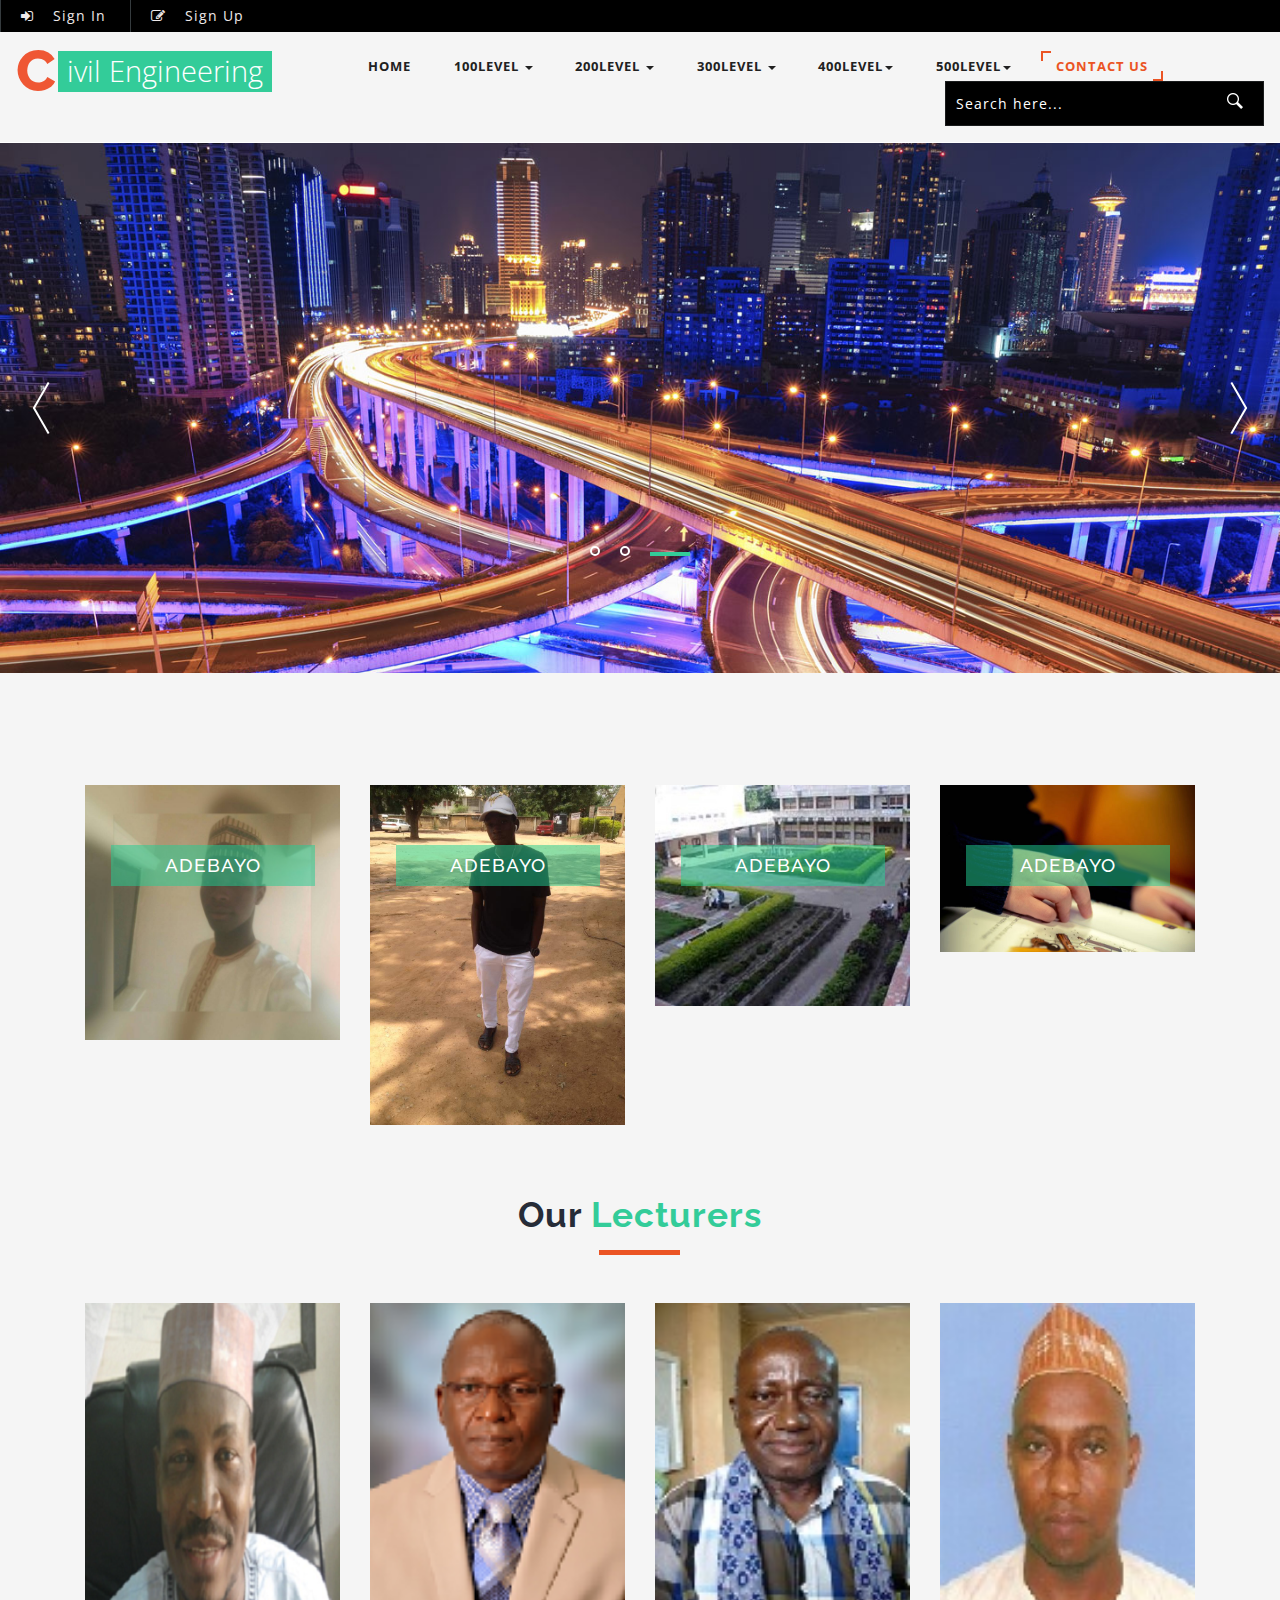
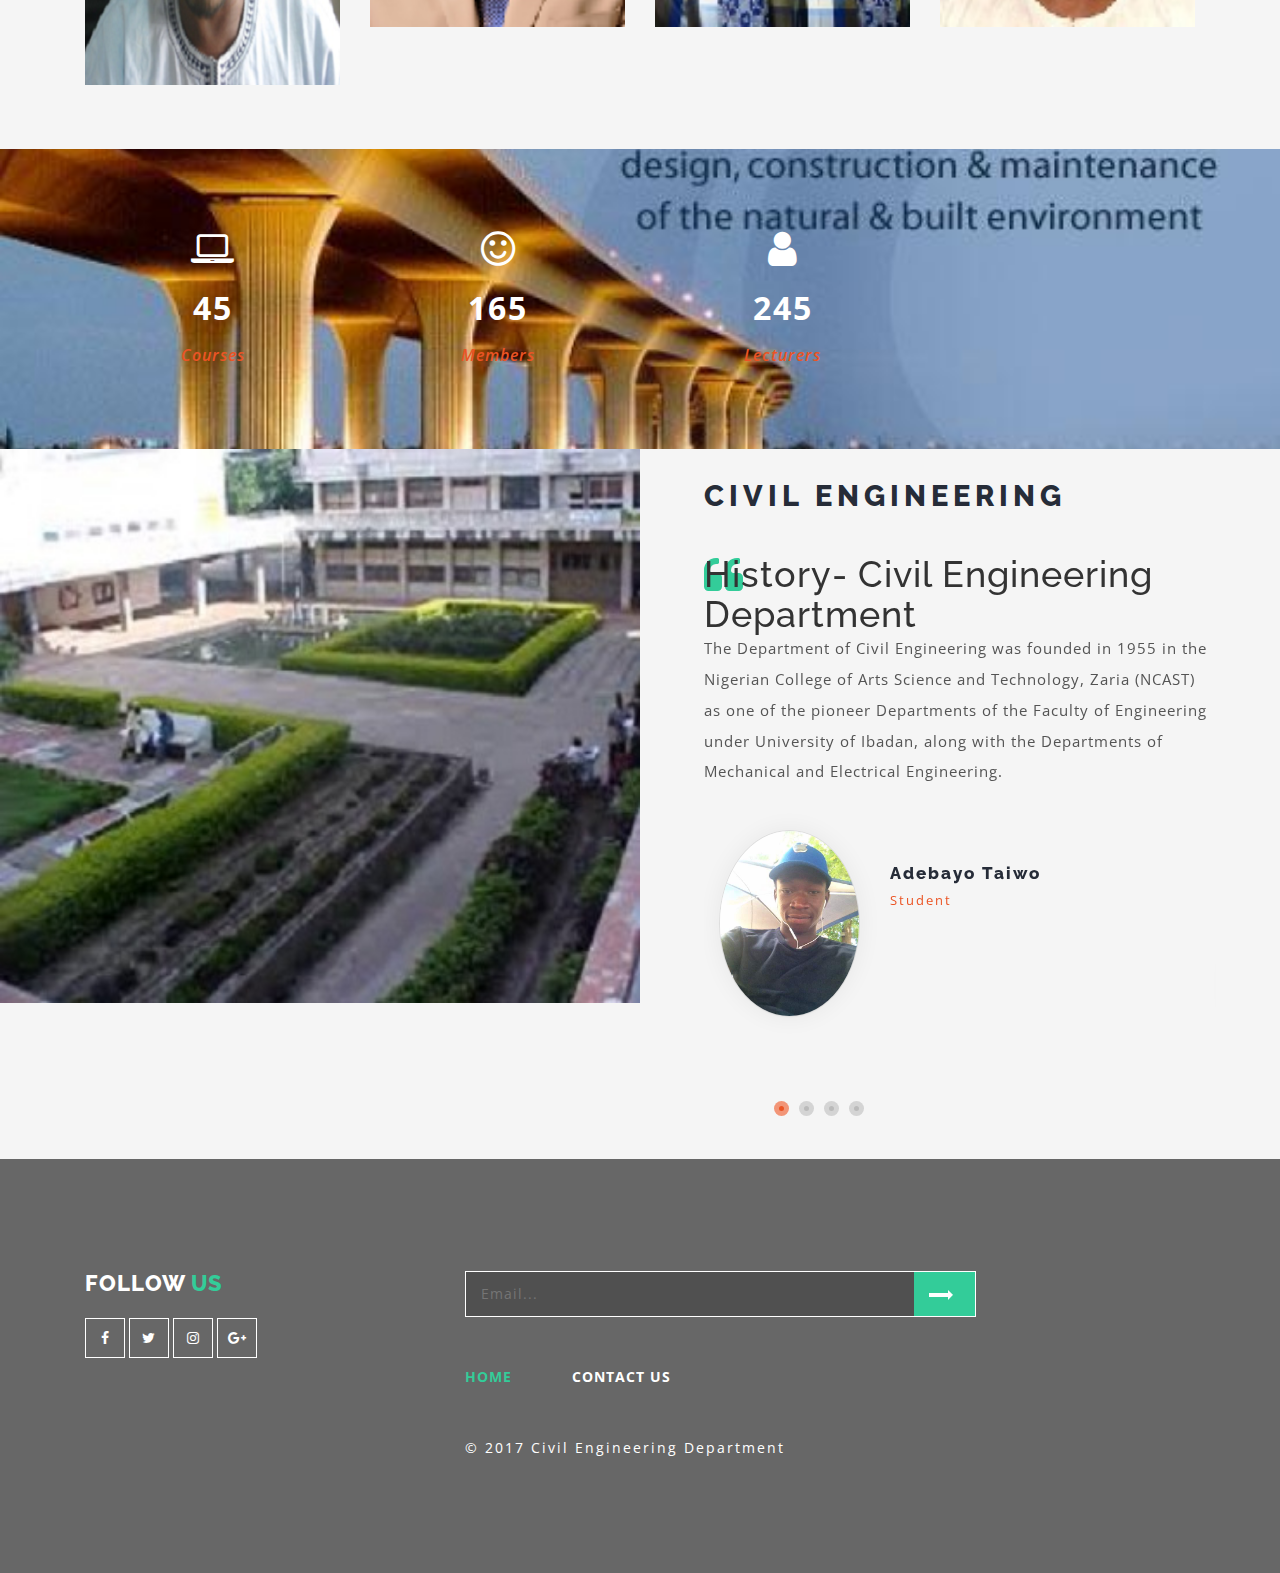
<file: index.html>
<!--
author: Adebayo Taiwo
License: Creative Commons Attribution 3.0 Unported
License URL: http://creativecommons.org/licenses/by/3.0/
-->
<!DOCTYPE html>
<html lang="en">
<head>
<title>Civil Engineering</title>
<!-- custom-theme -->
<meta name="viewport" content="width=device-width, initial-scale=1"/>
<meta http-equiv="Content-Type" content="text/html; charset=utf-8" />
<meta name="keywords" content="For educational and downloading of courses pdf and other"/>
<meta name="author" content="Adebayo Taiwo"/>
<meta http-equiv="refresh" content="60"/>

<script type="application/x-javascript"> addEventListener("load", function() { setTimeout(hideURLbar, 0); }, false);
		function hideURLbar(){ window.scrollTo(0,1); } </script>
<!-- //custom-theme -->
<link href="css/bootstrap.css" rel="stylesheet" type="text/css" media="all" />
<link href="css/JiSlider.css" rel="stylesheet"/> 
<link rel="stylesheet" href="css/flexslider.css" type="text/css" media="screen" property="" />

<link href="css/style.css" rel="stylesheet" type="text/css" media="all" />

<link rel="stylesheet" href="css/flexslider.css" type="text/css" media="screen" property="" />
<!-- font-awesome-icons -->
<link href="css/font-awesome.css" rel="stylesheet"/> 
<!-- //font-awesome-icons -->
<link href="//fonts.googleapis.com/css?family=Raleway:400,400i,500,500i,600,600i,700,700i,800" rel="stylesheet"/>
<link href='//fonts.googleapis.com/css?family=Open+Sans:400,300,300italic,400italic,600,600italic,700,700italic,800,800italic' rel='stylesheet' type='text/css'/>
</head>
	
<body>
<!-- banner -->
<div class="main_section_agile">
		<div class="w3_agile_banner_top">
			<div class="agile_phone_mail">
				<ul class="agile_forms">
					<li><a class="active" href="#" data-toggle="modal" data-target="#myModal2"><i class="fa fa-sign-in" aria-hidden="true"></i> Sign In</a> </li>
					<li><a href="#" data-toggle="modal" data-target="#myModal3"><i class="fa fa-pencil-square-o" aria-hidden="true"></i> Sign Up</a> </li>
				</ul>
				<div class="clearfix"> </div>
			</div>
		</div>
		<div class="agileits_w3layouts_banner_nav">
			<nav class="navbar navbar-default">
				<div class="navbar-header navbar-left">
					<button type="button" class="navbar-toggle collapsed" data-toggle="collapse" data-target="#bs-example-navbar-collapse-1">
						<span class="sr-only">Toggle navigation</span>
						<span class="icon-bar"></span>
						<span class="icon-bar"></span>
						<span class="icon-bar"></span>
					</button>
					<h1><a class="navbar-brand" href="index.html"><i>C</i><span>ivil Engineering</span></a></h1>
				</div>
				<!-- Collect the nav links, forms, and other content for toggling -->
				<div class="collapse navbar-collapse navbar-right" id="bs-example-navbar-collapse-1">
					<nav class="menu--iris">
						<ul class="nav navbar-nav menu__list">
							<li class="menu__item menu__item"><a href="index.html" class="menu__link">Home</a></li>
							<li class="dropdown menu__item">
								<a href="index.html" class="dropdown-toggle menu__link" data-toggle="dropdown">100Level <b class="caret"></b></a>
								<ul class="dropdown-menu agile_short_dropdown">
									<li><a href="firstsemster1.html">First Semester</a></li>
									<li><a href="second semster1.html">Second Semester</a></li>
									<li><a href="Assignment1.html">Assignment</a></li>
								</ul>
							</li>
							<li class="dropdown menu__item">
								<a href="index.html" class="dropdown-toggle menu__link" data-toggle="dropdown">200Level <b class="caret"></b></a>
								<ul class="dropdown-menu agile_short_dropdown">
									<li><a href="firstsemster2.html">First Semester</a></li>
									<li><a href="second semster2.html">Second Semester</a></li>
									<li><a href="Assignment2.html">Assignment</a></li>
								</ul>
							</li>
							<li class="dropdown menu__item">
								<a href="index.html" class="dropdown-toggle menu__link" data-toggle="dropdown">300Level <b class="caret"></b></a>
								<ul class="dropdown-menu agile_short_dropdown">
									<li><a href="firstsemster3.html">First Semester</a></li>
									<li><a href="second semster3.html">Second Semester</a></li>
									<li><a href="Assignment3.html">Assignment</a></li>
								</ul>
							</li>
							<li class="dropdown menu__item">
								<a href="index.html" class="dropdown-toggle menu__link" data-toggle="dropdown">400Level<b class="caret"></b></a>
								<ul class="dropdown-menu agile_short_dropdown">
									<li><a href="firstsemster4.html">First Semester</a></li>
									<li><a href="second semster4.html">Second Semester</a></li>
									<li><a href="Assignment4.html">Assignment</a></li>
								</ul>
							</li>
							<li class="dropdown menu__item">
								<a href="index.html" class="dropdown-toggle menu__link" data-toggle="dropdown">500Level<b class="caret"></b></a>
								<ul class="dropdown-menu agile_short_dropdown">
									<li><a href="firstsemster5.html">First Semester</a></li>
									<li><a href="second semster5.html">Second Semester</a></li>
									<li><a href="Assignment5.html">Assignment</a></li>
								</ul>
							</li>
							<li class="menu__item--current"><a href="mail.html" class="menu__link">Contact Us</a></li>
						</ul>
						<div class="w3_agileits_search">
							<form action="#" method="post">
								<input type="search" name="Search" placeholder="Search here..." required="">
								<input type="submit" value=" ">
							</form>
						</div>
					</nav>
				</div>
			</nav>
		</div>
</div>

<!-- //banner -->
	<div class="banner-silder">
		<div id="JiSlider" class="jislider">
			<ul>
				<li>
					<div class="w3layouts-banner-top">

							<div class="container">
								<div class="agileits-banner-info">
									
								</div>	
							</div>
						</div>
				</li>
				<li>
						<div class="w3layouts-banner-top w3layouts-banner-top1">
						<div class="container">
								<div class="agileits-banner-info">
									
								</div>	
							</div>
						</div>
				</li>
				<li>
						<div class="w3layouts-banner-top w3layouts-banner-top2">
							<div class="container">
								<div class="agileits-banner-info">
									
								</div>	
								
							</div>
						</div>
					</li>

			</ul>
		</div>
      </div>

<!-- //banner -->
	<!-- Modal1 -->
													<div class="modal fade" id="myModal2" tabindex="-1" role="dialog">
														<div class="modal-dialog">
														<!-- Modal content-->
															<div class="modal-content">
																<div class="modal-header">
																	<button type="button" class="close" data-dismiss="modal">&times;</button>
																	
																	<div class="signin-form profile">
																	<h3 class="agileinfo_sign">Sign In</h3>	
																			<div class="login-form">
																				<form action="#" method="post">
																					<input type="text" name="email" placeholder="E-mail" required="">
																					<input type="password" name="password" placeholder="Password" required="">
																					<div class="tp">
																						<input type="submit" value="Sign In">
																					</div>
																				</form>
																			</div>
																			<div class="login-social-grids">
																				<ul>
																					<li><a href="#"><i class="fa fa-facebook"></i></a></li>
																					<li><a href="#"><i class="fa fa-twitter"></i></a></li>
																					<li><a href="#"><i class="fa fa-rss"></i></a></li>
																				</ul>
																			</div>
																			<p><a href="#" data-toggle="modal" data-target="#myModal3" > Don't have an account?</a></p>
																		</div>
																</div>
															</div>
														</div>
													</div>
													<!-- //Modal1 -->	
													<!-- Modal2 -->
													<div class="modal fade" id="myModal3" tabindex="-1" role="dialog">
														<div class="modal-dialog">
														<!-- Modal content-->
															<div class="modal-content">
																<div class="modal-header">
																	<button type="button" class="close" data-dismiss="modal">&times;</button>
																	
																	<div class="signin-form profile">
																	<h3 class="agileinfo_sign">Sign Up</h3>	
																			<div class="login-form">
																				<form action="#" method="post">
																				   <input type="text" name="name" placeholder="Username" required="">
																					<input type="email" name="email" placeholder="Email" required="">
																					<input type="password" name="password" placeholder="Password" required="">
																					<input type="password" name="password" placeholder="Confirm Password" required="">
																					<input type="submit" value="Sign Up">
																				</form>
																			</div>
																			<p><a href="#"> By clicking register, I agree to your terms</a></p>
																		</div>
																</div>
															</div>
														</div>
													</div>
													<!-- //Modal2 -->	

<!-- bootstrap-pop-up -->
	<div class="modal video-modal fade" id="myModal" tabindex="-1" role="dialog" aria-labelledby="myModal">
		<div class="modal-dialog" role="document">
			<div class="modal-content">
				<div class="modal-header">
				
					<button type="button" class="close" data-dismiss="modal" aria-label="Close"><span aria-hidden="true">&times;</span></button>						
				</div>
				<section>
					<div class="modal-body">
						<h>Adebayo</h5>
						<img src="images/2.jpg" alt=" " class="img-responsive" />
						<p>believe in you..and your thought
							<i>success is made by hardship</i></p>
					</div>
				</section>
			</div>
		</div>
	</div>
<!-- //bootstrap-pop-up -->
<!-- banner-bottom -->
	<div class="banner-bottom">
		<div class="container">
			<div class="agileits_banner_bottom_grids">
				<div class="col-md-3 agileits_banner_bottom_grid">
					<div class="hovereffect w3ls_banner_bottom_grid">
						<img src="images/1.jpg" alt=" " class="img-responsive" />
						<div class="overlay">
						   <h4>Adebayo</h4>
						   <p>Taiwo</p>
						</div>
					</div>
				</div>
				<div class="col-md-3 agileits_banner_bottom_grid">
					<div class="hovereffect w3ls_banner_bottom_grid">
						<img src="images/2.jpg" alt=" " class="img-responsive" />
						<div class="overlay">
						   <h4>Adebayo</h4>
						     <p>Taiwo</p>
						</div>
					</div>
				</div>
				<div class="col-md-3 agileits_banner_bottom_grid">
					<div class="hovereffect w3ls_banner_bottom_grid">
						<img src="images/3.jpg" alt=" " class="img-responsive" />
						<div class="overlay">
						   <h4>Adebayo</h4>
						    <p>Taiwo</p>
						</div>
					</div>
				</div>
				<div class="col-md-3 agileits_banner_bottom_grid">
					<div class="hovereffect w3ls_banner_bottom_grid">
						<img src="images/4.jpg" alt=" " class="img-responsive" />
						<div class="overlay">
						   <h4>Adebayo</h4>
						    <p>Taiwo</p>
						</div>
					</div>
				</div>
				<div class="clearfix"> </div>
			</div>
				<div class="team-w3ls-row">
				   <h3 class="w3l_header w3_agileits_header">Our <span>Lecturers</span></h3>
				   <div class="agileits_banner_bottom_grids">
				<div class="col-md-3 col-sm-6 team-grids">
					<img src="images/hod.png" alt=""/>
					<div class="img-caption w3-agileits">
						<div class="img-agileinfo-text">
							<h4>Dr. Y. D. Amartey</h4>
							<p>HOD Civil Engineering</p> 
							<div class="w3social-icons"> 
								<ul>
									<li><a href="#"><i class="fa fa-google-plus"></i> </a></li>
									<li><a href="#"><i class="fa fa-facebook"></i> </a></li>
									<li><a href="#"><i class="fa fa-twitter"></i> </a></li> 
								</ul>
							</div>
						</div>
					</div>
				</div>
				<div class="col-md-3 col-sm-6 team-grids">
					<img src="images/t2.png" alt=""/>
					<div class="img-caption">
						<div class="img-agileinfo-text">
							<h4>Prof. K. J. Osinubi</h4>
							<p>Professor</p>
							<div class="w3social-icons"> 
								<ul>
									<li><a href="#"><i class="fa fa-google-plus"></i> </a></li>
									<li><a href="#"><i class="fa fa-facebook"></i> </a></li>
									<li><a href="#"><i class="fa fa-twitter"></i> </a></li> 
								</ul>
							</div>
						</div>
					</div>
				</div>
				<div class="col-md-3 col-sm-6 team-grids">
					<img src="images/t3.jpg" alt=""/>
					<div class="img-caption">
						<div class="img-agileinfo-text">
							<h4>Prof. S. P. Ejeh</h4>
							<p>Professor</p> 
							<div class="w3social-icons"> 
								<ul>
									<li><a href="#"><i class="fa fa-google-plus"></i> </a></li>
									<li><a href="#"><i class="fa fa-facebook"></i> </a></li>
									<li><a href="#"><i class="fa fa-twitter"></i> </a></li> 
								</ul>
							</div>
						</div>
					</div>
				</div>
				<div class="col-md-3 col-sm-6 team-grids">
					<img src="images/t4.jpg" alt=""/>
					<div class="img-caption">
						<div class="img-agileinfo-text">
							<h4>Prof. I. Abubakar</h4>
							<p>Professor</p>
							<div class="w3social-icons"> 
								<ul>
									<li><a href="#"><i class="fa fa-google-plus"></i> </a></li>
									<li><a href="#"><i class="fa fa-facebook"></i> </a></li>
									<li><a href="#"><i class="fa fa-twitter"></i> </a></li> 
								</ul>
							</div>
						</div>
					</div>
				</div>
				<div class="clearfix"> </div> 
			</div>
			</div>

		</div>
	</div>
<!-- //banner-bottom -->
<!-- stats -->
	<div class="stats" id="stats">
	    <div class="container"> 
			<div class="inner_w3l_agile_grids">
		<div class="col-md-3 w3layouts_stats_left w3_counter_grid">
		   <i class="fa fa-laptop" aria-hidden="true"></i>
			<p class="counter">45</p>
			<h3>Courses</h3>
		</div>
		<div class="col-md-3 w3layouts_stats_left w3_counter_grid1">
		    <i class="fa fa-smile-o" aria-hidden="true"></i>
			<p class="counter">165</p>
			<h3>Members</h3>
		</div>
		<div class="col-md-3 w3layouts_stats_left w3_counter_grid3">
		<i class="fa fa-user" aria-hidden="true"></i>
			<p class="counter">245</p>
			<h3>Lecturers</h3>
		</div>
		<div class="clearfix"> </div>
	</div>
   </div>	
</div>
<!-- //stats -->
<!-- testimonials -->		
	<div class="testimonials">
		<div class="col-md-6 w3layouts_event_left">
			<img src="images/test.jpg" alt=" " class="img-responsive" style="width:100%; height:100%;"/>
		</div>
		<div class="col-md-6 w3layouts_event_right">
			<h3>Civil Engineering</h3>
			<section class="slider">
				<div class="flexslider">
					<ul class="slides">
						<li>
							<div class="w3_event_right_grid">
								<div class="w3layouts_event_right_para">
									<h1>History- Civil Engineering Department</h1>
									<p>The Department of Civil Engineering was founded in 1955 in the Nigerian College of Arts Science and Technology, Zaria (NCAST) as one of the pioneer Departments of the Faculty of Engineering under University of Ibadan, along with the Departments of Mechanical and Electrical Engineering.</p>
									<div class="w3layouts_event_right_para_pos">
										<i class="fa fa-quote-left" aria-hidden="true"></i>
									</div>
								</div>
								<div class="w3_agile_event_right_grids">
									<div class="col-xs-4 w3_agile_event_right_grid_left">
										<img src="images/test1.jpg" alt=" " class="img-responsive" />
									</div>
									<div class="col-xs-8 w3_agile_event_right_grid_right">
										<h4>Adebayo Taiwo</h4>
										<p>Student</p>
									</div>
									<div class="clearfix"> </div>
								</div>
							</div>
						</li>
						<li>
							<div class="w3_event_right_grid">
								<div class="w3layouts_event_right_para">
									<h1>History- Civil Engineering Department</h1>
									<p>Students were then trained for the B.Sc (Eng) degree of the University of London under the scheme of special relation. The first London Degrees were awarded in October, 1960. The courses for the special relation and examinations for the University of London came to an end in June 1965. Students registered thereafter, followed courses of study for honours degree in Civil Engineering.</p>
									<div class="w3layouts_event_right_para_pos">
										<i class="fa fa-quote-left" aria-hidden="true"></i>
									</div>
								</div>
								<div class="w3_agile_event_right_grids">
									<div class="col-xs-4 w3_agile_event_right_grid_left">
										<img src="images/test1.jpg" alt=" " class="img-responsive" />
									</div>
									<div class="col-xs-8 w3_agile_event_right_grid_right">
										<h4>Adebayo Taiwo</h4>
										<p>Student</p>
									</div>
									<div class="clearfix"> </div>
								</div>
							</div>
						</li>
						<li>
							<div class="w3_event_right_grid">
								<div class="w3layouts_event_right_para">
									<h1>History- Civil Engineering Department</h1>
									<p> The Department later took off in the Faculty of Engineering, Ahmadu Bello University, Zaria in October, 1962 along with the other two pioneer Departments. Departments such as Water Resources and Environmental Engineering, Land Surveying now known as Geomatics and Quantity Surveying, were created out of Civil Engineering Departments.</p>
									<div class="w3layouts_event_right_para_pos">
										<i class="fa fa-quote-left" aria-hidden="true"></i>
									</div>
								</div>
								<div class="w3_agile_event_right_grids">
									<div class="col-xs-4 w3_agile_event_right_grid_left">
											<img src="images/test2.jpg" alt=" " class="img-responsive" />
									</div>
									<div class="col-xs-8 w3_agile_event_right_grid_right">
										<h4>Musa lawal</h4>
										<p>Student</p>
									</div>
									<div class="clearfix"> </div>
								</div>
							</div>
						</li>
						<li>
							<div class="w3_event_right_grid">
								<div class="w3layouts_event_right_para">
									<h1>The objectives of Civil Engineering Department are:</h1>
									<p>i.	To produce Engineers for a wide range of professional activities (planning, design, execution and administration of Civil Engineering projects in the fields of Structural, Geotechnical, Highway, Materials and Water resource) 
ii.	Training experts, engineering teachers and researchers in each of the field mentioned above. 
iii.	Conducting research and consultancy services leading to the development of indigenous industry.</p>
									<div class="w3layouts_event_right_para_pos">
										<i class="fa fa-quote-left" aria-hidden="true"></i>
									</div>
								</div>
								<div class="w3_agile_event_right_grids">
									<div class="col-xs-4 w3_agile_event_right_grid_left">
										<img src="images/test1.jpg" alt=" " class="img-responsive" />
									</div>
									<div class="col-xs-8 w3_agile_event_right_grid_right">
										<h4>Adebayo Taiwo</h4>
										<p>Student</p>
									</div>
									<div class="clearfix"> </div>
								</div>
							</div>
						</li>
					</ul>
				</div>
			</section>
		</div>
		<div class="clearfix"> </div>
	</div>
<!-- //testimonials -->	

<!-- footer -->
	<div class="footer">
	<div class="f-bg-w3l">
		<div class="container">
			<div class="col-md-4 w3layouts_footer_grid">
				<h2>Follow <span>Us</span></h2>
				<ul class="social_agileinfo">
					<li><a href="#" class="w3_facebook"><i class="fa fa-facebook"></i></a></li>
					<li><a href="#" class="w3_twitter"><i class="fa fa-twitter"></i></a></li>
					<li><a href="#" class="w3_instagram"><i class="fa fa-instagram"></i></a></li>
					<li><a href="#" class="w3_google"><i class="fa fa-google-plus"></i></a></li>
				</ul>
			</div>
			<div class="col-md-8 w3layouts_footer_grid">
				<form action="#" method="post">
					<input type="email" name="Email" placeholder="Email..." required="">
					<input type="submit" value="">
				</form>
				<ul class="w3l_footer_nav">
					<li><a href="index.html" class="active">Home</a></li>
					<li><a href="mail.html">Contact Us</a></li>
				</ul>
				<p>© 2017 Civil Engineering Department</p>
			</div>
			<div class="clearfix"> </div>
		</div>
	</div>
</div>
<!-- //footer -->
<!-- start-smoth-scrolling -->
<!-- js -->
<script type="text/javascript" src="js/jquery-2.1.4.min.js"></script>
<!-- //js -->
<script src="js/JiSlider.js"></script>
<script>
			$(window).load(function () {
				$('#JiSlider').JiSlider({color: '#fff', start: 3, reverse: true}).addClass('ff')
			})
		</script><script type="text/javascript">

  var _gaq = _gaq || [];
  _gaq.push(['_setAccount', 'UA-36251023-1']);
  _gaq.push(['_setDomainName', 'jqueryscript.net']);
  _gaq.push(['_trackPageview']);

  (function() {
    var ga = document.createElement('script'); ga.type = 'text/javascript'; ga.async = true;
    ga.src = ('https:' == document.location.protocol ? 'https://ssl' : 'http://www') + '.google-analytics.com/ga.js';
    var s = document.getElementsByTagName('script')[0]; s.parentNode.insertBefore(ga, s);
  })();

</script>
<!-- stats -->
	<script src="js/jquery.waypoints.min.js"></script>
	<script src="js/jquery.countup.js"></script>
		<script>
			$('.counter').countUp();
		</script>
<!-- //stats -->
<!-- //footer -->
<!-- flexSlider -->
	<script defer src="js/jquery.flexslider.js"></script>
	<script type="text/javascript">
		$(window).load(function(){
		  $('.flexslider').flexslider({
			animation: "slide",
			start: function(slider){
			  $('body').removeClass('loading');
			}
		  });
		});
  </script>
<!-- //flexSlider -->


<script type="text/javascript" src="js/move-top.js"></script>
<script type="text/javascript" src="js/easing.js"></script>
<script type="text/javascript">
	jQuery(document).ready(function($) {
		$(".scroll").click(function(event){		
			event.preventDefault();
			$('html,body').animate({scrollTop:$(this.hash).offset().top},1000);
		});
	});
</script>
<!-- start-smoth-scrolling -->
<!-- for bootstrap working -->
	<script src="js/bootstrap.js"></script>
<!-- //for bootstrap working -->
<!-- here stars scrolling icon -->
	<script type="text/javascript">
		$(document).ready(function() {
			/*
				var defaults = {
				containerID: 'toTop', // fading element id
				containerHoverID: 'toTopHover', // fading element hover id
				scrollSpeed: 1200,
				easingType: 'linear' 
				};
			*/
								
			$().UItoTop({ easingType: 'easeOutQuart' });
								
			});
	</script>
<!-- //here ends scrolling icon -->
</body>
</html>
</file>
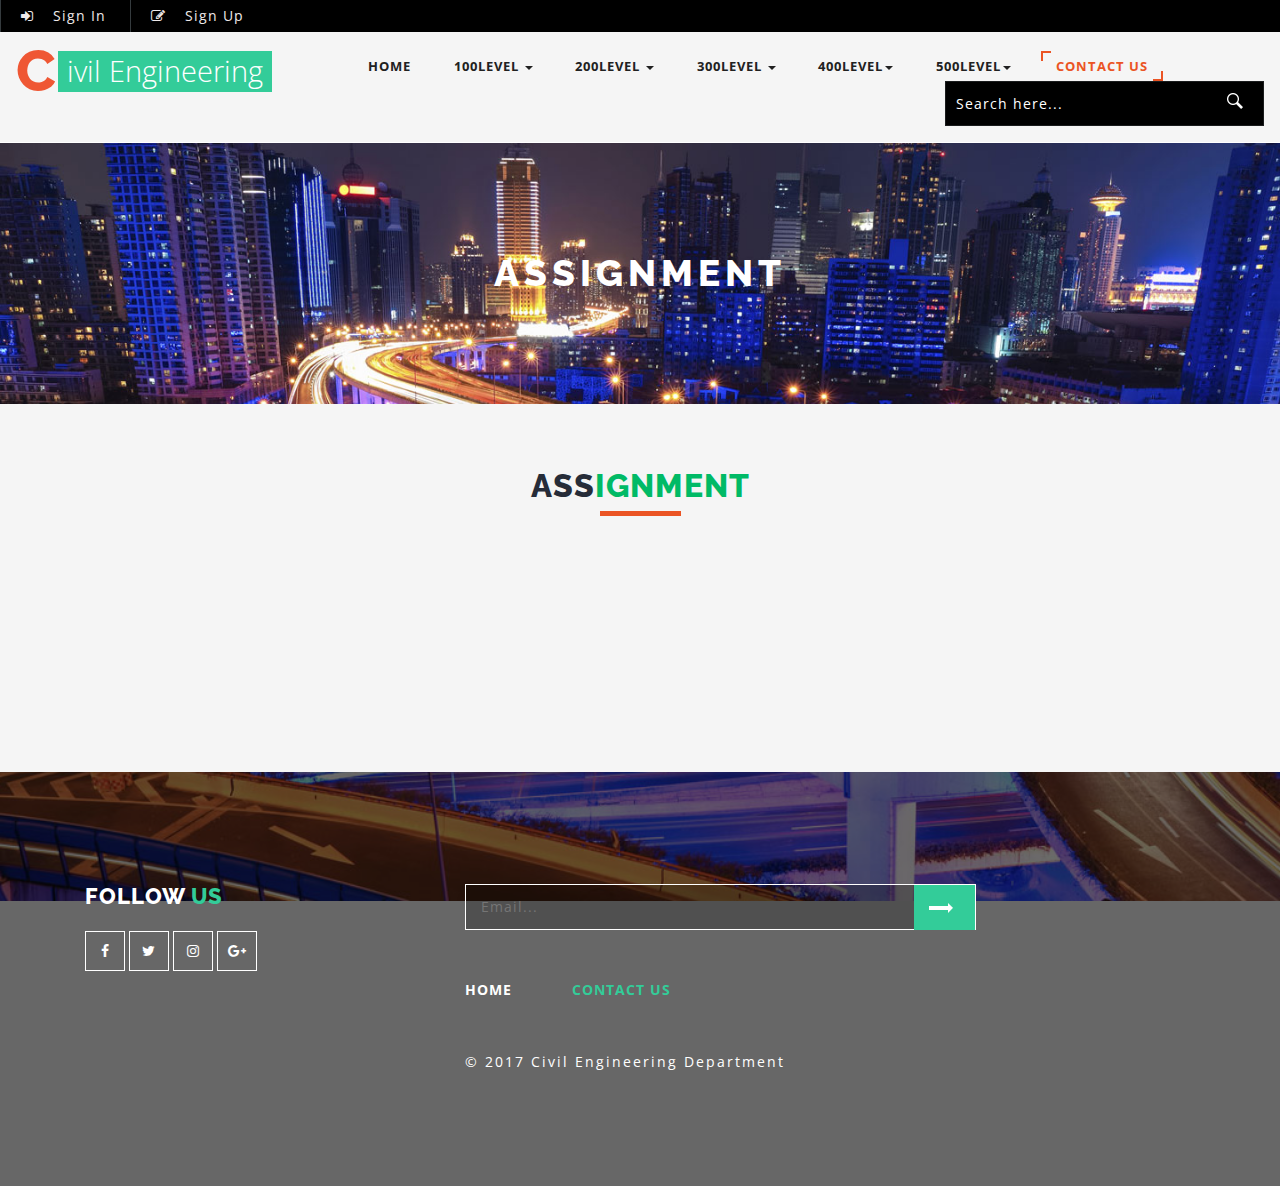
<file: Assignment1.html>
<!--
author: Adebayo Taiwo
License: Creative Commons Attribution 3.0 Unported
License URL: http://creativecommons.org/licenses/by/3.0/
-->
<!DOCTYPE html>
<html lang="en">
<head>
<title>Civil Engineering</title>
<!-- custom-theme -->
<meta name="viewport" content="width=device-width, initial-scale=1"/>
<meta http-equiv="Content-Type" content="text/html; charset=utf-8" />
<meta name="keywords" content="For educational and downloading of courses pdf and other"/>
<meta name="author" content="Adebayo Taiwo"/>
<script type="application/x-javascript"> addEventListener("load", function() { setTimeout(hideURLbar, 0); }, false);
		function hideURLbar(){ window.scrollTo(0,1); } </script>
<!-- //custom-theme -->
<link href="css/bootstrap.css" rel="stylesheet" type="text/css" media="all" />
<link href="css/JiSlider.css" rel="stylesheet"/> 
<link rel="stylesheet" href="css/flexslider.css" type="text/css" media="screen" property="" />

<link href="css/style.css" rel="stylesheet" type="text/css" media="all" />

<link rel="stylesheet" href="css/flexslider.css" type="text/css" media="screen" property="" />
<!-- font-awesome-icons -->
<link href="css/font-awesome.css" rel="stylesheet"/> 
<!-- //font-awesome-icons -->
<link href="//fonts.googleapis.com/css?family=Raleway:400,400i,500,500i,600,600i,700,700i,800" rel="stylesheet"/>
<link href='//fonts.googleapis.com/css?family=Open+Sans:400,300,300italic,400italic,600,600italic,700,700italic,800,800italic' rel='stylesheet' type='text/css'/>
</head>
	
<body>
<!-- banner -->
<div class="main_section_agile">
		<div class="w3_agile_banner_top">
			<div class="agile_phone_mail">
				<ul class="agile_forms">
					<li><a class="active" href="#" data-toggle="modal" data-target="#myModal2"><i class="fa fa-sign-in" aria-hidden="true"></i> Sign In</a> </li>
					<li><a href="#" data-toggle="modal" data-target="#myModal3"><i class="fa fa-pencil-square-o" aria-hidden="true"></i> Sign Up</a> </li>
				</ul>
				<div class="clearfix"> </div>
			</div>
		</div>
		<div class="agileits_w3layouts_banner_nav">
			<nav class="navbar navbar-default">
				<div class="navbar-header navbar-left">
					<button type="button" class="navbar-toggle collapsed" data-toggle="collapse" data-target="#bs-example-navbar-collapse-1">
						<span class="sr-only">Toggle navigation</span>
						<span class="icon-bar"></span>
						<span class="icon-bar"></span>
						<span class="icon-bar"></span>
					</button>
					<h1><a class="navbar-brand" href="index.html"><i>C</i><span>ivil Engineering</span></a></h1>
				</div>
				<!-- Collect the nav links, forms, and other content for toggling -->
				<div class="collapse navbar-collapse navbar-right" id="bs-example-navbar-collapse-1">
					<nav class="menu--iris">
						<ul class="nav navbar-nav menu__list">
							<li class="menu__item menu__item"><a href="index.html" class="menu__link">Home</a></li>
							<li class="dropdown menu__item">
								<a href="index.html" class="dropdown-toggle menu__link" data-toggle="dropdown">100Level <b class="caret"></b></a>
								<ul class="dropdown-menu agile_short_dropdown">
									<li><a href="firstsemster1.html">First Semester</a></li>
									<li><a href="second semster1.html">Second Semester</a></li>
									<li><a href="Assignment1.html">Assignment</a></li>
								</ul>
							</li>
							<li class="dropdown menu__item">
								<a href="index.html" class="dropdown-toggle menu__link" data-toggle="dropdown">200Level <b class="caret"></b></a>
								<ul class="dropdown-menu agile_short_dropdown">
									<li><a href="firstsemster2.html">First Semester</a></li>
									<li><a href="second semster2.html">Second Semester</a></li>
									<li><a href="Assignment2.html">Assignment</a></li>
								</ul>
							</li>
							<li class="dropdown menu__item">
								<a href="index.html" class="dropdown-toggle menu__link" data-toggle="dropdown">300Level <b class="caret"></b></a>
								<ul class="dropdown-menu agile_short_dropdown">
									<li><a href="firstsemster3.html">First Semester</a></li>
									<li><a href="second semster3.html">Second Semester</a></li>
									<li><a href="Assignment3.html">Assignment</a></li>
								</ul>
							</li>
							<li class="dropdown menu__item">
								<a href="index.html" class="dropdown-toggle menu__link" data-toggle="dropdown">400Level<b class="caret"></b></a>
								<ul class="dropdown-menu agile_short_dropdown">
									<li><a href="firstsemster4.html">First Semester</a></li>
									<li><a href="second semster4.html">Second Semester</a></li>
									<li><a href="Assignment4.html">Assignment</a></li>
								</ul>
							</li>
							<li class="dropdown menu__item">
								<a href="index.html" class="dropdown-toggle menu__link" data-toggle="dropdown">500Level<b class="caret"></b></a>
								<ul class="dropdown-menu agile_short_dropdown">
									<li><a href="firstsemster5.html">First Semester</a></li>
									<li><a href="second semster5.html">Second Semester</a></li>
									<li><a href="Assignment5.html">Assignment</a></li>
								</ul>
							</li>
							<li class="menu__item--current"><a href="mail.html" class="menu__link">Contact Us</a></li>
						</ul>
						<div class="w3_agileits_search">
							<form action="#" method="post">
								<input type="search" name="Search" placeholder="Search here..." required="">
								<input type="submit" value=" ">
							</form>
						</div>
					</nav>
				</div>
			</nav>
		</div>
</div>
	<div class="banner1">
		<div class="w3_agileits_service_banner_info">
			<h2>Assignment</h2>
		</div>
	</div>

<!-- //banner -->
	<!-- Modal1 -->
													<div class="modal fade" id="myModal2" tabindex="-1" role="dialog">
														<div class="modal-dialog">
														<!-- Modal content-->
															<div class="modal-content">
																<div class="modal-header">
																	<button type="button" class="close" data-dismiss="modal">&times;</button>
																	
																	<div class="signin-form profile">
																	<h3 class="agileinfo_sign">Sign In</h3>	
																			<div class="login-form">
																				<form action="#" method="post">
																					<input type="text" name="email" placeholder="E-mail" required="">
																					<input type="password" name="password" placeholder="Password" required="">
																					<div class="tp">
																						<input type="submit" value="Sign In">
																					</div>
																				</form>
																			</div>
																			<div class="login-social-grids">
																				<ul>
																					<li><a href="#"><i class="fa fa-facebook"></i></a></li>
																					<li><a href="#"><i class="fa fa-twitter"></i></a></li>
																					<li><a href="#"><i class="fa fa-rss"></i></a></li>
																				</ul>
																			</div>
																			<p><a href="#" data-toggle="modal" data-target="#myModal3" > Don't have an account?</a></p>
																		</div>
																</div>
															</div>
														</div>
													</div>
													<!-- //Modal1 -->	
													<!-- Modal2 -->
													<div class="modal fade" id="myModal3" tabindex="-1" role="dialog">
														<div class="modal-dialog">
														<!-- Modal content-->
															<div class="modal-content">
																<div class="modal-header">
																	<button type="button" class="close" data-dismiss="modal">&times;</button>
																	
																	<div class="signin-form profile">
																	<h3 class="agileinfo_sign">Sign Up</h3>	
																			<div class="login-form">
																				<form action="#" method="post">
																				   <input type="text" name="name" placeholder="Username" required="">
																					<input type="email" name="email" placeholder="Email" required="">
																					<input type="password" name="password" placeholder="Password" required="">
																					<input type="password" name="password" placeholder="Confirm Password" required="">
																					<input type="submit" value="Sign Up">
																				</form>
																			</div>
																			<p><a href="#"> By clicking register, I agree to your terms</a></p>
																		</div>
																</div>
															</div>
														</div>
													</div>
													<!-- //Modal2 -->	
                                                    
	<div class="contact">
		<div class="container">
			<h3 class="w3l_header w3_agileits_header1">Ass<span>ignment</span></h3>
			<div class="w3layouts_mail_grid">
					<div class="agileits_mail_grid_right agileits_w3layouts_mail_grid_right">
					<div class="agileits_mail_grid_right1 agile_mail_grid_right1">
					</div>
				</div>
			</div>
		</div>
	</div>
<!-- footer -->
	<div class="footer">
	<div class="f-bg-w3l">
		<div class="container">
			<div class="col-md-4 w3layouts_footer_grid">
				<h2>Follow <span>Us</span></h2>
				<ul class="social_agileinfo">
					<li><a href="#" class="w3_facebook"><i class="fa fa-facebook"></i></a></li>
					<li><a href="#" class="w3_twitter"><i class="fa fa-twitter"></i></a></li>
					<li><a href="#" class="w3_instagram"><i class="fa fa-instagram"></i></a></li>
					<li><a href="#" class="w3_google"><i class="fa fa-google-plus"></i></a></li>
				</ul>
			</div>
			<div class="col-md-8 w3layouts_footer_grid">
				<form action="#" method="post">
					<input type="email" name="Email" placeholder="Email..." required="">
					<input type="submit" value="">
				</form>
				<ul class="w3l_footer_nav">
					<li><a href="index.html">Home</a></li>
					<li><a class="active" href="mail.html">Contact Us</a></li>
				</ul>
				<p>© 2017 Civil Engineering Department</p>
			</div>
			<div class="clearfix"> </div>
		</div>
	</div>
</div>
<!-- //footer -->
<!-- start-smoth-scrolling -->
<script type="text/javascript" src="js/move-top.js"></script>
<script type="text/javascript" src="js/easing.js"></script>
<script type="text/javascript">
	jQuery(document).ready(function($) {
		$(".scroll").click(function(event){		
			event.preventDefault();
			$('html,body').animate({scrollTop:$(this.hash).offset().top},1000);
		});
	});
</script>
<!-- start-smoth-scrolling -->
<!-- for bootstrap working -->
	<script src="js/bootstrap.js"></script>
<!-- //for bootstrap working -->
<!-- here stars scrolling icon -->
	<script type="text/javascript">
		$(document).ready(function() {
			/*
				var defaults = {
				containerID: 'toTop', // fading element id
				containerHoverID: 'toTopHover', // fading element hover id
				scrollSpeed: 1200,
				easingType: 'linear' 
				};
			*/
								
			$().UItoTop({ easingType: 'easeOutQuart' });
								
			});
	</script>
<!-- //here ends scrolling icon -->
</body>
</html>
</file>
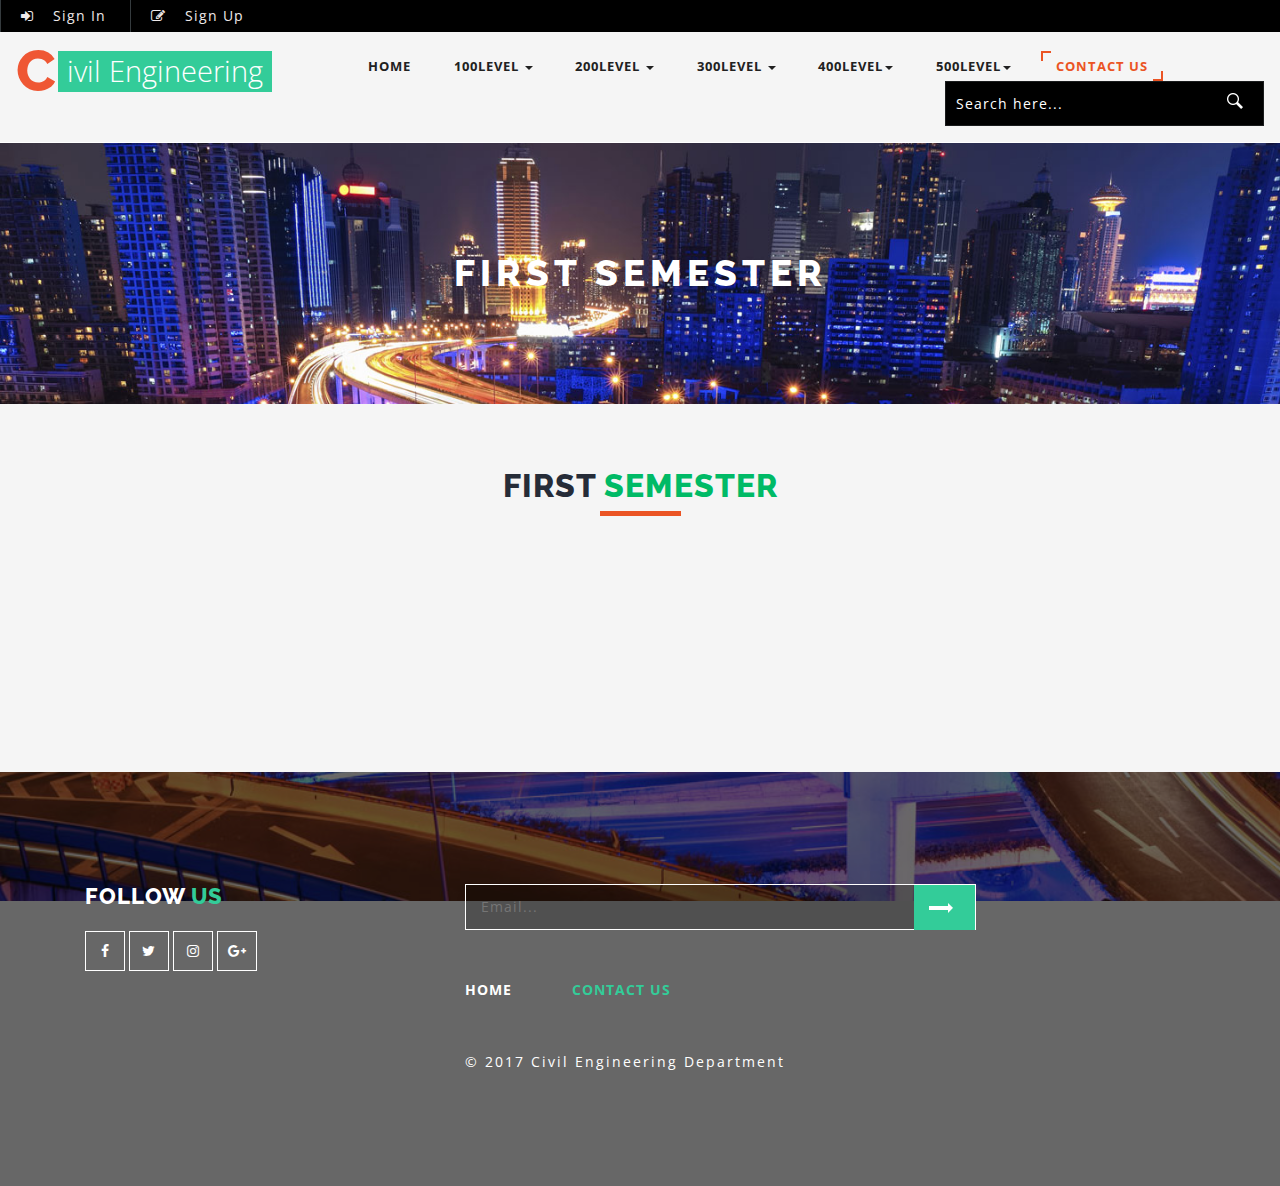
<file: firstsemster1.html>
<!--
author: Adebayo Taiwo
License: Creative Commons Attribution 3.0 Unported
License URL: http://creativecommons.org/licenses/by/3.0/
-->
<!DOCTYPE html>
<html lang="en">
<head>
<title>Civil Engineering</title>
<!-- custom-theme -->
<meta name="viewport" content="width=device-width, initial-scale=1"/>
<meta http-equiv="Content-Type" content="text/html; charset=utf-8" />
<meta name="keywords" content="For educational and downloading of courses pdf and other"/>
<meta name="author" content="Adebayo Taiwo"/>
<meta http-equiv="refresh" content="60"/>
<script type="application/x-javascript"> addEventListener("load", function() { setTimeout(hideURLbar, 0); }, false);
		function hideURLbar(){ window.scrollTo(0,1); } </script>
<!-- //custom-theme -->
<link href="css/bootstrap.css" rel="stylesheet" type="text/css" media="all" />
<link href="css/JiSlider.css" rel="stylesheet"/> 
<link rel="stylesheet" href="css/flexslider.css" type="text/css" media="screen" property="" />

<link href="css/style.css" rel="stylesheet" type="text/css" media="all" />

<link rel="stylesheet" href="css/flexslider.css" type="text/css" media="screen" property="" />
<!-- font-awesome-icons -->
<link href="css/font-awesome.css" rel="stylesheet"/> 
<!-- //font-awesome-icons -->
<link href="//fonts.googleapis.com/css?family=Raleway:400,400i,500,500i,600,600i,700,700i,800" rel="stylesheet"/>
<link href='//fonts.googleapis.com/css?family=Open+Sans:400,300,300italic,400italic,600,600italic,700,700italic,800,800italic' rel='stylesheet' type='text/css'/>
</head>
	
<body>
<!-- banner -->
<div class="main_section_agile">
		<div class="w3_agile_banner_top">
			<div class="agile_phone_mail">
				<ul class="agile_forms">
					<li><a class="active" href="#" data-toggle="modal" data-target="#myModal2"><i class="fa fa-sign-in" aria-hidden="true"></i> Sign In</a> </li>
					<li><a href="#" data-toggle="modal" data-target="#myModal3"><i class="fa fa-pencil-square-o" aria-hidden="true"></i> Sign Up</a> </li>
				</ul>
				<div class="clearfix"> </div>
			</div>
		</div>
		<div class="agileits_w3layouts_banner_nav">
			<nav class="navbar navbar-default">
				<div class="navbar-header navbar-left">
					<button type="button" class="navbar-toggle collapsed" data-toggle="collapse" data-target="#bs-example-navbar-collapse-1">
						<span class="sr-only">Toggle navigation</span>
						<span class="icon-bar"></span>
						<span class="icon-bar"></span>
						<span class="icon-bar"></span>
					</button>
					<h1><a class="navbar-brand" href="index.html"><i>C</i><span>ivil Engineering</span></a></h1>
				</div>
				<!-- Collect the nav links, forms, and other content for toggling -->
				<div class="collapse navbar-collapse navbar-right" id="bs-example-navbar-collapse-1">
					<nav class="menu--iris">
						<ul class="nav navbar-nav menu__list">
							<li class="menu__item menu__item"><a href="index.html" class="menu__link">Home</a></li>
							<li class="dropdown menu__item">
								<a href="index.html" class="dropdown-toggle menu__link" data-toggle="dropdown">100Level <b class="caret"></b></a>
								<ul class="dropdown-menu agile_short_dropdown">
									<li><a href="firstsemster1.html">First Semester</a></li>
									<li><a href="second semster1.html">Second Semester</a></li>
									<li><a href="Assignment1.html">Assignment</a></li>
								</ul>
							</li>
							<li class="dropdown menu__item">
								<a href="index.html" class="dropdown-toggle menu__link" data-toggle="dropdown">200Level <b class="caret"></b></a>
								<ul class="dropdown-menu agile_short_dropdown">
									<li><a href="firstsemster2.html">First Semester</a></li>
									<li><a href="second semster2.html">Second Semester</a></li>
									<li><a href="Assignment2.html">Assignment</a></li>
								</ul>
							</li>
							<li class="dropdown menu__item">
								<a href="index.html" class="dropdown-toggle menu__link" data-toggle="dropdown">300Level <b class="caret"></b></a>
								<ul class="dropdown-menu agile_short_dropdown">
									<li><a href="firstsemster3.html">First Semester</a></li>
									<li><a href="second semster3.html">Second Semester</a></li>
									<li><a href="Assignment3.html">Assignment</a></li>
								</ul>
							</li>
							<li class="dropdown menu__item">
								<a href="index.html" class="dropdown-toggle menu__link" data-toggle="dropdown">400Level<b class="caret"></b></a>
								<ul class="dropdown-menu agile_short_dropdown">
									<li><a href="firstsemster4.html">First Semester</a></li>
									<li><a href="second semster4.html">Second Semester</a></li>
									<li><a href="Assignment4.html">Assignment</a></li>
								</ul>
							</li>
							<li class="dropdown menu__item">
								<a href="index.html" class="dropdown-toggle menu__link" data-toggle="dropdown">500Level<b class="caret"></b></a>
								<ul class="dropdown-menu agile_short_dropdown">
									<li><a href="firstsemster5.html">First Semester</a></li>
									<li><a href="second semster5.html">Second Semester</a></li>
									<li><a href="Assignment5.html">Assignment</a></li>
								</ul>
							</li>
							<li class="menu__item--current"><a href="mail.html" class="menu__link">Contact Us</a></li>
						</ul>
						<div class="w3_agileits_search">
							<form action="#" method="post">
								<input type="search" name="Search" placeholder="Search here..." required="">
								<input type="submit" value=" ">
							</form>
						</div>
					</nav>
				</div>
			</nav>
		</div>
</div>
	<div class="banner1">
		<div class="w3_agileits_service_banner_info">
			<h2>First Semester</h2>
		</div>
	</div>

<!-- //banner -->
	<!-- Modal1 -->
													<div class="modal fade" id="myModal2" tabindex="-1" role="dialog">
														<div class="modal-dialog">
														<!-- Modal content-->
															<div class="modal-content">
																<div class="modal-header">
																	<button type="button" class="close" data-dismiss="modal">&times;</button>
																	
																	<div class="signin-form profile">
																	<h3 class="agileinfo_sign">Sign In</h3>	
																			<div class="login-form">
																				<form action="#" method="post">
																					<input type="text" name="email" placeholder="E-mail" required="">
																					<input type="password" name="password" placeholder="Password" required="">
																					<div class="tp">
																						<input type="submit" value="Sign In">
																					</div>
																				</form>
																			</div>
																			<div class="login-social-grids">
																				<ul>
																					<li><a href="#"><i class="fa fa-facebook"></i></a></li>
																					<li><a href="#"><i class="fa fa-twitter"></i></a></li>
																					<li><a href="#"><i class="fa fa-rss"></i></a></li>
																				</ul>
																			</div>
																			<p><a href="#" data-toggle="modal" data-target="#myModal3" > Don't have an account?</a></p>
																		</div>
																</div>
															</div>
														</div>
													</div>
													<!-- //Modal1 -->	
													<!-- Modal2 -->
													<div class="modal fade" id="myModal3" tabindex="-1" role="dialog">
														<div class="modal-dialog">
														<!-- Modal content-->
															<div class="modal-content">
																<div class="modal-header">
																	<button type="button" class="close" data-dismiss="modal">&times;</button>
																	
																	<div class="signin-form profile">
																	<h3 class="agileinfo_sign">Sign Up</h3>	
																			<div class="login-form">
																				<form action="#" method="post">
																				   <input type="text" name="name" placeholder="Username" required="">
																					<input type="email" name="email" placeholder="Email" required="">
																					<input type="password" name="password" placeholder="Password" required="">
																					<input type="password" name="password" placeholder="Confirm Password" required="">
																					<input type="submit" value="Sign Up">
																				</form>
																			</div>
																			<p><a href="#"> By clicking register, I agree to your terms</a></p>
																		</div>
																</div>
															</div>
														</div>
													</div>
													<!-- //Modal2 -->	
                                                    
	<div class="contact">
		<div class="container">
			<h3 class="w3l_header w3_agileits_header1">First <span>Semester</span></h3>
			<div class="w3layouts_mail_grid">
					<div class="agileits_mail_grid_right agileits_w3layouts_mail_grid_right">
					<div class="agileits_mail_grid_right1 agile_mail_grid_right1">
					</div>
				</div>
			</div>
		</div>
	</div>
<!-- footer -->
	<div class="footer">
	<div class="f-bg-w3l">
		<div class="container">
			<div class="col-md-4 w3layouts_footer_grid">
				<h2>Follow <span>Us</span></h2>
				<ul class="social_agileinfo">
					<li><a href="#" class="w3_facebook"><i class="fa fa-facebook"></i></a></li>
					<li><a href="#" class="w3_twitter"><i class="fa fa-twitter"></i></a></li>
					<li><a href="#" class="w3_instagram"><i class="fa fa-instagram"></i></a></li>
					<li><a href="#" class="w3_google"><i class="fa fa-google-plus"></i></a></li>
				</ul>
			</div>
			<div class="col-md-8 w3layouts_footer_grid">
				<form action="#" method="post">
					<input type="email" name="Email" placeholder="Email..." required="">
					<input type="submit" value="">
				</form>
				<ul class="w3l_footer_nav">
					<li><a href="index.html">Home</a></li>
					<li><a class="active" href="mail.html">Contact Us</a></li>
				</ul>
				<p>© 2017 Civil Engineering Department</p>
			</div>
			<div class="clearfix"> </div>
		</div>
	</div>
</div>
<!-- //footer -->
<!-- start-smoth-scrolling -->
<script type="text/javascript" src="js/move-top.js"></script>
<script type="text/javascript" src="js/easing.js"></script>
<script type="text/javascript">
	jQuery(document).ready(function($) {
		$(".scroll").click(function(event){		
			event.preventDefault();
			$('html,body').animate({scrollTop:$(this.hash).offset().top},1000);
		});
	});
</script>
<!-- start-smoth-scrolling -->
<!-- for bootstrap working -->
	<script src="js/bootstrap.js"></script>
<!-- //for bootstrap working -->
<!-- here stars scrolling icon -->
	<script type="text/javascript">
		$(document).ready(function() {
			/*
				var defaults = {
				containerID: 'toTop', // fading element id
				containerHoverID: 'toTopHover', // fading element hover id
				scrollSpeed: 1200,
				easingType: 'linear' 
				};
			*/
								
			$().UItoTop({ easingType: 'easeOutQuart' });
								
			});
	</script>
<!-- //here ends scrolling icon -->
</body>
</html>
</file>
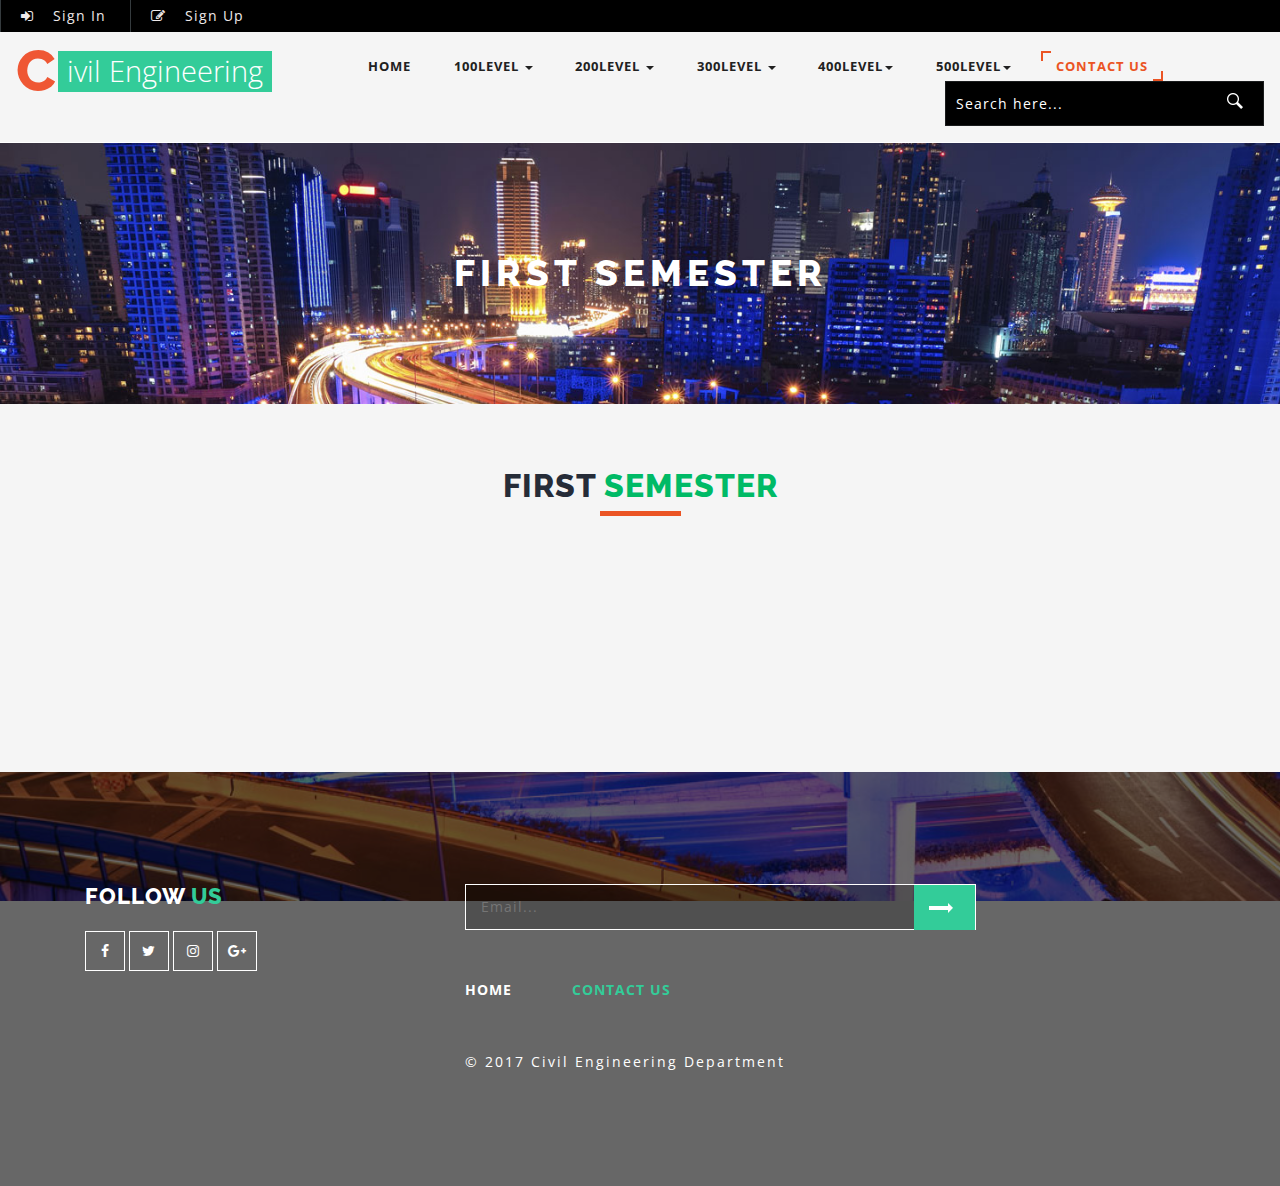
<file: firstsemster2.html>
<!--
author: Adebayo Taiwo
License: Creative Commons Attribution 3.0 Unported
License URL: http://creativecommons.org/licenses/by/3.0/
-->
<!DOCTYPE html>
<html lang="en">
<head>
<title>Civil Engineering</title>
<!-- custom-theme -->
<meta name="viewport" content="width=device-width, initial-scale=1"/>
<meta http-equiv="Content-Type" content="text/html; charset=utf-8" />
<meta name="keywords" content="For educational and downloading of courses pdf and other"/>
<meta name="author" content="Adebayo Taiwo"/>
<script type="application/x-javascript"> addEventListener("load", function() { setTimeout(hideURLbar, 0); }, false);
		function hideURLbar(){ window.scrollTo(0,1); } </script>
<!-- //custom-theme -->
<link href="css/bootstrap.css" rel="stylesheet" type="text/css" media="all" />
<link href="css/JiSlider.css" rel="stylesheet"/> 
<link rel="stylesheet" href="css/flexslider.css" type="text/css" media="screen" property="" />

<link href="css/style.css" rel="stylesheet" type="text/css" media="all" />

<link rel="stylesheet" href="css/flexslider.css" type="text/css" media="screen" property="" />
<!-- font-awesome-icons -->
<link href="css/font-awesome.css" rel="stylesheet"/> 
<!-- //font-awesome-icons -->
<link href="//fonts.googleapis.com/css?family=Raleway:400,400i,500,500i,600,600i,700,700i,800" rel="stylesheet"/>
<link href='//fonts.googleapis.com/css?family=Open+Sans:400,300,300italic,400italic,600,600italic,700,700italic,800,800italic' rel='stylesheet' type='text/css'/>
</head>
	
<body>
<!-- banner -->
<div class="main_section_agile">
		<div class="w3_agile_banner_top">
			<div class="agile_phone_mail">
				<ul class="agile_forms">
					<li><a class="active" href="#" data-toggle="modal" data-target="#myModal2"><i class="fa fa-sign-in" aria-hidden="true"></i> Sign In</a> </li>
					<li><a href="#" data-toggle="modal" data-target="#myModal3"><i class="fa fa-pencil-square-o" aria-hidden="true"></i> Sign Up</a> </li>
				</ul>
				<div class="clearfix"> </div>
			</div>
		</div>
		<div class="agileits_w3layouts_banner_nav">
			<nav class="navbar navbar-default">
				<div class="navbar-header navbar-left">
					<button type="button" class="navbar-toggle collapsed" data-toggle="collapse" data-target="#bs-example-navbar-collapse-1">
						<span class="sr-only">Toggle navigation</span>
						<span class="icon-bar"></span>
						<span class="icon-bar"></span>
						<span class="icon-bar"></span>
					</button>
					<h1><a class="navbar-brand" href="index.html"><i>C</i><span>ivil Engineering</span></a></h1>
				</div>
				<!-- Collect the nav links, forms, and other content for toggling -->
				<div class="collapse navbar-collapse navbar-right" id="bs-example-navbar-collapse-1">
					<nav class="menu--iris">
						<ul class="nav navbar-nav menu__list">
							<li class="menu__item menu__item"><a href="index.html" class="menu__link">Home</a></li>
							<li class="dropdown menu__item">
								<a href="index.html" class="dropdown-toggle menu__link" data-toggle="dropdown">100Level <b class="caret"></b></a>
								<ul class="dropdown-menu agile_short_dropdown">
									<li><a href="firstsemster1.html">First Semester</a></li>
									<li><a href="second semster1.html">Second Semester</a></li>
									<li><a href="Assignment1.html">Assignment</a></li>
								</ul>
							</li>
							<li class="dropdown menu__item">
								<a href="index.html" class="dropdown-toggle menu__link" data-toggle="dropdown">200Level <b class="caret"></b></a>
								<ul class="dropdown-menu agile_short_dropdown">
									<li><a href="firstsemster2.html">First Semester</a></li>
									<li><a href="second semster2.html">Second Semester</a></li>
									<li><a href="Assignment2.html">Assignment</a></li>
								</ul>
							</li>
							<li class="dropdown menu__item">
								<a href="index.html" class="dropdown-toggle menu__link" data-toggle="dropdown">300Level <b class="caret"></b></a>
								<ul class="dropdown-menu agile_short_dropdown">
									<li><a href="firstsemster3.html">First Semester</a></li>
									<li><a href="second semster3.html">Second Semester</a></li>
									<li><a href="Assignment3.html">Assignment</a></li>
								</ul>
							</li>
							<li class="dropdown menu__item">
								<a href="index.html" class="dropdown-toggle menu__link" data-toggle="dropdown">400Level<b class="caret"></b></a>
								<ul class="dropdown-menu agile_short_dropdown">
									<li><a href="firstsemster4.html">First Semester</a></li>
									<li><a href="second semster4.html">Second Semester</a></li>
									<li><a href="Assignment4.html">Assignment</a></li>
								</ul>
							</li>
							<li class="dropdown menu__item">
								<a href="index.html" class="dropdown-toggle menu__link" data-toggle="dropdown">500Level<b class="caret"></b></a>
								<ul class="dropdown-menu agile_short_dropdown">
									<li><a href="firstsemster5.html">First Semester</a></li>
									<li><a href="second semster5.html">Second Semester</a></li>
									<li><a href="Assignment5.html">Assignment</a></li>
								</ul>
							</li>
							<li class="menu__item--current"><a href="mail.html" class="menu__link">Contact Us</a></li>
						</ul>
						<div class="w3_agileits_search">
							<form action="#" method="post">
								<input type="search" name="Search" placeholder="Search here..." required="">
								<input type="submit" value=" ">
							</form>
						</div>
					</nav>
				</div>
			</nav>
		</div>
</div>
	<div class="banner1">
		<div class="w3_agileits_service_banner_info">
			<h2>First Semester</h2>
		</div>
	</div>

<!-- //banner -->
	<!-- Modal1 -->
													<div class="modal fade" id="myModal2" tabindex="-1" role="dialog">
														<div class="modal-dialog">
														<!-- Modal content-->
															<div class="modal-content">
																<div class="modal-header">
																	<button type="button" class="close" data-dismiss="modal">&times;</button>
																	
																	<div class="signin-form profile">
																	<h3 class="agileinfo_sign">Sign In</h3>	
																			<div class="login-form">
																				<form action="#" method="post">
																					<input type="text" name="email" placeholder="E-mail" required="">
																					<input type="password" name="password" placeholder="Password" required="">
																					<div class="tp">
																						<input type="submit" value="Sign In">
																					</div>
																				</form>
																			</div>
																			<div class="login-social-grids">
																				<ul>
																					<li><a href="#"><i class="fa fa-facebook"></i></a></li>
																					<li><a href="#"><i class="fa fa-twitter"></i></a></li>
																					<li><a href="#"><i class="fa fa-rss"></i></a></li>
																				</ul>
																			</div>
																			<p><a href="#" data-toggle="modal" data-target="#myModal3" > Don't have an account?</a></p>
																		</div>
																</div>
															</div>
														</div>
													</div>
													<!-- //Modal1 -->	
													<!-- Modal2 -->
													<div class="modal fade" id="myModal3" tabindex="-1" role="dialog">
														<div class="modal-dialog">
														<!-- Modal content-->
															<div class="modal-content">
																<div class="modal-header">
																	<button type="button" class="close" data-dismiss="modal">&times;</button>
																	
																	<div class="signin-form profile">
																	<h3 class="agileinfo_sign">Sign Up</h3>	
																			<div class="login-form">
																				<form action="#" method="post">
																				   <input type="text" name="name" placeholder="Username" required="">
																					<input type="email" name="email" placeholder="Email" required="">
																					<input type="password" name="password" placeholder="Password" required="">
																					<input type="password" name="password" placeholder="Confirm Password" required="">
																					<input type="submit" value="Sign Up">
																				</form>
																			</div>
																			<p><a href="#"> By clicking register, I agree to your terms</a></p>
																		</div>
																</div>
															</div>
														</div>
													</div>
													<!-- //Modal2 -->	
                                                    
	<div class="contact">
		<div class="container">
			<h3 class="w3l_header w3_agileits_header1">First <span>Semester</span></h3>
			<div class="w3layouts_mail_grid">
					<div class="agileits_mail_grid_right agileits_w3layouts_mail_grid_right">
					<div class="agileits_mail_grid_right1 agile_mail_grid_right1">
					</div>
				</div>
			</div>
		</div>
	</div>
<!-- footer -->
	<div class="footer">
	<div class="f-bg-w3l">
		<div class="container">
			<div class="col-md-4 w3layouts_footer_grid">
				<h2>Follow <span>Us</span></h2>
				<ul class="social_agileinfo">
					<li><a href="#" class="w3_facebook"><i class="fa fa-facebook"></i></a></li>
					<li><a href="#" class="w3_twitter"><i class="fa fa-twitter"></i></a></li>
					<li><a href="#" class="w3_instagram"><i class="fa fa-instagram"></i></a></li>
					<li><a href="#" class="w3_google"><i class="fa fa-google-plus"></i></a></li>
				</ul>
			</div>
			<div class="col-md-8 w3layouts_footer_grid">
				<form action="#" method="post">
					<input type="email" name="Email" placeholder="Email..." required="">
					<input type="submit" value="">
				</form>
				<ul class="w3l_footer_nav">
					<li><a href="index.html">Home</a></li>
					<li><a class="active" href="mail.html">Contact Us</a></li>
				</ul>
				<p>© 2017 Civil Engineering Department</p>
			</div>
			<div class="clearfix"> </div>
		</div>
	</div>
</div>
<!-- //footer -->
<!-- start-smoth-scrolling -->
<script type="text/javascript" src="js/move-top.js"></script>
<script type="text/javascript" src="js/easing.js"></script>
<script type="text/javascript">
	jQuery(document).ready(function($) {
		$(".scroll").click(function(event){		
			event.preventDefault();
			$('html,body').animate({scrollTop:$(this.hash).offset().top},1000);
		});
	});
</script>
<!-- start-smoth-scrolling -->
<!-- for bootstrap working -->
	<script src="js/bootstrap.js"></script>
<!-- //for bootstrap working -->
<!-- here stars scrolling icon -->
	<script type="text/javascript">
		$(document).ready(function() {
			/*
				var defaults = {
				containerID: 'toTop', // fading element id
				containerHoverID: 'toTopHover', // fading element hover id
				scrollSpeed: 1200,
				easingType: 'linear' 
				};
			*/
								
			$().UItoTop({ easingType: 'easeOutQuart' });
								
			});
	</script>
<!-- //here ends scrolling icon -->
</body>
</html>
</file>
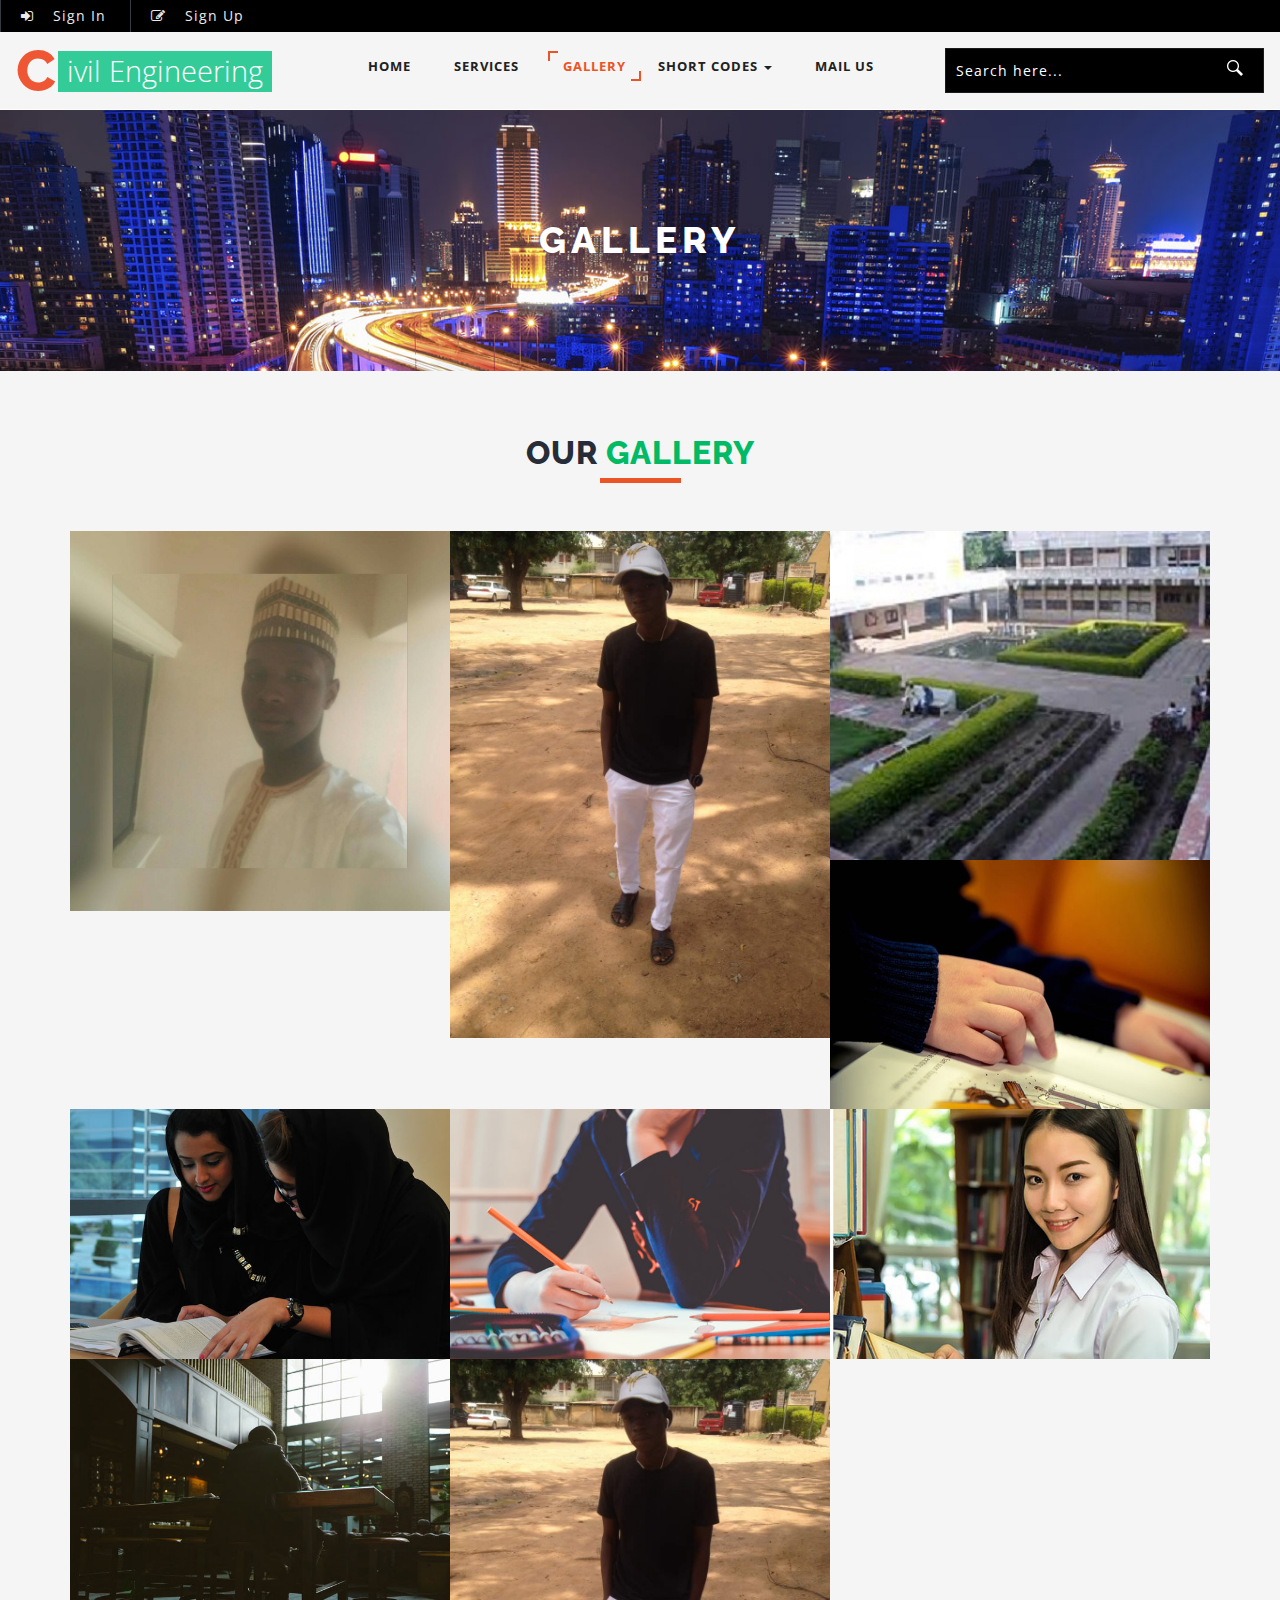
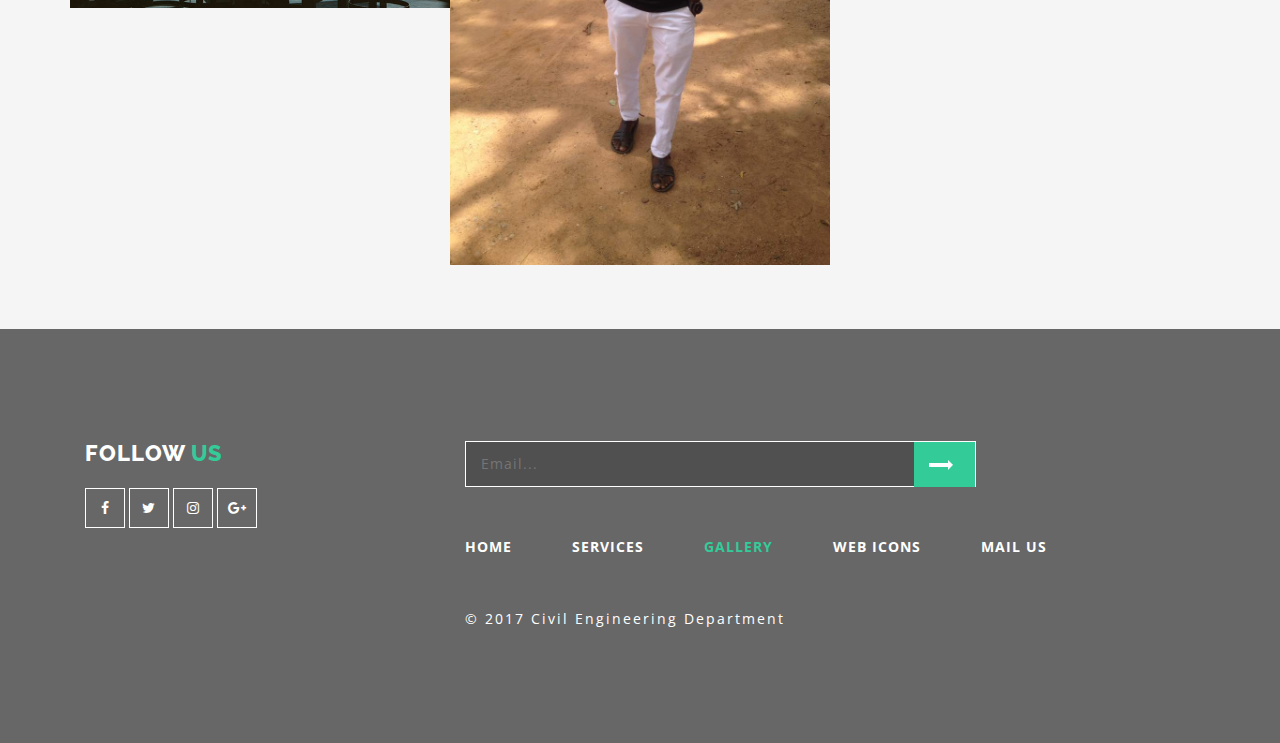
<file: gallery.html>
<!--
author: Adebayo Taiwo
License: Creative Commons Attribution 3.0 Unported
License URL: http://creativecommons.org/licenses/by/3.0/
-->
<!DOCTYPE html>
<html lang="en">
<head>
<title>Civil Engineering</title>
<!-- custom-theme -->
<meta name="viewport" content="width=device-width, initial-scale=1">
<meta http-equiv="Content-Type" content="text/html; charset=utf-8" />
<meta name="keywords" content="For educational and downloading of courses pdf and other"/>
<meta name="author" content="Adebayo Taiwo"/>
<meta http-equiv="refresh" content="60"/>
<script type="application/x-javascript"> addEventListener("load", function() { setTimeout(hideURLbar, 0); }, false);
		function hideURLbar(){ window.scrollTo(0,1); } </script>
<!-- //custom-theme -->
<link href="css/bootstrap.css" rel="stylesheet" type="text/css" media="all" />
<link href="css/style.css" rel="stylesheet" type="text/css" media="all" />
<!-- font-awesome-icons -->
<link href="css/font-awesome.css" rel="stylesheet"> 
<!-- //font-awesome-icons -->
<link href="//fonts.googleapis.com/css?family=Raleway:400,400i,500,500i,600,600i,700,700i,800" rel="stylesheet">
<link href='//fonts.googleapis.com/css?family=Open+Sans:400,300,300italic,400italic,600,600italic,700,700italic,800,800italic' rel='stylesheet' type='text/css'>
</head>
	
<body>
<!-- banner -->
	<div class="main_section_agile">
		<div class="w3_agile_banner_top">
			<div class="agile_phone_mail">
				<ul class="agile_forms">
					<li><a class="active" href="#" data-toggle="modal" data-target="#myModal2"><i class="fa fa-sign-in" aria-hidden="true"></i> Sign In</a> </li>
					<li><a href="#" data-toggle="modal" data-target="#myModal3"><i class="fa fa-pencil-square-o" aria-hidden="true"></i> Sign Up</a> </li>
				</ul>
				<div class="clearfix"> </div>
			</div>
		</div>
		<div class="agileits_w3layouts_banner_nav">
			<nav class="navbar navbar-default">
				<div class="navbar-header navbar-left">
					<button type="button" class="navbar-toggle collapsed" data-toggle="collapse" data-target="#bs-example-navbar-collapse-1">
						<span class="sr-only">Toggle navigation</span>
						<span class="icon-bar"></span>
						<span class="icon-bar"></span>
						<span class="icon-bar"></span>
					</button>
					<h1><a class="navbar-brand" href="index.html"><i>C</i><span>ivil Engineering</span></a></h1>
				</div>
				<!-- Collect the nav links, forms, and other content for toggling -->
				<div class="collapse navbar-collapse navbar-right" id="bs-example-navbar-collapse-1">
					<nav class="menu--iris">
						<ul class="nav navbar-nav menu__list">
							<li class="menu__item"><a href="index.html" class="menu__link">Home</a></li>
							<li class="menu__item"><a href="services.html" class="menu__link">Services</a></li>
							<li class="menu__item--current"><a href="gallery.html" class="menu__link">Gallery</a></li>
							<li class="dropdown menu__item">
								<a href="#" class="dropdown-toggle menu__link" data-toggle="dropdown">Short Codes <b class="caret"></b></a>
								<ul class="dropdown-menu agile_short_dropdown">
									<li><a href="icons.html">Icons</a></li>
									<li><a href="typography.html">Typography</a></li>
								</ul>
							</li>
							<li class="menu__item"><a href="mail.html" class="menu__link">Mail Us</a></li>
						</ul>
						<div class="w3_agileits_search">
							<form action="#" method="post">
								<input type="search" name="Search" placeholder="Search here..." required="">
								<input type="submit" value=" ">
							</form>
						</div>
					</nav>
				</div>
			</nav>
		</div>
</div>
	<div class="banner1">
		<div class="w3_agileits_service_banner_info">
			<h2>Gallery</h2>
		</div>
	</div>
<!-- //banner -->
	<!-- Modal1 -->
													<div class="modal fade" id="myModal2" tabindex="-1" role="dialog">
														<div class="modal-dialog">
														<!-- Modal content-->
															<div class="modal-content">
																<div class="modal-header">
																	<button type="button" class="close" data-dismiss="modal">&times;</button>
																	
																	<div class="signin-form profile">
																	<h3 class="agileinfo_sign">Sign In</h3>	
																			<div class="login-form">
																				<form action="#" method="post">
																					<input type="text" name="email" placeholder="E-mail" required="">
																					<input type="password" name="password" placeholder="Password" required="">
																					<div class="tp">
																						<input type="submit" value="Sign In">
																					</div>
																				</form>
																			</div>
																			<div class="login-social-grids">
																				<ul>
																					<li><a href="#"><i class="fa fa-facebook"></i></a></li>
																					<li><a href="#"><i class="fa fa-twitter"></i></a></li>
																					<li><a href="#"><i class="fa fa-rss"></i></a></li>
																				</ul>
																			</div>
																			<p><a href="#" data-toggle="modal" data-target="#myModal3" > Don't have an account?</a></p>
																		</div>
																</div>
															</div>
														</div>
													</div>
													<!-- //Modal1 -->	
													<!-- Modal2 -->
													<div class="modal fade" id="myModal3" tabindex="-1" role="dialog">
														<div class="modal-dialog">
														<!-- Modal content-->
															<div class="modal-content">
																<div class="modal-header">
																	<button type="button" class="close" data-dismiss="modal">&times;</button>
																	
																	<div class="signin-form profile">
																	<h3 class="agileinfo_sign">Sign Up</h3>	
																			<div class="login-form">
																				<form action="#" method="post">
																				   <input type="text" name="name" placeholder="Username" required="">
																					<input type="email" name="email" placeholder="Email" required="">
																					<input type="password" name="password" placeholder="Password" required="">
																					<input type="password" name="password" placeholder="Confirm Password" required="">
																					<input type="submit" value="Sign Up">
																				</form>
																			</div>
																			<p><a href="#"> By clicking register, I agree to your terms</a></p>
																		</div>
																</div>
															</div>
														</div>
													</div>
													<!-- //Modal2 -->	

<div class="contact">
  <div class="container">
	<h3 class="w3l_header w3_agileits_header">Our <span>Gallery</span></h3>
			<div class="inner_w3l_agile_grids-gal">
				<div class="col-md-4 gallery-grid gallery1">
					<a href="images/1.jpg" class="swipebox"><img src="images/1.jpg" class="img-responsive" alt="/">
						<div class="textbox">
						<h4>Mastering</h4>
						<p><i class="fa fa-graduation-cap" aria-hidden="true"></i></p>
							
						</div>
				</a>
				</div>
				<div class="col-md-4 gallery-grid gallery1">
					<a href="images/2.jpg" class="swipebox"><img src="images/2.jpg" class="img-responsive" alt="/">
						<div class="textbox">
						<h4>Mastering</h4>
						<p><i class="fa fa-graduation-cap" aria-hidden="true"></i></p>
						
						</div>
				</a>
				</div>
				<div class="col-md-4 gallery-grid gallery1">
					<a href="images/3.jpg" class="swipebox"><img src="images/3.jpg" class="img-responsive" alt="/">
						<div class="textbox">
						<h4>Mastering</h4>
							<p><i class="fa fa-graduation-cap" aria-hidden="true"></i></p>
							
						</div>
				</a>
				</div>
				<div class="col-md-4 gallery-grid gallery1">
					<a href="images/4.jpg" class="swipebox"><img src="images/4.jpg" class="img-responsive" alt="/">
						<div class="textbox">
						<h4>Mastering</h4>
							<p><i class="fa fa-graduation-cap" aria-hidden="true"></i></p>
							
						</div>
				</a>
				</div>
				<div class="col-md-4 gallery-grid gallery1">
					<a href="images/5.jpg" class="swipebox"><img src="images/5.jpg" class="img-responsive" alt="/">
						<div class="textbox">
						<h4>Mastering</h4>
							<p><i class="fa fa-graduation-cap" aria-hidden="true"></i></p>
							
						</div>
					</a>
				</div>
				<div class="col-md-4 gallery-grid gallery1">
					<a href="images/6.jpg" class="swipebox"><img src="images/6.jpg" class="img-responsive" alt="/">
						<div class="textbox">
						<h4>Mastering</h4>
							<p><i class="fa fa-graduation-cap" aria-hidden="true"></i></p>
					   </div>
				   </a>
				</div>
				<div class="col-md-4 gallery-grid gallery1">
					<a href="images/7.jpg" class="swipebox"><img src="images/7.jpg" class="img-responsive" alt="/">
						<div class="textbox">
						<h4>Mastering</h4>
							<p><i class="fa fa-graduation-cap" aria-hidden="true"></i></p>
					   </div>
				   </a>
				</div>
				<div class="col-md-4 gallery-grid gallery1">
					<a href="images/8.jpg" class="swipebox"><img src="images/8.jpg" class="img-responsive" alt="/">
						<div class="textbox">
						<h4>Mastering</h4>
							<p><i class="fa fa-graduation-cap" aria-hidden="true"></i></p>
					   </div>
				   </a>
				</div>
					<div class="col-md-4 gallery-grid gallery1">
					<a href="images/2.jpg" class="swipebox"><img src="images/2.jpg" class="img-responsive" alt="/">
						<div class="textbox">
						<h4>Mastering</h4>
							<p><i class="fa fa-graduation-cap" aria-hidden="true"></i></p>
							
						</div>
				</a>
				</div>
			
				<div class="clearfix"> </div>
			</div>
		</div>	
	</div>	
	<!--//gallery-->


<!-- footer -->
	<div class="footer">
	<div class="f-bg-w3l">
		<div class="container">
			<div class="col-md-4 w3layouts_footer_grid">
				<h2>Follow <span>Us</span></h2>
				<ul class="social_agileinfo">
					<li><a href="#" class="w3_facebook"><i class="fa fa-facebook"></i></a></li>
					<li><a href="#" class="w3_twitter"><i class="fa fa-twitter"></i></a></li>
					<li><a href="#" class="w3_instagram"><i class="fa fa-instagram"></i></a></li>
					<li><a href="#" class="w3_google"><i class="fa fa-google-plus"></i></a></li>
				</ul>
			</div>
			<div class="col-md-8 w3layouts_footer_grid">
				<form action="#" method="post">
					<input type="email" name="Email" placeholder="Email..." required="">
					<input type="submit" value="">
				</form>
				<ul class="w3l_footer_nav">
					<li><a href="index.html">Home</a></li>
					<li><a href="services.html">Services</a></li>
					<li><a class="active" href="gallery.html">Gallery</a></li>
					<li><a href="icons.html">Web Icons</a></li>
					<li><a href="mail.html">Mail Us</a></li>
				</ul>
				<p>© 2017 Civil Engineering Department</p>
			</div>
			<div class="clearfix"> </div>
		</div>
	</div>
</div>
<!-- //footer -->
<!-- js -->
<script type="text/javascript" src="js/jquery-2.1.4.min.js"></script>
<!-- //js -->
<!-- start-smoth-scrolling -->
<script type="text/javascript" src="js/move-top.js"></script>
<script type="text/javascript" src="js/easing.js"></script>
<script type="text/javascript">
	jQuery(document).ready(function($) {
		$(".scroll").click(function(event){		
			event.preventDefault();
			$('html,body').animate({scrollTop:$(this.hash).offset().top},1000);
		});
	});
</script>
<!-- start-smooth-scrolling -->
<link rel="stylesheet" href="css/swipebox.css">
				<script src="js/jquery.swipebox.min.js"></script> 
					<script type="text/javascript">
						jQuery(function($) {
							$(".swipebox").swipebox();
						});
					</script>


<!-- for bootstrap working -->
	<script src="js/bootstrap.js"></script>
<!-- //for bootstrap working -->
<!-- here stars scrolling icon -->
	<script type="text/javascript">
		$(document).ready(function() {
			/*
				var defaults = {
				containerID: 'toTop', // fading element id
				containerHoverID: 'toTopHover', // fading element hover id
				scrollSpeed: 1200,
				easingType: 'linear' 
				};
			*/
								
			$().UItoTop({ easingType: 'easeOutQuart' });
								
			});
	</script>
<!-- //here ends scrolling icon -->
</body>
</html>
</file>
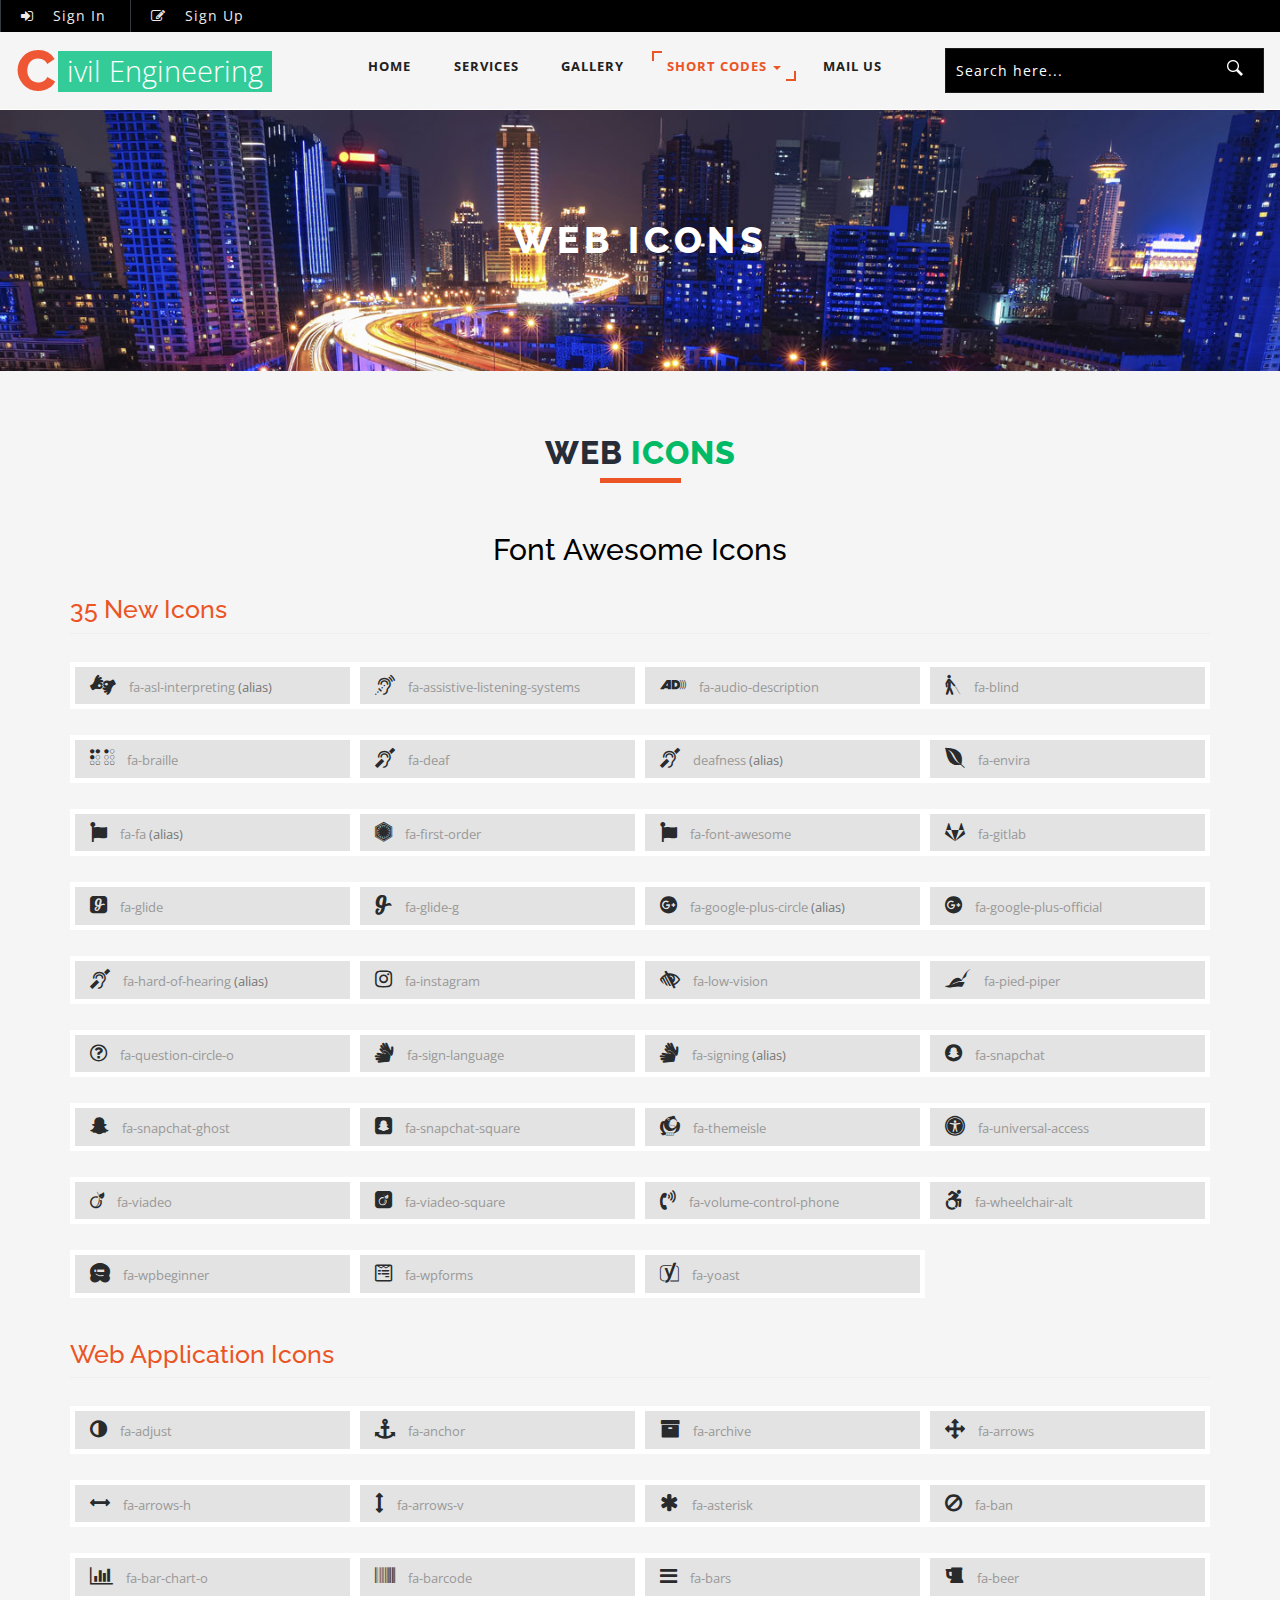
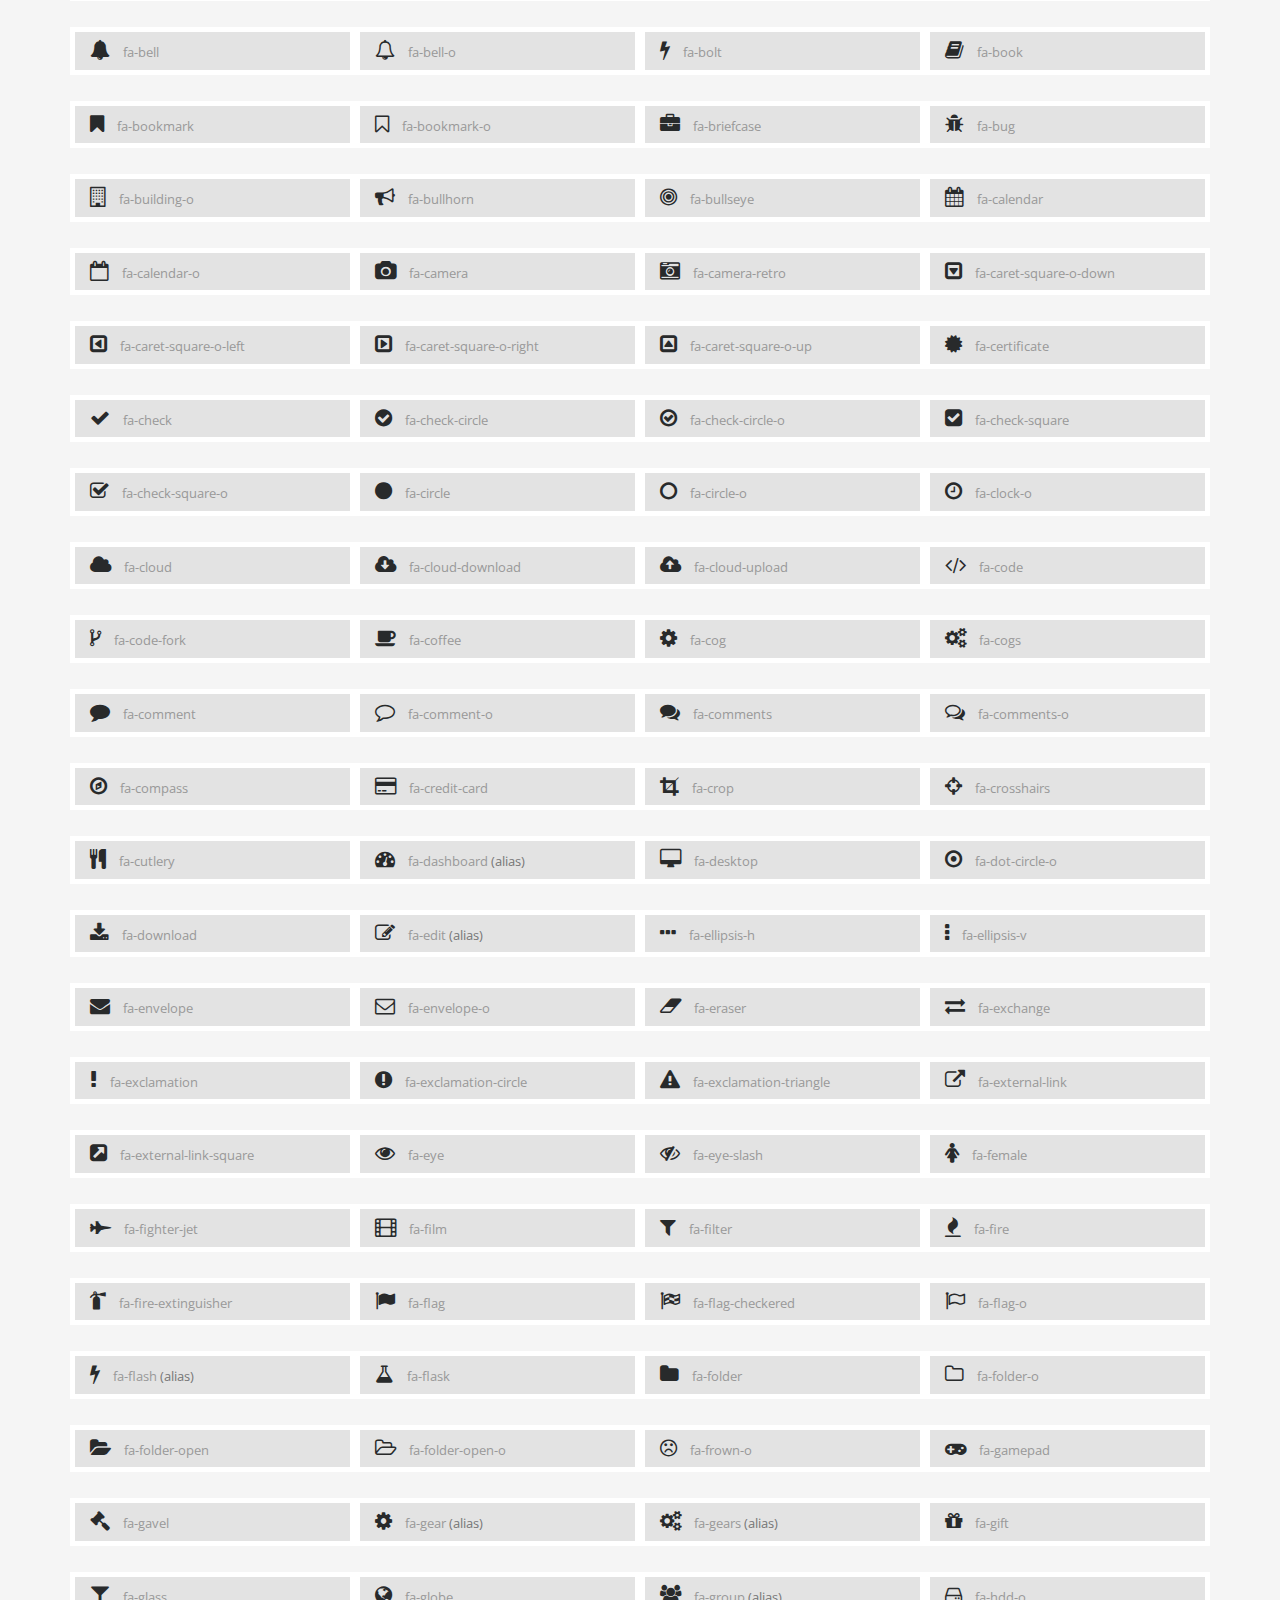
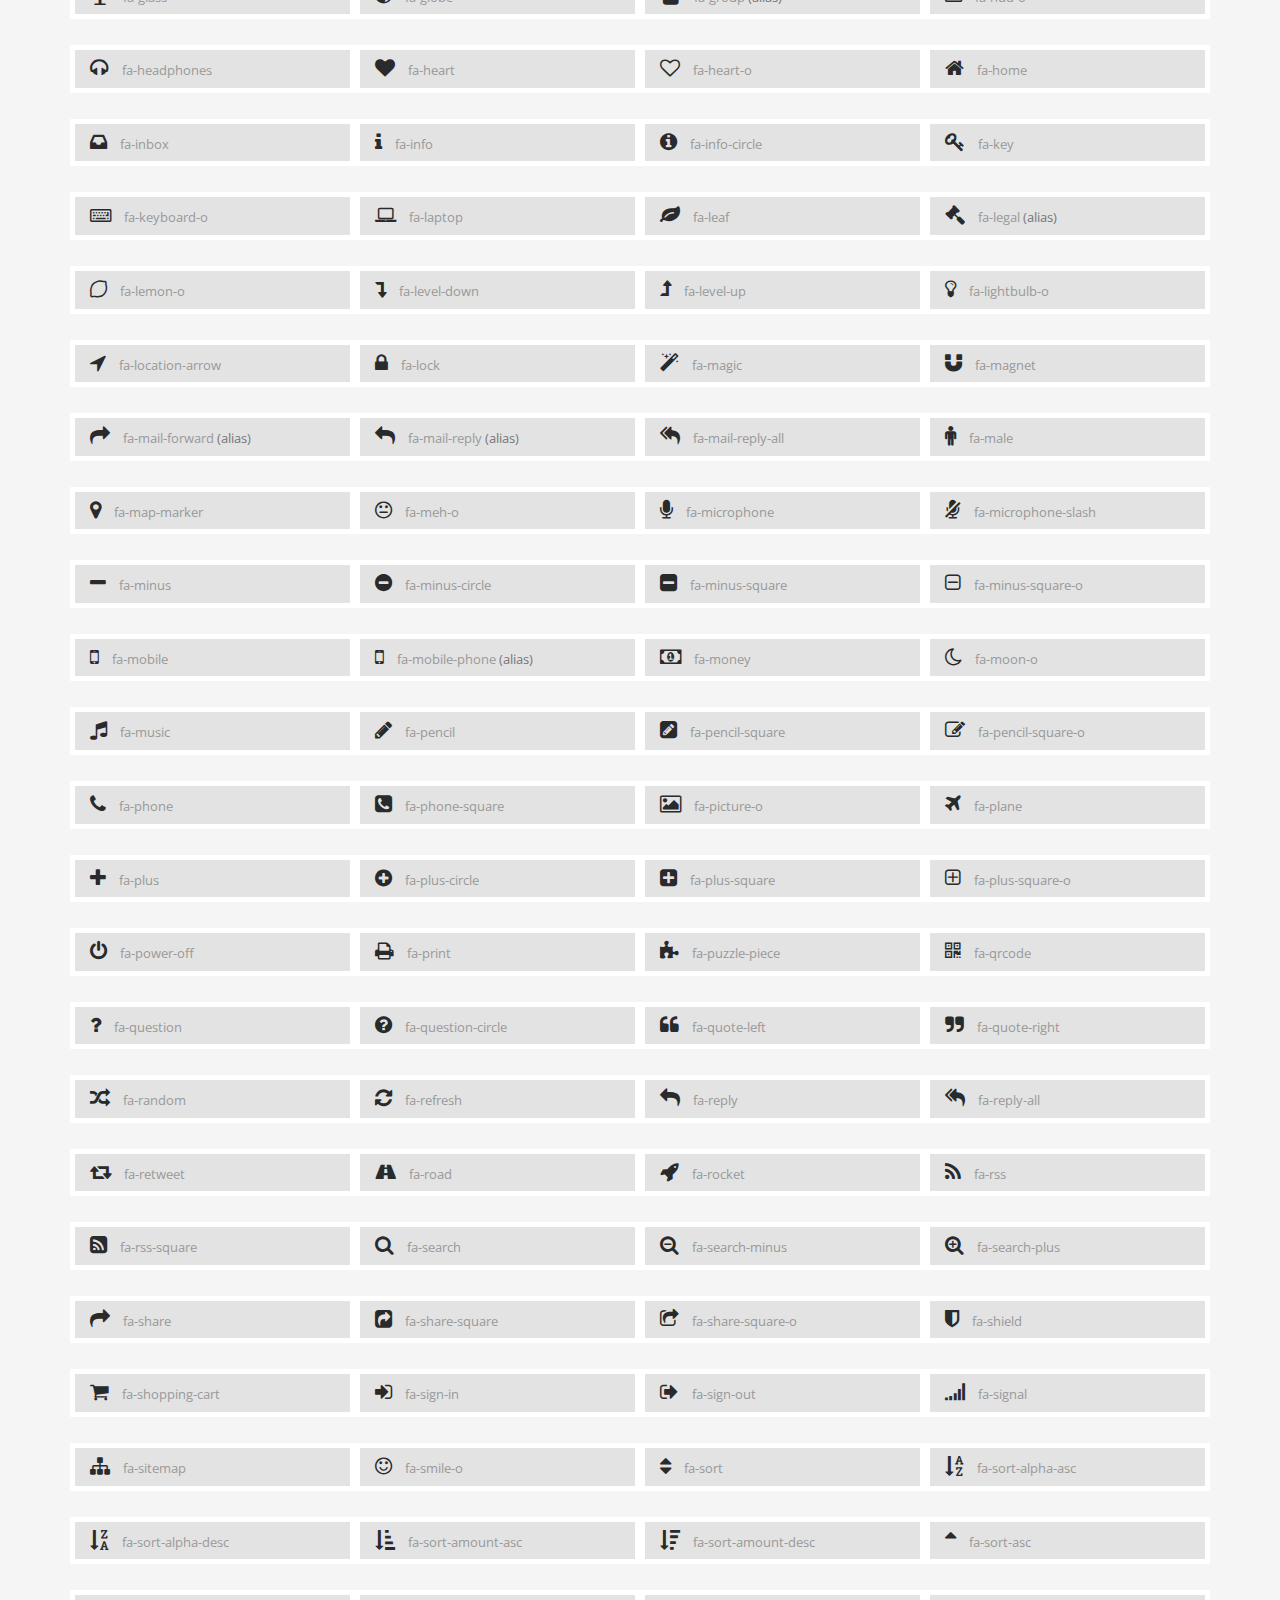
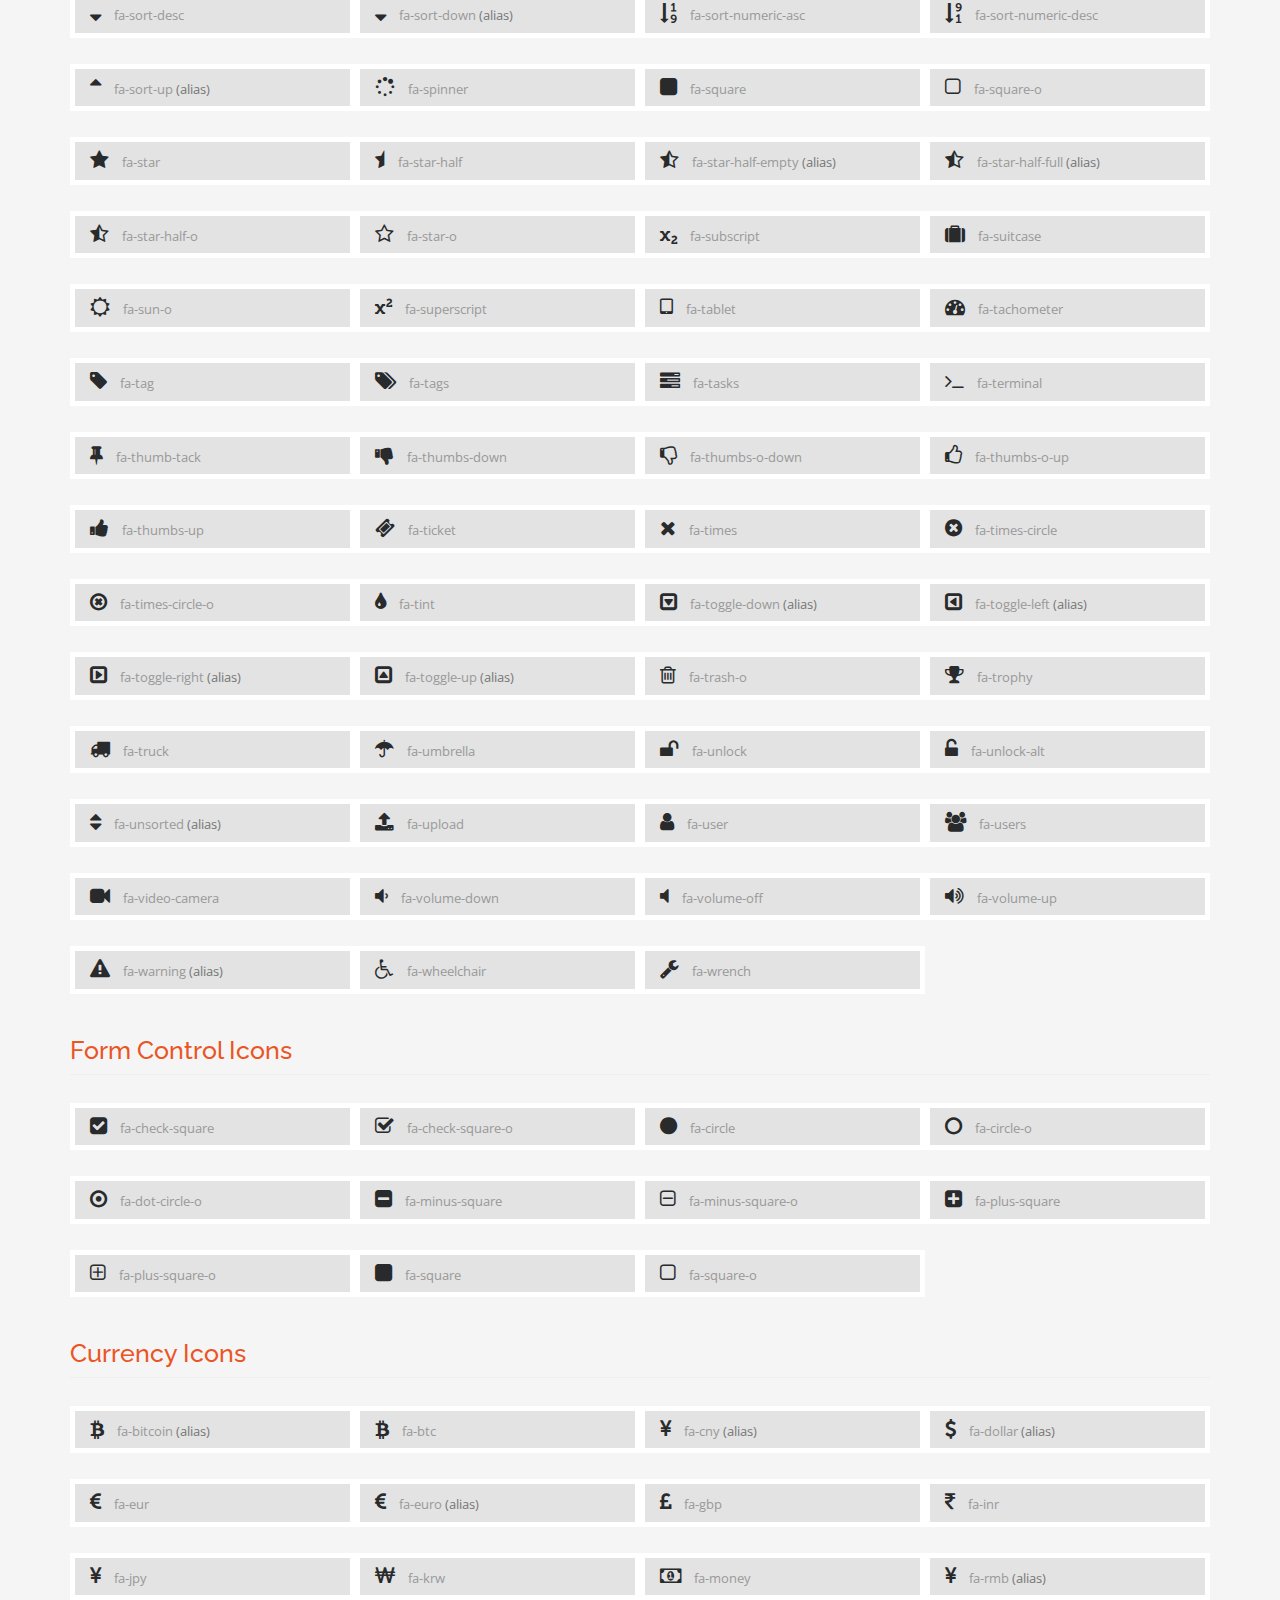
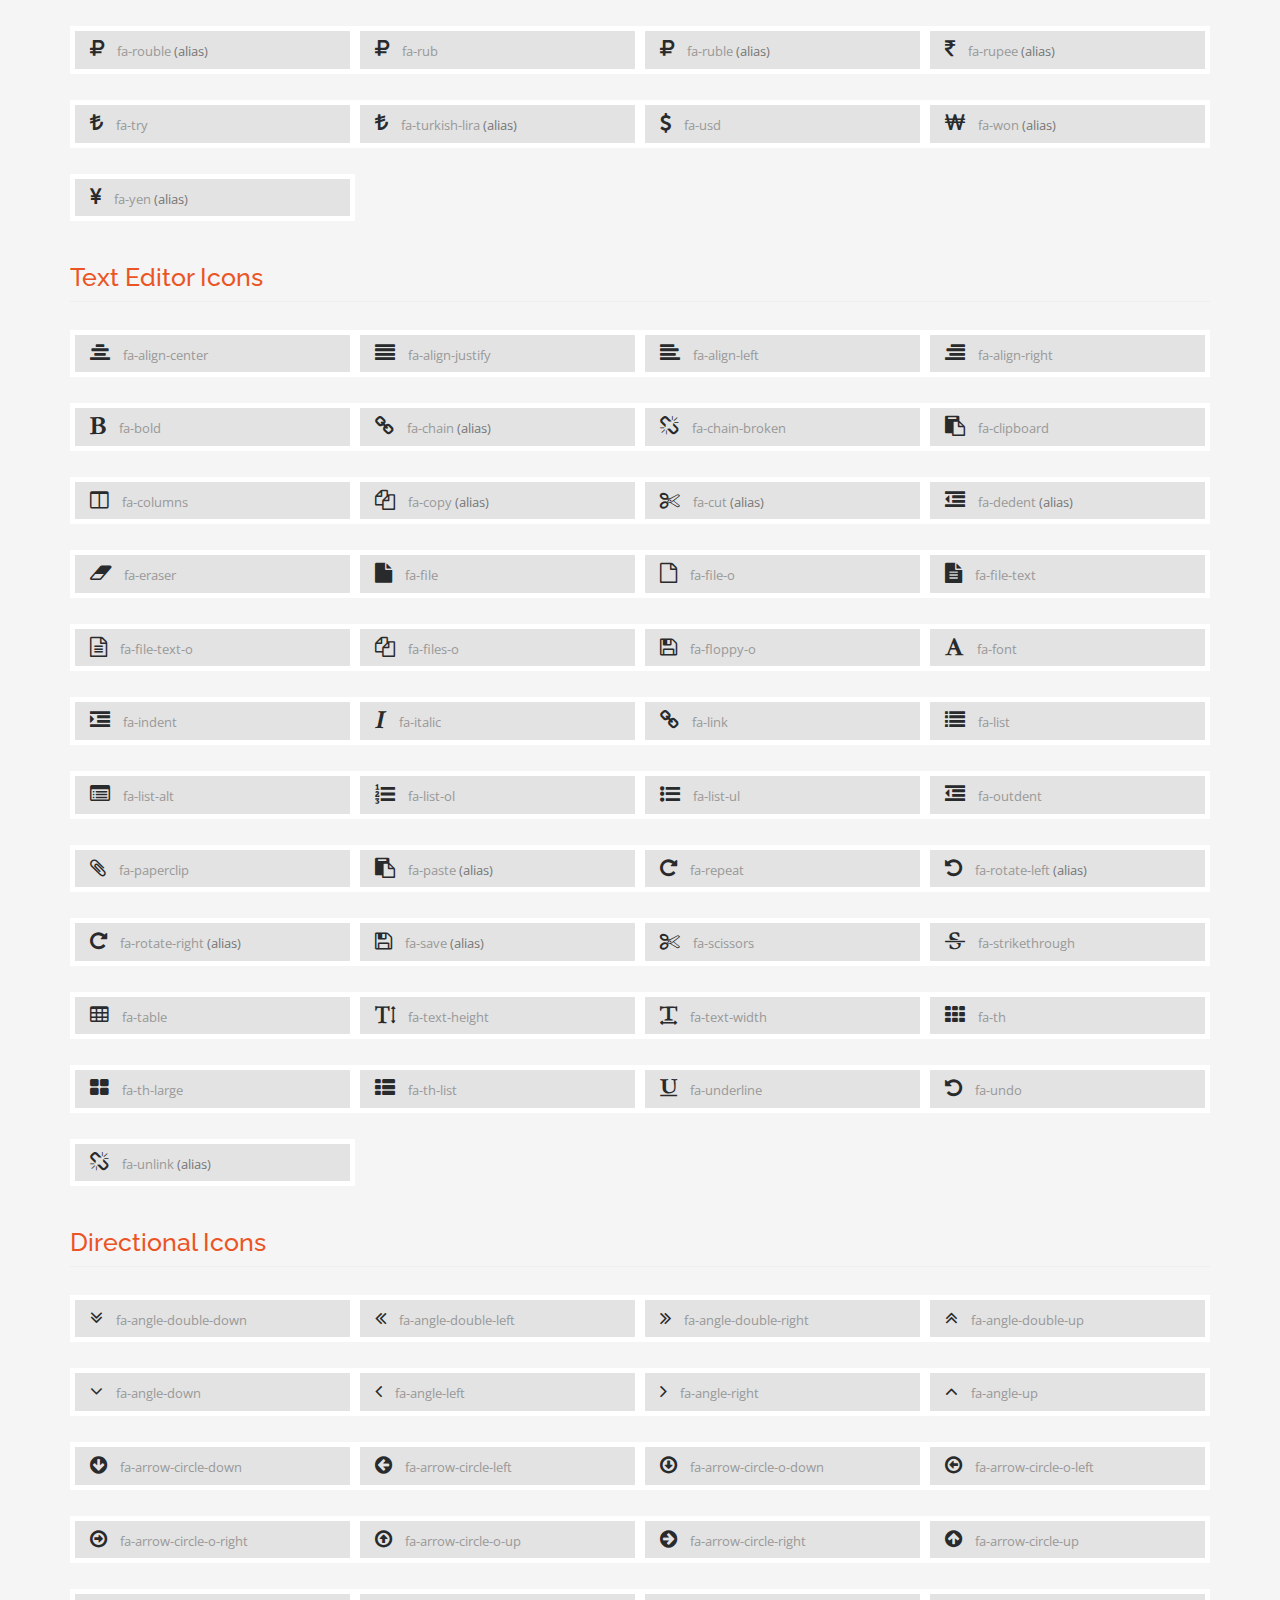
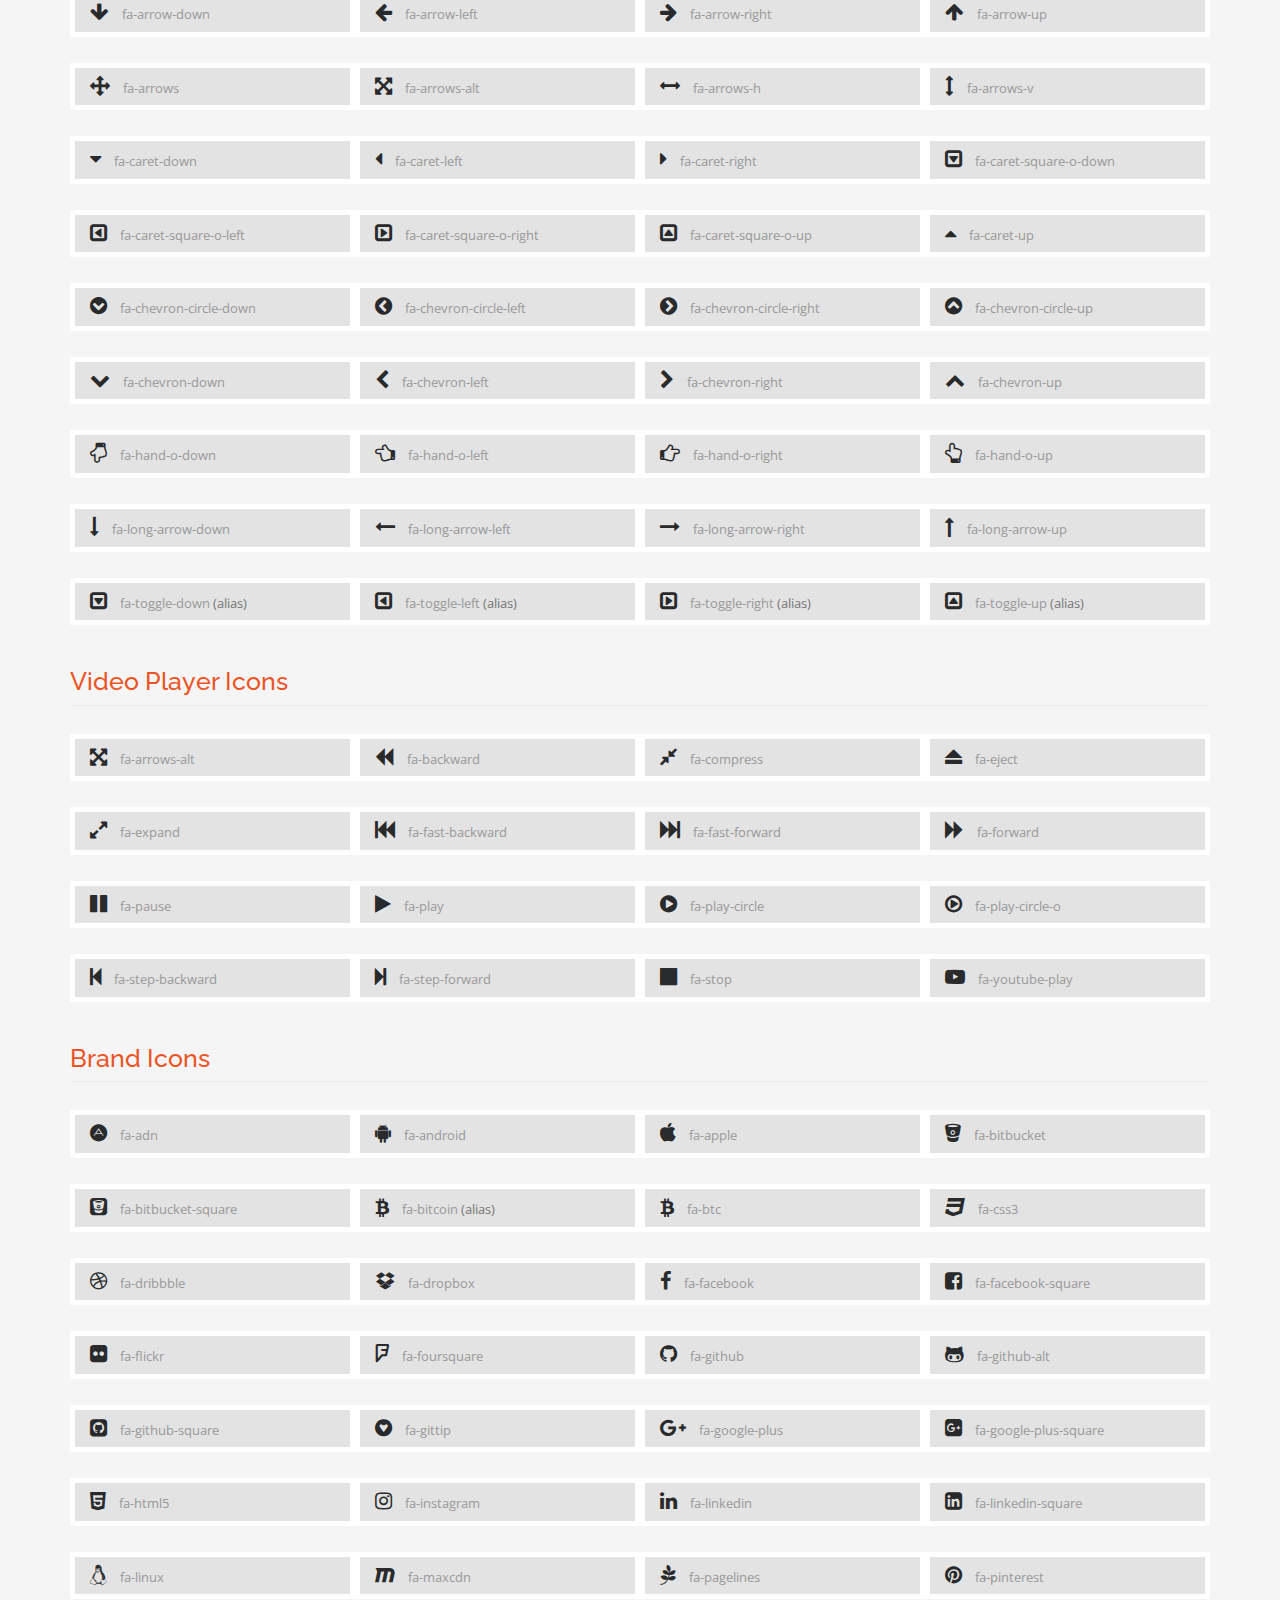
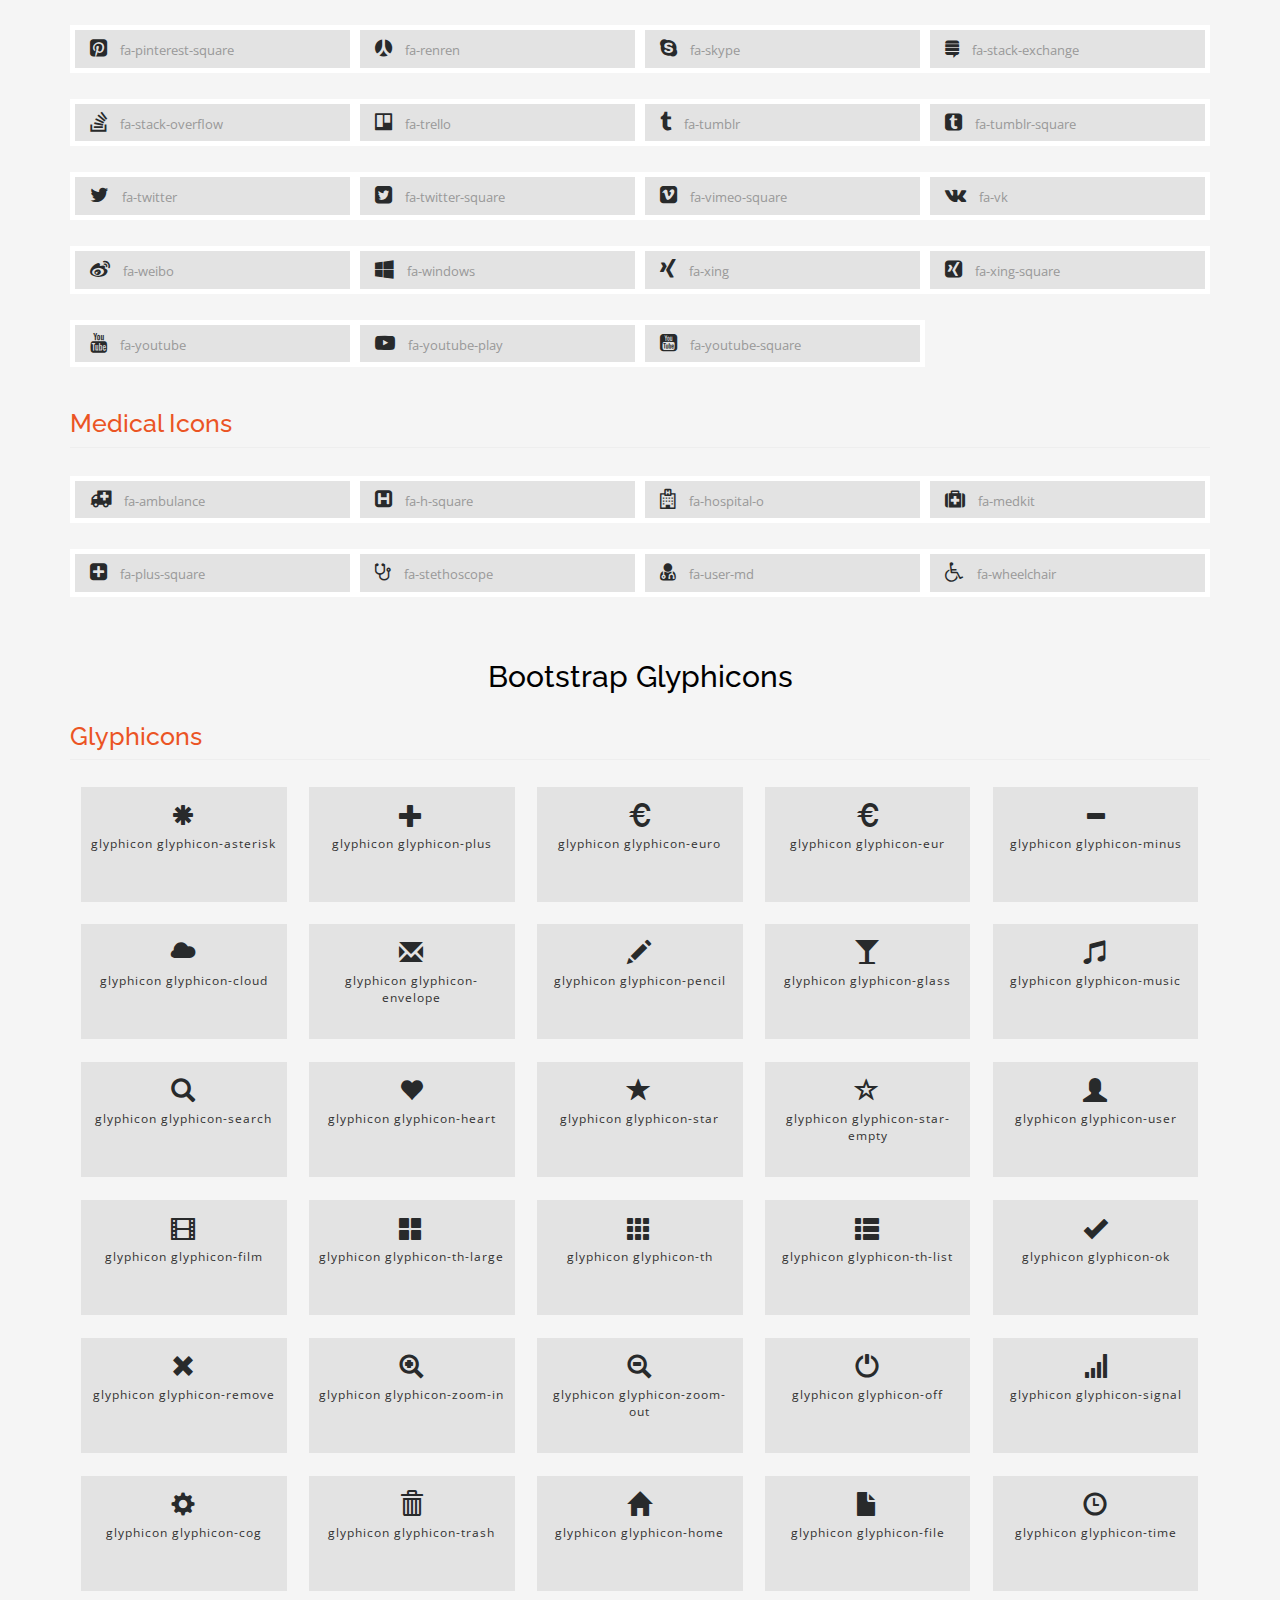
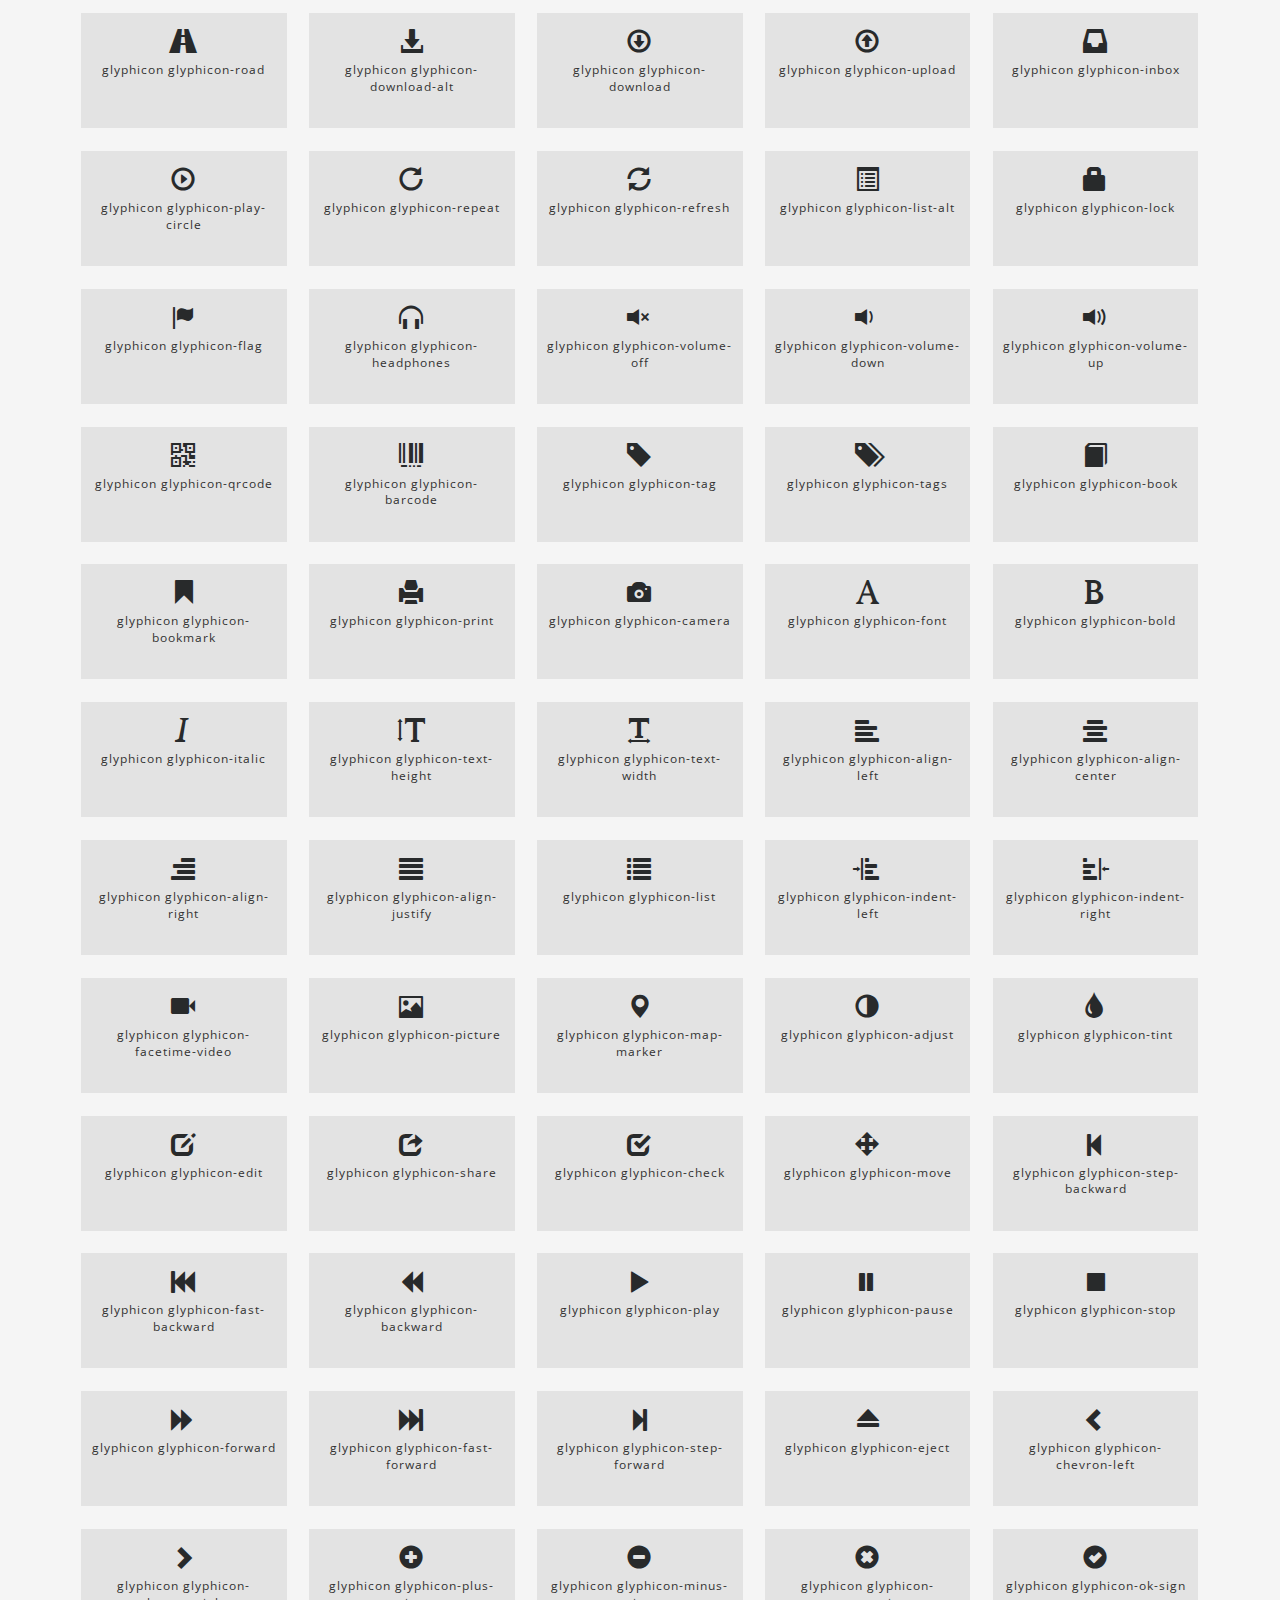
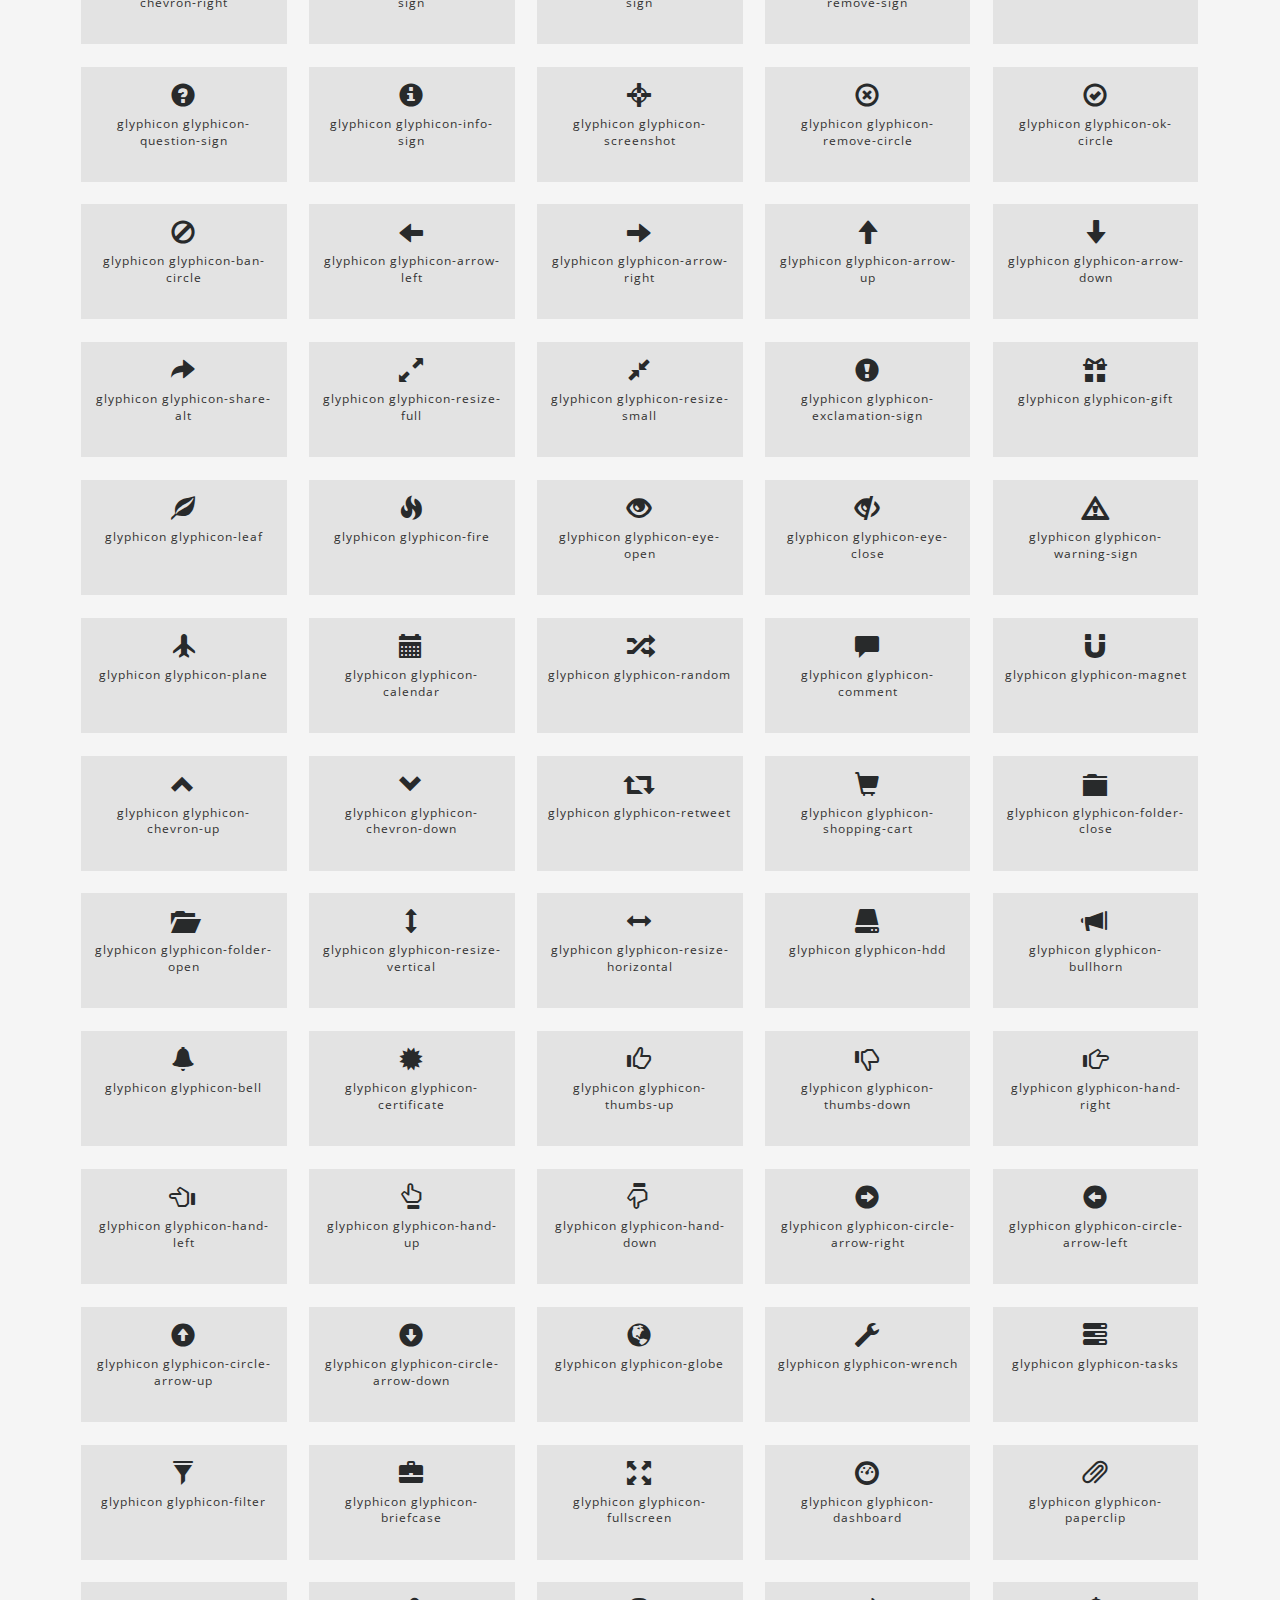
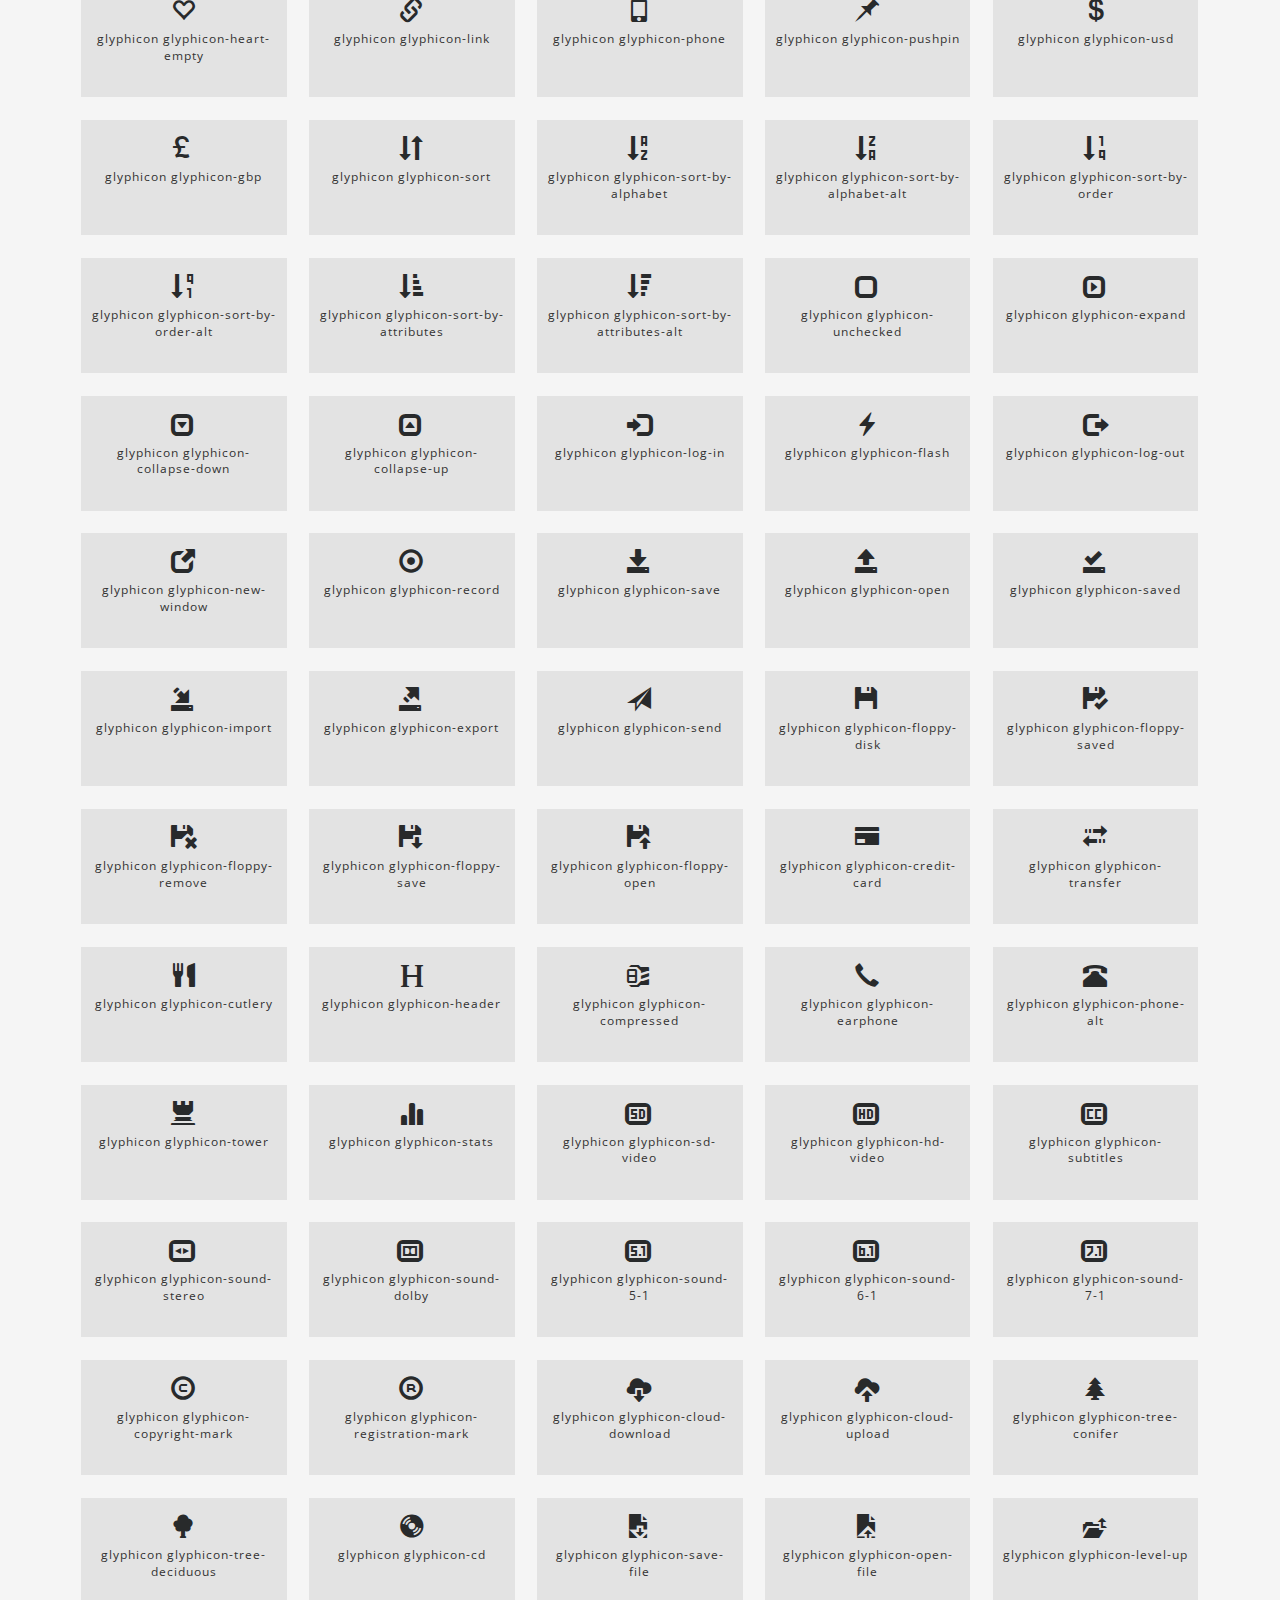
<file: icons.html>
<!--
author: Adebayo Taiwo
License: Creative Commons Attribution 3.0 Unported
License URL: http://creativecommons.org/licenses/by/3.0/
-->
<!DOCTYPE html>
<html lang="en">
<head>
<title>Civil Engineering</title>
<!-- custom-theme -->
<meta name="viewport" content="width=device-width, initial-scale=1">
<meta http-equiv="Content-Type" content="text/html; charset=utf-8" />
<meta name="keywords" content="For educational and downloading of courses pdf and other"/>
<meta name="author" content="Adebayo Taiwo"/>
<meta http-equiv="refresh" content="60"/>
<script type="application/x-javascript"> addEventListener("load", function() { setTimeout(hideURLbar, 0); }, false);
		function hideURLbar(){ window.scrollTo(0,1); } </script>
<!-- //custom-theme -->
<link href="css/bootstrap.css" rel="stylesheet" type="text/css" media="all" />
<link href="css/style.css" rel="stylesheet" type="text/css" media="all" />
<!-- js -->
<script type="text/javascript" src="js/jquery-2.1.4.min.js"></script>
<!-- //js -->
<!-- font-awesome-icons -->
<link href="css/font-awesome.css" rel="stylesheet"> 
<!-- //font-awesome-icons -->
<link href="//fonts.googleapis.com/css?family=Raleway:400,400i,500,500i,600,600i,700,700i,800" rel="stylesheet">
<link href='//fonts.googleapis.com/css?family=Open+Sans:400,300,300italic,400italic,600,600italic,700,700italic,800,800italic' rel='stylesheet' type='text/css'>
</head>
	
<body>
<!-- banner -->
<div class="main_section_agile">
		<div class="w3_agile_banner_top">
			<div class="agile_phone_mail">
				<ul class="agile_forms">
					<li><a class="active" href="#" data-toggle="modal" data-target="#myModal2"><i class="fa fa-sign-in" aria-hidden="true"></i> Sign In</a> </li>
					<li><a href="#" data-toggle="modal" data-target="#myModal3"><i class="fa fa-pencil-square-o" aria-hidden="true"></i> Sign Up</a> </li>
				</ul>
				<div class="clearfix"> </div>
			</div>
		</div>
		<div class="agileits_w3layouts_banner_nav">
			<nav class="navbar navbar-default">
				<div class="navbar-header navbar-left">
					<button type="button" class="navbar-toggle collapsed" data-toggle="collapse" data-target="#bs-example-navbar-collapse-1">
						<span class="sr-only">Toggle navigation</span>
						<span class="icon-bar"></span>
						<span class="icon-bar"></span>
						<span class="icon-bar"></span>
					</button>
				<h1><a class="navbar-brand" href="index.html"><i>C</i><span>ivil Engineering</span></a></h1>
				</div>
				<!-- Collect the nav links, forms, and other content for toggling -->
				<div class="collapse navbar-collapse navbar-right" id="bs-example-navbar-collapse-1">
					<nav class="menu--iris">
						<ul class="nav navbar-nav menu__list">
							<li class="menu__item"><a href="index.html" class="menu__link">Home</a></li>
							<li class="menu__item"><a href="services.html" class="menu__link">Services</a></li>
							<li class="menu__item"><a href="gallery.html" class="menu__link">Gallery</a></li>
							<li class="dropdown menu__item menu__item--current">
								<a href="#" class="dropdown-toggle menu__link" data-toggle="dropdown">Short Codes <b class="caret"></b></a>
								<ul class="dropdown-menu agile_short_dropdown">
									<li><a href="icons.html">Icons</a></li>
									<li><a href="typography.html">Typography</a></li>
								</ul>
							</li>
							<li class="menu__item"><a href="mail.html" class="menu__link">Mail Us</a></li>
						</ul>
						<div class="w3_agileits_search">
							<form action="#" method="post">
								<input type="search" name="Search" placeholder="Search here..." required="">
								<input type="submit" value=" ">
							</form>
						</div>
					</nav>
				</div>
			</nav>
		</div>
</div>
	<div class="banner1">
		<div class="w3_agileits_service_banner_info">
			<h2>Web Icons</h2>
		</div>
	</div>
<!-- //banner -->
	<!-- Modal1 -->
													<div class="modal fade" id="myModal2" tabindex="-1" role="dialog">
														<div class="modal-dialog">
														<!-- Modal content-->
															<div class="modal-content">
																<div class="modal-header">
																	<button type="button" class="close" data-dismiss="modal">&times;</button>
																	
																	<div class="signin-form profile">
																	<h3 class="agileinfo_sign">Sign In</h3>	
																			<div class="login-form">
																				<form action="#" method="post">
																					<input type="text" name="email" placeholder="E-mail" required="">
																					<input type="password" name="password" placeholder="Password" required="">
																					<div class="tp">
																						<input type="submit" value="Sign In">
																					</div>
																				</form>
																			</div>
																			<div class="login-social-grids">
																				<ul>
																					<li><a href="#"><i class="fa fa-facebook"></i></a></li>
																					<li><a href="#"><i class="fa fa-twitter"></i></a></li>
																					<li><a href="#"><i class="fa fa-rss"></i></a></li>
																				</ul>
																			</div>
																			<p><a href="#" data-toggle="modal" data-target="#myModal3" > Don't have an account?</a></p>
																		</div>
																</div>
															</div>
														</div>
													</div>
													<!-- //Modal1 -->	
													<!-- Modal2 -->
													<div class="modal fade" id="myModal3" tabindex="-1" role="dialog">
														<div class="modal-dialog">
														<!-- Modal content-->
															<div class="modal-content">
																<div class="modal-header">
																	<button type="button" class="close" data-dismiss="modal">&times;</button>
																	
																	<div class="signin-form profile">
																	<h3 class="agileinfo_sign">Sign Up</h3>	
																			<div class="login-form">
																				<form action="#" method="post">
																				   <input type="text" name="name" placeholder="Username" required="">
																					<input type="email" name="email" placeholder="Email" required="">
																					<input type="password" name="password" placeholder="Password" required="">
																					<input type="password" name="password" placeholder="Confirm Password" required="">
																					<input type="submit" value="Sign Up">
																				</form>
																			</div>
																			<p><a href="#"> By clicking register, I agree to your terms</a></p>
																		</div>
																</div>
															</div>
														</div>
													</div>
													<!-- //Modal2 -->	

<!-- icons -->
	<div class="contact">
		<div class="container">
			<h3 class="w3l_header">Web <span>Icons</span></h3>
			<div class="grid_3 grid_4 w3_agileits_icons_page">
				<div class="icons">
					<h3 class="agileits-icons-title">Font Awesome Icons</h3>
					<section id="new">
						<h3 class="page-header page-header icon-subheading">35 New Icons </h3>							  

						<div class="row fontawesome-icon-list">
							
							<div class="icon-box col-md-3 col-sm-4"><a class="agile-icon" href="#"><i class="fa fa-asl-interpreting" aria-hidden="true"></i> fa-asl-interpreting <span class="text-muted">(alias)</span></a></div>
							
							<div class="icon-box col-md-3 col-sm-4"><a class="agile-icon" href="#"><i class="fa fa-assistive-listening-systems" aria-hidden="true"></i> fa-assistive-listening-systems</a></div>
							
							<div class="icon-box col-md-3 col-sm-4"><a class="agile-icon" href="#"><i class="fa fa-audio-description" aria-hidden="true"></i> fa-audio-description</a></div>
							
							<div class="icon-box col-md-3 col-sm-4"><a class="agile-icon" href="#"><i class="fa fa-blind" aria-hidden="true"></i> fa-blind</a></div>
							
							<div class="icon-box col-md-3 col-sm-4"><a class="agile-icon" href="#"><i class="fa fa-braille" aria-hidden="true"></i> fa-braille</a></div>
							
							<div class="icon-box col-md-3 col-sm-4"><a class="agile-icon" href="#"><i class="fa fa-deaf" aria-hidden="true"></i> fa-deaf</a></div>
							
							<div class="icon-box col-md-3 col-sm-4"><a class="agile-icon" href="#"><i class="fa fa-deafness" aria-hidden="true"></i> deafness <span class="text-muted">(alias)</span></a></div>
							
							<div class="icon-box col-md-3 col-sm-4"><a class="agile-icon" href="#"><i class="fa fa-envira" aria-hidden="true"></i> fa-envira</a></div>
							
							<div class="icon-box col-md-3 col-sm-4"><a class="agile-icon" href="#"><i class="fa fa-fa" aria-hidden="true"></i> fa-fa <span class="text-muted">(alias)</span></a></div>
							
							<div class="icon-box col-md-3 col-sm-4"><a class="agile-icon" href="#"><i class="fa fa-first-order" aria-hidden="true"></i> fa-first-order</a></div>
							
							<div class="icon-box col-md-3 col-sm-4"><a class="agile-icon" href="#"><i class="fa fa-font-awesome" aria-hidden="true"></i> fa-font-awesome</a></div>
							
							<div class="icon-box col-md-3 col-sm-4"><a class="agile-icon" href="#"><i class="fa fa-gitlab" aria-hidden="true"></i> fa-gitlab</a></div>
							
							<div class="icon-box col-md-3 col-sm-4"><a class="agile-icon" href="#"><i class="fa fa-glide" aria-hidden="true"></i> fa-glide</a></div>
							
							<div class="icon-box col-md-3 col-sm-4"><a class="agile-icon" href="#"><i class="fa fa-glide-g" aria-hidden="true"></i> fa-glide-g</a></div>
							
							<div class="icon-box col-md-3 col-sm-4"><a class="agile-icon" href="#"><i class="fa fa-google-plus-circle" aria-hidden="true"></i> fa-google-plus-circle <span class="text-muted">(alias)</span></a></div>
							
							<div class="icon-box col-md-3 col-sm-4"><a class="agile-icon" href="#"><i class="fa fa-google-plus-official" aria-hidden="true"></i> fa-google-plus-official</a></div>
							
							<div class="icon-box col-md-3 col-sm-4"><a class="agile-icon" href="#"><i class="fa fa-hard-of-hearing" aria-hidden="true"></i> fa-hard-of-hearing <span class="text-muted">(alias)</span></a></div>
							
							<div class="icon-box col-md-3 col-sm-4"><a class="agile-icon" href="#"><i class="fa fa-instagram" aria-hidden="true"></i> fa-instagram</a></div>
							
							<div class="icon-box col-md-3 col-sm-4"><a class="agile-icon" href="#"><i class="fa fa-low-vision" aria-hidden="true"></i> fa-low-vision</a></div>
							
							<div class="icon-box col-md-3 col-sm-4"><a class="agile-icon" href="#"><i class="fa fa-pied-piper" aria-hidden="true"></i> fa-pied-piper</a></div>
							
							<div class="icon-box col-md-3 col-sm-4"><a class="agile-icon" href="#"><i class="fa fa-question-circle-o" aria-hidden="true"></i> fa-question-circle-o</a></div>
							
							<div class="icon-box col-md-3 col-sm-4"><a class="agile-icon" href="#"><i class="fa fa-sign-language" aria-hidden="true"></i> fa-sign-language</a></div>
							
							<div class="icon-box col-md-3 col-sm-4"><a class="agile-icon" href="#"><i class="fa fa-signing" aria-hidden="true"></i> fa-signing <span class="text-muted">(alias)</span></a></div>
							
							<div class="icon-box col-md-3 col-sm-4"><a class="agile-icon" href="#"><i class="fa fa-snapchat" aria-hidden="true"></i> fa-snapchat</a></div>
							
							<div class="icon-box col-md-3 col-sm-4"><a class="agile-icon" href="#"><i class="fa fa-snapchat-ghost" aria-hidden="true"></i> fa-snapchat-ghost</a></div>
							
							<div class="icon-box col-md-3 col-sm-4"><a class="agile-icon" href="#"><i class="fa fa-snapchat-square" aria-hidden="true"></i> fa-snapchat-square</a></div>
							
							<div class="icon-box col-md-3 col-sm-4"><a class="agile-icon" href="#"><i class="fa fa-themeisle" aria-hidden="true"></i> fa-themeisle</a></div>
							
							<div class="icon-box col-md-3 col-sm-4"><a class="agile-icon" href="#"><i class="fa fa-universal-access" aria-hidden="true"></i> fa-universal-access</a></div>
							
							<div class="icon-box col-md-3 col-sm-4"><a class="agile-icon" href="#"><i class="fa fa-viadeo" aria-hidden="true"></i> fa-viadeo</a></div>
							
							<div class="icon-box col-md-3 col-sm-4"><a class="agile-icon" href="#"><i class="fa fa-viadeo-square" aria-hidden="true"></i> fa-viadeo-square</a></div>
							
							<div class="icon-box col-md-3 col-sm-4"><a class="agile-icon" href="#"><i class="fa fa-volume-control-phone" aria-hidden="true"></i> fa-volume-control-phone</a></div>
							
							<div class="icon-box col-md-3 col-sm-4"><a class="agile-icon" href="#"><i class="fa fa-wheelchair-alt" aria-hidden="true"></i> fa-wheelchair-alt</a></div>
							
							<div class="icon-box col-md-3 col-sm-4"><a class="agile-icon" href="#"><i class="fa fa-wpbeginner" aria-hidden="true"></i> fa-wpbeginner</a></div>
							
							<div class="icon-box col-md-3 col-sm-4"><a class="agile-icon" href="#"><i class="fa fa-wpforms" aria-hidden="true"></i> fa-wpforms</a></div>
							
							<div class="icon-box col-md-3 col-sm-4"><a class="agile-icon" href="#"><i class="fa fa-yoast" aria-hidden="true"></i> fa-yoast</a></div>
							
						</div>

					</section>
					
					<div class="section group">
						<div class="box"> 
							<div class="title ">
								<h3 class="page-header icon-subheading">Web Application Icons</h3>
							</div>
							<div class="box_content"> 
								<div class="fontawesome-icon-list"> 
									<div class="icon-box col-md-3 col-sm-4"><a class="agile-icon" href="#"><i class="fa fa-adjust"></i> fa-adjust</a></div>
							
									<div class="icon-box col-md-3 col-sm-4"><a class="agile-icon" href="#"><i class="fa fa-anchor"></i> fa-anchor</a></div>
							
									<div class="icon-box col-md-3 col-sm-4"><a class="agile-icon" href="#"><i class="fa fa-archive"></i> fa-archive</a></div>
							
									<div class="icon-box col-md-3 col-sm-4"><a class="agile-icon" href="#"><i class="fa fa-arrows"></i> fa-arrows</a></div>
							
									<div class="icon-box col-md-3 col-sm-4"><a class="agile-icon" href="#"><i class="fa fa-arrows-h"></i> fa-arrows-h</a></div>
							
									<div class="icon-box col-md-3 col-sm-4"><a class="agile-icon" href="#"><i class="fa fa-arrows-v"></i> fa-arrows-v</a></div>
							
									<div class="icon-box col-md-3 col-sm-4"><a class="agile-icon" href="#"><i class="fa fa-asterisk"></i> fa-asterisk</a></div>
							
									<div class="icon-box col-md-3 col-sm-4"><a class="agile-icon" href="#"><i class="fa fa-ban"></i> fa-ban</a></div>
							
									<div class="icon-box col-md-3 col-sm-4"><a class="agile-icon" href="#"><i class="fa fa-bar-chart-o"></i> fa-bar-chart-o</a></div>
							
									<div class="icon-box col-md-3 col-sm-4"><a class="agile-icon" href="#"><i class="fa fa-barcode"></i> fa-barcode</a></div>
							
									<div class="icon-box col-md-3 col-sm-4"><a class="agile-icon" href="#"><i class="fa fa-bars"></i> fa-bars</a></div>
							
									<div class="icon-box col-md-3 col-sm-4"><a class="agile-icon" href="#"><i class="fa fa-beer"></i> fa-beer</a></div>
							
									<div class="icon-box col-md-3 col-sm-4"><a class="agile-icon" href="#"><i class="fa fa-bell"></i> fa-bell</a></div>
							
									<div class="icon-box col-md-3 col-sm-4"><a class="agile-icon" href="#"><i class="fa fa-bell-o"></i> fa-bell-o</a></div>
							
									<div class="icon-box col-md-3 col-sm-4"><a class="agile-icon" href="#"><i class="fa fa-bolt"></i> fa-bolt</a></div>
							
									<div class="icon-box col-md-3 col-sm-4"><a class="agile-icon" href="#"><i class="fa fa-book"></i> fa-book</a></div>
							
									<div class="icon-box col-md-3 col-sm-4"><a class="agile-icon" href="#"><i class="fa fa-bookmark"></i> fa-bookmark</a></div>
							
									<div class="icon-box col-md-3 col-sm-4"><a class="agile-icon" href="#"><i class="fa fa-bookmark-o"></i> fa-bookmark-o</a></div>
							
									<div class="icon-box col-md-3 col-sm-4"><a class="agile-icon" href="#"><i class="fa fa-briefcase"></i> fa-briefcase</a></div>
							
									<div class="icon-box col-md-3 col-sm-4"><a class="agile-icon" href="#"><i class="fa fa-bug"></i> fa-bug</a></div>
							
									<div class="icon-box col-md-3 col-sm-4"><a class="agile-icon" href="#"><i class="fa fa-building-o"></i> fa-building-o</a></div>
							
									<div class="icon-box col-md-3 col-sm-4"><a class="agile-icon" href="#"><i class="fa fa-bullhorn"></i> fa-bullhorn</a></div>
							
									<div class="icon-box col-md-3 col-sm-4"><a class="agile-icon" href="#"><i class="fa fa-bullseye"></i> fa-bullseye</a></div>
							
									<div class="icon-box col-md-3 col-sm-4"><a class="agile-icon" href="#"><i class="fa fa-calendar"></i> fa-calendar</a></div>
							
									<div class="icon-box col-md-3 col-sm-4"><a class="agile-icon" href="#"><i class="fa fa-calendar-o"></i> fa-calendar-o</a></div>
							
									<div class="icon-box col-md-3 col-sm-4"><a class="agile-icon" href="#"><i class="fa fa-camera"></i> fa-camera</a></div>
							
									<div class="icon-box col-md-3 col-sm-4"><a class="agile-icon" href="#"><i class="fa fa-camera-retro"></i> fa-camera-retro</a></div>
							
									<div class="icon-box col-md-3 col-sm-4"><a class="agile-icon" href="#"><i class="fa fa-caret-square-o-down"></i> fa-caret-square-o-down</a></div>
							
									<div class="icon-box col-md-3 col-sm-4"><a class="agile-icon" href="#"><i class="fa fa-caret-square-o-left"></i> fa-caret-square-o-left</a></div>
							
									<div class="icon-box col-md-3 col-sm-4"><a class="agile-icon" href="#"><i class="fa fa-caret-square-o-right"></i> fa-caret-square-o-right</a></div>
							
									<div class="icon-box col-md-3 col-sm-4"><a class="agile-icon" href="#"><i class="fa fa-caret-square-o-up"></i> fa-caret-square-o-up</a></div>
							
									<div class="icon-box col-md-3 col-sm-4"><a class="agile-icon" href="#"><i class="fa fa-certificate"></i> fa-certificate</a></div>
							
									<div class="icon-box col-md-3 col-sm-4"><a class="agile-icon" href="#"><i class="fa fa-check"></i> fa-check</a></div>
							
									<div class="icon-box col-md-3 col-sm-4"><a class="agile-icon" href="#"><i class="fa fa-check-circle"></i> fa-check-circle</a></div>
							
									<div class="icon-box col-md-3 col-sm-4"><a class="agile-icon" href="#"><i class="fa fa-check-circle-o"></i> fa-check-circle-o</a></div>
							
									<div class="icon-box col-md-3 col-sm-4"><a class="agile-icon" href="#"><i class="fa fa-check-square"></i> fa-check-square</a></div>
							
									<div class="icon-box col-md-3 col-sm-4"><a class="agile-icon" href="#"><i class="fa fa-check-square-o"></i> fa-check-square-o</a></div>
							
									<div class="icon-box col-md-3 col-sm-4"><a class="agile-icon" href="#"><i class="fa fa-circle"></i> fa-circle</a></div>
							
									<div class="icon-box col-md-3 col-sm-4"><a class="agile-icon" href="#"><i class="fa fa-circle-o"></i> fa-circle-o</a></div>
							
									<div class="icon-box col-md-3 col-sm-4"><a class="agile-icon" href="#"><i class="fa fa-clock-o"></i> fa-clock-o</a></div>
							
									<div class="icon-box col-md-3 col-sm-4"><a class="agile-icon" href="#"><i class="fa fa-cloud"></i> fa-cloud</a></div>
							
									<div class="icon-box col-md-3 col-sm-4"><a class="agile-icon" href="#"><i class="fa fa-cloud-download"></i> fa-cloud-download</a></div>
							
									<div class="icon-box col-md-3 col-sm-4"><a class="agile-icon" href="#"><i class="fa fa-cloud-upload"></i> fa-cloud-upload</a></div>
							
									<div class="icon-box col-md-3 col-sm-4"><a class="agile-icon" href="#"><i class="fa fa-code"></i> fa-code</a></div>
							
									<div class="icon-box col-md-3 col-sm-4"><a class="agile-icon" href="#"><i class="fa fa-code-fork"></i> fa-code-fork</a></div>
							
									<div class="icon-box col-md-3 col-sm-4"><a class="agile-icon" href="#"><i class="fa fa-coffee"></i> fa-coffee</a></div>
							
									<div class="icon-box col-md-3 col-sm-4"><a class="agile-icon" href="#"><i class="fa fa-cog"></i> fa-cog</a></div>
							
									<div class="icon-box col-md-3 col-sm-4"><a class="agile-icon" href="#"><i class="fa fa-cogs"></i> fa-cogs</a></div>
							
									<div class="icon-box col-md-3 col-sm-4"><a class="agile-icon" href="#"><i class="fa fa-comment"></i> fa-comment</a></div>
							
									<div class="icon-box col-md-3 col-sm-4"><a class="agile-icon" href="#"><i class="fa fa-comment-o"></i> fa-comment-o</a></div>
							
									<div class="icon-box col-md-3 col-sm-4"><a class="agile-icon" href="#"><i class="fa fa-comments"></i> fa-comments</a></div>
							
									<div class="icon-box col-md-3 col-sm-4"><a class="agile-icon" href="#"><i class="fa fa-comments-o"></i> fa-comments-o</a></div>
							
									<div class="icon-box col-md-3 col-sm-4"><a class="agile-icon" href="#"><i class="fa fa-compass"></i> fa-compass</a></div>
							
									<div class="icon-box col-md-3 col-sm-4"><a class="agile-icon" href="#"><i class="fa fa-credit-card"></i> fa-credit-card</a></div>
							
									<div class="icon-box col-md-3 col-sm-4"><a class="agile-icon" href="#"><i class="fa fa-crop"></i> fa-crop</a></div>
							
									<div class="icon-box col-md-3 col-sm-4"><a class="agile-icon" href="#"><i class="fa fa-crosshairs"></i> fa-crosshairs</a></div>
							
									<div class="icon-box col-md-3 col-sm-4"><a class="agile-icon" href="#"><i class="fa fa-cutlery"></i> fa-cutlery</a></div>
							
									<div class="icon-box col-md-3 col-sm-4"><a class="agile-icon" href="#"><i class="fa fa-dashboard"></i> fa-dashboard <span class="text-muted">(alias)</span></a></div>
							
									<div class="icon-box col-md-3 col-sm-4"><a class="agile-icon" href="#"><i class="fa fa-desktop"></i> fa-desktop</a></div>
							
									<div class="icon-box col-md-3 col-sm-4"><a class="agile-icon" href="#"><i class="fa fa-dot-circle-o"></i> fa-dot-circle-o</a></div>
							
									<div class="icon-box col-md-3 col-sm-4"><a class="agile-icon" href="#"><i class="fa fa-download"></i> fa-download</a></div>
							
									<div class="icon-box col-md-3 col-sm-4"><a class="agile-icon" href="#"><i class="fa fa-edit"></i> fa-edit <span class="text-muted">(alias)</span></a></div>
							
									<div class="icon-box col-md-3 col-sm-4"><a class="agile-icon" href="#"><i class="fa fa-ellipsis-h"></i> fa-ellipsis-h</a></div>
							
									<div class="icon-box col-md-3 col-sm-4"><a class="agile-icon" href="#"><i class="fa fa-ellipsis-v"></i> fa-ellipsis-v</a></div>
							
									<div class="icon-box col-md-3 col-sm-4"><a class="agile-icon" href="#"><i class="fa fa-envelope"></i> fa-envelope</a></div>
							
									<div class="icon-box col-md-3 col-sm-4"><a class="agile-icon" href="#"><i class="fa fa-envelope-o"></i> fa-envelope-o</a></div>
							
									<div class="icon-box col-md-3 col-sm-4"><a class="agile-icon" href="#"><i class="fa fa-eraser"></i> fa-eraser</a></div>
							
									<div class="icon-box col-md-3 col-sm-4"><a class="agile-icon" href="#"><i class="fa fa-exchange"></i> fa-exchange</a></div>
							
									<div class="icon-box col-md-3 col-sm-4"><a class="agile-icon" href="#"><i class="fa fa-exclamation"></i> fa-exclamation</a></div>
							
									<div class="icon-box col-md-3 col-sm-4"><a class="agile-icon" href="#"><i class="fa fa-exclamation-circle"></i> fa-exclamation-circle</a></div>
							
									<div class="icon-box col-md-3 col-sm-4"><a class="agile-icon" href="#"><i class="fa fa-exclamation-triangle"></i> fa-exclamation-triangle</a></div>
							
									<div class="icon-box col-md-3 col-sm-4"><a class="agile-icon" href="#"><i class="fa fa-external-link"></i> fa-external-link</a></div>
							
									<div class="icon-box col-md-3 col-sm-4"><a class="agile-icon" href="#"><i class="fa fa-external-link-square"></i> fa-external-link-square</a></div>
							
									<div class="icon-box col-md-3 col-sm-4"><a class="agile-icon" href="#"><i class="fa fa-eye"></i> fa-eye</a></div>
							
									<div class="icon-box col-md-3 col-sm-4"><a class="agile-icon" href="#"><i class="fa fa-eye-slash"></i> fa-eye-slash</a></div>
							
									<div class="icon-box col-md-3 col-sm-4"><a class="agile-icon" href="#"><i class="fa fa-female"></i> fa-female</a></div>
							
									<div class="icon-box col-md-3 col-sm-4"><a class="agile-icon" href="#"><i class="fa fa-fighter-jet"></i> fa-fighter-jet</a></div>
							
									<div class="icon-box col-md-3 col-sm-4"><a class="agile-icon" href="#"><i class="fa fa-film"></i> fa-film</a></div>
							
									<div class="icon-box col-md-3 col-sm-4"><a class="agile-icon" href="#"><i class="fa fa-filter"></i> fa-filter</a></div>
							
									<div class="icon-box col-md-3 col-sm-4"><a class="agile-icon" href="#"><i class="fa fa-fire"></i> fa-fire</a></div>
							
									<div class="icon-box col-md-3 col-sm-4"><a class="agile-icon" href="#"><i class="fa fa-fire-extinguisher"></i> fa-fire-extinguisher</a></div>
							
									<div class="icon-box col-md-3 col-sm-4"><a class="agile-icon" href="#"><i class="fa fa-flag"></i> fa-flag</a></div>
							
									<div class="icon-box col-md-3 col-sm-4"><a class="agile-icon" href="#"><i class="fa fa-flag-checkered"></i> fa-flag-checkered</a></div>
							
									<div class="icon-box col-md-3 col-sm-4"><a class="agile-icon" href="#"><i class="fa fa-flag-o"></i> fa-flag-o</a></div>
							
									<div class="icon-box col-md-3 col-sm-4"><a class="agile-icon" href="#"><i class="fa fa-flash"></i> fa-flash <span class="text-muted">(alias)</span></a></div>
							
									<div class="icon-box col-md-3 col-sm-4"><a class="agile-icon" href="#"><i class="fa fa-flask"></i> fa-flask</a></div>
							
									<div class="icon-box col-md-3 col-sm-4"><a class="agile-icon" href="#"><i class="fa fa-folder"></i> fa-folder</a></div>
							
									<div class="icon-box col-md-3 col-sm-4"><a class="agile-icon" href="#"><i class="fa fa-folder-o"></i> fa-folder-o</a></div>
							
									<div class="icon-box col-md-3 col-sm-4"><a class="agile-icon" href="#"><i class="fa fa-folder-open"></i> fa-folder-open</a></div>
							
									<div class="icon-box col-md-3 col-sm-4"><a class="agile-icon" href="#"><i class="fa fa-folder-open-o"></i> fa-folder-open-o</a></div>
							
									<div class="icon-box col-md-3 col-sm-4"><a class="agile-icon" href="#"><i class="fa fa-frown-o"></i> fa-frown-o</a></div>
							
									<div class="icon-box col-md-3 col-sm-4"><a class="agile-icon" href="#"><i class="fa fa-gamepad"></i> fa-gamepad</a></div>
							
									<div class="icon-box col-md-3 col-sm-4"><a class="agile-icon" href="#"><i class="fa fa-gavel"></i> fa-gavel</a></div>
							
									<div class="icon-box col-md-3 col-sm-4"><a class="agile-icon" href="#"><i class="fa fa-gear"></i> fa-gear <span class="text-muted">(alias)</span></a></div>
							
									<div class="icon-box col-md-3 col-sm-4"><a class="agile-icon" href="#"><i class="fa fa-gears"></i> fa-gears <span class="text-muted">(alias)</span></a></div>
							
									<div class="icon-box col-md-3 col-sm-4"><a class="agile-icon" href="#"><i class="fa fa-gift"></i> fa-gift</a></div>
							
									<div class="icon-box col-md-3 col-sm-4"><a class="agile-icon" href="#"><i class="fa fa-glass"></i> fa-glass</a></div>
							
									<div class="icon-box col-md-3 col-sm-4"><a class="agile-icon" href="#"><i class="fa fa-globe"></i> fa-globe</a></div>
							
									<div class="icon-box col-md-3 col-sm-4"><a class="agile-icon" href="#"><i class="fa fa-group"></i> fa-group <span class="text-muted">(alias)</span></a></div>
							
									<div class="icon-box col-md-3 col-sm-4"><a class="agile-icon" href="#"><i class="fa fa-hdd-o"></i> fa-hdd-o</a></div>
							
									<div class="icon-box col-md-3 col-sm-4"><a class="agile-icon" href="#"><i class="fa fa-headphones"></i> fa-headphones</a></div>
							
									<div class="icon-box col-md-3 col-sm-4"><a class="agile-icon" href="#"><i class="fa fa-heart"></i> fa-heart</a></div>
							
									<div class="icon-box col-md-3 col-sm-4"><a class="agile-icon" href="#"><i class="fa fa-heart-o"></i> fa-heart-o</a></div>
							
									<div class="icon-box col-md-3 col-sm-4"><a class="agile-icon" href="#"><i class="fa fa-home"></i> fa-home</a></div>
							
									<div class="icon-box col-md-3 col-sm-4"><a class="agile-icon" href="#"><i class="fa fa-inbox"></i> fa-inbox</a></div>
							
									<div class="icon-box col-md-3 col-sm-4"><a class="agile-icon" href="#"><i class="fa fa-info"></i> fa-info</a></div>
							
									<div class="icon-box col-md-3 col-sm-4"><a class="agile-icon" href="#info-circle"><i class="fa fa-info-circle"></i> fa-info-circle</a></div>
							
									<div class="icon-box col-md-3 col-sm-4"><a class="agile-icon" href="#key"><i class="fa fa-key"></i> fa-key</a></div>
							
									<div class="icon-box col-md-3 col-sm-4"><a class="agile-icon" href="#keyboard-o"><i class="fa fa-keyboard-o"></i> fa-keyboard-o</a></div>
							
									<div class="icon-box col-md-3 col-sm-4"><a class="agile-icon" href="#laptop"><i class="fa fa-laptop"></i> fa-laptop</a></div>
							
									<div class="icon-box col-md-3 col-sm-4"><a class="agile-icon" href="#leaf"><i class="fa fa-leaf"></i> fa-leaf</a></div>
							
									<div class="icon-box col-md-3 col-sm-4"><a class="agile-icon" href="#gavel"><i class="fa fa-legal"></i> fa-legal <span class="text-muted">(alias)</span></a></div>
							
									<div class="icon-box col-md-3 col-sm-4"><a class="agile-icon" href="#lemon-o"><i class="fa fa-lemon-o"></i> fa-lemon-o</a></div>
							
									<div class="icon-box col-md-3 col-sm-4"><a class="agile-icon" href="#level-down"><i class="fa fa-level-down"></i> fa-level-down</a></div>
							
									<div class="icon-box col-md-3 col-sm-4"><a class="agile-icon" href="#level-up"><i class="fa fa-level-up"></i> fa-level-up</a></div>
							
									<div class="icon-box col-md-3 col-sm-4"><a class="agile-icon" href="#lightbulb-o"><i class="fa fa-lightbulb-o"></i> fa-lightbulb-o</a></div>
							
									<div class="icon-box col-md-3 col-sm-4"><a class="agile-icon" href="#location-arrow"><i class="fa fa-location-arrow"></i> fa-location-arrow</a></div>
							
									<div class="icon-box col-md-3 col-sm-4"><a class="agile-icon" href="#lock"><i class="fa fa-lock"></i> fa-lock</a></div>
							
									<div class="icon-box col-md-3 col-sm-4"><a class="agile-icon" href="#magic"><i class="fa fa-magic"></i> fa-magic</a></div>
							
									<div class="icon-box col-md-3 col-sm-4"><a class="agile-icon" href="#magnet"><i class="fa fa-magnet"></i> fa-magnet</a></div>
							
									<div class="icon-box col-md-3 col-sm-4"><a class="agile-icon" href="#share"><i class="fa fa-mail-forward"></i> fa-mail-forward <span class="text-muted">(alias)</span></a></div>
							
									<div class="icon-box col-md-3 col-sm-4"><a class="agile-icon" href="#reply"><i class="fa fa-mail-reply"></i> fa-mail-reply <span class="text-muted">(alias)</span></a></div>
							
									<div class="icon-box col-md-3 col-sm-4"><a class="agile-icon" href="#mail-reply-all"><i class="fa fa-mail-reply-all"></i> fa-mail-reply-all</a></div>
							
									<div class="icon-box col-md-3 col-sm-4"><a class="agile-icon" href="#male"><i class="fa fa-male"></i> fa-male</a></div>
							
									<div class="icon-box col-md-3 col-sm-4"><a class="agile-icon" href="#map-marker"><i class="fa fa-map-marker"></i> fa-map-marker</a></div>
							
									<div class="icon-box col-md-3 col-sm-4"><a class="agile-icon" href="#meh-o"><i class="fa fa-meh-o"></i> fa-meh-o</a></div>
							
									<div class="icon-box col-md-3 col-sm-4"><a class="agile-icon" href="#microphone"><i class="fa fa-microphone"></i> fa-microphone</a></div>
							
									<div class="icon-box col-md-3 col-sm-4"><a class="agile-icon" href="#microphone-slash"><i class="fa fa-microphone-slash"></i> fa-microphone-slash</a></div>
							
									<div class="icon-box col-md-3 col-sm-4"><a class="agile-icon" href="#minus"><i class="fa fa-minus"></i> fa-minus</a></div>
							
									<div class="icon-box col-md-3 col-sm-4"><a class="agile-icon" href="#minus-circle"><i class="fa fa-minus-circle"></i> fa-minus-circle</a></div>
							
									<div class="icon-box col-md-3 col-sm-4"><a class="agile-icon" href="#minus-square"><i class="fa fa-minus-square"></i> fa-minus-square</a></div>
							
									<div class="icon-box col-md-3 col-sm-4"><a class="agile-icon" href="#minus-square-o"><i class="fa fa-minus-square-o"></i> fa-minus-square-o</a></div>
							
									<div class="icon-box col-md-3 col-sm-4"><a class="agile-icon" href="#mobile"><i class="fa fa-mobile"></i> fa-mobile</a></div>
							
									<div class="icon-box col-md-3 col-sm-4"><a class="agile-icon" href="#mobile"><i class="fa fa-mobile-phone"></i> fa-mobile-phone <span class="text-muted">(alias)</span></a></div>
							
									<div class="icon-box col-md-3 col-sm-4"><a class="agile-icon" href="#money"><i class="fa fa-money"></i> fa-money</a></div>
							
									<div class="icon-box col-md-3 col-sm-4"><a class="agile-icon" href="#moon-o"><i class="fa fa-moon-o"></i> fa-moon-o</a></div>
							
									<div class="icon-box col-md-3 col-sm-4"><a class="agile-icon" href="#music"><i class="fa fa-music"></i> fa-music</a></div>
							
									<div class="icon-box col-md-3 col-sm-4"><a class="agile-icon" href="#pencil"><i class="fa fa-pencil"></i> fa-pencil</a></div>
							
									<div class="icon-box col-md-3 col-sm-4"><a class="agile-icon" href="#pencil-square"><i class="fa fa-pencil-square"></i> fa-pencil-square</a></div>
							
									<div class="icon-box col-md-3 col-sm-4"><a class="agile-icon" href="#pencil-square-o"><i class="fa fa-pencil-square-o"></i> fa-pencil-square-o</a></div>
							
									<div class="icon-box col-md-3 col-sm-4"><a class="agile-icon" href="#phone"><i class="fa fa-phone"></i> fa-phone</a></div>
							
									<div class="icon-box col-md-3 col-sm-4"><a class="agile-icon" href="#phone-square"><i class="fa fa-phone-square"></i> fa-phone-square</a></div>
							
									<div class="icon-box col-md-3 col-sm-4"><a class="agile-icon" href="#picture-o"><i class="fa fa-picture-o"></i> fa-picture-o</a></div>
							
									<div class="icon-box col-md-3 col-sm-4"><a class="agile-icon" href="#plane"><i class="fa fa-plane"></i> fa-plane</a></div>
							
									<div class="icon-box col-md-3 col-sm-4"><a class="agile-icon" href="#plus"><i class="fa fa-plus"></i> fa-plus</a></div>
							
									<div class="icon-box col-md-3 col-sm-4"><a class="agile-icon" href="#plus-circle"><i class="fa fa-plus-circle"></i> fa-plus-circle</a></div>
							
									<div class="icon-box col-md-3 col-sm-4"><a class="agile-icon" href="#plus-square"><i class="fa fa-plus-square"></i> fa-plus-square</a></div>
							
									<div class="icon-box col-md-3 col-sm-4"><a class="agile-icon" href="#plus-square-o"><i class="fa fa-plus-square-o"></i> fa-plus-square-o</a></div>
							
									<div class="icon-box col-md-3 col-sm-4"><a class="agile-icon" href="#power-off"><i class="fa fa-power-off"></i> fa-power-off</a></div>
							
									<div class="icon-box col-md-3 col-sm-4"><a class="agile-icon" href="#print"><i class="fa fa-print"></i> fa-print</a></div>
							
									<div class="icon-box col-md-3 col-sm-4"><a class="agile-icon" href="#puzzle-piece"><i class="fa fa-puzzle-piece"></i> fa-puzzle-piece</a></div>
							
									<div class="icon-box col-md-3 col-sm-4"><a class="agile-icon" href="#qrcode"><i class="fa fa-qrcode"></i> fa-qrcode</a></div>
							
									<div class="icon-box col-md-3 col-sm-4"><a class="agile-icon" href="#question"><i class="fa fa-question"></i> fa-question</a></div>
							
									<div class="icon-box col-md-3 col-sm-4"><a class="agile-icon" href="#question-circle"><i class="fa fa-question-circle"></i> fa-question-circle</a></div>
							
									<div class="icon-box col-md-3 col-sm-4"><a class="agile-icon" href="#quote-left"><i class="fa fa-quote-left"></i> fa-quote-left</a></div>
							
									<div class="icon-box col-md-3 col-sm-4"><a class="agile-icon" href="#quote-right"><i class="fa fa-quote-right"></i> fa-quote-right</a></div>
							
									<div class="icon-box col-md-3 col-sm-4"><a class="agile-icon" href="#random"><i class="fa fa-random"></i> fa-random</a></div>
							
									<div class="icon-box col-md-3 col-sm-4"><a class="agile-icon" href="#refresh"><i class="fa fa-refresh"></i> fa-refresh</a></div>
							
									<div class="icon-box col-md-3 col-sm-4"><a class="agile-icon" href="#reply"><i class="fa fa-reply"></i> fa-reply</a></div>
							
									<div class="icon-box col-md-3 col-sm-4"><a class="agile-icon" href="#reply-all"><i class="fa fa-reply-all"></i> fa-reply-all</a></div>
							
									<div class="icon-box col-md-3 col-sm-4"><a class="agile-icon" href="#retweet"><i class="fa fa-retweet"></i> fa-retweet</a></div>
							
									<div class="icon-box col-md-3 col-sm-4"><a class="agile-icon" href="#road"><i class="fa fa-road"></i> fa-road</a></div>
							
									<div class="icon-box col-md-3 col-sm-4"><a class="agile-icon" href="#rocket"><i class="fa fa-rocket"></i> fa-rocket</a></div>
							
									<div class="icon-box col-md-3 col-sm-4"><a class="agile-icon" href="#rss"><i class="fa fa-rss"></i> fa-rss</a></div>
							
									<div class="icon-box col-md-3 col-sm-4"><a class="agile-icon" href="#rss-square"><i class="fa fa-rss-square"></i> fa-rss-square</a></div>
							
									<div class="icon-box col-md-3 col-sm-4"><a class="agile-icon" href="#search"><i class="fa fa-search"></i> fa-search</a></div>
							
									<div class="icon-box col-md-3 col-sm-4"><a class="agile-icon" href="#search-minus"><i class="fa fa-search-minus"></i> fa-search-minus</a></div>
							
									<div class="icon-box col-md-3 col-sm-4"><a class="agile-icon" href="#search-plus"><i class="fa fa-search-plus"></i> fa-search-plus</a></div>
							
									<div class="icon-box col-md-3 col-sm-4"><a class="agile-icon" href="#share"><i class="fa fa-share"></i> fa-share</a></div>
							
									<div class="icon-box col-md-3 col-sm-4"><a class="agile-icon" href="#share-square"><i class="fa fa-share-square"></i> fa-share-square</a></div>
							
									<div class="icon-box col-md-3 col-sm-4"><a class="agile-icon" href="#share-square-o"><i class="fa fa-share-square-o"></i> fa-share-square-o</a></div>
							
									<div class="icon-box col-md-3 col-sm-4"><a class="agile-icon" href="#shield"><i class="fa fa-shield"></i> fa-shield</a></div>
							
									<div class="icon-box col-md-3 col-sm-4"><a class="agile-icon" href="#shopping-cart"><i class="fa fa-shopping-cart"></i> fa-shopping-cart</a></div>
							
									<div class="icon-box col-md-3 col-sm-4"><a class="agile-icon" href="#sign-in"><i class="fa fa-sign-in"></i> fa-sign-in</a></div>
							
									<div class="icon-box col-md-3 col-sm-4"><a class="agile-icon" href="#sign-out"><i class="fa fa-sign-out"></i> fa-sign-out</a></div>
							
									<div class="icon-box col-md-3 col-sm-4"><a class="agile-icon" href="#signal"><i class="fa fa-signal"></i> fa-signal</a></div>
							
									<div class="icon-box col-md-3 col-sm-4"><a class="agile-icon" href="#sitemap"><i class="fa fa-sitemap"></i> fa-sitemap</a></div>
							
									<div class="icon-box col-md-3 col-sm-4"><a class="agile-icon" href="#smile-o"><i class="fa fa-smile-o"></i> fa-smile-o</a></div>
							
									<div class="icon-box col-md-3 col-sm-4"><a class="agile-icon" href="#sort"><i class="fa fa-sort"></i> fa-sort</a></div>
							
									<div class="icon-box col-md-3 col-sm-4"><a class="agile-icon" href="#sort-alpha-asc"><i class="fa fa-sort-alpha-asc"></i> fa-sort-alpha-asc</a></div>
							
									<div class="icon-box col-md-3 col-sm-4"><a class="agile-icon" href="#sort-alpha-desc"><i class="fa fa-sort-alpha-desc"></i> fa-sort-alpha-desc</a></div>
							
									<div class="icon-box col-md-3 col-sm-4"><a class="agile-icon" href="#sort-amount-asc"><i class="fa fa-sort-amount-asc"></i> fa-sort-amount-asc</a></div>
							
									<div class="icon-box col-md-3 col-sm-4"><a class="agile-icon" href="#sort-amount-desc"><i class="fa fa-sort-amount-desc"></i> fa-sort-amount-desc</a></div>
							
									<div class="icon-box col-md-3 col-sm-4"><a class="agile-icon" href="#sort-asc"><i class="fa fa-sort-asc"></i> fa-sort-asc</a></div>
							
									<div class="icon-box col-md-3 col-sm-4"><a class="agile-icon" href="#sort-desc"><i class="fa fa-sort-desc"></i> fa-sort-desc</a></div>
							
									<div class="icon-box col-md-3 col-sm-4"><a class="agile-icon" href="#sort-asc"><i class="fa fa-sort-down"></i> fa-sort-down <span class="text-muted">(alias)</span></a></div>
							
									<div class="icon-box col-md-3 col-sm-4"><a class="agile-icon" href="#sort-numeric-asc"><i class="fa fa-sort-numeric-asc"></i> fa-sort-numeric-asc</a></div>
							
									<div class="icon-box col-md-3 col-sm-4"><a class="agile-icon" href="#sort-numeric-desc"><i class="fa fa-sort-numeric-desc"></i> fa-sort-numeric-desc</a></div>
							
									<div class="icon-box col-md-3 col-sm-4"><a class="agile-icon" href="#sort-desc"><i class="fa fa-sort-up"></i> fa-sort-up <span class="text-muted">(alias)</span></a></div>
							
									<div class="icon-box col-md-3 col-sm-4"><a class="agile-icon" href="#spinner"><i class="fa fa-spinner"></i> fa-spinner</a></div>
							
									<div class="icon-box col-md-3 col-sm-4"><a class="agile-icon" href="#square"><i class="fa fa-square"></i> fa-square</a></div>
							
									<div class="icon-box col-md-3 col-sm-4"><a class="agile-icon" href="#square-o"><i class="fa fa-square-o"></i> fa-square-o</a></div>
							
									<div class="icon-box col-md-3 col-sm-4"><a class="agile-icon" href="#star"><i class="fa fa-star"></i> fa-star</a></div>
							
									<div class="icon-box col-md-3 col-sm-4"><a class="agile-icon" href="#star-half"><i class="fa fa-star-half"></i> fa-star-half</a></div>
							
									<div class="icon-box col-md-3 col-sm-4"><a class="agile-icon" href="#star-half-o"><i class="fa fa-star-half-empty"></i> fa-star-half-empty <span class="text-muted">(alias)</span></a></div>
							
									<div class="icon-box col-md-3 col-sm-4"><a class="agile-icon" href="#star-half-o"><i class="fa fa-star-half-full"></i> fa-star-half-full <span class="text-muted">(alias)</span></a></div>
							
									<div class="icon-box col-md-3 col-sm-4"><a class="agile-icon" href="#star-half-o"><i class="fa fa-star-half-o"></i> fa-star-half-o</a></div>
							
									<div class="icon-box col-md-3 col-sm-4"><a class="agile-icon" href="#star-o"><i class="fa fa-star-o"></i> fa-star-o</a></div>
							
									<div class="icon-box col-md-3 col-sm-4"><a class="agile-icon" href="#subscript"><i class="fa fa-subscript"></i> fa-subscript</a></div>
							
									<div class="icon-box col-md-3 col-sm-4"><a class="agile-icon" href="#suitcase"><i class="fa fa-suitcase"></i> fa-suitcase</a></div>
							
									<div class="icon-box col-md-3 col-sm-4"><a class="agile-icon" href="#sun-o"><i class="fa fa-sun-o"></i> fa-sun-o</a></div>
							
									<div class="icon-box col-md-3 col-sm-4"><a class="agile-icon" href="#superscript"><i class="fa fa-superscript"></i> fa-superscript</a></div>
							
									<div class="icon-box col-md-3 col-sm-4"><a class="agile-icon" href="#tablet"><i class="fa fa-tablet"></i> fa-tablet</a></div>
							
									<div class="icon-box col-md-3 col-sm-4"><a class="agile-icon" href="#tachometer"><i class="fa fa-tachometer"></i> fa-tachometer</a></div>
							
									<div class="icon-box col-md-3 col-sm-4"><a class="agile-icon" href="#tag"><i class="fa fa-tag"></i> fa-tag</a></div>
							
									<div class="icon-box col-md-3 col-sm-4"><a class="agile-icon" href="#tags"><i class="fa fa-tags"></i> fa-tags</a></div>
							
									<div class="icon-box col-md-3 col-sm-4"><a class="agile-icon" href="#tasks"><i class="fa fa-tasks"></i> fa-tasks</a></div>
							
									<div class="icon-box col-md-3 col-sm-4"><a class="agile-icon" href="#terminal"><i class="fa fa-terminal"></i> fa-terminal</a></div>
							
									<div class="icon-box col-md-3 col-sm-4"><a class="agile-icon" href="#thumb-tack"><i class="fa fa-thumb-tack"></i> fa-thumb-tack</a></div>
							
									<div class="icon-box col-md-3 col-sm-4"><a class="agile-icon" href="#thumbs-down"><i class="fa fa-thumbs-down"></i> fa-thumbs-down</a></div>
							
									<div class="icon-box col-md-3 col-sm-4"><a class="agile-icon" href="#thumbs-o-down"><i class="fa fa-thumbs-o-down"></i> fa-thumbs-o-down</a></div>
							
									<div class="icon-box col-md-3 col-sm-4"><a class="agile-icon" href="#thumbs-o-up"><i class="fa fa-thumbs-o-up"></i> fa-thumbs-o-up</a></div>
							
									<div class="icon-box col-md-3 col-sm-4"><a class="agile-icon" href="#thumbs-up"><i class="fa fa-thumbs-up"></i> fa-thumbs-up</a></div>
							
									<div class="icon-box col-md-3 col-sm-4"><a class="agile-icon" href="#ticket"><i class="fa fa-ticket"></i> fa-ticket</a></div>
							
									<div class="icon-box col-md-3 col-sm-4"><a class="agile-icon" href="#times"><i class="fa fa-times"></i> fa-times</a></div>
							
									<div class="icon-box col-md-3 col-sm-4"><a class="agile-icon" href="#times-circle"><i class="fa fa-times-circle"></i> fa-times-circle</a></div>
							
									<div class="icon-box col-md-3 col-sm-4"><a class="agile-icon" href="#times-circle-o"><i class="fa fa-times-circle-o"></i> fa-times-circle-o</a></div>
							
									<div class="icon-box col-md-3 col-sm-4"><a class="agile-icon" href="#tint"><i class="fa fa-tint"></i> fa-tint</a></div>
							
									<div class="icon-box col-md-3 col-sm-4"><a class="agile-icon" href="#caret-square-o-down"><i class="fa fa-toggle-down"></i> fa-toggle-down <span class="text-muted">(alias)</span></a></div>
							
									<div class="icon-box col-md-3 col-sm-4"><a class="agile-icon" href="#caret-square-o-left"><i class="fa fa-toggle-left"></i> fa-toggle-left <span class="text-muted">(alias)</span></a></div>
							
									<div class="icon-box col-md-3 col-sm-4"><a class="agile-icon" href="#caret-square-o-right"><i class="fa fa-toggle-right"></i> fa-toggle-right <span class="text-muted">(alias)</span></a></div>
							
									<div class="icon-box col-md-3 col-sm-4"><a class="agile-icon" href="#caret-square-o-up"><i class="fa fa-toggle-up"></i> fa-toggle-up <span class="text-muted">(alias)</span></a></div>
							
									<div class="icon-box col-md-3 col-sm-4"><a class="agile-icon" href="#trash-o"><i class="fa fa-trash-o"></i> fa-trash-o</a></div>
							
									<div class="icon-box col-md-3 col-sm-4"><a class="agile-icon" href="#trophy"><i class="fa fa-trophy"></i> fa-trophy</a></div>
							
									<div class="icon-box col-md-3 col-sm-4"><a class="agile-icon" href="#truck"><i class="fa fa-truck"></i> fa-truck</a></div>
							
									<div class="icon-box col-md-3 col-sm-4"><a class="agile-icon" href="#umbrella"><i class="fa fa-umbrella"></i> fa-umbrella</a></div>
							
									<div class="icon-box col-md-3 col-sm-4"><a class="agile-icon" href="#unlock"><i class="fa fa-unlock"></i> fa-unlock</a></div>
							
									<div class="icon-box col-md-3 col-sm-4"><a class="agile-icon" href="#unlock-alt"><i class="fa fa-unlock-alt"></i> fa-unlock-alt</a></div>
							
									<div class="icon-box col-md-3 col-sm-4"><a class="agile-icon" href="#sort"><i class="fa fa-unsorted"></i> fa-unsorted <span class="text-muted">(alias)</span></a></div>
							
									<div class="icon-box col-md-3 col-sm-4"><a class="agile-icon" href="#upload"><i class="fa fa-upload"></i> fa-upload</a></div>
							
									<div class="icon-box col-md-3 col-sm-4"><a class="agile-icon" href="#user"><i class="fa fa-user"></i> fa-user</a></div>
							
									<div class="icon-box col-md-3 col-sm-4"><a class="agile-icon" href="#users"><i class="fa fa-users"></i> fa-users</a></div>
							
									<div class="icon-box col-md-3 col-sm-4"><a class="agile-icon" href="#video-camera"><i class="fa fa-video-camera"></i> fa-video-camera</a></div>
							
									<div class="icon-box col-md-3 col-sm-4"><a class="agile-icon" href="#volume-down"><i class="fa fa-volume-down"></i> fa-volume-down</a></div>
							
									<div class="icon-box col-md-3 col-sm-4"><a class="agile-icon" href="#volume-off"><i class="fa fa-volume-off"></i> fa-volume-off</a></div>
							
									<div class="icon-box col-md-3 col-sm-4"><a class="agile-icon" href="#volume-up"><i class="fa fa-volume-up"></i> fa-volume-up</a></div>
							
									<div class="icon-box col-md-3 col-sm-4"><a class="agile-icon" href="#exclamation-triangle"><i class="fa fa-warning"></i> fa-warning <span class="text-muted">(alias)</span></a></div>
							
									<div class="icon-box col-md-3 col-sm-4"><a class="agile-icon" href="#wheelchair"><i class="fa fa-wheelchair"></i> fa-wheelchair</a></div>
							
									<div class="icon-box col-md-3 col-sm-4"><a class="agile-icon" href="#wrench"><i class="fa fa-wrench"></i> fa-wrench</a></div>
									<div class="clearfix"></div>
								</div> 
								<div class="title margin-top">
									<h3 class="page-header icon-subheading">Form Control Icons</h3>
								</div>
								<div class="box_content">
									<div class="fontawesome-icon-list"> 
										<div class="icon-box col-md-3 col-sm-4"><a class="agile-icon" href="#check-square"><i class="fa fa-check-square"></i> fa-check-square</a></div>
						
										<div class="icon-box col-md-3 col-sm-4"><a class="agile-icon" href="#check-square-o"><i class="fa fa-check-square-o"></i> fa-check-square-o</a></div>
						
										<div class="icon-box col-md-3 col-sm-4"><a class="agile-icon" href="#circle"><i class="fa fa-circle"></i> fa-circle</a></div>
						
										<div class="icon-box col-md-3 col-sm-4"><a class="agile-icon" href="#circle-o"><i class="fa fa-circle-o"></i> fa-circle-o</a></div>
						
										<div class="icon-box col-md-3 col-sm-4"><a class="agile-icon" href="#dot-circle-o"><i class="fa fa-dot-circle-o"></i> fa-dot-circle-o</a></div>
						
										<div class="icon-box col-md-3 col-sm-4"><a class="agile-icon" href="#minus-square"><i class="fa fa-minus-square"></i> fa-minus-square</a></div>
						
										<div class="icon-box col-md-3 col-sm-4"><a class="agile-icon" href="#minus-square-o"><i class="fa fa-minus-square-o"></i> fa-minus-square-o</a></div>
						
										<div class="icon-box col-md-3 col-sm-4"><a class="agile-icon" href="#plus-square"><i class="fa fa-plus-square"></i> fa-plus-square</a></div>
						
										<div class="icon-box col-md-3 col-sm-4"><a class="agile-icon" href="#plus-square-o"><i class="fa fa-plus-square-o"></i> fa-plus-square-o</a></div>
						
										<div class="icon-box col-md-3 col-sm-4"><a class="agile-icon" href="#square"><i class="fa fa-square"></i> fa-square</a></div>
						
										<div class="icon-box col-md-3 col-sm-4"><a class="agile-icon" href="#square-o"><i class="fa fa-square-o"></i> fa-square-o</a></div>
										<div class="clearfix"></div>
									</div>
								</div> 
								<div class="title  margin-top">
									<h3 class="page-header icon-subheading">Currency Icons</h3>
								</div>
								<div class="box_content">
									<div class="fontawesome-icon-list">
										<div class="icon-box col-md-3 col-sm-4"><a class="agile-icon" href="#btc"><i class="fa fa-bitcoin"></i> fa-bitcoin <span class="text-muted">(alias)</span></a></div>
						
										<div class="icon-box col-md-3 col-sm-4"><a class="agile-icon" href="#btc"><i class="fa fa-btc"></i> fa-btc</a></div>
						
										<div class="icon-box col-md-3 col-sm-4"><a class="agile-icon" href="#jpy"><i class="fa fa-cny"></i> fa-cny <span class="text-muted">(alias)</span></a></div>
						
										<div class="icon-box col-md-3 col-sm-4"><a class="agile-icon" href="#usd"><i class="fa fa-dollar"></i> fa-dollar <span class="text-muted">(alias)</span></a></div>
						
										<div class="icon-box col-md-3 col-sm-4"><a class="agile-icon" href="#eur"><i class="fa fa-eur"></i> fa-eur</a></div>
						
										<div class="icon-box col-md-3 col-sm-4"><a class="agile-icon" href="#eur"><i class="fa fa-euro"></i> fa-euro <span class="text-muted">(alias)</span></a></div>
						
										<div class="icon-box col-md-3 col-sm-4"><a class="agile-icon" href="#gbp"><i class="fa fa-gbp"></i> fa-gbp</a></div>
						
										<div class="icon-box col-md-3 col-sm-4"><a class="agile-icon" href="#inr"><i class="fa fa-inr"></i> fa-inr</a></div>
						
										<div class="icon-box col-md-3 col-sm-4"><a class="agile-icon" href="#jpy"><i class="fa fa-jpy"></i> fa-jpy</a></div>
						
										<div class="icon-box col-md-3 col-sm-4"><a class="agile-icon" href="#krw"><i class="fa fa-krw"></i> fa-krw</a></div>
						
										<div class="icon-box col-md-3 col-sm-4"><a class="agile-icon" href="#money"><i class="fa fa-money"></i> fa-money</a></div>
						
										<div class="icon-box col-md-3 col-sm-4"><a class="agile-icon" href="#jpy"><i class="fa fa-rmb"></i> fa-rmb <span class="text-muted">(alias)</span></a></div>
						
										<div class="icon-box col-md-3 col-sm-4"><a class="agile-icon" href="#rub"><i class="fa fa-rouble"></i> fa-rouble <span class="text-muted">(alias)</span></a></div>
						
										<div class="icon-box col-md-3 col-sm-4"><a class="agile-icon" href="#rub"><i class="fa fa-rub"></i> fa-rub</a></div>
						
										<div class="icon-box col-md-3 col-sm-4"><a class="agile-icon" href="#rub"><i class="fa fa-ruble"></i> fa-ruble <span class="text-muted">(alias)</span></a></div>
						
										<div class="icon-box col-md-3 col-sm-4"><a class="agile-icon" href="#inr"><i class="fa fa-rupee"></i> fa-rupee <span class="text-muted">(alias)</span></a></div>
						
										<div class="icon-box col-md-3 col-sm-4"><a class="agile-icon" href="#try"><i class="fa fa-try"></i> fa-try</a></div>
						
										<div class="icon-box col-md-3 col-sm-4"><a class="agile-icon" href="#try"><i class="fa fa-turkish-lira"></i> fa-turkish-lira <span class="text-muted">(alias)</span></a></div>
						
										<div class="icon-box col-md-3 col-sm-4"><a class="agile-icon" href="#usd"><i class="fa fa-usd"></i> fa-usd</a></div>
						
										<div class="icon-box col-md-3 col-sm-4"><a class="agile-icon" href="#krw"><i class="fa fa-won"></i> fa-won <span class="text-muted">(alias)</span></a></div>
						
										<div class="icon-box col-md-3 col-sm-4"><a class="agile-icon" href="#jpy"><i class="fa fa-yen"></i> fa-yen <span class="text-muted">(alias)</span></a></div>
										<div class="clearfix"></div>
									</div>
								</div> 
								<div class="title margin-top">
									 <h3 class="page-header icon-subheading">Text Editor Icons</h3>
								</div>
								<div class="box_content">
									<div class="fontawesome-icon-list">
										<div class="icon-box col-md-3 col-sm-4"><a class="agile-icon" href="#align-center"><i class="fa fa-align-center"></i> fa-align-center</a></div>
						
										<div class="icon-box col-md-3 col-sm-4"><a class="agile-icon" href="#align-justify"><i class="fa fa-align-justify"></i> fa-align-justify</a></div>
						
										<div class="icon-box col-md-3 col-sm-4"><a class="agile-icon" href="#align-left"><i class="fa fa-align-left"></i> fa-align-left</a></div>
						
										<div class="icon-box col-md-3 col-sm-4"><a class="agile-icon" href="#align-right"><i class="fa fa-align-right"></i> fa-align-right</a></div>
						
										<div class="icon-box col-md-3 col-sm-4"><a class="agile-icon" href="#bold"><i class="fa fa-bold"></i> fa-bold</a></div>
						
										<div class="icon-box col-md-3 col-sm-4"><a class="agile-icon" href="#link"><i class="fa fa-chain"></i> fa-chain <span class="text-muted">(alias)</span></a></div>
						
										<div class="icon-box col-md-3 col-sm-4"><a class="agile-icon" href="#chain-broken"><i class="fa fa-chain-broken"></i> fa-chain-broken</a></div>
						
										<div class="icon-box col-md-3 col-sm-4"><a class="agile-icon" href="#clipboard"><i class="fa fa-clipboard"></i> fa-clipboard</a></div>
						
										<div class="icon-box col-md-3 col-sm-4"><a class="agile-icon" href="#columns"><i class="fa fa-columns"></i> fa-columns</a></div>
						
										<div class="icon-box col-md-3 col-sm-4"><a class="agile-icon" href="#files-o"><i class="fa fa-copy"></i> fa-copy <span class="text-muted">(alias)</span></a></div>
						
										<div class="icon-box col-md-3 col-sm-4"><a class="agile-icon" href="#scissors"><i class="fa fa-cut"></i> fa-cut <span class="text-muted">(alias)</span></a></div>
						
										<div class="icon-box col-md-3 col-sm-4"><a class="agile-icon" href="#outdent"><i class="fa fa-dedent"></i> fa-dedent <span class="text-muted">(alias)</span></a></div>
						
										<div class="icon-box col-md-3 col-sm-4"><a class="agile-icon" href="#eraser"><i class="fa fa-eraser"></i> fa-eraser</a></div>
						
										<div class="icon-box col-md-3 col-sm-4"><a class="agile-icon" href="#file"><i class="fa fa-file"></i> fa-file</a></div>
						
										<div class="icon-box col-md-3 col-sm-4"><a class="agile-icon" href="#file-o"><i class="fa fa-file-o"></i> fa-file-o</a></div>
						
										<div class="icon-box col-md-3 col-sm-4"><a class="agile-icon" href="#file-text"><i class="fa fa-file-text"></i> fa-file-text</a></div>
						
										<div class="icon-box col-md-3 col-sm-4"><a class="agile-icon" href="#file-text-o"><i class="fa fa-file-text-o"></i> fa-file-text-o</a></div>
						
										<div class="icon-box col-md-3 col-sm-4"><a class="agile-icon" href="#files-o"><i class="fa fa-files-o"></i> fa-files-o</a></div>
						
										<div class="icon-box col-md-3 col-sm-4"><a class="agile-icon" href="#floppy-o"><i class="fa fa-floppy-o"></i> fa-floppy-o</a></div>
						
										<div class="icon-box col-md-3 col-sm-4"><a class="agile-icon" href="#font"><i class="fa fa-font"></i> fa-font</a></div>
						
										<div class="icon-box col-md-3 col-sm-4"><a class="agile-icon" href="#indent"><i class="fa fa-indent"></i> fa-indent</a></div>
						
										<div class="icon-box col-md-3 col-sm-4"><a class="agile-icon" href="#italic"><i class="fa fa-italic"></i> fa-italic</a></div>
						
										<div class="icon-box col-md-3 col-sm-4"><a class="agile-icon" href="#link"><i class="fa fa-link"></i> fa-link</a></div>
						
										<div class="icon-box col-md-3 col-sm-4"><a class="agile-icon" href="#list"><i class="fa fa-list"></i> fa-list</a></div>
						
										<div class="icon-box col-md-3 col-sm-4"><a class="agile-icon" href="#list-alt"><i class="fa fa-list-alt"></i> fa-list-alt</a></div>
						
										<div class="icon-box col-md-3 col-sm-4"><a class="agile-icon" href="#list-ol"><i class="fa fa-list-ol"></i> fa-list-ol</a></div>
						
										<div class="icon-box col-md-3 col-sm-4"><a class="agile-icon" href="#list-ul"><i class="fa fa-list-ul"></i> fa-list-ul</a></div>
						
										<div class="icon-box col-md-3 col-sm-4"><a class="agile-icon" href="#outdent"><i class="fa fa-outdent"></i> fa-outdent</a></div>
						
										<div class="icon-box col-md-3 col-sm-4"><a class="agile-icon" href="#paperclip"><i class="fa fa-paperclip"></i> fa-paperclip</a></div>
						
										<div class="icon-box col-md-3 col-sm-4"><a class="agile-icon" href="#clipboard"><i class="fa fa-paste"></i> fa-paste <span class="text-muted">(alias)</span></a></div>
						
										<div class="icon-box col-md-3 col-sm-4"><a class="agile-icon" href="#repeat"><i class="fa fa-repeat"></i> fa-repeat</a></div>
						
										<div class="icon-box col-md-3 col-sm-4"><a class="agile-icon" href="#undo"><i class="fa fa-rotate-left"></i> fa-rotate-left <span class="text-muted">(alias)</span></a></div>
						
										<div class="icon-box col-md-3 col-sm-4"><a class="agile-icon" href="#repeat"><i class="fa fa-rotate-right"></i> fa-rotate-right <span class="text-muted">(alias)</span></a></div>
						
										<div class="icon-box col-md-3 col-sm-4"><a class="agile-icon" href="#floppy-o"><i class="fa fa-save"></i> fa-save <span class="text-muted">(alias)</span></a></div>
						
										<div class="icon-box col-md-3 col-sm-4"><a class="agile-icon" href="#scissors"><i class="fa fa-scissors"></i> fa-scissors</a></div>
						
										<div class="icon-box col-md-3 col-sm-4"><a class="agile-icon" href="#strikethrough"><i class="fa fa-strikethrough"></i> fa-strikethrough</a></div>
						
										<div class="icon-box col-md-3 col-sm-4"><a class="agile-icon" href="#table"><i class="fa fa-table"></i> fa-table</a></div>
						
										<div class="icon-box col-md-3 col-sm-4"><a class="agile-icon" href="#text-height"><i class="fa fa-text-height"></i> fa-text-height</a></div>
						
										<div class="icon-box col-md-3 col-sm-4"><a class="agile-icon" href="#text-width"><i class="fa fa-text-width"></i> fa-text-width</a></div>
						
										<div class="icon-box col-md-3 col-sm-4"><a class="agile-icon" href="#th"><i class="fa fa-th"></i> fa-th</a></div>
						
										<div class="icon-box col-md-3 col-sm-4"><a class="agile-icon" href="#th-large"><i class="fa fa-th-large"></i> fa-th-large</a></div>
						
										<div class="icon-box col-md-3 col-sm-4"><a class="agile-icon" href="#th-list"><i class="fa fa-th-list"></i> fa-th-list</a></div>
						
										<div class="icon-box col-md-3 col-sm-4"><a class="agile-icon" href="#underline"><i class="fa fa-underline"></i> fa-underline</a></div>
						
										<div class="icon-box col-md-3 col-sm-4"><a class="agile-icon" href="#undo"><i class="fa fa-undo"></i> fa-undo</a></div>
						
										<div class="icon-box col-md-3 col-sm-4"><a class="agile-icon" href="#chain-broken"><i class="fa fa-unlink"></i> fa-unlink <span class="text-muted">(alias)</span></a></div>
										<div class="clearfix"></div>
									</div>
								</div> 
								<div class="title margin-top">
									<h3 class="page-header icon-subheading">Directional Icons</h3>
								</div>
								<div class="box_content">
									<div class="fontawesome-icon-list">
										<div class="icon-box col-md-3 col-sm-4"><a class="agile-icon" href="#angle-double-down"><i class="fa fa-angle-double-down"></i> fa-angle-double-down</a></div>
						
										<div class="icon-box col-md-3 col-sm-4"><a class="agile-icon" href="#angle-double-left"><i class="fa fa-angle-double-left"></i> fa-angle-double-left</a></div>
						
										<div class="icon-box col-md-3 col-sm-4"><a class="agile-icon" href="#angle-double-right"><i class="fa fa-angle-double-right"></i> fa-angle-double-right</a></div>
						
										<div class="icon-box col-md-3 col-sm-4"><a class="agile-icon" href="#angle-double-up"><i class="fa fa-angle-double-up"></i> fa-angle-double-up</a></div>
						
										<div class="icon-box col-md-3 col-sm-4"><a class="agile-icon" href="#angle-down"><i class="fa fa-angle-down"></i> fa-angle-down</a></div>
						
										<div class="icon-box col-md-3 col-sm-4"><a class="agile-icon" href="#angle-left"><i class="fa fa-angle-left"></i> fa-angle-left</a></div>
						
										<div class="icon-box col-md-3 col-sm-4"><a class="agile-icon" href="#angle-right"><i class="fa fa-angle-right"></i> fa-angle-right</a></div>
						
										<div class="icon-box col-md-3 col-sm-4"><a class="agile-icon" href="#angle-up"><i class="fa fa-angle-up"></i> fa-angle-up</a></div>
						
										<div class="icon-box col-md-3 col-sm-4"><a class="agile-icon" href="#arrow-circle-down"><i class="fa fa-arrow-circle-down"></i> fa-arrow-circle-down</a></div>
						
										<div class="icon-box col-md-3 col-sm-4"><a class="agile-icon" href="#arrow-circle-left"><i class="fa fa-arrow-circle-left"></i> fa-arrow-circle-left</a></div>
						
										<div class="icon-box col-md-3 col-sm-4"><a class="agile-icon" href="#arrow-circle-o-down"><i class="fa fa-arrow-circle-o-down"></i> fa-arrow-circle-o-down</a></div>
						
										<div class="icon-box col-md-3 col-sm-4"><a class="agile-icon" href="#arrow-circle-o-left"><i class="fa fa-arrow-circle-o-left"></i> fa-arrow-circle-o-left</a></div>
						
										<div class="icon-box col-md-3 col-sm-4"><a class="agile-icon" href="#arrow-circle-o-right"><i class="fa fa-arrow-circle-o-right"></i> fa-arrow-circle-o-right</a></div>
						
										<div class="icon-box col-md-3 col-sm-4"><a class="agile-icon" href="#arrow-circle-o-up"><i class="fa fa-arrow-circle-o-up"></i> fa-arrow-circle-o-up</a></div>
						
										<div class="icon-box col-md-3 col-sm-4"><a class="agile-icon" href="#arrow-circle-right"><i class="fa fa-arrow-circle-right"></i> fa-arrow-circle-right</a></div>
						
										<div class="icon-box col-md-3 col-sm-4"><a class="agile-icon" href="#arrow-circle-up"><i class="fa fa-arrow-circle-up"></i> fa-arrow-circle-up</a></div>
						
										<div class="icon-box col-md-3 col-sm-4"><a class="agile-icon" href="#arrow-down"><i class="fa fa-arrow-down"></i> fa-arrow-down</a></div>
						
										<div class="icon-box col-md-3 col-sm-4"><a class="agile-icon" href="#arrow-left"><i class="fa fa-arrow-left"></i> fa-arrow-left</a></div>
						
										<div class="icon-box col-md-3 col-sm-4"><a class="agile-icon" href="#arrow-right"><i class="fa fa-arrow-right"></i> fa-arrow-right</a></div>
						
										<div class="icon-box col-md-3 col-sm-4"><a class="agile-icon" href="#arrow-up"><i class="fa fa-arrow-up"></i> fa-arrow-up</a></div>
						
										<div class="icon-box col-md-3 col-sm-4"><a class="agile-icon" href="#arrows"><i class="fa fa-arrows"></i> fa-arrows</a></div>
						
										<div class="icon-box col-md-3 col-sm-4"><a class="agile-icon" href="#arrows-alt"><i class="fa fa-arrows-alt"></i> fa-arrows-alt</a></div>
						
										<div class="icon-box col-md-3 col-sm-4"><a class="agile-icon" href="#arrows-h"><i class="fa fa-arrows-h"></i> fa-arrows-h</a></div>
						
										<div class="icon-box col-md-3 col-sm-4"><a class="agile-icon" href="#arrows-v"><i class="fa fa-arrows-v"></i> fa-arrows-v</a></div>
						
										<div class="icon-box col-md-3 col-sm-4"><a class="agile-icon" href="#caret-down"><i class="fa fa-caret-down"></i> fa-caret-down</a></div>
						
										<div class="icon-box col-md-3 col-sm-4"><a class="agile-icon" href="#caret-left"><i class="fa fa-caret-left"></i> fa-caret-left</a></div>
						
										<div class="icon-box col-md-3 col-sm-4"><a class="agile-icon" href="#caret-right"><i class="fa fa-caret-right"></i> fa-caret-right</a></div>
						
										<div class="icon-box col-md-3 col-sm-4"><a class="agile-icon" href="#caret-square-o-down"><i class="fa fa-caret-square-o-down"></i> fa-caret-square-o-down</a></div>
						
										<div class="icon-box col-md-3 col-sm-4"><a class="agile-icon" href="#caret-square-o-left"><i class="fa fa-caret-square-o-left"></i> fa-caret-square-o-left</a></div>
						
										<div class="icon-box col-md-3 col-sm-4"><a class="agile-icon" href="#caret-square-o-right"><i class="fa fa-caret-square-o-right"></i> fa-caret-square-o-right</a></div>
						
										<div class="icon-box col-md-3 col-sm-4"><a class="agile-icon" href="#caret-square-o-up"><i class="fa fa-caret-square-o-up"></i> fa-caret-square-o-up</a></div>
						
										<div class="icon-box col-md-3 col-sm-4"><a class="agile-icon" href="#caret-up"><i class="fa fa-caret-up"></i> fa-caret-up</a></div>
						
										<div class="icon-box col-md-3 col-sm-4"><a class="agile-icon" href="#chevron-circle-down"><i class="fa fa-chevron-circle-down"></i> fa-chevron-circle-down</a></div>
						
										<div class="icon-box col-md-3 col-sm-4"><a class="agile-icon" href="#chevron-circle-left"><i class="fa fa-chevron-circle-left"></i> fa-chevron-circle-left</a></div>
						
										<div class="icon-box col-md-3 col-sm-4"><a class="agile-icon" href="#chevron-circle-right"><i class="fa fa-chevron-circle-right"></i> fa-chevron-circle-right</a></div>
						
										<div class="icon-box col-md-3 col-sm-4"><a class="agile-icon" href="#chevron-circle-up"><i class="fa fa-chevron-circle-up"></i> fa-chevron-circle-up</a></div>
						
										<div class="icon-box col-md-3 col-sm-4"><a class="agile-icon" href="#chevron-down"><i class="fa fa-chevron-down"></i> fa-chevron-down</a></div>
						
										<div class="icon-box col-md-3 col-sm-4"><a class="agile-icon" href="#chevron-left"><i class="fa fa-chevron-left"></i> fa-chevron-left</a></div>
						
										<div class="icon-box col-md-3 col-sm-4"><a class="agile-icon" href="#chevron-right"><i class="fa fa-chevron-right"></i> fa-chevron-right</a></div>
						
										<div class="icon-box col-md-3 col-sm-4"><a class="agile-icon" href="#chevron-up"><i class="fa fa-chevron-up"></i> fa-chevron-up</a></div>
						
										<div class="icon-box col-md-3 col-sm-4"><a class="agile-icon" href="#hand-o-down"><i class="fa fa-hand-o-down"></i> fa-hand-o-down</a></div>
						
										<div class="icon-box col-md-3 col-sm-4"><a class="agile-icon" href="#hand-o-left"><i class="fa fa-hand-o-left"></i> fa-hand-o-left</a></div>
						
										<div class="icon-box col-md-3 col-sm-4"><a class="agile-icon" href="#hand-o-right"><i class="fa fa-hand-o-right"></i> fa-hand-o-right</a></div>
						
										<div class="icon-box col-md-3 col-sm-4"><a class="agile-icon" href="#hand-o-up"><i class="fa fa-hand-o-up"></i> fa-hand-o-up</a></div>
						
										<div class="icon-box col-md-3 col-sm-4"><a class="agile-icon" href="#long-arrow-down"><i class="fa fa-long-arrow-down"></i> fa-long-arrow-down</a></div>
						
										<div class="icon-box col-md-3 col-sm-4"><a class="agile-icon" href="#long-arrow-left"><i class="fa fa-long-arrow-left"></i> fa-long-arrow-left</a></div>
						
										<div class="icon-box col-md-3 col-sm-4"><a class="agile-icon" href="#long-arrow-right"><i class="fa fa-long-arrow-right"></i> fa-long-arrow-right</a></div>
						
										<div class="icon-box col-md-3 col-sm-4"><a class="agile-icon" href="#long-arrow-up"><i class="fa fa-long-arrow-up"></i> fa-long-arrow-up</a></div>
						
										<div class="icon-box col-md-3 col-sm-4"><a class="agile-icon" href="#caret-square-o-down"><i class="fa fa-toggle-down"></i> fa-toggle-down <span class="text-muted">(alias)</span></a></div>
						
										<div class="icon-box col-md-3 col-sm-4"><a class="agile-icon" href="#caret-square-o-left"><i class="fa fa-toggle-left"></i> fa-toggle-left <span class="text-muted">(alias)</span></a></div>
						
										<div class="icon-box col-md-3 col-sm-4"><a class="agile-icon" href="#caret-square-o-right"><i class="fa fa-toggle-right"></i> fa-toggle-right <span class="text-muted">(alias)</span></a></div>
						
										<div class="icon-box col-md-3 col-sm-4"><a class="agile-icon" href="#caret-square-o-up"><i class="fa fa-toggle-up"></i> fa-toggle-up <span class="text-muted">(alias)</span></a></div>
										<div class="clearfix"></div>
									</div>
								</div>	
							   
								<div class="title margin-top">
									 <h3 class="page-header icon-subheading">Video Player Icons</h3>
								</div>
							   <div class="box_content">
								<div class="fontawesome-icon-list">
										<div class="icon-box col-md-3 col-sm-4"><a class="agile-icon" href="#arrows-alt"><i class="fa fa-arrows-alt"></i> fa-arrows-alt</a></div>
						
										<div class="icon-box col-md-3 col-sm-4"><a class="agile-icon" href="#backward"><i class="fa fa-backward"></i> fa-backward</a></div>
						
										<div class="icon-box col-md-3 col-sm-4"><a class="agile-icon" href="#compress"><i class="fa fa-compress"></i> fa-compress</a></div>
						
										<div class="icon-box col-md-3 col-sm-4"><a class="agile-icon" href="#eject"><i class="fa fa-eject"></i> fa-eject</a></div>
						
										<div class="icon-box col-md-3 col-sm-4"><a class="agile-icon" href="#expand"><i class="fa fa-expand"></i> fa-expand</a></div>
						
										<div class="icon-box col-md-3 col-sm-4"><a class="agile-icon" href="#fast-backward"><i class="fa fa-fast-backward"></i> fa-fast-backward</a></div>
						
										<div class="icon-box col-md-3 col-sm-4"><a class="agile-icon" href="#fast-forward"><i class="fa fa-fast-forward"></i> fa-fast-forward</a></div>
						
										<div class="icon-box col-md-3 col-sm-4"><a class="agile-icon" href="#forward"><i class="fa fa-forward"></i> fa-forward</a></div>
						
										<div class="icon-box col-md-3 col-sm-4"><a class="agile-icon" href="#pause"><i class="fa fa-pause"></i> fa-pause</a></div>
						
										<div class="icon-box col-md-3 col-sm-4"><a class="agile-icon" href="#play"><i class="fa fa-play"></i> fa-play</a></div>
						
										<div class="icon-box col-md-3 col-sm-4"><a class="agile-icon" href="#play-circle"><i class="fa fa-play-circle"></i> fa-play-circle</a></div>
						
										<div class="icon-box col-md-3 col-sm-4"><a class="agile-icon" href="#play-circle-o"><i class="fa fa-play-circle-o"></i> fa-play-circle-o</a></div>
						
										<div class="icon-box col-md-3 col-sm-4"><a class="agile-icon" href="#step-backward"><i class="fa fa-step-backward"></i> fa-step-backward</a></div>
						
										<div class="icon-box col-md-3 col-sm-4"><a class="agile-icon" href="#step-forward"><i class="fa fa-step-forward"></i> fa-step-forward</a></div>
						
										<div class="icon-box col-md-3 col-sm-4"><a class="agile-icon" href="#stop"><i class="fa fa-stop"></i> fa-stop</a></div>
						
										<div class="icon-box col-md-3 col-sm-4"><a class="agile-icon" href="#youtube-play"><i class="fa fa-youtube-play"></i> fa-youtube-play</a></div>
										<div class="clearfix"></div>
									</div>
								</div> 
								<div class="title margin-top">
									<h3 class="page-header icon-subheading">Brand Icons</h3>
								</div>
								<div class="box_content">
									<div class="fontawesome-icon-list">
										<div class="icon-box col-md-3 col-sm-4"><a class="agile-icon" href="#adn"><i class="fa fa-adn"></i> fa-adn</a></div>
						
										<div class="icon-box col-md-3 col-sm-4"><a class="agile-icon" href="#android"><i class="fa fa-android"></i> fa-android</a></div>
						
										<div class="icon-box col-md-3 col-sm-4"><a class="agile-icon" href="#apple"><i class="fa fa-apple"></i> fa-apple</a></div>
						
										<div class="icon-box col-md-3 col-sm-4"><a class="agile-icon" href="#bitbucket"><i class="fa fa-bitbucket"></i> fa-bitbucket</a></div>
						
										<div class="icon-box col-md-3 col-sm-4"><a class="agile-icon" href="#bitbucket-square"><i class="fa fa-bitbucket-square"></i> fa-bitbucket-square</a></div>
						
										<div class="icon-box col-md-3 col-sm-4"><a class="agile-icon" href="#btc"><i class="fa fa-bitcoin"></i> fa-bitcoin <span class="text-muted">(alias)</span></a></div>
						
										<div class="icon-box col-md-3 col-sm-4"><a class="agile-icon" href="#btc"><i class="fa fa-btc"></i> fa-btc</a></div>
						
										<div class="icon-box col-md-3 col-sm-4"><a class="agile-icon" href="#css3"><i class="fa fa-css3"></i> fa-css3</a></div>
						
										<div class="icon-box col-md-3 col-sm-4"><a class="agile-icon" href="#dribbble"><i class="fa fa-dribbble"></i> fa-dribbble</a></div>
						
										<div class="icon-box col-md-3 col-sm-4"><a class="agile-icon" href="#dropbox"><i class="fa fa-dropbox"></i> fa-dropbox</a></div>
						
										<div class="icon-box col-md-3 col-sm-4"><a class="agile-icon" href="#facebook"><i class="fa fa-facebook"></i> fa-facebook</a></div>
						
										<div class="icon-box col-md-3 col-sm-4"><a class="agile-icon" href="#facebook-square"><i class="fa fa-facebook-square"></i> fa-facebook-square</a></div>
						
										<div class="icon-box col-md-3 col-sm-4"><a class="agile-icon" href="#flickr"><i class="fa fa-flickr"></i> fa-flickr</a></div>
						
										<div class="icon-box col-md-3 col-sm-4"><a class="agile-icon" href="#foursquare"><i class="fa fa-foursquare"></i> fa-foursquare</a></div>
						
										<div class="icon-box col-md-3 col-sm-4"><a class="agile-icon" href="#github"><i class="fa fa-github"></i> fa-github</a></div>
						
										<div class="icon-box col-md-3 col-sm-4"><a class="agile-icon" href="#github-alt"><i class="fa fa-github-alt"></i> fa-github-alt</a></div>
						
										<div class="icon-box col-md-3 col-sm-4"><a class="agile-icon" href="#github-square"><i class="fa fa-github-square"></i> fa-github-square</a></div>
						
										<div class="icon-box col-md-3 col-sm-4"><a class="agile-icon" href="#gittip"><i class="fa fa-gittip"></i> fa-gittip</a></div>
						
										<div class="icon-box col-md-3 col-sm-4"><a class="agile-icon" href="#google-plus"><i class="fa fa-google-plus"></i> fa-google-plus</a></div>
						
										<div class="icon-box col-md-3 col-sm-4"><a class="agile-icon" href="#google-plus-square"><i class="fa fa-google-plus-square"></i> fa-google-plus-square</a></div>
						
										<div class="icon-box col-md-3 col-sm-4"><a class="agile-icon" href="#html5"><i class="fa fa-html5"></i> fa-html5</a></div>
						
										<div class="icon-box col-md-3 col-sm-4"><a class="agile-icon" href="#instagram"><i class="fa fa-instagram"></i> fa-instagram</a></div>
						
										<div class="icon-box col-md-3 col-sm-4"><a class="agile-icon" href="#linkedin"><i class="fa fa-linkedin"></i> fa-linkedin</a></div>
						
										<div class="icon-box col-md-3 col-sm-4"><a class="agile-icon" href="#linkedin-square"><i class="fa fa-linkedin-square"></i> fa-linkedin-square</a></div>
						
										<div class="icon-box col-md-3 col-sm-4"><a class="agile-icon" href="#linux"><i class="fa fa-linux"></i> fa-linux</a></div>
						
										<div class="icon-box col-md-3 col-sm-4"><a class="agile-icon" href="#maxcdn"><i class="fa fa-maxcdn"></i> fa-maxcdn</a></div>
						
										<div class="icon-box col-md-3 col-sm-4"><a class="agile-icon" href="#pagelines"><i class="fa fa-pagelines"></i> fa-pagelines</a></div>
						
										<div class="icon-box col-md-3 col-sm-4"><a class="agile-icon" href="#pinterest"><i class="fa fa-pinterest"></i> fa-pinterest</a></div>
						
										<div class="icon-box col-md-3 col-sm-4"><a class="agile-icon" href="#pinterest-square"><i class="fa fa-pinterest-square"></i> fa-pinterest-square</a></div>
						
										<div class="icon-box col-md-3 col-sm-4"><a class="agile-icon" href="#renren"><i class="fa fa-renren"></i> fa-renren</a></div>
						
										<div class="icon-box col-md-3 col-sm-4"><a class="agile-icon" href="#skype"><i class="fa fa-skype"></i> fa-skype</a></div>
						
										<div class="icon-box col-md-3 col-sm-4"><a class="agile-icon" href="#stack-exchange"><i class="fa fa-stack-exchange"></i> fa-stack-exchange</a></div>
						
										<div class="icon-box col-md-3 col-sm-4"><a class="agile-icon" href="#stack-overflow"><i class="fa fa-stack-overflow"></i> fa-stack-overflow</a></div>
						
										<div class="icon-box col-md-3 col-sm-4"><a class="agile-icon" href="#trello"><i class="fa fa-trello"></i> fa-trello</a></div>
						
										<div class="icon-box col-md-3 col-sm-4"><a class="agile-icon" href="#tumblr"><i class="fa fa-tumblr"></i> fa-tumblr</a></div>
						
										<div class="icon-box col-md-3 col-sm-4"><a class="agile-icon" href="#tumblr-square"><i class="fa fa-tumblr-square"></i> fa-tumblr-square</a></div>
						
										<div class="icon-box col-md-3 col-sm-4"><a class="agile-icon" href="#twitter"><i class="fa fa-twitter"></i> fa-twitter</a></div>
						
										<div class="icon-box col-md-3 col-sm-4"><a class="agile-icon" href="#twitter-square"><i class="fa fa-twitter-square"></i> fa-twitter-square</a></div>
						
										<div class="icon-box col-md-3 col-sm-4"><a class="agile-icon" href="#vimeo-square"><i class="fa fa-vimeo-square"></i> fa-vimeo-square</a></div>
						
										<div class="icon-box col-md-3 col-sm-4"><a class="agile-icon" href="#vk"><i class="fa fa-vk"></i> fa-vk</a></div>
						
										<div class="icon-box col-md-3 col-sm-4"><a class="agile-icon" href="#weibo"><i class="fa fa-weibo"></i> fa-weibo</a></div>
						
										<div class="icon-box col-md-3 col-sm-4"><a class="agile-icon" href="#windows"><i class="fa fa-windows"></i> fa-windows</a></div>
						
										<div class="icon-box col-md-3 col-sm-4"><a class="agile-icon" href="#xing"><i class="fa fa-xing"></i> fa-xing</a></div>
						
										<div class="icon-box col-md-3 col-sm-4"><a class="agile-icon" href="#xing-square"><i class="fa fa-xing-square"></i> fa-xing-square</a></div>
						
										<div class="icon-box col-md-3 col-sm-4"><a class="agile-icon" href="#youtube"><i class="fa fa-youtube"></i> fa-youtube</a></div>
						
										<div class="icon-box col-md-3 col-sm-4"><a class="agile-icon" href="#youtube-play"><i class="fa fa-youtube-play"></i> fa-youtube-play</a></div>
						
										<div class="icon-box col-md-3 col-sm-4"><a class="agile-icon" href="#youtube-square"><i class="fa fa-youtube-square"></i> fa-youtube-square</a></div>
										<div class="clearfix"></div>
									</div>
								</div> 
								<div class="title margin-top">
									<h3 class="page-header icon-subheading">Medical Icons</h3>
								</div>
								<div class="box_content">
									<div class="fontawesome-icon-list">
										<div class="icon-box col-md-3 col-sm-4"><a class="agile-icon" href="#ambulance"><i class="fa fa-ambulance"></i> fa-ambulance</a></div>
						
										<div class="icon-box col-md-3 col-sm-4"><a class="agile-icon" href="#h-square"><i class="fa fa-h-square"></i> fa-h-square</a></div>
						
										<div class="icon-box col-md-3 col-sm-4"><a class="agile-icon" href="#hospital-o"><i class="fa fa-hospital-o"></i> fa-hospital-o</a></div>
						
										<div class="icon-box col-md-3 col-sm-4"><a class="agile-icon" href="#medkit"><i class="fa fa-medkit"></i> fa-medkit</a></div>
						
										<div class="icon-box col-md-3 col-sm-4"><a class="agile-icon" href="#plus-square"><i class="fa fa-plus-square"></i> fa-plus-square</a></div>
						
										<div class="icon-box col-md-3 col-sm-4"><a class="agile-icon" href="#stethoscope"><i class="fa fa-stethoscope"></i> fa-stethoscope</a></div>
						
										<div class="icon-box col-md-3 col-sm-4"><a class="agile-icon" href="#user-md"><i class="fa fa-user-md"></i> fa-user-md</a></div>
						
										<div class="icon-box col-md-3 col-sm-4"><a class="agile-icon" href="#wheelchair"><i class="fa fa-wheelchair"></i> fa-wheelchair</a></div>
										<div class="clearfix"></div>
									</div>
								</div>   
							</div>
						</div>
					</div> 
				</div>
			</div>
			<div class="grid_3 grid_4">
				<h3 class="agileits-icons-title">Bootstrap Glyphicons</h3>
				<h3 class="page-header icon-subheading">Glyphicons</h3>
				<div class="bs-glyphicons"> <ul class="bs-glyphicons-list"> <li> <span class="glyphicon glyphicon-asterisk" aria-hidden="true"></span> <span class="glyphicon-class">glyphicon glyphicon-asterisk</span> </li> <li> <span class="glyphicon glyphicon-plus" aria-hidden="true"></span> <span class="glyphicon-class">glyphicon glyphicon-plus</span> </li> <li> <span class="glyphicon glyphicon-euro" aria-hidden="true"></span> <span class="glyphicon-class">glyphicon glyphicon-euro</span> </li> <li> <span class="glyphicon glyphicon-eur" aria-hidden="true"></span> <span class="glyphicon-class">glyphicon glyphicon-eur</span> </li> <li> <span class="glyphicon glyphicon-minus" aria-hidden="true"></span> <span class="glyphicon-class">glyphicon glyphicon-minus</span> </li> <li> <span class="glyphicon glyphicon-cloud" aria-hidden="true"></span> <span class="glyphicon-class">glyphicon glyphicon-cloud</span> </li> <li> <span class="glyphicon glyphicon-envelope" aria-hidden="true"></span> <span class="glyphicon-class">glyphicon glyphicon-envelope</span> </li> <li> <span class="glyphicon glyphicon-pencil" aria-hidden="true"></span> <span class="glyphicon-class">glyphicon glyphicon-pencil</span> </li> <li> <span class="glyphicon glyphicon-glass" aria-hidden="true"></span> <span class="glyphicon-class">glyphicon glyphicon-glass</span> </li> <li> <span class="glyphicon glyphicon-music" aria-hidden="true"></span> <span class="glyphicon-class">glyphicon glyphicon-music</span> </li> <li> <span class="glyphicon glyphicon-search" aria-hidden="true"></span> <span class="glyphicon-class">glyphicon glyphicon-search</span> </li> <li> <span class="glyphicon glyphicon-heart" aria-hidden="true"></span> <span class="glyphicon-class">glyphicon glyphicon-heart</span> </li> <li> <span class="glyphicon glyphicon-star" aria-hidden="true"></span> <span class="glyphicon-class">glyphicon glyphicon-star</span> </li> <li> <span class="glyphicon glyphicon-star-empty" aria-hidden="true"></span> <span class="glyphicon-class">glyphicon glyphicon-star-empty</span> </li> <li> <span class="glyphicon glyphicon-user" aria-hidden="true"></span> <span class="glyphicon-class">glyphicon glyphicon-user</span> </li> <li> <span class="glyphicon glyphicon-film" aria-hidden="true"></span> <span class="glyphicon-class">glyphicon glyphicon-film</span> </li> <li> <span class="glyphicon glyphicon-th-large" aria-hidden="true"></span> <span class="glyphicon-class">glyphicon glyphicon-th-large</span> </li> <li> <span class="glyphicon glyphicon-th" aria-hidden="true"></span> <span class="glyphicon-class">glyphicon glyphicon-th</span> </li> <li> <span class="glyphicon glyphicon-th-list" aria-hidden="true"></span> <span class="glyphicon-class">glyphicon glyphicon-th-list</span> </li> <li> <span class="glyphicon glyphicon-ok" aria-hidden="true"></span> <span class="glyphicon-class">glyphicon glyphicon-ok</span> </li> <li> <span class="glyphicon glyphicon-remove" aria-hidden="true"></span> <span class="glyphicon-class">glyphicon glyphicon-remove</span> </li> <li> <span class="glyphicon glyphicon-zoom-in" aria-hidden="true"></span> <span class="glyphicon-class">glyphicon glyphicon-zoom-in</span> </li> <li> <span class="glyphicon glyphicon-zoom-out" aria-hidden="true"></span> <span class="glyphicon-class">glyphicon glyphicon-zoom-out</span> </li> <li> <span class="glyphicon glyphicon-off" aria-hidden="true"></span> <span class="glyphicon-class">glyphicon glyphicon-off</span> </li> <li> <span class="glyphicon glyphicon-signal" aria-hidden="true"></span> <span class="glyphicon-class">glyphicon glyphicon-signal</span> </li> <li> <span class="glyphicon glyphicon-cog" aria-hidden="true"></span> <span class="glyphicon-class">glyphicon glyphicon-cog</span> </li> <li> <span class="glyphicon glyphicon-trash" aria-hidden="true"></span> <span class="glyphicon-class">glyphicon glyphicon-trash</span> </li> <li> <span class="glyphicon glyphicon-home" aria-hidden="true"></span> <span class="glyphicon-class">glyphicon glyphicon-home</span> </li> <li> <span class="glyphicon glyphicon-file" aria-hidden="true"></span> <span class="glyphicon-class">glyphicon glyphicon-file</span> </li> <li> <span class="glyphicon glyphicon-time" aria-hidden="true"></span> <span class="glyphicon-class">glyphicon glyphicon-time</span> </li> <li> <span class="glyphicon glyphicon-road" aria-hidden="true"></span> <span class="glyphicon-class">glyphicon glyphicon-road</span> </li> <li> <span class="glyphicon glyphicon-download-alt" aria-hidden="true"></span> <span class="glyphicon-class">glyphicon glyphicon-download-alt</span> </li> <li> <span class="glyphicon glyphicon-download" aria-hidden="true"></span> <span class="glyphicon-class">glyphicon glyphicon-download</span> </li> <li> <span class="glyphicon glyphicon-upload" aria-hidden="true"></span> <span class="glyphicon-class">glyphicon glyphicon-upload</span> </li> <li> <span class="glyphicon glyphicon-inbox" aria-hidden="true"></span> <span class="glyphicon-class">glyphicon glyphicon-inbox</span> </li> <li> <span class="glyphicon glyphicon-play-circle" aria-hidden="true"></span> <span class="glyphicon-class">glyphicon glyphicon-play-circle</span> </li> <li> <span class="glyphicon glyphicon-repeat" aria-hidden="true"></span> <span class="glyphicon-class">glyphicon glyphicon-repeat</span> </li> <li> <span class="glyphicon glyphicon-refresh" aria-hidden="true"></span> <span class="glyphicon-class">glyphicon glyphicon-refresh</span> </li> <li> <span class="glyphicon glyphicon-list-alt" aria-hidden="true"></span> <span class="glyphicon-class">glyphicon glyphicon-list-alt</span> </li> <li> <span class="glyphicon glyphicon-lock" aria-hidden="true"></span> <span class="glyphicon-class">glyphicon glyphicon-lock</span> </li> <li> <span class="glyphicon glyphicon-flag" aria-hidden="true"></span> <span class="glyphicon-class">glyphicon glyphicon-flag</span> </li> <li> <span class="glyphicon glyphicon-headphones" aria-hidden="true"></span> <span class="glyphicon-class">glyphicon glyphicon-headphones</span> </li> <li> <span class="glyphicon glyphicon-volume-off" aria-hidden="true"></span> <span class="glyphicon-class">glyphicon glyphicon-volume-off</span> </li> <li> <span class="glyphicon glyphicon-volume-down" aria-hidden="true"></span> <span class="glyphicon-class">glyphicon glyphicon-volume-down</span> </li> <li> <span class="glyphicon glyphicon-volume-up" aria-hidden="true"></span> <span class="glyphicon-class">glyphicon glyphicon-volume-up</span> </li> <li> <span class="glyphicon glyphicon-qrcode" aria-hidden="true"></span> <span class="glyphicon-class">glyphicon glyphicon-qrcode</span> </li> <li> <span class="glyphicon glyphicon-barcode" aria-hidden="true"></span> <span class="glyphicon-class">glyphicon glyphicon-barcode</span> </li> <li> <span class="glyphicon glyphicon-tag" aria-hidden="true"></span> <span class="glyphicon-class">glyphicon glyphicon-tag</span> </li> <li> <span class="glyphicon glyphicon-tags" aria-hidden="true"></span> <span class="glyphicon-class">glyphicon glyphicon-tags</span> </li> <li> <span class="glyphicon glyphicon-book" aria-hidden="true"></span> <span class="glyphicon-class">glyphicon glyphicon-book</span> </li> <li> <span class="glyphicon glyphicon-bookmark" aria-hidden="true"></span> <span class="glyphicon-class">glyphicon glyphicon-bookmark</span> </li> <li> <span class="glyphicon glyphicon-print" aria-hidden="true"></span> <span class="glyphicon-class">glyphicon glyphicon-print</span> </li> <li> <span class="glyphicon glyphicon-camera" aria-hidden="true"></span> <span class="glyphicon-class">glyphicon glyphicon-camera</span> </li> <li> <span class="glyphicon glyphicon-font" aria-hidden="true"></span> <span class="glyphicon-class">glyphicon glyphicon-font</span> </li> <li> <span class="glyphicon glyphicon-bold" aria-hidden="true"></span> <span class="glyphicon-class">glyphicon glyphicon-bold</span> </li> <li> <span class="glyphicon glyphicon-italic" aria-hidden="true"></span> <span class="glyphicon-class">glyphicon glyphicon-italic</span> </li> <li> <span class="glyphicon glyphicon-text-height" aria-hidden="true"></span> <span class="glyphicon-class">glyphicon glyphicon-text-height</span> </li> <li> <span class="glyphicon glyphicon-text-width" aria-hidden="true"></span> <span class="glyphicon-class">glyphicon glyphicon-text-width</span> </li> <li> <span class="glyphicon glyphicon-align-left" aria-hidden="true"></span> <span class="glyphicon-class">glyphicon glyphicon-align-left</span> </li> <li> <span class="glyphicon glyphicon-align-center" aria-hidden="true"></span> <span class="glyphicon-class">glyphicon glyphicon-align-center</span> </li> <li> <span class="glyphicon glyphicon-align-right" aria-hidden="true"></span> <span class="glyphicon-class">glyphicon glyphicon-align-right</span> </li> <li> <span class="glyphicon glyphicon-align-justify" aria-hidden="true"></span> <span class="glyphicon-class">glyphicon glyphicon-align-justify</span> </li> <li> <span class="glyphicon glyphicon-list" aria-hidden="true"></span> <span class="glyphicon-class">glyphicon glyphicon-list</span> </li> <li> <span class="glyphicon glyphicon-indent-left" aria-hidden="true"></span> <span class="glyphicon-class">glyphicon glyphicon-indent-left</span> </li> <li> <span class="glyphicon glyphicon-indent-right" aria-hidden="true"></span> <span class="glyphicon-class">glyphicon glyphicon-indent-right</span> </li> <li> <span class="glyphicon glyphicon-facetime-video" aria-hidden="true"></span> <span class="glyphicon-class">glyphicon glyphicon-facetime-video</span> </li> <li> <span class="glyphicon glyphicon-picture" aria-hidden="true"></span> <span class="glyphicon-class">glyphicon glyphicon-picture</span> </li> <li> <span class="glyphicon glyphicon-map-marker" aria-hidden="true"></span> <span class="glyphicon-class">glyphicon glyphicon-map-marker</span> </li> <li> <span class="glyphicon glyphicon-adjust" aria-hidden="true"></span> <span class="glyphicon-class">glyphicon glyphicon-adjust</span> </li> <li> <span class="glyphicon glyphicon-tint" aria-hidden="true"></span> <span class="glyphicon-class">glyphicon glyphicon-tint</span> </li> <li> <span class="glyphicon glyphicon-edit" aria-hidden="true"></span> <span class="glyphicon-class">glyphicon glyphicon-edit</span> </li> <li> <span class="glyphicon glyphicon-share" aria-hidden="true"></span> <span class="glyphicon-class">glyphicon glyphicon-share</span> </li> <li> <span class="glyphicon glyphicon-check" aria-hidden="true"></span> <span class="glyphicon-class">glyphicon glyphicon-check</span> </li> <li> <span class="glyphicon glyphicon-move" aria-hidden="true"></span> <span class="glyphicon-class">glyphicon glyphicon-move</span> </li> <li> <span class="glyphicon glyphicon-step-backward" aria-hidden="true"></span> <span class="glyphicon-class">glyphicon glyphicon-step-backward</span> </li> <li> <span class="glyphicon glyphicon-fast-backward" aria-hidden="true"></span> <span class="glyphicon-class">glyphicon glyphicon-fast-backward</span> </li> <li> <span class="glyphicon glyphicon-backward" aria-hidden="true"></span> <span class="glyphicon-class">glyphicon glyphicon-backward</span> </li> <li> <span class="glyphicon glyphicon-play" aria-hidden="true"></span> <span class="glyphicon-class">glyphicon glyphicon-play</span> </li> <li> <span class="glyphicon glyphicon-pause" aria-hidden="true"></span> <span class="glyphicon-class">glyphicon glyphicon-pause</span> </li> <li> <span class="glyphicon glyphicon-stop" aria-hidden="true"></span> <span class="glyphicon-class">glyphicon glyphicon-stop</span> </li> <li> <span class="glyphicon glyphicon-forward" aria-hidden="true"></span> <span class="glyphicon-class">glyphicon glyphicon-forward</span> </li> <li> <span class="glyphicon glyphicon-fast-forward" aria-hidden="true"></span> <span class="glyphicon-class">glyphicon glyphicon-fast-forward</span> </li> <li> <span class="glyphicon glyphicon-step-forward" aria-hidden="true"></span> <span class="glyphicon-class">glyphicon glyphicon-step-forward</span> </li> <li> <span class="glyphicon glyphicon-eject" aria-hidden="true"></span> <span class="glyphicon-class">glyphicon glyphicon-eject</span> </li> <li> <span class="glyphicon glyphicon-chevron-left" aria-hidden="true"></span> <span class="glyphicon-class">glyphicon glyphicon-chevron-left</span> </li> <li> <span class="glyphicon glyphicon-chevron-right" aria-hidden="true"></span> <span class="glyphicon-class">glyphicon glyphicon-chevron-right</span> </li> <li> <span class="glyphicon glyphicon-plus-sign" aria-hidden="true"></span> <span class="glyphicon-class">glyphicon glyphicon-plus-sign</span> </li> <li> <span class="glyphicon glyphicon-minus-sign" aria-hidden="true"></span> <span class="glyphicon-class">glyphicon glyphicon-minus-sign</span> </li> <li> <span class="glyphicon glyphicon-remove-sign" aria-hidden="true"></span> <span class="glyphicon-class">glyphicon glyphicon-remove-sign</span> </li> <li> <span class="glyphicon glyphicon-ok-sign" aria-hidden="true"></span> <span class="glyphicon-class">glyphicon glyphicon-ok-sign</span> </li> <li> <span class="glyphicon glyphicon-question-sign" aria-hidden="true"></span> <span class="glyphicon-class">glyphicon glyphicon-question-sign</span> </li> <li> <span class="glyphicon glyphicon-info-sign" aria-hidden="true"></span> <span class="glyphicon-class">glyphicon glyphicon-info-sign</span> </li> <li> <span class="glyphicon glyphicon-screenshot" aria-hidden="true"></span> <span class="glyphicon-class">glyphicon glyphicon-screenshot</span> </li> <li> <span class="glyphicon glyphicon-remove-circle" aria-hidden="true"></span> <span class="glyphicon-class">glyphicon glyphicon-remove-circle</span> </li> <li> <span class="glyphicon glyphicon-ok-circle" aria-hidden="true"></span> <span class="glyphicon-class">glyphicon glyphicon-ok-circle</span> </li> <li> <span class="glyphicon glyphicon-ban-circle" aria-hidden="true"></span> <span class="glyphicon-class">glyphicon glyphicon-ban-circle</span> </li> <li> <span class="glyphicon glyphicon-arrow-left" aria-hidden="true"></span> <span class="glyphicon-class">glyphicon glyphicon-arrow-left</span> </li> <li> <span class="glyphicon glyphicon-arrow-right" aria-hidden="true"></span> <span class="glyphicon-class">glyphicon glyphicon-arrow-right</span> </li> <li> <span class="glyphicon glyphicon-arrow-up" aria-hidden="true"></span> <span class="glyphicon-class">glyphicon glyphicon-arrow-up</span> </li> <li> <span class="glyphicon glyphicon-arrow-down" aria-hidden="true"></span> <span class="glyphicon-class">glyphicon glyphicon-arrow-down</span> </li> <li> <span class="glyphicon glyphicon-share-alt" aria-hidden="true"></span> <span class="glyphicon-class">glyphicon glyphicon-share-alt</span> </li> <li> <span class="glyphicon glyphicon-resize-full" aria-hidden="true"></span> <span class="glyphicon-class">glyphicon glyphicon-resize-full</span> </li> <li> <span class="glyphicon glyphicon-resize-small" aria-hidden="true"></span> <span class="glyphicon-class">glyphicon glyphicon-resize-small</span> </li> <li> <span class="glyphicon glyphicon-exclamation-sign" aria-hidden="true"></span> <span class="glyphicon-class">glyphicon glyphicon-exclamation-sign</span> </li> <li> <span class="glyphicon glyphicon-gift" aria-hidden="true"></span> <span class="glyphicon-class">glyphicon glyphicon-gift</span> </li> <li> <span class="glyphicon glyphicon-leaf" aria-hidden="true"></span> <span class="glyphicon-class">glyphicon glyphicon-leaf</span> </li> <li> <span class="glyphicon glyphicon-fire" aria-hidden="true"></span> <span class="glyphicon-class">glyphicon glyphicon-fire</span> </li> <li> <span class="glyphicon glyphicon-eye-open" aria-hidden="true"></span> <span class="glyphicon-class">glyphicon glyphicon-eye-open</span> </li> <li> <span class="glyphicon glyphicon-eye-close" aria-hidden="true"></span> <span class="glyphicon-class">glyphicon glyphicon-eye-close</span> </li> <li> <span class="glyphicon glyphicon-warning-sign" aria-hidden="true"></span> <span class="glyphicon-class">glyphicon glyphicon-warning-sign</span> </li> <li> <span class="glyphicon glyphicon-plane" aria-hidden="true"></span> <span class="glyphicon-class">glyphicon glyphicon-plane</span> </li> <li> <span class="glyphicon glyphicon-calendar" aria-hidden="true"></span> <span class="glyphicon-class">glyphicon glyphicon-calendar</span> </li> <li> <span class="glyphicon glyphicon-random" aria-hidden="true"></span> <span class="glyphicon-class">glyphicon glyphicon-random</span> </li> <li> <span class="glyphicon glyphicon-comment" aria-hidden="true"></span> <span class="glyphicon-class">glyphicon glyphicon-comment</span> </li> <li> <span class="glyphicon glyphicon-magnet" aria-hidden="true"></span> <span class="glyphicon-class">glyphicon glyphicon-magnet</span> </li> <li> <span class="glyphicon glyphicon-chevron-up" aria-hidden="true"></span> <span class="glyphicon-class">glyphicon glyphicon-chevron-up</span> </li> <li> <span class="glyphicon glyphicon-chevron-down" aria-hidden="true"></span> <span class="glyphicon-class">glyphicon glyphicon-chevron-down</span> </li> <li> <span class="glyphicon glyphicon-retweet" aria-hidden="true"></span> <span class="glyphicon-class">glyphicon glyphicon-retweet</span> </li> <li> <span class="glyphicon glyphicon-shopping-cart" aria-hidden="true"></span> <span class="glyphicon-class">glyphicon glyphicon-shopping-cart</span> </li> <li> <span class="glyphicon glyphicon-folder-close" aria-hidden="true"></span> <span class="glyphicon-class">glyphicon glyphicon-folder-close</span> </li> <li> <span class="glyphicon glyphicon-folder-open" aria-hidden="true"></span> <span class="glyphicon-class">glyphicon glyphicon-folder-open</span> </li> <li> <span class="glyphicon glyphicon-resize-vertical" aria-hidden="true"></span> <span class="glyphicon-class">glyphicon glyphicon-resize-vertical</span> </li> <li> <span class="glyphicon glyphicon-resize-horizontal" aria-hidden="true"></span> <span class="glyphicon-class">glyphicon glyphicon-resize-horizontal</span> </li> <li> <span class="glyphicon glyphicon-hdd" aria-hidden="true"></span> <span class="glyphicon-class">glyphicon glyphicon-hdd</span> </li> <li> <span class="glyphicon glyphicon-bullhorn" aria-hidden="true"></span> <span class="glyphicon-class">glyphicon glyphicon-bullhorn</span> </li> <li> <span class="glyphicon glyphicon-bell" aria-hidden="true"></span> <span class="glyphicon-class">glyphicon glyphicon-bell</span> </li> <li> <span class="glyphicon glyphicon-certificate" aria-hidden="true"></span> <span class="glyphicon-class">glyphicon glyphicon-certificate</span> </li> <li> <span class="glyphicon glyphicon-thumbs-up" aria-hidden="true"></span> <span class="glyphicon-class">glyphicon glyphicon-thumbs-up</span> </li> <li> <span class="glyphicon glyphicon-thumbs-down" aria-hidden="true"></span> <span class="glyphicon-class">glyphicon glyphicon-thumbs-down</span> </li> <li> <span class="glyphicon glyphicon-hand-right" aria-hidden="true"></span> <span class="glyphicon-class">glyphicon glyphicon-hand-right</span> </li> <li> <span class="glyphicon glyphicon-hand-left" aria-hidden="true"></span> <span class="glyphicon-class">glyphicon glyphicon-hand-left</span> </li> <li> <span class="glyphicon glyphicon-hand-up" aria-hidden="true"></span> <span class="glyphicon-class">glyphicon glyphicon-hand-up</span> </li> <li> <span class="glyphicon glyphicon-hand-down" aria-hidden="true"></span> <span class="glyphicon-class">glyphicon glyphicon-hand-down</span> </li> <li> <span class="glyphicon glyphicon-circle-arrow-right" aria-hidden="true"></span> <span class="glyphicon-class">glyphicon glyphicon-circle-arrow-right</span> </li> <li> <span class="glyphicon glyphicon-circle-arrow-left" aria-hidden="true"></span> <span class="glyphicon-class">glyphicon glyphicon-circle-arrow-left</span> </li> <li> <span class="glyphicon glyphicon-circle-arrow-up" aria-hidden="true"></span> <span class="glyphicon-class">glyphicon glyphicon-circle-arrow-up</span> </li> <li> <span class="glyphicon glyphicon-circle-arrow-down" aria-hidden="true"></span> <span class="glyphicon-class">glyphicon glyphicon-circle-arrow-down</span> </li> <li> <span class="glyphicon glyphicon-globe" aria-hidden="true"></span> <span class="glyphicon-class">glyphicon glyphicon-globe</span> </li> <li> <span class="glyphicon glyphicon-wrench" aria-hidden="true"></span> <span class="glyphicon-class">glyphicon glyphicon-wrench</span> </li> <li> <span class="glyphicon glyphicon-tasks" aria-hidden="true"></span> <span class="glyphicon-class">glyphicon glyphicon-tasks</span> </li> <li> <span class="glyphicon glyphicon-filter" aria-hidden="true"></span> <span class="glyphicon-class">glyphicon glyphicon-filter</span> </li> <li> <span class="glyphicon glyphicon-briefcase" aria-hidden="true"></span> <span class="glyphicon-class">glyphicon glyphicon-briefcase</span> </li> <li> <span class="glyphicon glyphicon-fullscreen" aria-hidden="true"></span> <span class="glyphicon-class">glyphicon glyphicon-fullscreen</span> </li> <li> <span class="glyphicon glyphicon-dashboard" aria-hidden="true"></span> <span class="glyphicon-class">glyphicon glyphicon-dashboard</span> </li> <li> <span class="glyphicon glyphicon-paperclip" aria-hidden="true"></span> <span class="glyphicon-class">glyphicon glyphicon-paperclip</span> </li> <li> <span class="glyphicon glyphicon-heart-empty" aria-hidden="true"></span> <span class="glyphicon-class">glyphicon glyphicon-heart-empty</span> </li> <li> <span class="glyphicon glyphicon-link" aria-hidden="true"></span> <span class="glyphicon-class">glyphicon glyphicon-link</span> </li> <li> <span class="glyphicon glyphicon-phone" aria-hidden="true"></span> <span class="glyphicon-class">glyphicon glyphicon-phone</span> </li> <li> <span class="glyphicon glyphicon-pushpin" aria-hidden="true"></span> <span class="glyphicon-class">glyphicon glyphicon-pushpin</span> </li> <li> <span class="glyphicon glyphicon-usd" aria-hidden="true"></span> <span class="glyphicon-class">glyphicon glyphicon-usd</span> </li> <li> <span class="glyphicon glyphicon-gbp" aria-hidden="true"></span> <span class="glyphicon-class">glyphicon glyphicon-gbp</span> </li> <li> <span class="glyphicon glyphicon-sort" aria-hidden="true"></span> <span class="glyphicon-class">glyphicon glyphicon-sort</span> </li> <li> <span class="glyphicon glyphicon-sort-by-alphabet" aria-hidden="true"></span> <span class="glyphicon-class">glyphicon glyphicon-sort-by-alphabet</span> </li> <li> <span class="glyphicon glyphicon-sort-by-alphabet-alt" aria-hidden="true"></span> <span class="glyphicon-class">glyphicon glyphicon-sort-by-alphabet-alt</span> </li> <li> <span class="glyphicon glyphicon-sort-by-order" aria-hidden="true"></span> <span class="glyphicon-class">glyphicon glyphicon-sort-by-order</span> </li> <li> <span class="glyphicon glyphicon-sort-by-order-alt" aria-hidden="true"></span> <span class="glyphicon-class">glyphicon glyphicon-sort-by-order-alt</span> </li> <li> <span class="glyphicon glyphicon-sort-by-attributes" aria-hidden="true"></span> <span class="glyphicon-class">glyphicon glyphicon-sort-by-attributes</span> </li> <li> <span class="glyphicon glyphicon-sort-by-attributes-alt" aria-hidden="true"></span> <span class="glyphicon-class">glyphicon glyphicon-sort-by-attributes-alt</span> </li> <li> <span class="glyphicon glyphicon-unchecked" aria-hidden="true"></span> <span class="glyphicon-class">glyphicon glyphicon-unchecked</span> </li> <li> <span class="glyphicon glyphicon-expand" aria-hidden="true"></span> <span class="glyphicon-class">glyphicon glyphicon-expand</span> </li> <li> <span class="glyphicon glyphicon-collapse-down" aria-hidden="true"></span> <span class="glyphicon-class">glyphicon glyphicon-collapse-down</span> </li> <li> <span class="glyphicon glyphicon-collapse-up" aria-hidden="true"></span> <span class="glyphicon-class">glyphicon glyphicon-collapse-up</span> </li> <li> <span class="glyphicon glyphicon-log-in" aria-hidden="true"></span> <span class="glyphicon-class">glyphicon glyphicon-log-in</span> </li> <li> <span class="glyphicon glyphicon-flash" aria-hidden="true"></span> <span class="glyphicon-class">glyphicon glyphicon-flash</span> </li> <li> <span class="glyphicon glyphicon-log-out" aria-hidden="true"></span> <span class="glyphicon-class">glyphicon glyphicon-log-out</span> </li> <li> <span class="glyphicon glyphicon-new-window" aria-hidden="true"></span> <span class="glyphicon-class">glyphicon glyphicon-new-window</span> </li> <li> <span class="glyphicon glyphicon-record" aria-hidden="true"></span> <span class="glyphicon-class">glyphicon glyphicon-record</span> </li> <li> <span class="glyphicon glyphicon-save" aria-hidden="true"></span> <span class="glyphicon-class">glyphicon glyphicon-save</span> </li> <li> <span class="glyphicon glyphicon-open" aria-hidden="true"></span> <span class="glyphicon-class">glyphicon glyphicon-open</span> </li> <li> <span class="glyphicon glyphicon-saved" aria-hidden="true"></span> <span class="glyphicon-class">glyphicon glyphicon-saved</span> </li> <li> <span class="glyphicon glyphicon-import" aria-hidden="true"></span> <span class="glyphicon-class">glyphicon glyphicon-import</span> </li> <li> <span class="glyphicon glyphicon-export" aria-hidden="true"></span> <span class="glyphicon-class">glyphicon glyphicon-export</span> </li> <li> <span class="glyphicon glyphicon-send" aria-hidden="true"></span> <span class="glyphicon-class">glyphicon glyphicon-send</span> </li> <li> <span class="glyphicon glyphicon-floppy-disk" aria-hidden="true"></span> <span class="glyphicon-class">glyphicon glyphicon-floppy-disk</span> </li> <li> <span class="glyphicon glyphicon-floppy-saved" aria-hidden="true"></span> <span class="glyphicon-class">glyphicon glyphicon-floppy-saved</span> </li> <li> <span class="glyphicon glyphicon-floppy-remove" aria-hidden="true"></span> <span class="glyphicon-class">glyphicon glyphicon-floppy-remove</span> </li> <li> <span class="glyphicon glyphicon-floppy-save" aria-hidden="true"></span> <span class="glyphicon-class">glyphicon glyphicon-floppy-save</span> </li> <li> <span class="glyphicon glyphicon-floppy-open" aria-hidden="true"></span> <span class="glyphicon-class">glyphicon glyphicon-floppy-open</span> </li> <li> <span class="glyphicon glyphicon-credit-card" aria-hidden="true"></span> <span class="glyphicon-class">glyphicon glyphicon-credit-card</span> </li> <li> <span class="glyphicon glyphicon-transfer" aria-hidden="true"></span> <span class="glyphicon-class">glyphicon glyphicon-transfer</span> </li> <li> <span class="glyphicon glyphicon-cutlery" aria-hidden="true"></span> <span class="glyphicon-class">glyphicon glyphicon-cutlery</span> </li> <li> <span class="glyphicon glyphicon-header" aria-hidden="true"></span> <span class="glyphicon-class">glyphicon glyphicon-header</span> </li> <li> <span class="glyphicon glyphicon-compressed" aria-hidden="true"></span> <span class="glyphicon-class">glyphicon glyphicon-compressed</span> </li> <li> <span class="glyphicon glyphicon-earphone" aria-hidden="true"></span> <span class="glyphicon-class">glyphicon glyphicon-earphone</span> </li> <li> <span class="glyphicon glyphicon-phone-alt" aria-hidden="true"></span> <span class="glyphicon-class">glyphicon glyphicon-phone-alt</span> </li> <li> <span class="glyphicon glyphicon-tower" aria-hidden="true"></span> <span class="glyphicon-class">glyphicon glyphicon-tower</span> </li> <li> <span class="glyphicon glyphicon-stats" aria-hidden="true"></span> <span class="glyphicon-class">glyphicon glyphicon-stats</span> </li> <li> <span class="glyphicon glyphicon-sd-video" aria-hidden="true"></span> <span class="glyphicon-class">glyphicon glyphicon-sd-video</span> </li> <li> <span class="glyphicon glyphicon-hd-video" aria-hidden="true"></span> <span class="glyphicon-class">glyphicon glyphicon-hd-video</span> </li> <li> <span class="glyphicon glyphicon-subtitles" aria-hidden="true"></span> <span class="glyphicon-class">glyphicon glyphicon-subtitles</span> </li> <li> <span class="glyphicon glyphicon-sound-stereo" aria-hidden="true"></span> <span class="glyphicon-class">glyphicon glyphicon-sound-stereo</span> </li> <li> <span class="glyphicon glyphicon-sound-dolby" aria-hidden="true"></span> <span class="glyphicon-class">glyphicon glyphicon-sound-dolby</span> </li> <li> <span class="glyphicon glyphicon-sound-5-1" aria-hidden="true"></span> <span class="glyphicon-class">glyphicon glyphicon-sound-5-1</span> </li> <li> <span class="glyphicon glyphicon-sound-6-1" aria-hidden="true"></span> <span class="glyphicon-class">glyphicon glyphicon-sound-6-1</span> </li> <li> <span class="glyphicon glyphicon-sound-7-1" aria-hidden="true"></span> <span class="glyphicon-class">glyphicon glyphicon-sound-7-1</span> </li> <li> <span class="glyphicon glyphicon-copyright-mark" aria-hidden="true"></span> <span class="glyphicon-class">glyphicon glyphicon-copyright-mark</span> </li> <li> <span class="glyphicon glyphicon-registration-mark" aria-hidden="true"></span> <span class="glyphicon-class">glyphicon glyphicon-registration-mark</span> </li> <li> <span class="glyphicon glyphicon-cloud-download" aria-hidden="true"></span> <span class="glyphicon-class">glyphicon glyphicon-cloud-download</span> </li> <li> <span class="glyphicon glyphicon-cloud-upload" aria-hidden="true"></span> <span class="glyphicon-class">glyphicon glyphicon-cloud-upload</span> </li> <li> <span class="glyphicon glyphicon-tree-conifer" aria-hidden="true"></span> <span class="glyphicon-class">glyphicon glyphicon-tree-conifer</span> </li> <li> <span class="glyphicon glyphicon-tree-deciduous" aria-hidden="true"></span> <span class="glyphicon-class">glyphicon glyphicon-tree-deciduous</span> </li> <li> <span class="glyphicon glyphicon-cd" aria-hidden="true"></span> <span class="glyphicon-class">glyphicon glyphicon-cd</span> </li> <li> <span class="glyphicon glyphicon-save-file" aria-hidden="true"></span> <span class="glyphicon-class">glyphicon glyphicon-save-file</span> </li> <li> <span class="glyphicon glyphicon-open-file" aria-hidden="true"></span> <span class="glyphicon-class">glyphicon glyphicon-open-file</span> </li> <li> <span class="glyphicon glyphicon-level-up" aria-hidden="true"></span> <span class="glyphicon-class">glyphicon glyphicon-level-up</span> </li> <li> <span class="glyphicon glyphicon-copy" aria-hidden="true"></span> <span class="glyphicon-class">glyphicon glyphicon-copy</span> </li> <li> <span class="glyphicon glyphicon-paste" aria-hidden="true"></span> <span class="glyphicon-class">glyphicon glyphicon-paste</span> </li> <li> <span class="glyphicon glyphicon-alert" aria-hidden="true"></span> <span class="glyphicon-class">glyphicon glyphicon-alert</span> </li> <li> <span class="glyphicon glyphicon-equalizer" aria-hidden="true"></span> <span class="glyphicon-class">glyphicon glyphicon-equalizer</span> </li> <li> <span class="glyphicon glyphicon-king" aria-hidden="true"></span> <span class="glyphicon-class">glyphicon glyphicon-king</span> </li> <li> <span class="glyphicon glyphicon-queen" aria-hidden="true"></span> <span class="glyphicon-class">glyphicon glyphicon-queen</span> </li> <li> <span class="glyphicon glyphicon-pawn" aria-hidden="true"></span> <span class="glyphicon-class">glyphicon glyphicon-pawn</span> </li> <li> <span class="glyphicon glyphicon-bishop" aria-hidden="true"></span> <span class="glyphicon-class">glyphicon glyphicon-bishop</span> </li> <li> <span class="glyphicon glyphicon-knight" aria-hidden="true"></span> <span class="glyphicon-class">glyphicon glyphicon-knight</span> </li> <li> <span class="glyphicon glyphicon-baby-formula" aria-hidden="true"></span> <span class="glyphicon-class">glyphicon glyphicon-baby-formula</span> </li> <li> <span class="glyphicon glyphicon-tent" aria-hidden="true"></span> <span class="glyphicon-class">glyphicon glyphicon-tent</span> </li> <li> <span class="glyphicon glyphicon-blackboard" aria-hidden="true"></span> <span class="glyphicon-class">glyphicon glyphicon-blackboard</span> </li> <li> <span class="glyphicon glyphicon-bed" aria-hidden="true"></span> <span class="glyphicon-class">glyphicon glyphicon-bed</span> </li> <li> <span class="glyphicon glyphicon-apple" aria-hidden="true"></span> <span class="glyphicon-class">glyphicon glyphicon-apple</span> </li> <li> <span class="glyphicon glyphicon-erase" aria-hidden="true"></span> <span class="glyphicon-class">glyphicon glyphicon-erase</span> </li> <li> <span class="glyphicon glyphicon-hourglass" aria-hidden="true"></span> <span class="glyphicon-class">glyphicon glyphicon-hourglass</span> </li> <li> <span class="glyphicon glyphicon-lamp" aria-hidden="true"></span> <span class="glyphicon-class">glyphicon glyphicon-lamp</span> </li> <li> <span class="glyphicon glyphicon-duplicate" aria-hidden="true"></span> <span class="glyphicon-class">glyphicon glyphicon-duplicate</span> </li> <li> <span class="glyphicon glyphicon-piggy-bank" aria-hidden="true"></span> <span class="glyphicon-class">glyphicon glyphicon-piggy-bank</span> </li> <li> <span class="glyphicon glyphicon-scissors" aria-hidden="true"></span> <span class="glyphicon-class">glyphicon glyphicon-scissors</span> </li> <li> <span class="glyphicon glyphicon-bitcoin" aria-hidden="true"></span> <span class="glyphicon-class">glyphicon glyphicon-bitcoin</span> </li> <li> <span class="glyphicon glyphicon-btc" aria-hidden="true"></span> <span class="glyphicon-class">glyphicon glyphicon-btc</span> </li> <li> <span class="glyphicon glyphicon-xbt" aria-hidden="true"></span> <span class="glyphicon-class">glyphicon glyphicon-xbt</span> </li> <li> <span class="glyphicon glyphicon-yen" aria-hidden="true"></span> <span class="glyphicon-class">glyphicon glyphicon-yen</span> </li> <li> <span class="glyphicon glyphicon-jpy" aria-hidden="true"></span> <span class="glyphicon-class">glyphicon glyphicon-jpy</span> </li> <li> <span class="glyphicon glyphicon-ruble" aria-hidden="true"></span> <span class="glyphicon-class">glyphicon glyphicon-ruble</span> </li> <li> <span class="glyphicon glyphicon-rub" aria-hidden="true"></span> <span class="glyphicon-class">glyphicon glyphicon-rub</span> </li> <li> <span class="glyphicon glyphicon-scale" aria-hidden="true"></span> <span class="glyphicon-class">glyphicon glyphicon-scale</span> </li> <li> <span class="glyphicon glyphicon-ice-lolly" aria-hidden="true"></span> <span class="glyphicon-class">glyphicon glyphicon-ice-lolly</span> </li> <li> <span class="glyphicon glyphicon-ice-lolly-tasted" aria-hidden="true"></span> <span class="glyphicon-class">glyphicon glyphicon-ice-lolly-tasted</span> </li> <li> <span class="glyphicon glyphicon-education" aria-hidden="true"></span> <span class="glyphicon-class">glyphicon glyphicon-education</span> </li> <li> <span class="glyphicon glyphicon-option-horizontal" aria-hidden="true"></span> <span class="glyphicon-class">glyphicon glyphicon-option-horizontal</span> </li> <li> <span class="glyphicon glyphicon-option-vertical" aria-hidden="true"></span> <span class="glyphicon-class">glyphicon glyphicon-option-vertical</span> </li> <li> <span class="glyphicon glyphicon-menu-hamburger" aria-hidden="true"></span> <span class="glyphicon-class">glyphicon glyphicon-menu-hamburger</span> </li> <li> <span class="glyphicon glyphicon-modal-window" aria-hidden="true"></span> <span class="glyphicon-class">glyphicon glyphicon-modal-window</span> </li> <li> <span class="glyphicon glyphicon-oil" aria-hidden="true"></span> <span class="glyphicon-class">glyphicon glyphicon-oil</span> </li> <li> <span class="glyphicon glyphicon-grain" aria-hidden="true"></span> <span class="glyphicon-class">glyphicon glyphicon-grain</span> </li> <li> <span class="glyphicon glyphicon-sunglasses" aria-hidden="true"></span> <span class="glyphicon-class">glyphicon glyphicon-sunglasses</span> </li> <li> <span class="glyphicon glyphicon-text-size" aria-hidden="true"></span> <span class="glyphicon-class">glyphicon glyphicon-text-size</span> </li> <li> <span class="glyphicon glyphicon-text-color" aria-hidden="true"></span> <span class="glyphicon-class">glyphicon glyphicon-text-color</span> </li> <li> <span class="glyphicon glyphicon-text-background" aria-hidden="true"></span> <span class="glyphicon-class">glyphicon glyphicon-text-background</span> </li> <li> <span class="glyphicon glyphicon-object-align-top" aria-hidden="true"></span> <span class="glyphicon-class">glyphicon glyphicon-object-align-top</span> </li> <li> <span class="glyphicon glyphicon-object-align-bottom" aria-hidden="true"></span> <span class="glyphicon-class">glyphicon glyphicon-object-align-bottom</span> </li> <li> <span class="glyphicon glyphicon-object-align-horizontal" aria-hidden="true"></span> <span class="glyphicon-class">glyphicon glyphicon-object-align-horizontal</span> </li> <li> <span class="glyphicon glyphicon-object-align-left" aria-hidden="true"></span> <span class="glyphicon-class">glyphicon glyphicon-object-align-left</span> </li> <li> <span class="glyphicon glyphicon-object-align-vertical" aria-hidden="true"></span> <span class="glyphicon-class">glyphicon glyphicon-object-align-vertical</span> </li> <li> <span class="glyphicon glyphicon-object-align-right" aria-hidden="true"></span> <span class="glyphicon-class">glyphicon glyphicon-object-align-right</span> </li> <li> <span class="glyphicon glyphicon-triangle-right" aria-hidden="true"></span> <span class="glyphicon-class">glyphicon glyphicon-triangle-right</span> </li> <li> <span class="glyphicon glyphicon-triangle-left" aria-hidden="true"></span> <span class="glyphicon-class">glyphicon glyphicon-triangle-left</span> </li> <li> <span class="glyphicon glyphicon-triangle-bottom" aria-hidden="true"></span> <span class="glyphicon-class">glyphicon glyphicon-triangle-bottom</span> </li> <li> <span class="glyphicon glyphicon-triangle-top" aria-hidden="true"></span> <span class="glyphicon-class">glyphicon glyphicon-triangle-top</span> </li> <li> <span class="glyphicon glyphicon-console" aria-hidden="true"></span> <span class="glyphicon-class">glyphicon glyphicon-console</span> </li> <li> <span class="glyphicon glyphicon-superscript" aria-hidden="true"></span> <span class="glyphicon-class">glyphicon glyphicon-superscript</span> </li> <li> <span class="glyphicon glyphicon-subscript" aria-hidden="true"></span> <span class="glyphicon-class">glyphicon glyphicon-subscript</span> </li> <li> <span class="glyphicon glyphicon-menu-left" aria-hidden="true"></span> <span class="glyphicon-class">glyphicon glyphicon-menu-left</span> </li> <li> <span class="glyphicon glyphicon-menu-right" aria-hidden="true"></span> <span class="glyphicon-class">glyphicon glyphicon-menu-right</span> </li> <li> <span class="glyphicon glyphicon-menu-down" aria-hidden="true"></span> <span class="glyphicon-class">glyphicon glyphicon-menu-down</span> </li> <li> <span class="glyphicon glyphicon-menu-up" aria-hidden="true"></span> <span class="glyphicon-class">glyphicon glyphicon-menu-up</span> </li> </ul> </div>
			</div>
		</div>
	</div>
<!-- //icons -->
<!-- footer -->
	<div class="footer">
	<div class="f-bg-w3l">
		<div class="container">
			<div class="col-md-4 w3layouts_footer_grid">
				<h2>Follow <span>Us</span></h2>
				<ul class="social_agileinfo">
					<li><a href="#" class="w3_facebook"><i class="fa fa-facebook"></i></a></li>
					<li><a href="#" class="w3_twitter"><i class="fa fa-twitter"></i></a></li>
					<li><a href="#" class="w3_instagram"><i class="fa fa-instagram"></i></a></li>
					<li><a href="#" class="w3_google"><i class="fa fa-google-plus"></i></a></li>
				</ul>
			</div>
			<div class="col-md-8 w3layouts_footer_grid">
				<form action="#" method="post">
					<input type="email" name="Email" placeholder="Email..." required="">
					<input type="submit" value="">
				</form>
				<ul class="w3l_footer_nav">
					<li><a href="index.html">Home</a></li>
					<li><a href="services.html">Services</a></li>
					<li><a href="gallery.html">Gallery</a></li>
					<li><a class="active" href="icons.html">Web Icons</a></li>
					<li><a href="mail.html">Mail Us</a></li>
				</ul>
				<p>© 2017 Civil Engineering Department</p>
			</div>
			<div class="clearfix"> </div>
		</div>
	</div>
</div>
<!-- //footer -->
<!-- start-smoth-scrolling -->
<script type="text/javascript" src="js/move-top.js"></script>
<script type="text/javascript" src="js/easing.js"></script>
<script type="text/javascript">
	jQuery(document).ready(function($) {
		$(".scroll").click(function(event){		
			event.preventDefault();
			$('html,body').animate({scrollTop:$(this.hash).offset().top},1000);
		});
	});
</script>
<!-- start-smoth-scrolling -->
<!-- for bootstrap working -->
	<script src="js/bootstrap.js"></script>
<!-- //for bootstrap working -->
<!-- here stars scrolling icon -->
	<script type="text/javascript">
		$(document).ready(function() {
			/*
				var defaults = {
				containerID: 'toTop', // fading element id
				containerHoverID: 'toTopHover', // fading element hover id
				scrollSpeed: 1200,
				easingType: 'linear' 
				};
			*/
								
			$().UItoTop({ easingType: 'easeOutQuart' });
								
			});
	</script>
<!-- //here ends scrolling icon -->
</body>
</html>
</file>
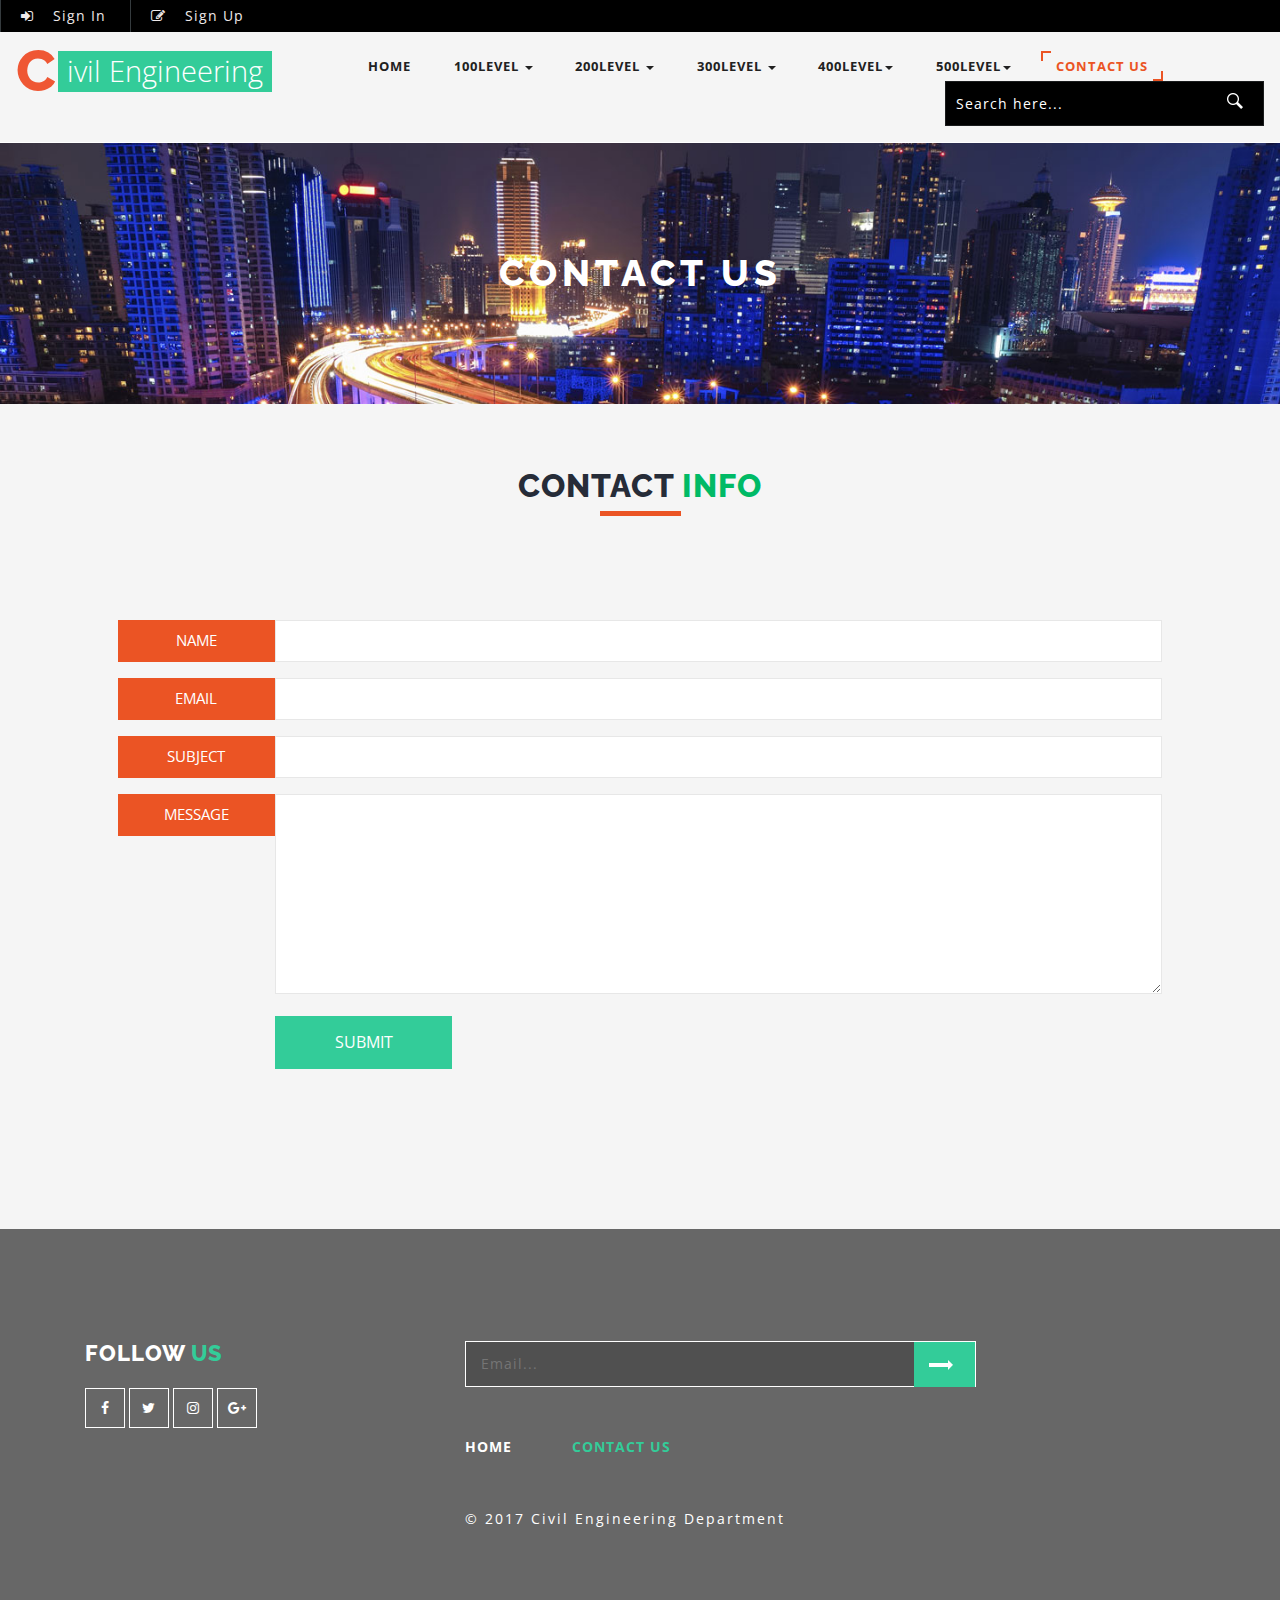
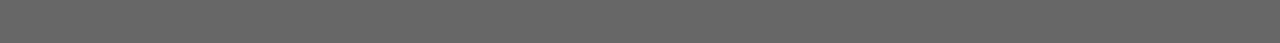
<file: mail.html>
<!--
author: Adebayo Taiwo
License: Creative Commons Attribution 3.0 Unported
License URL: http://creativecommons.org/licenses/by/3.0/
-->
<!DOCTYPE html>
<html lang="en">
<head>
<title>Civil Engineering</title>
<!-- custom-theme -->
<meta name="viewport" content="width=device-width, initial-scale=1"/>
<meta http-equiv="Content-Type" content="text/html; charset=utf-8" />
<meta name="keywords" content="For educational and downloading of courses pdf and other"/>
<meta name="author" content="Adebayo Taiwo"/>
<script type="application/x-javascript"> addEventListener("load", function() { setTimeout(hideURLbar, 0); }, false);
		function hideURLbar(){ window.scrollTo(0,1); } </script>
<!-- //custom-theme -->
<link href="css/bootstrap.css" rel="stylesheet" type="text/css" media="all" />
<link href="css/JiSlider.css" rel="stylesheet"/> 
<link rel="stylesheet" href="css/flexslider.css" type="text/css" media="screen" property="" />

<link href="css/style.css" rel="stylesheet" type="text/css" media="all" />

<link rel="stylesheet" href="css/flexslider.css" type="text/css" media="screen" property="" />
<!-- font-awesome-icons -->
<link href="css/font-awesome.css" rel="stylesheet"/> 
<!-- //font-awesome-icons -->
<link href="//fonts.googleapis.com/css?family=Raleway:400,400i,500,500i,600,600i,700,700i,800" rel="stylesheet"/>
<link href='//fonts.googleapis.com/css?family=Open+Sans:400,300,300italic,400italic,600,600italic,700,700italic,800,800italic' rel='stylesheet' type='text/css'/>
</head>
	
<body>
<!-- banner -->
<div class="main_section_agile">
		<div class="w3_agile_banner_top">
			<div class="agile_phone_mail">
				<ul class="agile_forms">
					<li><a class="active" href="#" data-toggle="modal" data-target="#myModal2"><i class="fa fa-sign-in" aria-hidden="true"></i> Sign In</a> </li>
					<li><a href="#" data-toggle="modal" data-target="#myModal3"><i class="fa fa-pencil-square-o" aria-hidden="true"></i> Sign Up</a> </li>
				</ul>
				<div class="clearfix"> </div>
			</div>
		</div>
		<div class="agileits_w3layouts_banner_nav">
			<nav class="navbar navbar-default">
				<div class="navbar-header navbar-left">
					<button type="button" class="navbar-toggle collapsed" data-toggle="collapse" data-target="#bs-example-navbar-collapse-1">
						<span class="sr-only">Toggle navigation</span>
						<span class="icon-bar"></span>
						<span class="icon-bar"></span>
						<span class="icon-bar"></span>
					</button>
					<h1><a class="navbar-brand" href="index.html"><i>C</i><span>ivil Engineering</span></a></h1>
				</div>
				<!-- Collect the nav links, forms, and other content for toggling -->
				<div class="collapse navbar-collapse navbar-right" id="bs-example-navbar-collapse-1">
					<nav class="menu--iris">
						<ul class="nav navbar-nav menu__list">
							<li class="menu__item menu__item"><a href="index.html" class="menu__link">Home</a></li>
							<li class="dropdown menu__item">
								<a href="#" class="dropdown-toggle menu__link" data-toggle="dropdown">100Level <b class="caret"></b></a>
								<ul class="dropdown-menu agile_short_dropdown">
									<li><a href="firstsemster1.html">First Semester</a></li>
									<li><a href="second semster1.html">Second Semester</a></li>
									<li><a href="Assignment1.html">Assignment</a></li>
								</ul>
							</li>
							<li class="dropdown menu__item">
								<a href="#" class="dropdown-toggle menu__link" data-toggle="dropdown">200Level <b class="caret"></b></a>
								<ul class="dropdown-menu agile_short_dropdown">
									<li><a href="firstsemster2.html">First Semester</a></li>
									<li><a href="second semster2.html">Second Semester</a></li>
									<li><a href="Assignment2.html">Assignment</a></li>
								</ul>
							</li>
							<li class="dropdown menu__item">
								<a href="#" class="dropdown-toggle menu__link" data-toggle="dropdown">300Level <b class="caret"></b></a>
								<ul class="dropdown-menu agile_short_dropdown">
									<li><a href="firstsemster3.html">First Semester</a></li>
									<li><a href="second semster3.html">Second Semester</a></li>
									<li><a href="Assignment3.html">Assignment</a></li>
								</ul>
							</li>
							<li class="dropdown menu__item">
								<a href="#" class="dropdown-toggle menu__link" data-toggle="dropdown">400Level<b class="caret"></b></a>
								<ul class="dropdown-menu agile_short_dropdown">
									<li><a href="firstsemster4.html">First Semester</a></li>
									<li><a href="second semster4.html">Second Semester</a></li>
									<li><a href="Assignment4.html">Assignment</a></li>
								</ul>
							</li>
							<li class="dropdown menu__item">
								<a href="#" class="dropdown-toggle menu__link" data-toggle="dropdown">500Level<b class="caret"></b></a>
								<ul class="dropdown-menu agile_short_dropdown">
									<li><a href="firstsemster5.html">First Semester</a></li>
									<li><a href="second semster5.html">Second Semester</a></li>
									<li><a href="Assignment5.html">Assignment</a></li>
								</ul>
							</li>
							<li class="menu__item--current"><a href="mail.html" class="menu__link">Contact Us</a></li>
						</ul>
						<div class="w3_agileits_search">
							<form action="#" method="post">
								<input type="search" name="Search" placeholder="Search here..." required="">
								<input type="submit" value=" ">
							</form>
						</div>
					</nav>
				</div>
			</nav>
		</div>
</div>
	<div class="banner1">
		<div class="w3_agileits_service_banner_info">
			<h2>Contact Us</h2>
		</div>
	</div>

<!-- //banner -->
	<!-- Modal1 -->
													<div class="modal fade" id="myModal2" tabindex="-1" role="dialog">
														<div class="modal-dialog">
														<!-- Modal content-->
															<div class="modal-content">
																<div class="modal-header">
																	<button type="button" class="close" data-dismiss="modal">&times;</button>
																	
																	<div class="signin-form profile">
																	<h3 class="agileinfo_sign">Sign In</h3>	
																			<div class="login-form">
																				<form action="#" method="post">
																					<input type="text" name="email" placeholder="E-mail" required="">
																					<input type="password" name="password" placeholder="Password" required="">
																					<div class="tp">
																						<input type="submit" value="Sign In">
																					</div>
																				</form>
																			</div>
																			<div class="login-social-grids">
																				<ul>
																					<li><a href="#"><i class="fa fa-facebook"></i></a></li>
																					<li><a href="#"><i class="fa fa-twitter"></i></a></li>
																					<li><a href="#"><i class="fa fa-rss"></i></a></li>
																				</ul>
																			</div>
																			<p><a href="#" data-toggle="modal" data-target="#myModal3" > Don't have an account?</a></p>
																		</div>
																</div>
															</div>
														</div>
													</div>
													<!-- //Modal1 -->	
													<!-- Modal2 -->
													<div class="modal fade" id="myModal3" tabindex="-1" role="dialog">
														<div class="modal-dialog">
														<!-- Modal content-->
															<div class="modal-content">
																<div class="modal-header">
																	<button type="button" class="close" data-dismiss="modal">&times;</button>
																	
																	<div class="signin-form profile">
																	<h3 class="agileinfo_sign">Sign Up</h3>	
																			<div class="login-form">
																				<form action="#" method="post">
																				   <input type="text" name="name" placeholder="Username" required="">
																					<input type="email" name="email" placeholder="Email" required="">
																					<input type="password" name="password" placeholder="Password" required="">
																					<input type="password" name="password" placeholder="Confirm Password" required="">
																					<input type="submit" value="Sign Up">
																				</form>
																			</div>
																			<p><a href="#"> By clicking register, I agree to your terms</a></p>
																		</div>
																</div>
															</div>
														</div>
													</div>
													<!-- //Modal2 -->	

<!-- mail -->
	<div class="contact">
		<div class="container">
			<h3 class="w3l_header w3_agileits_header1">Contact <span>Info</span></h3>
			<div class="w3layouts_mail_grid">
					<div class="agileits_mail_grid_right agileits_w3layouts_mail_grid_right">
					<div class="agileits_mail_grid_right1 agile_mail_grid_right1">
						<form action="#" method="post">
							<span>
								<i>Name</i>
								<input type="text" name="Name" placeholder=" " required="">
							</span>
							<span>
								<i>Email</i>
								<input type="email" name="Email" placeholder=" " required="">
							</span>
							<span>
								<i>Subject</i>
								<input type="text" name="Subject" placeholder=" " required="">
							</span>
							<span>
								<i>Message</i>
								<textarea name="Message" placeholder=" " required=""></textarea>

							</span>
							<input type="submit" value="SUBMIT">
						</form>
					</div>
				</div>
			</div>
		</div>
	</div>
	<!--// mail -->
<!-- footer -->
	<div class="footer">
	<div class="f-bg-w3l">
		<div class="container">
			<div class="col-md-4 w3layouts_footer_grid">
				<h2>Follow <span>Us</span></h2>
				<ul class="social_agileinfo">
					<li><a href="#" class="w3_facebook"><i class="fa fa-facebook"></i></a></li>
					<li><a href="#" class="w3_twitter"><i class="fa fa-twitter"></i></a></li>
					<li><a href="#" class="w3_instagram"><i class="fa fa-instagram"></i></a></li>
					<li><a href="#" class="w3_google"><i class="fa fa-google-plus"></i></a></li>
				</ul>
			</div>
			<div class="col-md-8 w3layouts_footer_grid">
				<form action="#" method="post">
					<input type="email" name="Email" placeholder="Email..." required="">
					<input type="submit" value="">
				</form>
				<ul class="w3l_footer_nav">
					<li><a href="index.html">Home</a></li>
					<li><a class="active" href="mail.html">Contact Us</a></li>
				</ul>
				<p>© 2017 Civil Engineering Department</p>
			</div>
			<div class="clearfix"> </div>
		</div>
	</div>
</div>
<!-- //footer -->
<!-- start-smoth-scrolling -->
<script type="text/javascript" src="js/move-top.js"></script>
<script type="text/javascript" src="js/easing.js"></script>
<script type="text/javascript">
	jQuery(document).ready(function($) {
		$(".scroll").click(function(event){		
			event.preventDefault();
			$('html,body').animate({scrollTop:$(this.hash).offset().top},1000);
		});
	});
</script>
<!-- start-smoth-scrolling -->
<!-- for bootstrap working -->
	<script src="js/bootstrap.js"></script>
<!-- //for bootstrap working -->
<!-- here stars scrolling icon -->
	<script type="text/javascript">
		$(document).ready(function() {
			/*
				var defaults = {
				containerID: 'toTop', // fading element id
				containerHoverID: 'toTopHover', // fading element hover id
				scrollSpeed: 1200,
				easingType: 'linear' 
				};
			*/
								
			$().UItoTop({ easingType: 'easeOutQuart' });
								
			});
	</script>
<!-- //here ends scrolling icon -->
</body>
</html>
</file>
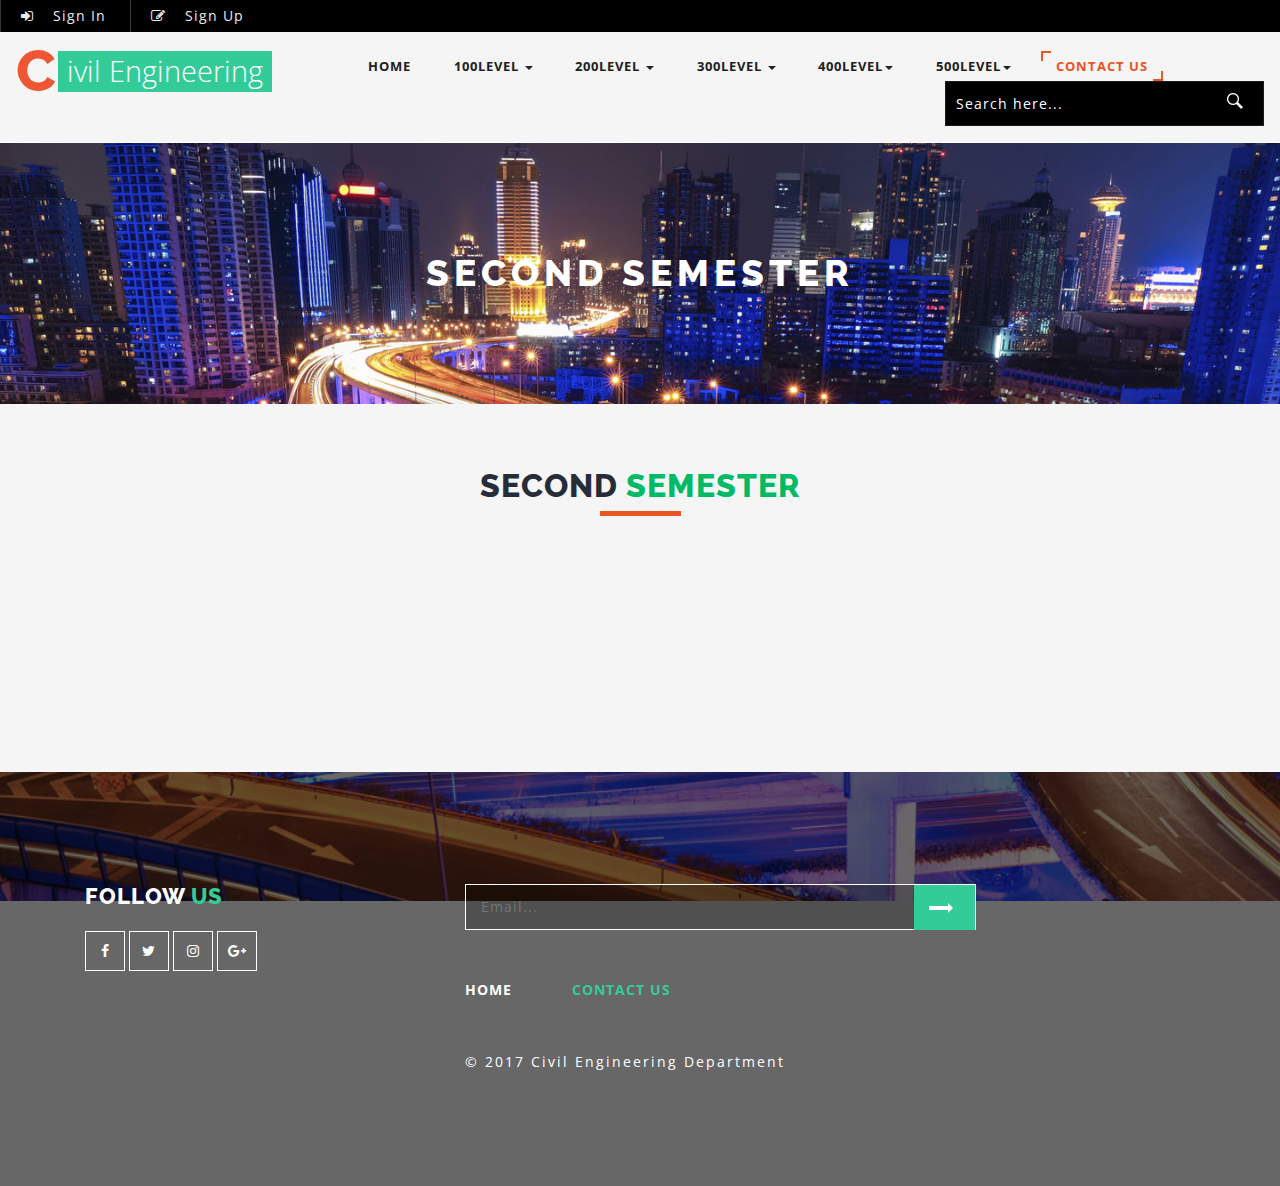
<file: second semster1.html>
<!--
author: Adebayo Taiwo
License: Creative Commons Attribution 3.0 Unported
License URL: http://creativecommons.org/licenses/by/3.0/
-->
<!DOCTYPE html>
<html lang="en">
<head>
<title>Civil Engineering</title>
<!-- custom-theme -->
<meta name="viewport" content="width=device-width, initial-scale=1"/>
<meta http-equiv="Content-Type" content="text/html; charset=utf-8" />
<meta name="keywords" content="For educational and downloading of courses pdf and other"/>
<meta name="author" content="Adebayo Taiwo"/>
<script type="application/x-javascript"> addEventListener("load", function() { setTimeout(hideURLbar, 0); }, false);
		function hideURLbar(){ window.scrollTo(0,1); } </script>
<!-- //custom-theme -->
<link href="css/bootstrap.css" rel="stylesheet" type="text/css" media="all" />
<link href="css/JiSlider.css" rel="stylesheet"/> 
<link rel="stylesheet" href="css/flexslider.css" type="text/css" media="screen" property="" />

<link href="css/style.css" rel="stylesheet" type="text/css" media="all" />

<link rel="stylesheet" href="css/flexslider.css" type="text/css" media="screen" property="" />
<!-- font-awesome-icons -->
<link href="css/font-awesome.css" rel="stylesheet"/> 
<!-- //font-awesome-icons -->
<link href="//fonts.googleapis.com/css?family=Raleway:400,400i,500,500i,600,600i,700,700i,800" rel="stylesheet"/>
<link href='//fonts.googleapis.com/css?family=Open+Sans:400,300,300italic,400italic,600,600italic,700,700italic,800,800italic' rel='stylesheet' type='text/css'/>
</head>
	
<body>
<!-- banner -->
<div class="main_section_agile">
		<div class="w3_agile_banner_top">
			<div class="agile_phone_mail">
				<ul class="agile_forms">
					<li><a class="active" href="#" data-toggle="modal" data-target="#myModal2"><i class="fa fa-sign-in" aria-hidden="true"></i> Sign In</a> </li>
					<li><a href="#" data-toggle="modal" data-target="#myModal3"><i class="fa fa-pencil-square-o" aria-hidden="true"></i> Sign Up</a> </li>
				</ul>
				<div class="clearfix"> </div>
			</div>
		</div>
		<div class="agileits_w3layouts_banner_nav">
			<nav class="navbar navbar-default">
				<div class="navbar-header navbar-left">
					<button type="button" class="navbar-toggle collapsed" data-toggle="collapse" data-target="#bs-example-navbar-collapse-1">
						<span class="sr-only">Toggle navigation</span>
						<span class="icon-bar"></span>
						<span class="icon-bar"></span>
						<span class="icon-bar"></span>
					</button>
					<h1><a class="navbar-brand" href="index.html"><i>C</i><span>ivil Engineering</span></a></h1>
				</div>
				<!-- Collect the nav links, forms, and other content for toggling -->
				<div class="collapse navbar-collapse navbar-right" id="bs-example-navbar-collapse-1">
					<nav class="menu--iris">
						<ul class="nav navbar-nav menu__list">
							<li class="menu__item menu__item"><a href="index.html" class="menu__link">Home</a></li>
							<li class="dropdown menu__item">
								<a href="index.html" class="dropdown-toggle menu__link" data-toggle="dropdown">100Level <b class="caret"></b></a>
								<ul class="dropdown-menu agile_short_dropdown">
									<li><a href="firstsemster1.html">First Semester</a></li>
									<li><a href="second semster1.html">Second Semester</a></li>
									<li><a href="Assignment1.html">Assignment</a></li>
								</ul>
							</li>
							<li class="dropdown menu__item">
								<a href="index.html" class="dropdown-toggle menu__link" data-toggle="dropdown">200Level <b class="caret"></b></a>
								<ul class="dropdown-menu agile_short_dropdown">
									<li><a href="firstsemster2.html">First Semester</a></li>
									<li><a href="second semster2.html">Second Semester</a></li>
									<li><a href="Assignment2.html">Assignment</a></li>
								</ul>
							</li>
							<li class="dropdown menu__item">
								<a href="index.html" class="dropdown-toggle menu__link" data-toggle="dropdown">300Level <b class="caret"></b></a>
								<ul class="dropdown-menu agile_short_dropdown">
									<li><a href="firstsemster3.html">First Semester</a></li>
									<li><a href="second semster3.html">Second Semester</a></li>
									<li><a href="Assignment3.html">Assignment</a></li>
								</ul>
							</li>
							<li class="dropdown menu__item">
								<a href="index.html" class="dropdown-toggle menu__link" data-toggle="dropdown">400Level<b class="caret"></b></a>
								<ul class="dropdown-menu agile_short_dropdown">
									<li><a href="firstsemster4.html">First Semester</a></li>
									<li><a href="second semster4.html">Second Semester</a></li>
									<li><a href="Assignment4.html">Assignment</a></li>
								</ul>
							</li>
							<li class="dropdown menu__item">
								<a href="index.html" class="dropdown-toggle menu__link" data-toggle="dropdown">500Level<b class="caret"></b></a>
								<ul class="dropdown-menu agile_short_dropdown">
									<li><a href="firstsemster5.html">First Semester</a></li>
									<li><a href="second semster5.html">Second Semester</a></li>
									<li><a href="Assignment5.html">Assignment</a></li>
								</ul>
							</li>
							<li class="menu__item--current"><a href="mail.html" class="menu__link">Contact Us</a></li>
						</ul>
						<div class="w3_agileits_search">
							<form action="#" method="post">
								<input type="search" name="Search" placeholder="Search here..." required="">
								<input type="submit" value=" ">
							</form>
						</div>
					</nav>
				</div>
			</nav>
		</div>
</div>
	<div class="banner1">
		<div class="w3_agileits_service_banner_info">
			<h2>Second Semester</h2>
		</div>
	</div>

<!-- //banner -->
	<!-- Modal1 -->
													<div class="modal fade" id="myModal2" tabindex="-1" role="dialog">
														<div class="modal-dialog">
														<!-- Modal content-->
															<div class="modal-content">
																<div class="modal-header">
																	<button type="button" class="close" data-dismiss="modal">&times;</button>
																	
																	<div class="signin-form profile">
																	<h3 class="agileinfo_sign">Sign In</h3>	
																			<div class="login-form">
																				<form action="#" method="post">
																					<input type="text" name="email" placeholder="E-mail" required="">
																					<input type="password" name="password" placeholder="Password" required="">
																					<div class="tp">
																						<input type="submit" value="Sign In">
																					</div>
																				</form>
																			</div>
																			<div class="login-social-grids">
																				<ul>
																					<li><a href="#"><i class="fa fa-facebook"></i></a></li>
																					<li><a href="#"><i class="fa fa-twitter"></i></a></li>
																					<li><a href="#"><i class="fa fa-rss"></i></a></li>
																				</ul>
																			</div>
																			<p><a href="#" data-toggle="modal" data-target="#myModal3" > Don't have an account?</a></p>
																		</div>
																</div>
															</div>
														</div>
													</div>
													<!-- //Modal1 -->	
													<!-- Modal2 -->
													<div class="modal fade" id="myModal3" tabindex="-1" role="dialog">
														<div class="modal-dialog">
														<!-- Modal content-->
															<div class="modal-content">
																<div class="modal-header">
																	<button type="button" class="close" data-dismiss="modal">&times;</button>
																	
																	<div class="signin-form profile">
																	<h3 class="agileinfo_sign">Sign Up</h3>	
																			<div class="login-form">
																				<form action="#" method="post">
																				   <input type="text" name="name" placeholder="Username" required="">
																					<input type="email" name="email" placeholder="Email" required="">
																					<input type="password" name="password" placeholder="Password" required="">
																					<input type="password" name="password" placeholder="Confirm Password" required="">
																					<input type="submit" value="Sign Up">
																				</form>
																			</div>
																			<p><a href="#"> By clicking register, I agree to your terms</a></p>
																		</div>
																</div>
															</div>
														</div>
													</div>
													<!-- //Modal2 -->	
                                                    
	<div class="contact">
		<div class="container">
			<h3 class="w3l_header w3_agileits_header1">Second <span>Semester</span></h3>
			<div class="w3layouts_mail_grid">
					<div class="agileits_mail_grid_right agileits_w3layouts_mail_grid_right">
					<div class="agileits_mail_grid_right1 agile_mail_grid_right1">
					</div>
				</div>
			</div>
		</div>
	</div>
<!-- footer -->
	<div class="footer">
	<div class="f-bg-w3l">
		<div class="container">
			<div class="col-md-4 w3layouts_footer_grid">
				<h2>Follow <span>Us</span></h2>
				<ul class="social_agileinfo">
					<li><a href="#" class="w3_facebook"><i class="fa fa-facebook"></i></a></li>
					<li><a href="#" class="w3_twitter"><i class="fa fa-twitter"></i></a></li>
					<li><a href="#" class="w3_instagram"><i class="fa fa-instagram"></i></a></li>
					<li><a href="#" class="w3_google"><i class="fa fa-google-plus"></i></a></li>
				</ul>
			</div>
			<div class="col-md-8 w3layouts_footer_grid">
				<form action="#" method="post">
					<input type="email" name="Email" placeholder="Email..." required="">
					<input type="submit" value="">
				</form>
				<ul class="w3l_footer_nav">
					<li><a href="index.html">Home</a></li>
					<li><a class="active" href="mail.html">Contact Us</a></li>
				</ul>
				<p>© 2017 Civil Engineering Department</p>
			</div>
			<div class="clearfix"> </div>
		</div>
	</div>
</div>
<!-- //footer -->
<!-- start-smoth-scrolling -->
<script type="text/javascript" src="js/move-top.js"></script>
<script type="text/javascript" src="js/easing.js"></script>
<script type="text/javascript">
	jQuery(document).ready(function($) {
		$(".scroll").click(function(event){		
			event.preventDefault();
			$('html,body').animate({scrollTop:$(this.hash).offset().top},1000);
		});
	});
</script>
<!-- start-smoth-scrolling -->
<!-- for bootstrap working -->
	<script src="js/bootstrap.js"></script>
<!-- //for bootstrap working -->
<!-- here stars scrolling icon -->
	<script type="text/javascript">
		$(document).ready(function() {
			/*
				var defaults = {
				containerID: 'toTop', // fading element id
				containerHoverID: 'toTopHover', // fading element hover id
				scrollSpeed: 1200,
				easingType: 'linear' 
				};
			*/
								
			$().UItoTop({ easingType: 'easeOutQuart' });
								
			});
	</script>
<!-- //here ends scrolling icon -->
</body>
</html>
</file>
<file: css/JiSlider.css>
/****** JiSlider css ******/
	#JiSlider {
				width: 100%;
				height: 100%;
			}
.jislider ul {
	height: 100%;
	margin: 0;
	padding: 0;
	position: relative;
	list-style-type: none;
}

.jislider ul li {
	position: relative;
	height: 100%;
	float: left;
	overflow: hidden;
}

.jislider__img {
	position: absolute;
	top: 0;
	left: 0;
	background-size: cover;
	background-position: center;
	width: 100%;
	height: 100%;
	z-index: -1;
}

.jislider__left-arrow {
	position: absolute;
	left: 30px;
	top: 0;
	bottom: 0;
	margin: auto;
	width: 30px;
	height: 60px;
	cursor: pointer;
}

.jislider__left-arrow__top {
	content: '';
	position: absolute;
	top: 0;
	left: 0;
	width: 2px;
	height: 30px;
	background-color: inherit;
	-webkit-transform: rotate(30deg) translateX(10px) translateY(-3px);
	-ms-transform: rotate(30deg) translateX(10px) translateY(-3px);
	transform: rotate(30deg) translateX(10px) translateY(-3px);
}

.jislider__left-arrow__bottom {
	content: '';
	position: absolute;
	bottom: 0;
	left: 0;
	width: 2px;
	height: 30px;
	background-color: inherit;
	-webkit-transform: rotate(-30deg) translateX(10px) translateY(3px);
	-ms-transform: rotate(-30deg) translateX(10px) translateY(3px);
	transform: rotate(-30deg) translateX(10px) translateY(3px);
}


.jislider__right-arrow {
	position: absolute;
	right: 30px;
	top: 0;
	bottom: 0;
	margin: auto;
	width: 30px;
	height: 60px;
	cursor: pointer;
}

.jislider__right-arrow__top {
	content: '';
	position: absolute;
	top: 0;
	right: 0;
	width: 2px;
	height: 30px;
	background-color: inherit;
	-webkit-transform: rotate(-30deg) translateX(-10px) translateY(-3px);
	-ms-transform: rotate(-30deg) translateX(-10px) translateY(-3px);
	transform: rotate(-30deg) translateX(-10px) translateY(-3px);
}

.jislider__right-arrow__bottom {
	content: '';
	position: absolute;
	bottom: 0;
	right: 0;
	width: 2px;
	height: 30px;
	background-color: inherit;
	-webkit-transform: rotate(30deg) translateX(-10px) translateY(3px);
	-ms-transform: rotate(30deg) translateX(-10px) translateY(3px);
	transform: rotate(30deg) translateX(-10px) translateY(3px);
}

.jislider__controller {
    position: absolute;
    max-width: 80%;
    padding: 0 30px;
    left:0%;
    right: 0;
    bottom: 20%;
    margin: auto;
    text-align: center;
}

.jislider__button {
    display: inline-block;
    width: 10px;
    height: 10px;
    margin: 5px 10px;
    border-radius: 50%;
    -webkit-border-radius: 50%;
    -o-border-radius: 50%;
    -moz-border-radius: 50%;
    -ms-border-radius: 50%;
    cursor: pointer;
    border: 2px solid #fff!important;
}
.jislider__button.jislider__on{
	background:#33cc99!important;
    border:2px solid #33cc99!important;
    height:2px;
    width:40px;
	border-radius:0px!important;
}
.jislider__controller {
    width: 200px!important;
}
/*--start-responsive-design--*/

@media (max-width:600px){
	.jislider__left-arrow {
		position: absolute;
		left: 10px;
		top: 0;
		bottom: 0;
		margin: auto;
		width: 30px;
		height: 60px;
		cursor: pointer;
	}
	.jislider__right-arrow {
		position: absolute;
		right: 10px;
		top: 0;
		bottom: 0;
		margin: auto;
		width: 30px;
		height: 60px;
		cursor: pointer;
	}
}
@media (max-width:480px){

	
}
@media (max-width:414px){

}
@media (max-width:384px){

}
@media (max-width:320px){

}
</file>
<file: css/style.css>
/*--
Author: W3layouts
Author URL: http://w3layouts.com
License: Creative Commons Attribution 3.0 Unported
License URL: http://creativecommons.org/licenses/by/3.0/
--*/
html, body{
    font-size: 100%;
	font-family: 'Open Sans', sans-serif;
	background:whitesmoke;
	margin: 0;
}
p,ul li,ol li{
	margin:0;
	font-size:14px;
	    letter-spacing: 1px;
}
h1,h2,h3,h4,h5,h6{
font-family: 'Raleway', sans-serif;
	margin:0;
}
ul,label{
	margin:0;
	padding:0;
}
body a:hover{
	text-decoration:none;
}
input[type="submit"],input[type="reset"],a,.agileinfo_services_grid1_pos,.agileinfo_services_grid1 h4,.simplefilter li{
	-webkit-transition: 0.5s ease-in;
    -moz-transition: 0.5s ease-in;
    -ms-transition: 0.5s ease-in;
    -o-transition: 0.5s ease-in;
    transition:0.5s ease-in;
}
/*-- banner --*/
.w3_agile_banner_top{
	    background: #000;
}
.agile_phone_mail{
	text-align:right;
}
.agile_phone_mail ul li{
      display: inline-block;
    padding: 6px 20px;
    border-left: 1px solid #353b3e;
    color: #fff;
    letter-spacing: 1px;
}
.agile_phone_mail ul li a {
    text-decoration: none;
    color: #efeaea;
}
.agile_phone_mail ul li a:hover{
	color:#fff;
}
.agile_phone_mail ul li i{
	padding-right:1em;
}
.agileits_w3layouts_banner_nav{
	padding:1em;
	border-bottom:1px solid #fff;
}
.navbar-default {
    background: none;
    border: none;
}
.navbar {
    border-radius: 0;
	margin-bottom:0;
}
.navbar-default .navbar-brand,.navbar-default .navbar-brand:hover, .navbar-default .navbar-brand:focus {
    color: #fff;
}
.navbar-default .navbar-nav > li > a:hover{
    color: #eb5424;
}
.agile_short_dropdown {
    background: #33cc99;
    border: none;
    box-shadow: none;
    border-radius: 0;
    text-align: center;
	padding:0;
	min-width: 130px;
}
.agile_short_dropdown li a {
    color: #fff;
    font-weight: 600;
    padding: 10px 0;
}
.navbar-brand {
    padding: 0;
    font-size: .8em;
    line-height: 45px;
    height: 45px;
    letter-spacing: 2px;
}
.navbar-brand span {
    color: #fff;
    background: #33cc99;
    padding: 0 9px 2px 9px;
    letter-spacing: 0px;
    font-family: 'Open Sans', sans-serif;
    font-weight: 100;
}
.navbar-brand i{
	font-style: normal;
    font-size: 2em;
    display: inline-block;
	    color: #ef5734;
    vertical-align: top;
	    font-weight:800;
}
.w3_agileits_search {
       float: right;
    width: 35%;
    padding: 10px;
    background: rgb(0, 0, 0);
    border: 1px solid #1a1c1d;
}
.w3_agileits_search input[type="search"]{
	outline:none;
	color:#fff;
	background:none;
	border:none;
	letter-spacing:1px;
	padding:0;
	font-size:14px;
	width:88%;
}
.w3_agileits_search input[type="submit"]{
	outline: none;
    background: url(../images/search.png) no-repeat 6px 1px;
    border: none;
    padding: 0;
    width: 10%;
}
.w3_agileits_search input[type="search"]::-webkit-input-placeholder{
	color:#fff !important;
}
.navbar-collapse {
    padding: 0;
}
.navbar-nav > li > a {
    text-transform: uppercase;
    padding:5px 15px;
    font-weight: 700;
    font-size: 13px;
}
.navbar-right {
    width: 58%;
    margin-right: 0;
}
.navbar-default .navbar-nav > li > a {
    color: #212121;
}
.navbar-default .navbar-nav > .open > a, .navbar-default .navbar-nav > .open > a:hover, .navbar-default .navbar-nav > .open > a:focus {
    color: #212121;
    background-color: transparent;
}
.navbar-default .navbar-nav > .menu__item--current.open > a,.navbar-default .navbar-nav > .menu__item--current.open > a:focus  {
    color:#eb5424;
}
.navbar {
    min-height: 45px;
}
.navbar-nav {
    margin: 0.2em 0 0;
}
.navbar-default .navbar-nav > .active > a, .navbar-default .navbar-nav > .active > a:hover, .navbar-default .navbar-nav > .active > a:focus {
    color: #fff;
    background-color: #33cc99;
}
.navbar-nav > li {
    margin: 0 2px;
}
.wthree_banner_info{
    width: 60%;
    margin: 0em auto 0;
    text-align: center;
    padding-top: 13em;
}
.wthree_banner_info h2{
	font-size: 3em;
    color: #fff;
    font-weight: 600;
    text-transform: uppercase;
	line-height:1.5em;
	margin-bottom:2em;
}
.wthree_banner_info h2 span{
	display: block;
    font-size: .4em;
    line-height: 1.4em;
    width: 15%;
    margin: 0 auto;
    background: #eb5424;
}

ul.agile_forms {
    float: left;
}
/*-- //banner --*/
/*-- banner-top --*/
.w3layouts-banner-top{
    background: url(../images/banner.jpg) no-repeat 0px 0px;
    background-size: cover;	
	-webkit-background-size: cover;	
	-moz-background-size: cover;
	-o-background-size: cover;		
	-moz-background-size: cover;
	min-height:700px;
}
.w3layouts-banner-top1{
	background: url(../images/banner1.jpg) no-repeat 0px 0px;
    background-size: cover;	
	-webkit-background-size: cover;	
	-moz-background-size: cover;
	-o-background-size: cover;		
	-moz-background-size: cover;
	min-height:700px;
}
.w3layouts-banner-top2{
	background: url(../images/banner2.jpg) no-repeat 0px 0px;
    background-size: cover;	
	-webkit-background-size: cover;	
	-moz-background-size: cover;
	-o-background-size: cover;		
	-moz-background-size: cover;	
	min-height:700px;
}

.agileits-banner-info h3 {
    color: #fff;
    font-size: 5.5em;
    margin: 0.3em 0 0.2em 0;
    letter-spacing: 2px;
    text-transform: uppercase;
    font-weight:800;
	text-shadow: 1px 1px 2px rgb(12, 12, 12);
	-webkit-text-shadow: 1px 1px 2px rgb(12, 12, 12);
	-o-text-shadow: 1px 1px 2px rgb(12, 12, 12);
	-moz-text-shadow: 1px 1px 2px rgb(12, 12, 12);
	
}
.agileits-banner-info h3 span{
	    background: #2529d8;
    padding: 0 15px;
}
.agileits-banner-info {
    text-align:center;
    padding: 18em 0 0em;
}

.agileits-banner-info p {
    color: #e2dfdf;
    font-size: 1.1em;
    line-height: 1.9em;
    letter-spacing: 9px;
    font-weight: 600;
     text-align:center;
}
.agileits_w3layouts_more{
	position:relative;
}
.agileits_w3layouts_more a{
	    font-size: 17px;
    color: #fff;
    text-decoration: none;
    text-transform: uppercase;
    letter-spacing: 4px;
    position: relative;
}

.agileits-banner-info span {
	background:#ef5734;
    padding: 0.5em 2em;
    color: #fff;
    font-size: 1.1em;
    padding: 5px 2em;
    text-transform: uppercase;
    letter-spacing: 2px;
}
/*-- //banner-top --*/ 
/*--about--*/
.about-left_w3ls_img {
    background: url(../images/ab.jpg)no-repeat center;
    min-height: 642px;
    background-size: cover;
    -webkit-background-size: cover;
    -moz-background-size: cover;
    -o-background-size: cover;
    -moz-background-size: cover;
	background-position:fixed;
}
.about-top_agile_its h2 {
	font-size:3em;
	font-weight:600;
	color: #000;
	text-transform: uppercase;
}
.about-top_agile_its {
     padding: 7em 0em 0em 3em;
}
.about-top_agile_its h5 {
    font-size: 11px;
    font-weight: 400;
    color: #33cc99;
    text-transform: uppercase;
    padding: 0px 0px 10px 0px;
    border-bottom: 1px solid #cec8c8;
    margin: 0px 0px 15px 0px;
    letter-spacing: 4px;
}
.about-top_agile_its span {
     font-weight: 600;
    font-style: italic;
    color: #ef5734;
    font-size: 1em;
    letter-spacing: 1px;
    line-height: 2em;
}
.about-top_agile_its p {
  font-size:1em;
  font-weight: 400;
  color: #838383;
  line-height: 2em;
  letter-spacing:1px;
  margin-bottom:1em;
}
p.w3l_sub_para_agile {
    color: #33cc99;
    letter-spacing: 5px;
    font-size: 0.9em;
    text-align: center;
    font-weight: 400;
}
/*--about end here--*/
/*-- banner-bottom --*/
.banner-bottom,.services,.service-bottom,.contact,#blog{
	padding:5em 0;
}
.banner-bottom h3{
       text-align: center;
        color: #262c38;
    font-size: 2em;
    text-transform: capitalize;
    width: 82%;
    font-weight: 700;
    margin: 0 auto;
    line-height: 1.5em;
    letter-spacing: 1px;
}
.banner-bottom h3 span{
	color:#33cc99;
}
.banner-bottom h3 span.fixed_w3{
	color:#eb5424;
}
.agileits_banner_bottom_grids,.w3layouts_work_grids,.wthree_testimonial_grids,.wthree_services_grids,.w3layouts_mail_grid{
	margin:3em 0 0;
}
.w3ls_banner_bottom_grid{
	position:relative;
}
.w3ls_banner_bottom_grid_pos{
	position:absolute;
	top:0%;
	left:0%;
	width:100%;
	text-align:center;
}
/*-- image-effect --*/
.hovereffect {
    overflow: hidden;
    position: relative;
    text-align: center;
}

.hovereffect .overlay {
  width: 100%;
  height: 100%;
  position: absolute;
  overflow: hidden;
  top: 0;
  left: 0;
  -webkit-transition: all 0.4s  cubic-bezier(0.88,-0.99, 0, 1.81);
  transition: all 0.4s  cubic-bezier(0.88,-0.99, 0, 1.81);
}

.hovereffect:hover .overlay {
  background-color:rgba(23, 24, 24, 0.49);
}

.hovereffect img {
  display: block;
  position: relative;
}

.hovereffect h4 {
	text-transform: uppercase;
    color: #fff;
    text-align: center;
    position: relative;
    font-size: 1.2em;
    padding: 10px 0;
    width: 80%;
    margin: 0 auto;
     background: rgba(34, 206, 148, 0.51);
    -webkit-transform:translateY(60px);
    -ms-transform:translateY(60px);
    transform:translateY(60px);
    -webkit-transition: all 0.4s cubic-bezier(0.88,-0.99, 0, 1.81);
    transition: all 0.4s cubic-bezier(0.88,-0.99, 0, 1.81);
	letter-spacing:1px;
}

.hovereffect:hover h4 {
  -webkit-transform: translateY(20px);
  -ms-transform: translateY(20px);
  transform: translateY(20px);
  -moz-transform: translateY(20px);
  -o-transform: translateY(20px);
}

.hovereffect p{
    text-transform: uppercase;
    color: #fff;
    background-color: transparent;
    opacity: 0;
    filter: alpha(opacity=0);
    -webkit-transform: scale(0);
    -ms-transform: scale(0);
    transform: scale(0);
    -webkit-transition: all 0.4s cubic-bezier(0.88,-0.99, 0, 1.81);
    transition: all 0.4s cubic-bezier(0.88,-0.99, 0, 1.81);
    font-weight: normal;
    margin: 0;
    padding: 3em 2em 0em;
    letter-spacing: 2px;
}

.hovereffect:hover p{
  opacity: 1;
  filter: alpha(opacity=100);
  -webkit-transform: scale(1);
  -ms-transform: scale(1);
  transform: scale(1);
}
.w3l_header {
    font-size:2.1em;
        color: #262c38;
    letter-spacing: 1px;
    text-transform: uppercase;
    position: relative;
    font-weight: 800;
    text-align: center;
}
.w3l_header:after {
    border-top: 5px solid #eb5424;
    display: block;
    width: 81px;
    content: "";
    margin: 8px auto 0;
}
.w3l_header span {
    color: #00ba66;
}

/*-- //banner-bottom --*/
/*-- team --*/
.team-grids{
	position:relative;
	overflow:hidden;
} 
.team-grids img {
    width: 100%;
}
.team-grids h4 {
    font-size: 1.4em;
    color: #fff;
    font-weight: 800;
    letter-spacing: 1px;
}
.team-grids.img-agileinfo-text p {
    color: #fff;
    margin:.5em 0 .8em;
}
.img-agileinfo-text {
    position: absolute;
    top: -50%;
    padding: 1.5em 2em 0;
    text-align: center;
    width: 90%;
    -webkit-transition: .5s all;
    transition: .5s all;
    -moz-transition: .5s all;
}
.img-caption::before {
    content: '';
    position: absolute;
    z-index: 0;
    top: inherit;
    width: 0;
    background: rgba(235, 84, 36, 0.8);
    -webkit-transition: .5s all;
    transition: .5s all;
    -moz-transition: .5s all;
}
.team-grids:hover div.img-agileinfo-text {
    top: 52%;
} 
.team-grids:hover div.img-caption::before {
    bottom: 0;
    width: 90%;
    height: 50%;
}
.w3social-icons ul li {
    display: inline-block;
	margin: 0 .5em;
}
.w3social-icons ul li a{
    color:#fff;
} 
.w3social-icons ul li a:hover{
      color: #00ba66;
}
.team-w3ls-row {
    margin-top: 4em;
}
.img-agileinfo-text p {
    color: #fff;
    margin: 1em 0;
    letter-spacing: 1px;
}
.team-grids img {
    width: 100%;
}
/*-- //team --*/
/*-- services --*/
.services{
	    background: #192138;
}
.specialty-grids-top,.agileits-team-grids,.events-info,.newsletter-grids,.w3layouts-contact-grids,.contact-form{
	margin: 4em 0 0 0;
}
.service-box {
	background: none;
	border: none;
	box-shadow: none;
	border-radius: 0;
	padding: 0;
	overflow: visible;
	text-align: center;
}
.service-box .icon {
    width: 80px;
    height: 80px;
    border-radius: 50%;
	-webkit-border-radius: 50%;
	-o-border-radius: 50%;
	-moz-border-radius: 50%;
       background: #eb5424;
    margin: 0 auto;
    text-align: center;
    position: relative;
}
.icon i.fa{
	color:#fff;
	font-size:1.5em;
}
.service-box .icon img {
  position: relative;
  z-index: 100;
  transition: all 0.3s ease 0s;
}
.service-box span {
    color: rgba(255, 255, 255, 0.55);
    line-height: 77px;
    font-size: 1.8em;
    z-index: 9999;
}
.service-box span:before{
	color: rgba(255, 255, 255, 0.55);
    line-height: 77px;
    font-size: 1.8em;
    z-index: 9999;
}
.service-box .icon:before {
    content: '';
    width: 102%;
    height: 102%;
    border-radius: 50%;
	-webkit-border-radius: 50%;
	-o-border-radius: 50%;
	-moz-border-radius: 50%;
       background: rgba(0, 186, 102, 0.65);
    position: absolute;
    top: -1px;
    left: -1px;
    z-index: 10;
    -webkit-transform: scale(0);
    -moz-transform: scale(0);
    -ms-transform: scale(0);
    -o-transform: scale(0);
    transform: scale(0);
    transition: all 0.3s ease 0s;
}
.agile_inner_w3ls-grids.two {
    margin-top: 4em;
}
.service-box:hover .icon img {
  -webkit-transform: scale(0.9);
  -moz-transform: scale(0.9);
  -ms-transform: scale(0.9);
  -o-transform: scale(0.9);
  transform: scale(0.9);
}
.service-box:hover .icon:before {
  -webkit-transform: scale(1);
  -moz-transform: scale(1);
  -ms-transform: scale(1);
  -o-transform: scale(1);
  transform: scale(1);
}
.service-box h5 {
       font-size: 1em;
    color: #fff;
    margin: 1.2em 0 0.8em 0;
    font-weight: 800;
    text-transform: uppercase;
    letter-spacing: 1px;
}
.service-box p {
    color: #747884;
    font-size: .9em;
    line-height: 1.9em;
    margin: 0;
}
.icon i.fa{
    position: absolute;
    display: block;
    color: #fff;
    font-size: 3em;
    font-style: normal;
    text-align: center;
    line-height: 1;
    padding:.6em 0 0 0;
    -webkit-font-smoothing: antialiased;
    -moz-osx-font-smoothing: grayscale;
    z-index: 999;
    top: -22px;
    left: 53px;

}
.specialty-button{
	margin-top:3em;
}
h3.w3l_header.w3_agileits_header.two {
    color: #fff;
}
/*-- //services --*/
/*-- stats --*/
.w3layouts_stats_left{
       padding: 5em 0 4em 0;
	text-align:center;
}
.w3layouts_stats_left p{
    font-size: 2em;
    font-weight: 700;
    letter-spacing: 2px;
    color: #fff;
    margin: 0.5em 0;
}
.w3layouts_stats_left h3 {
       font-size: 1em;
       color: #eb5424;
    font-style: italic;
    font-family: 'Open Sans', sans-serif;
    letter-spacing: 1px;
    font-weight: 600;

}
.w3layouts_stats_left i {
    font-size: 2.5em;
    color: #fff;
}
.w3l_stats_bottom_grid_left img{
	margin:0 auto;
}
.stats{
	 background: url(../images/banner.jpg) no-repeat 0px -212px;
    background-size: cover;
    -webkit-background-size: cover;
    -moz-background-size: cover;
    -o-background-size: cover;
    -moz-background-size: cover;
    min-height: 300px;
    text-align: center;
}
/*-- //stats --*/
/*-- blog --*/
.agile_inner_w3ls-grids {
    margin-top: 3em;
}
.w3-agile-post-img a {
    background: url(../images/1.jpg) no-repeat 0px 0px;
    background-size: cover;
    min-height:350px;
    display: block;
    text-decoration: none;
}
.w3-agile-post-img1 a {
    background: url(../images/2.jpg) no-repeat 0px 0px;
    background-size: cover;
}
.w3-agile-post-img2 a {
    background: url(../images/4.jpg) no-repeat 0px 0px;
    background-size: cover;
}
.w3-agile-post-img1 a:focus{
	outline:none;
}
.w3-agile-post-img a ul {
    padding: 7em 2em 0 2em;
    text-align: center;
    vertical-align: bottom;
}
.w3-agile-post-img a ul li {
    display: block;
    color: #FFFFFF;
    font-size: 0.8em;
    text-decoration: none;
    padding: .5em 0em;
    border-radius: 20px;
    width:18%;
}
.w3-agile-post-img a ul li:nth-child(1){
	background: #03A9F4;
}
.w3-agile-post-img a ul li:nth-child(2) {
    margin: 1em 0em;
    background: #F44336;
}
.w3-agile-post-img a ul li:nth-child(3){
       background: #33cc99;
}
.w3-agile-post-info h4 {
    margin: 1em 0 0.5em 0;
}
.w3-agile-post-info h4 a {
   color: #262c38;
    font-size: .9em;
    font-weight: 800;
    text-transform: uppercase;
    letter-spacing: 3px;
    text-decoration: none;
    margin-top: 1em;
}
.w3-agile-post-info h4 a:hover{
	    color: #eb5424;
}
.w3-agile-post-info h4 a:focus{
	outline:none;
}
.w3-agile-post-info p {
    color: #545454;
    font-size: 1em;
    margin: 1em 0;
    line-height: 1.9em;
    letter-spacing: 1px;
}
.w3-agile-post-info ul{
	padding:0;
	margin:0;
}
.w3-agile-post-info ul li{
 display: inline-block;
    color: #000000;
    font-size: 0.9em;
    font-style: italic;
    letter-spacing: 1px;
}
.w3-agile-post-info ul li:nth-child(2) {
    margin: 0 0 0 25em;
}
.w3-agile-post-info ul li a{
	color:#999999;
	text-decoration:none;
}
.w3-agile-post-info ul li a:hover{
	color:#4CAF50;
}
/*-- //blog --*/
/*-- //banner-bottom --*/
/*-- testimonials --*/

.w3layouts_event_left{
	padding:0;
}
.w3layouts_event_right{
	padding:5em;
}
.w3layouts_event_right h3{
	font-size: 1.8em;
      color: #262c38;
    text-transform: uppercase;
    letter-spacing: 5px;
    font-weight: 800;
}
.w3layouts_event_right_para{
	position: relative;
    z-index: 1;
    margin:3em 0;
}
.w3layouts_event_right_para p{
	font-size: 1.1em;
      color: #545454;
    width: 80%;
    line-height: 2em;
}
.w3layouts_event_right_para_pos{
	position:absolute;
	top:0%;
	left:0%;
	z-index: -1;
}
.w3layouts_event_right_para_pos i{
	font-size: 3em;
    color: #33cc99;
}
.w3_agile_event_right_grid_left img{
	border:5px solid #ff464f;
    border-radius: 50%;
    -webkit-border-radius: 50%;
    -o-border-radius: 50%;
    -moz-border-radius: 50%;
	box-shadow: 0 0px 24px 0 rgba(0, 0, 0, 0.06), 0 1px 0px 0 rgba(0, 0, 0, 0.02);
    -webkit-box-shadow: 0 0px 24px 0 rgba(0, 0, 0, 0.06), 0 1px 0px 0 rgba(0, 0, 0, 0.02);
    -moz-box-shadow: 0 0px 24px 0 rgba(0, 0, 0, 0.06), 0 1px 0px 0 rgba(0, 0, 0, 0.02);
    -o-box-shadow: 0 0px 24px 0 rgba(0, 0, 0, 0.06), 0 1px 0px 0 rgba(0, 0, 0, 0.02);
    border: 1px solid #ddd;
	margin:0 auto;
}
.w3_agile_event_right_grid_right h4{
    font-size: 1.2em;
    color: #494c52;
    letter-spacing: 2px;
    margin: 2em 0 .5em;
    color: #262c38;
    font-weight: 800;
}
.w3_agile_event_right_grid_right p{
    color: #eb5424;
    font-size: 13px;
    letter-spacing: 2px;
}
/*-- //testimonials --*/
/*-- footer --*/
.footer{
    background: url(../images/banner2.jpg) no-repeat 0px 0px;
    background-size: cover;
    -webkit-background-size: cover;
    -moz-background-size: cover;
    -o-background-size: cover;
    -ms-background-size: cover;
    min-height: 400px;
		background-attachment:fixed;
}
.f-bg-w3l {
    background: rgba(0, 0, 0, 0.58);
    padding: 7em 0 7em 0;
}
.w3layouts_footer_grid h2{
    font-size: 1.4em;
    color: #fff;
    position: relative;
    margin-bottom: 1em;
    font-weight: 800;
    letter-spacing: 1px;
    text-transform: uppercase;
}
.w3layouts_footer_grid h2 span{
	color:#33cc99;
}
.social_agileinfo li{
	display:inline-block;
}
.social_agileinfo li a{
	width:40px;
	height:40px;
	display:block;
	border:1px solid #fff;
	text-align:center;
	color:#fff;
}
.social_agileinfo li a i{
	font-size:1em;
	line-height:2.8em;
}
.w3_facebook:hover{
	border:1px solid #3b5998;
	background:#3b5998;
}
.w3_twitter:hover{
	border:1px solid #1da1f2;
	background:#1da1f2;
}
.w3_instagram:hover{
	border:1px solid #833ab4;
	background:#833ab4;
}
.w3_google:hover{
	border:1px solid #dd4b39;
	background:#dd4b39;
}
.w3l_footer_nav{
    margin: 3em 0 3em;
}
.w3l_footer_nav li{
	display:inline-block;
	margin-right:4em;
	text-transform:uppercase;
}
.w3l_footer_nav li a{
	color:#fff;
	font-weight:bold;
	text-decoration:none;
}
.w3l_footer_nav li a:hover,.w3l_footer_nav li a.active{
	color:#33cc99;
}
.w3layouts_footer_grid p{
    color: #fff;
    line-height: 1.8em;
    letter-spacing: 2px;
}
.w3layouts_footer_grid p a{
	color:#fff;
	text-decoration:underline;
}
.w3layouts_footer_grid p a:hover{
	color:#33cc99;
}
.w3layouts_footer_grid form{
    border: 1px solid #fff;
    width: 70%;
}
.w3layouts_footer_grid input[type="email"]{
    outline: none;
    padding: 12px 15px;
    color: #fff;
    font-size: 14px;
    width: 88%;
    border: none;
    background: rgba(0, 0, 0, 0.22);
		letter-spacing:1px;
}
.w3layouts_footer_grid input[type="submit"] {
    outline: none;
    padding: 11px 0px;
    width: 12%;
       background: #33cc99 url(../images/arrow.png) no-repeat 15px 11px;
    border: none;
    float: right;
}
/*-- //footer --*/
/*-- menu --*/
.menu__list {
	position: relative;
	list-style: none;
}
.menu__link {
	-webkit-user-select: none;
	-moz-user-select: none;
	-ms-user-select: none;
	user-select: none;
	-webkit-touch-callout: none;
	-khtml-user-select: none;
	-webkit-tap-highlight-color: rgba(0, 0, 0, 0);
}
/* Iris */
.menu--iris .menu__item {
    margin: 0 0.9em 0 0;
}

.menu--iris .menu__link {
	position: relative;
	text-align: center;
	color: #b5b5b5;
	-webkit-transition: color 0.3s;
	transition: color 0.3s;
}

.menu--iris .menu__link:hover,
.menu--iris .menu__link:focus {
	color: #eb5424;
}

.menu--iris .menu__item--current .menu__link {
	color: #eb5424;
}

.menu--iris .menu__link::before,
.menu--iris .menu__link::after {
	content: '';
	position: absolute;
	width: 10px;
	height: 10px;
	opacity: 0;
	border: 2px solid #eb5424;
	-webkit-transition: -webkit-transform 0.3s, opacity 0.3s;
	transition: transform 0.3s, opacity 0.3s;
	-webkit-transition-timing-function: cubic-bezier(0.17, 0.67, 0.05, 1.29);
	transition-timing-function: cubic-bezier(0.17, 0.67, 0.05, 1.29);
}

.menu--iris .menu__link::before {
	top: 0;
	left: 0;
	border-width: 2px 0 0 2px;
	-webkit-transform: translate3d(10px, 10px, 0);
	transform: translate3d(10px, 10px, 0);
}

.menu--iris .menu__link::after {
	right: 0;
	bottom: 0;
	border-width: 0 2px 2px 0;
	-webkit-transform: translate3d(-10px, -10px, 0);
	transform: translate3d(-10px, -10px, 0);
}

.menu--iris .menu__item--current .menu__link::before,
.menu--iris .menu__item--current .menu__link::after,.menu__link:hover::before,.menu__link:hover::after{
	opacity: 1;
	-webkit-transform: translate3d(0, 0, 0);
	transform: translate3d(0, 0, 0);
}
/*-- //menu --*/
/*-- bootstrap-pop-up --*/
.close {
    opacity: 1;
}
.modal-header {
	    border-bottom: none!important;
}
.modal-body p {
    color: #383535;
    text-align: left;
        padding: 2em 1em 1em;
    margin: 0 !important;
    line-height: 2em;
}
.modal-body p i {
    display: block;
    margin: 2em 0 0;
    color: #33cc99;
}
.modal-content {
    border-radius: 0;
}
button.close {
    font-size: 1em;
    color:#014727;
	outline: none;
}
.modal-body h5 {
    font-weight: 700;
    margin: 0 0 1em 0;
    text-transform: uppercase;
    letter-spacing: 1px;
    text-align: center;
    font-size: 1.4em;
    color: #262c38;
}
/*-- //bootstrap-pop-up --*/
/*-- to-top --*/
#toTop {
	display: none;
	text-decoration: none;
	position: fixed;
	bottom: 20px;
	right: 2%;
	overflow: hidden;
	z-index: 999; 
	width: 32px;
	height: 32px;
	border: none;
	text-indent: 100%;
	background: url(../images/arrow-top.png) no-repeat 0px 0px;
}
#toTopHover {
	width: 32px;
	height: 32px;
	display: block;
	overflow: hidden;
	float: right;
	opacity: 0;
	-moz-opacity: 0;
	filter: alpha(opacity=0);
}
/*-- //to-top --*/
/*-- services --*/
.banner1 {
    background: url(../images/banner2.jpg) no-repeat 0px 0px;
    background-size: cover;
    -webkit-background-size: cover;
    -moz-background-size: cover;
    -o-background-size: cover;
    -ms-background-size: cover;
      min-height: 261px;
}
.w3_agileits_service_banner_info h2 {
    text-align: center;
    font-size: 2.3em;
    color: #fff;
    padding-top: 3em;
    text-transform: uppercase;
    letter-spacing: 5px;
    font-weight: 800;
}
.services.two {
    background: #fff;
}
.wthree_services_grid_left h3{
    font-size: 1.4em;
    color: #212121;
    line-height: 1.5em;
    letter-spacing: 1px;
    font-weight: 700;
}
.wthree_services_grid_left h4 {
    font-size: 0.9em;
    letter-spacing: 8px;
    color: #a8abb1;
}
.wthree_services_grid_left h3 span{
	color:#eb5424;
}
.wthree_services_grid_left p{
	color: #545454;
	line-height:2em;
	margin:2em 0;
}
.w3_agileits_more a {
    border-color: #eb5424;
}
.w3_agileits_more a.link.link--kumya{
	color:#eb5424;
}
.w3_agileits_more a:hover {
    border-color: #212121;
}
.agileits_w3layouts_service_grid{
	text-align:center;
}
.agile_service_grd{
    width: 80px;
    height: 80px;
    text-align: center;
    margin: 0 auto;
    position: relative;
    z-index: 1;
    background: #212121;
}
.agileits_w3layouts_service_grid:nth-child(4),.agileits_w3layouts_service_grid:nth-child(5),.agileits_w3layouts_service_grid:nth-child(6){
	margin-top:2em;
}
.agile_service_grd i{
    font-size: 2em;
    color: #fff;
    line-height: 2.5em;
}
.agileits_w3layouts_service_grid h4{
    font-size: 1.2em;
    color: #33cc99;
    margin: 1em 0 .6em;
    padding: .3em 0;
    font-weight: 600;
    letter-spacing: 1px;
}
.agileits_w3layouts_service_grid p{
	    color: #545454;
	line-height:1.9em;
}
.agileits_w3layouts_service_grid:hover .agile_service_grd{
    -webkit-animation: fa-spin 3s infinite linear;
    animation: fa-spin 3s infinite linear;
	background:#33cc99;
	border-color:#33cc99;
}
.agileits_w3layouts_service_grid:hover .agile_service_grd i{
	color:#fff;
}
/*-- //services --*/

/*-- stats-bottom --*/
.agileinfo_services_grid1{
	padding:2em;
	background:#f5f5f5;
	position:relative;
	    border: 1px solid #e4e5e6;
}
.agileinfo_services_grid1_pos{
	position: absolute;
    width: 50px;
    height: 50px;
    background: #eb5424;
    border-radius: 40px;
    bottom: -11%;
    right: 13%;
    text-align: center;
}
.agileinfo_services_grid1_pos span{
	color: #fff;
    font-size: 1em;
    top: 15px;
}
.agileinfo_services_grid1 h4{
	font-size:1.1em;
	color:#212121;
	text-transform:capitalize;
	line-height:1.5em;
	position:relative;
	padding-bottom:.5em;
	letter-spacing: 2px;
}
.agileinfo_services_grid1 p{
	    color: #545454;
	line-height:2em;
	margin:1em 0 0;
}
.agileinfo_services_grids{
	margin:5em 0 4em;
}
.agileinfo_services_grid:hover .agileinfo_services_grid1 h4:after,.agileinfo_services_grid:hover .agileinfo_services_grid1_pos{
	    background: #33cc99;
}
.agileinfo_services_grid:hover .agileinfo_services_grid1_pos span{
	color: #fff;
}
/*-- //stats-bottom --*/
/*-- gallery --*/
#gallery {
     padding:6em 0 0 0;
}
#portfolio p {
  line-height: 1.8em;
  margin: 25px 0 0 0;
  font-size:1.1
  color: #ffffff;
  font-weight: 300;
}
.gallery-section h3{
   margin: 0;
  color: #ffffff;
  font-size: 36px;
  font-weight: 500;
  letter-spacing: 18px;
}
.gallery-grid {
  padding: 0;
}
.gallery1 {
position:relative;
}
.gallery1 .textbox {
	width:100%;
	height:100%;
	position:absolute;
	top:0;
	left:0;
	-webkit-transform: scale(0);
	transform: scale(0);
    background-color: rgba(51, 204, 153, 0.92);
}
.gallery1:hover .textbox {
	-webkit-transform: scale(1);
	transform: scale(1);
}
.gallery-grid img{
		width:100%;
}

.textbox {
-webkit-transition: all 0.7s ease;
transition: all 0.7s ease;
text-align:center;
}
.textbox h4 {
    font-size: 2em;
    color: #FFF;
    margin-top: 2.5em;
    text-transform: uppercase;
    font-weight: 800;
    letter-spacing: 1px;
}
.textbox p {
     font-size: 26px !important;
    color: #fff;
    background: rgba(0, 0, 0, 0.83);
    margin: 6px 0 0 0!important;
    padding: 3px 0;
}
.inner_w3l_agile_grids-gal {
    margin-top: 3em;
}
/*--//gallery--*/
/*-- icons --*/
ul.bs-glyphicons-list li:hover {
    background: #000;
    transition: 0.5s all;
    -webkit-transition: 0.5s all;
    -o-transition: 0.5s all;
    -ms-transition: 0.5s all;
    -moz-transition: 0.5s all;
}
ul.bs-glyphicons-list li:hover span {
    color: #fff;
}
.codes a {
    color: #999;
}
.row.fontawesome-icon-list {
    margin: 0;
}
.icon-box {
    padding: 8px 15px;
    background:rgba(149, 149, 149, 0.18);
    margin: 1em 0 1em 0;
    border: 5px solid #ffffff;
    text-align: left;
    -moz-box-sizing: border-box;
    -webkit-box-sizing: border-box;
    box-sizing: border-box;
    font-size: 13px;
    transition: 0.5s all;
    -webkit-transition: 0.5s all;
    -o-transition: 0.5s all;
    -ms-transition: 0.5s all;
    -moz-transition: 0.5s all;
    cursor: pointer;
} 
.icon-box:hover {
    background: #000;
	transition:0.5s all;
	-webkit-transition:0.5s all;
	-o-transition:0.5s all;
	-ms-transition:0.5s all;
	-moz-transition:0.5s all;
}
.icon-box:hover i.fa {
	color:#fff !important;
}
.icon-box:hover a.agile-icon {
	color:#fff !important;
}
.codes .bs-glyphicons li {
    float: left;
    width: 12.5%;
    height: 115px;
    padding: 10px; 
    line-height: 1.4;
    text-align: center;  
    font-size: 12px;
    list-style-type: none;	
}
.codes .bs-glyphicons .glyphicon {
    margin-top: 5px;
    margin-bottom: 10px;
    font-size: 24px;
}
.codes .glyphicon {
    position: relative;
    top: 1px;
    display: inline-block;
    font-family: 'Glyphicons Halflings';
    font-style: normal;
    font-weight: 400;
    line-height: 1;
    -webkit-font-smoothing: antialiased;
    -moz-osx-font-smoothing: grayscale;
	color: #777;
} 
.codes .bs-glyphicons .glyphicon-class {
    display: block;
    text-align: center;
    word-wrap: break-word;
}
h3.icon-subheading {
	font-size: 25px;
    color:#eb5424 !important;
    margin: 30px 0 15px;
}
h3.agileits-icons-title {
    text-align: center;
    font-size: 30px;
    color: #000;
}
.icons a {
    color: #999;
}
.icon-box i {
    margin-right: 10px !important;
    font-size: 20px !important;
    color: #282a2b !important;
}
.bs-glyphicons li {
    float: left;
    width: 18%;
    height: 115px;
    padding: 10px;
    line-height: 1.4;
    text-align: center;
    font-size: 12px;
    list-style-type: none;
    background:rgba(149, 149, 149, 0.18);
    margin: 1%;
	cursor: pointer;
}
.bs-glyphicons .glyphicon {
    margin-top: 5px;
    margin-bottom: 10px;
    font-size: 24px;
	color: #282a2b;
}
.glyphicon {
    position: relative;
    top: 1px;
    display: inline-block;
    font-family: 'Glyphicons Halflings';
    font-style: normal;
    font-weight: 400;
    line-height: 1;
    -webkit-font-smoothing: antialiased;
    -moz-osx-font-smoothing: grayscale;
	color: #777;
} 
.bs-glyphicons .glyphicon-class {
    display: block;
    text-align: center;
    word-wrap: break-word;
}
@media (max-width:1080px){
	.icon-box {
		width:33.33%;
	}
}
@media (max-width:991px){
	h3.agileits-icons-title {
		font-size: 28px;
	}
	h3.icon-subheading {
		font-size: 22px;
	}
	.icon-box {
		width: 50%;
	}
}
@media (max-width:768px){
	h3.agileits-icons-title {
		font-size: 28px;
	}
	h3.icon-subheading {
		font-size: 25px;
	}
	.row {
		margin-right: 0;
		margin-left: 0;
	}
	.icon-box {
		margin: 0;
	}
	.agileits_w3layouts_service_grid h4 {
		font-size: 0.9em;
		letter-spacing: 4px;
	}
}
@media (max-width:767px){
	.team-grids:hover div.img-caption::before, .img-agileinfo-text {
		width: 93.5%;
	}
}
@media (max-width:667px){
	.team-grids:hover div.img-caption::before, .img-agileinfo-text {
		width: 100%!important;
	}
}
@media (max-width: 640px){
	.icon-box {
		float: left;
		width: 50%;
	}
	h3.icon-subheading {
		font-size: 22px;
	}
	.grid_3.grid_4.w3_agileits_icons_page {
		margin-top: 25px;
	}
}
@media (max-width: 480px){
	.bs-glyphicons li {
		width: 31%;
	}
}
@media (max-width: 414px){
	h3.agileits-icons-title {
		font-size: 23px;
	}
	h3.icon-subheading {
		font-size: 18px;
	}
	.bs-glyphicons li {
		width: 31.33%;
	}
}
@media (max-width: 384px){
	.icon-box {
		float: none;
		width: 100%;
	}
}
@media (max-width: 375px){
	.w3_agileits_icons_page {
		margin: 25px 0 0 !important;
	}
}
/*-- //icons --*/
/*--Typography--*/
.well {
    font-weight: 300;
    font-size: 14px;
}
.list-group-item {
    font-weight: 300;
    font-size: 14px;
}
li.list-group-item1 {
    font-size: 14px;
    font-weight: 300;
}
.typo p {
    margin: 0;
    font-size: 14px;
    font-weight: 300;
}
.show-grid [class^=col-] {
    background: #fff;
	text-align: center;
	margin-bottom: 10px;
	line-height: 2em;
	border: 10px solid #f0f0f0;
}
.show-grid [class*="col-"]:hover {
	background: #e0e0e0;
}
.grid_3{
	margin-bottom:2em;
}
.xs h3, h3.m_1{
	color:#000;
	font-size:1.7em;
	font-weight:300;
	margin-bottom: 1em;
}
.grid_3 p{
	color: #999;
	font-size: 0.85em;
	margin-bottom: 1em;
	font-weight: 300;
}
.grid_4{
	background:none;
	margin-top:50px;
}
.label {
	font-weight: 300 !important;
	border-radius:4px;
}  
.grid_5{
	background:none;
	padding:2em 0;
}
.grid_5 h3, .grid_5 h2, .grid_5 h1, .grid_5 h4, .grid_5 h5, h3.hdg, h3.bars {
	margin-bottom: 1em;
    color:#eb5424;
}
.table > thead > tr > th, .table > tbody > tr > th, .table > tfoot > tr > th, .table > thead > tr > td, .table > tbody > tr > td, .table > tfoot > tr > td {
	border-top: none !important;
}
.tab-content > .active {
	display: block;
	visibility: visible;
}
.pagination > .active > a, .pagination > .active > span, .pagination > .active > a:hover, .pagination > .active > span:hover, .pagination > .active > a:focus, .pagination > .active > span:focus {
	z-index: 0;
}
.badge-primary {
	background-color: #03a9f4;
}
.badge-success {
	background-color: #8bc34a;
}
.badge-warning {
	background-color: #ffc107;
}
.badge-danger {
	background-color: #e51c23;
}
.grid_3 p{
	line-height: 2em;
	color: #888;
	font-size: 0.9em;
	margin-bottom: 1em;
	font-weight: 300;
}
.bs-docs-example {
	margin: 1em 0;
}
section#tables  p {
	margin-top: 1em;
}
.tab-container .tab-content {
	border-radius: 0 2px 2px 2px;
	border: 1px solid #e0e0e0;
	padding: 16px;
	background-color: #ffffff;
}
.table td, .table>tbody>tr>td, .table>tbody>tr>th, .table>tfoot>tr>td, .table>tfoot>tr>th, .table>thead>tr>td, .table>thead>tr>th {
	padding: 15px!important;
}
.table > thead > tr > th, .table > tbody > tr > th, .table > tfoot > tr > th, .table > thead > tr > td, .table > tbody > tr > td, .table > tfoot > tr > td {
	font-size: 0.9em;
	color: #999;
	border-top: none !important;
}
.tab-content > .active {
	display: block;
	visibility: visible;
}
.label {
	font-weight: 300 !important;
}
.label {
	padding: 4px 6px;
	border: none;
	text-shadow: none;
}
.alert {
	font-size: 0.85em;
}
h1.t-button,h2.t-button,h3.t-button,h4.t-button,h5.t-button {
	line-height:2em;
	margin-top:0.5em;
	margin-bottom: 0.5em;
}
li.list-group-item1 {
	line-height: 2.5em;
}
.input-group {
	margin-bottom: 20px;
}
.in-gp-tl{
	padding:0;
}
.in-gp-tb{
	padding-right:0;
}
.list-group {
	margin-bottom: 48px;
}
ol {
	margin-bottom: 44px;
}
h2.typoh2{
    margin: 0 0 10px;
}
@media (max-width:768px){
	.grid_5 {
		padding: 0 0 1em;
	}
	.grid_3 {
		margin-bottom: 0em;
	}
	.grid_3.grid_5.w3l {
		margin-top: 1.5em;
	}
}
@media (max-width:640px){
	h1, .h1, h2, .h2, h3, .h3 {
		margin-top: 0px;
		margin-bottom: 0px;
	}
	.grid_5 h3, .grid_5 h2, .grid_5 h1, .grid_5 h4, .grid_5 h5, h3.hdg, h3.bars {
		margin-bottom: .5em;
	}
	.progress {
		height: 10px;
		margin-bottom: 10px;
	}
	ol.breadcrumb li,.grid_3 p,ul.list-group li,li.list-group-item1 {
		font-size: 14px;
	}
	.breadcrumb {
		margin-bottom: 25px;
	}
	.well {
		font-size: 14px;
		margin-bottom: 10px;
	}
	h2.typoh2 {
		font-size: 1.5em;
	}
	.label {
		font-size: 60%;
	}
	.in-gp-tl {
		padding: 0 1em;
	}
	.in-gp-tb {
		padding-right: 1em;
	}
	.list-group {
		margin-bottom: 20px;
	}
}
@media (max-width:480px){
	.grid_5 h3, .grid_5 h2, .grid_5 h1, .grid_5 h4, .grid_5 h5, h3.hdg, h3.bars {
		font-size: 1.2em;
	}
	.table h1 {
		font-size: 26px;
	}
	.table h2 {
		font-size: 23px;
	}
	.table h3 {
		font-size: 20px;
	}
	.label {
		font-size: 53%;
	}
	.alert,p {
		font-size: 14px;
	}
	.pagination {
		margin: 20px 0 0px;
	}
	.grid_3.grid_4.w3layouts {
		margin-top: 0;
	}
}
@media (max-width: 320px){
	.grid_4 {
		margin-top: 18px;
	}
	h3.title {
		font-size: 1.6em;
	}
	.alert, p,ol.breadcrumb li, .grid_3 p,.well, ul.list-group li, li.list-group-item1,a.list-group-item {
		font-size: 13px;
	}
	.alert {
		padding: 10px;
		margin-bottom: 10px;
	}
	ul.pagination li a {
		font-size: 14px;
		padding: 5px 11px;
	}
	.list-group {
		margin-bottom: 10px;
	}
	.well {
		padding: 10px;
	}
	.nav > li > a {
		font-size: 14px;
	}
	table.table.table-striped,.table-bordered,.bs-docs-example {
		display: none;
	}
}
/*-- //typography --*/
/*-- mail --*/
.w3layouts_mail_grid_left1{
	float: left;
    width: 70px;
    height: 70px;
    text-align: center;
	border-radius:50px;
}
.w3layouts_mail_grid_left1 span{
	font-size: 1.3em;
    color: #fff;
    line-height: 3.2em;
}
.w3layouts_mail_grid_left2{
	float:right;
	width:70%;
	    text-align: left;
}
.w3layouts_mail_grid_left2 h3{
	font-size: 1.1em;
    color: #eb5424;
    margin: 1em 0 0.3em;
    text-transform: uppercase;
    letter-spacing: 4px;
}
.w3layouts_mail_grid_left2 a{
	text-decoration:none;
	color:#999;
	font-size:14px;
}
.w3layouts_mail_grid_left2 a:hover{
	color:#212121;
}
.w3layouts_mail_grid_left2 p{
	    color: #545454;
}
/* Radial Out */
.hvr-radial-out {
  display: inline-block;
  vertical-align: middle;
  -webkit-transform: perspective(1px) translateZ(0);
  transform: perspective(1px) translateZ(0);
  box-shadow: 0 0 1px transparent;
  position: relative;
  overflow: hidden;
  background: #404040;
  -webkit-transition-property: color;
  transition-property: color;
  -webkit-transition-duration: 0.3s;
  transition-duration: 0.3s;
}
.hvr-radial-out:before {
  content: "";
  position: absolute;
  z-index: -1;
  top: 0;
  left: 0;
  right: 0;
  bottom: 0;
  background: #33cc99;
  border-radius: 100%;
  -webkit-transform: scale(0);
  transform: scale(0);
  -webkit-transition-property: transform;
  transition-property: transform;
  -webkit-transition-duration: 0.3s;
  transition-duration: 0.3s;
  -webkit-transition-timing-function: ease-out;
  transition-timing-function: ease-out;
}
.hvr-radial-out:hover, .hvr-radial-out:focus, .hvr-radial-out:active {
  color: white;
}
.hvr-radial-out:hover:before, .hvr-radial-out:focus:before, .hvr-radial-out:active:before,.w3layouts_mail_grid_left:hover .hvr-radial-out:before{
  -webkit-transform: scale(2);
  transform: scale(2);
}
.w3_agile_map iframe{
	width:100%;
	min-height:350px;
}
.agileits_mail_grid_left h4{
    font-size: 1.4em;
    color: #262c38;
    letter-spacing: 1px;
    font-weight: 800;
	margin-bottom: 1.5em;
}
.agileits_mail_grid_lft_grid1.w3_agileits_mail_grid_lft_grid1 h4{
   font-size:1.4em;
    color: #262c38;
    letter-spacing: 1px;
    font-weight: 800;
	margin-bottom: 1.5em;
}
.agileits_mail_grid_lft_grid ul li{
	list-style-type:none;
	color:#212121;
	margin-bottom:1.5em;
}
.agileits_mail_grid_lft_grid ul li i{
	padding-right:1em;
	color:#33cc99;
}
.agileits_mail_grid_lft_grid1 h4 span{
	color:#eb5424;
}
.agileits_mail_grid_lft_grid1 ul li{
	list-style-type: none;
    color: #999;
    line-height: 1.8em;
	margin-bottom:1.5em;
	position:relative;
	padding-left: 2em;
}
.agileits_mail_grid_lft_grid1 ul li:last-child{
	margin-bottom:0;
}
.agileits_mail_grid_lft_grid1 ul li:before{
	content:"\f099";
	position:absolute;
	top:0%;
	left:0%;
	font-family: FontAwesome;
	color:#1da1f2;
}
.agileits_mail_grid_lft_grid1 ul li a{
	color:#212121;
	text-decoration:none;
	font-weight: 600;
}
.agileits_mail_grid_lft_grid1 ul li a:hover{
	color:#999;
}
.agileits_mail_grid_right1{
	padding:3em;
	background:#f5f5f5;
}
.agileits_mail_grid_right1 span i{
    color: #fff;
    font-size: 15px;
    text-transform: uppercase;
    font-style: normal;
    float: left;
    width: 15%;
    background: #eb5424;
    padding: 10px 10px;
    text-align: center;
}
.agileits_mail_grid_right1 input[type="text"],.agileits_mail_grid_right1 input[type="email"],.agileits_mail_grid_right1 textarea{
	outline: none;
    width: 85%;
    background: #fff;
    color: #212121;
    padding: 10px;
    font-size: 14px;
    border: 1px solid #E7E7E7;
}
.agileits_mail_grid_right1 span {
    padding: .5em 0;
    display: block;
}
.agileits_mail_grid_right1 textarea{
	min-height:200px;
}
.agileits_mail_grid_right1 input[type="submit"] {
    outline: none;
    width: 17%;
    background: #33cc99;
    color: #fff;
    padding: 15px 0;
    font-size: 1em;
    border: none;
    margin: .5em 0 0 9.8em;
}
.agileits_mail_grid_right1 input[type="submit"]:hover{
    background:#eb5424;
}
.agileits_mail_grid_right.agileits_w3layouts_mail_grid_right {
    margin-bottom: 3em;
}
/*-- //mail --*/
/*-- registration --*/
.signin-form {
	    padding: 0em 1em 1em 1em;
    text-align: center;
}
.signin-form h3,h3.agileinfo_sign  {
       font-size: 1.5em;
    color: #212121;
    font-weight: 700;
    margin: 1em 0 0.8em 0;
    text-transform: uppercase;
    letter-spacing: 1px;
}
h3.agileinfo_sign  {
	text-align:center;
}
.signin-form h3 span {
    color: #67e1ff;
}
.signin-form img {
    border-radius: 50%;
}
.login-form {
    margin: 1em 0 2.5em;
}
.signin-form input[type="email"],.signin-form input[type="text"], .signin-form input[type="password"] {
      width: 100%;
    padding: 1em 1em 1em 1em;
    font-size: 0.8em;
       margin: 0.5em 0;
    outline: none;
    color: #212121;
    border: none;
    border: 1px solid #ccc;
    letter-spacing: 1px;
    text-align: center;
}
.signin-form input[type="email"] {
    background: none;
    display: block;
}
.signin-form input[type="text"] {
    background: none;
    display: block;
}
.signin-form input[type="password"] {
     background: none;
    display: block;
}
.signin-form ::-webkit-input-placeholder{
	color:#212121 !important;
}
.signin-form input[type="submit"] {
    outline: none;
    padding: 0.8em 0;
    width: 100%;
    text-align: center;
    font-size: 1em;
    margin-top: 1em;
    border: none;
    color: #FFFFFF;
	text-transform:uppercase;
    cursor: pointer;
      background: #33cc99;
    box-shadow: 0px 2px 1px rgba(28, 28, 29, 0.42);
	
}
.signin-form input[type="submit"]:hover {
    color: #fff;
       background: #000;
    transition: .5s all;
	-webkit-transition: .5s all;
    -moz-transition: .5s all;
    -o-transition: .5s all;
    -ms-transition: .5s all;
}
.signin-form p a {
    font-size: 0.875em;
    color: #212121;
    letter-spacing: 1px;
}
.login-social-grids{
    margin: 1em 0;
}
.login-social-grids ul {
    padding: 0;
    margin: 0;
}
.login-social-grids ul li {
    display: inline-block;
    margin: 0 .5em 0 0;
}
.login-social-grids ul li a {
    color: #FFFFFF;
    text-align: center;
}
.login-social-grids ul li a i.fa.fa-facebook, .login-social-grids ul li a i.fa.fa-twitter, .login-social-grids ul li a i.fa.fa-rss{
    height: 30px;
    width: 30px;
    border: solid 2px #212121;
    line-height: 29px;
    background: none;
    color: #212121;
    transition: 0.5s all;
    -webkit-transition: 0.5s all;
    -moz-transition: 0.5s all;
    -o-transition: 0.5s all;
    -ms-transition: 0.5s all;
}
.login-social-grids ul li a i.fa.fa-facebook:hover {
	border: solid 2px #3b5998;
	background:#3b5998;
    color: #FFFFFF;
}
.login-social-grids ul li a i.fa.fa-twitter:hover{
	border: solid 2px #55acee;
	background:#55acee;
	color: #FFFFFF;
}
.login-social-grids ul li a i.fa.fa-rss:hover{
	border: solid 2px #f26522;
	background:#f26522;
	color: #FFFFFF;
}
.modal-header .close{
	float:right!important;
}
.form-control:focus {
    border: 1px solid #ccc;
    outline: 0;
	 box-shadow:none!important;
}
/*-- //registration --*/
/*-- start-responsive-design --*/
@media (max-width:1440px){
	.navbar-right {
		width: 64%;
	}
	.wthree_banner_info {
		width: 67%;
	}
	.w3layouts-banner-top,.w3layouts-banner-top1,.w3layouts-banner-top2 {
		min-height: 630px;
	}
	.agileits-banner-info {
		padding: 15em 0 0em;
	}
	.w3layouts_event_right {
		padding: 3em 5em 2em 5em;
	}
	.banner-bottom, .services, .service-bottom, .contact,#blog {
		padding: 4em 0;
	}
}
@media (max-width: 1366px){
	.navbar-right {
		width: 70%;
	}
	.banner {
		min-height: 645px;
	}
	.wthree_banner_info {
		margin: 9em auto 0;
	}
	.wthree_banner_info h2 {
		font-size: 2.6em;
	}
	.w3layouts_work_grid_right {
		padding: 5em 13em 5em 5em;
	}
	.team {
		min-height: 450px;
	}
	.w3layouts_event_right_para p {
		font-size: 1.1em;
		color: #545454;
		width: 100%;
		line-height: 2em;
	}
	.w3l_header {
       font-size:2em;
	}
}
@media (max-width: 1280px){
	.navbar-right {
		width: 73%;
	}
	.banner-bottom h3 {
		font-size: 2.2em;
	}
	.w3layouts_work_grid_right h5 {
		font-size: 1.85em;
	}
	.w3layouts_work_grid_left {
		width: 45%;
	}
	.w3layouts_work_grid_left_pos {
		top: 19%;
		right: -15%;
	}
	.w3layouts-banner-top, .w3layouts-banner-top1, .w3layouts-banner-top2 {
		min-height: 530px;
	}
	.agileits-banner-info {
		padding: 11em 0 0em;
	}
	.w3layouts_event_right {
		padding: 2em 4em 2em 4em;
	}
	.agileits-banner-info h3 {
      font-size: 4.5em;
	}
	.agileinfo_services_grids {
		margin: 2em 0 4em;
	}
		.team-grids h4 {
    font-size: 1.2em;
	}
}
@media (max-width: 1080px){
	.navbar-right {
		width: 80%;
	}
	.w3_agileits_search {
		width:34%;
	}
	.menu--iris .menu__item {
		margin: 0 1em 0 0;
	}
	.wthree_banner_info {
		width: 80%;
	}
	.banner {
		min-height: 565px;
		background-position:-75px 0px;
	}
	.wthree_banner_info h2 {
		font-size: 2.4em;
		margin-bottom: 1.5em;
	}
	.banner-bottom h3 {
		font-size: 1.7em;
	}
	.hovereffect h4 {
		font-size: 1.2em;
		padding: 7px 0;
		width: 75%;
		-webkit-transform: translateY(50px);
		-ms-transform: translateY(50px);
		transform: translateY(50px);
	}
	.hovereffect p {
		padding: 2.5em 1em 0em;
		letter-spacing: 1px;
	}
	.w3layouts_work_grid_right {
		padding:3em 7em 4em 3em;
	}
	.w3l_header:after {
		left: 17%;
	}
	.w3_agile_team_grid {
		width: 50%;
		margin: 5em 0 0 6em;
	}
	.team {
		min-height: 410px;
	}
	.w3_agileits_header:after {
		left:30% !important;
	}
	.agileits_testimonials_right_grid:before {
		left: -4%;
	}
	.w3_testimonials_right_grid:before {
		right: -4% !important;
	}
	.wthree_testimonial_grid_right h3 {
		font-size: 1.8em;
	}
	.w3layouts_footer_grid h2:after {
		left: 45%;
	}
	.w3l_footer_nav li:last-child{
		margin-right:0;
	}
	.agileits_w3layouts_service_grid h4 {
		font-size: 0.9em;
		letter-spacing: 2px;
	}
	.w3_agileits_service_banner_info h2 {
		font-size: 2.5em;
	}
	.banner1 {
       min-height: 160px;
	}
	.agile_service_grd {
		width: 80px;
		height: 80px;
	}
	.agile_service_grd i {
		font-size: 1.7em;
		line-height: 2.8em;
	}
	.wthree_services_grid_left h3 {
		font-size: 1.3em;
	}
	.agileinfo_services_grid1 h4 {
		letter-spacing: 0px;
	}
	.w3_agileits_header1:after {
		left: 24% !important;
	}
	.w3_textbox h4 {
		font-size: 1.5em;
		margin: 1.5em 0 .5em;
	}
	.agileits_mail_grid_right1 {
		padding: 2em;
	}
	.agileits_mail_grid_right1 span i {
		font-size: 13px;
	}
	.navbar-brand i {
		font-size: 1.8em;
	}
	.navbar-brand span {
		padding: 0 9px 2px 9px;
		font-size: 0.9em;
	}
	.w3_agileits_search {
		width: 30%;
	}
	.service-box p {
		font-size: .85em;
		margin: 0;
	}
	.icon i.fa {
		top: -29px;
		left: 53px;
	    font-size: 2.5em;
	}
	.w3-agile-post-img a {
		min-height: 290px;
	}
	.w3-agile-post-info ul li:nth-child(2) {
		margin: 0 0 0 18em;
	}
	.w3-agile-post-img a ul li {
		font-size: 0.8em;
		padding: .5em 0em;
		width: 21%;
	}
	.w3layouts_event_right {
		width: 100%;
		padding: 3em 5em 3em 5em;
	}
	.w3layouts_event_left {
		padding: 0;
		float: none;
		margin: 0 auto;
	}
	.stats {
		min-height: 254px;
		text-align: center;
	}
	.w3layouts_stats_left {
		padding: 4em 0 4em 0;
	}
	.textbox h4 {
		font-size: 2em;
		margin-top: 1.9em;
	}
	.w3_agileits_service_banner_info h2 {
		font-size: 2em;
		padding-top: 2em;
	}
	.agileits-banner-info p {
       font-size: 1em;
	}
	.f-bg-w3l {
		padding: 5em 0 5em 0;
	}
	.f-bg-w3l {
		padding: 5em 0 5em 0;
	}
	.footer {
		min-height: 348px;
	}
	.w3layouts_mail_grid_left2 h3 {
		font-size: 1em;
		margin: 1em 0 0.3em;
		letter-spacing: 4px;
	}
	.agileits_mail_grid_right1 input[type="submit"] {
       width: 17%;
		margin: .5em 0 0 8.2em;
	}
	.agileits_mail_grid_left h4 {
		font-size: 1.2em;
		margin-bottom: 1.5em;
	}
	.agileits_mail_grid_left h4 {
		font-size: 1.2em;
		margin-bottom: 1.5em;
	}
	.agile_inner_w3ls-grids {
		margin-top: 2em;
	}
	.team-grids h4 {
    font-size: 1.2em;
	}
	.team-grids:hover div.img-caption::before,.img-agileinfo-text { 
    width: 87.5%; 
	}
	.team-grids:hover div.img-caption::before { 
		height: 57%;
	}
	.team-grids:hover div.img-agileinfo-text {
		top: 46%;
	}
	.team-w3ls-row {
		margin-top:3em;
	}
}
@media (max-width: 1024px){
	.w3_agileits_search {
		width: 30%;
	}
	.w3layouts_work_grid_right h5 {
		font-size: 1.8em;
	}
	.w3layouts_work_grid_right {
		padding: 2em 7em 0em 3em;
	}
	.w3_agileits_search input[type="submit"] {
		background-position:2px 1px;
	}
	.navbar-nav > li > a {
		padding: 5px 14px;
		font-size:12px;
	}
   .agileits-banner-info h3 {
		font-size: 4em;
	}
	.w3layouts_stats_left {
		padding: 3em 0 0em 0;
	}
	.stats {
		min-height: 235px;
		text-align: center;
	}
}
@media (max-width: 991px){
	.navbar-nav > li > a {
		padding: 3px 10px;
	}
	.menu--iris .menu__item:last-child{
		margin-right:0;
	}
	.w3_agileits_search {
		width: 35%;
	}
	.navbar-nav {
		margin: 0.5em 0 0;
	}
	.wthree_banner_info h2 {
		font-size: 2.2em;
	}
	.link--kumya {
		padding: 12px 25px;
	}
	.banner-bottom h3 {
		width: 100%;
	}
	.agileits_banner_bottom_grid {
		float: left;
		width: 50%;
	}
	.agileits_banner_bottom_grid:nth-child(2){
		margin-bottom:2em;
	}
	.hovereffect h4 {
		-webkit-transform: translateY(83px);
		-ms-transform: translateY(83px);
		transform: translateY(83px);
	}
	.hovereffect:hover h4 {
		-webkit-transform: translateY(55px);
		-ms-transform: translateY(55px);
		transform: translateY(55px);
		-moz-transform: translateY(55px);
		-o-transform: translateY(55px);
	}
	.hovereffect p {
		padding: 5.5em 1em 0em;
	}
	.w3l_header:after {
		left: 21%;
	}
	.w3layouts_work_grid_right {
		padding: 2em 5em 0em 3em;
	}
	.w3_agile_team_grid {
		width: 55%;
		margin: 5em 0 0 4em;
	}
	.w3layouts_footer_grid:first-child {
		float: left;
		width: 35%;
	}
	.w3layouts_footer_grid:nth-child(2) {
		float: right;
		width: 65%;
	}
	.w3layouts_footer_grid form {
		width: 100%;
	}
	.w3layouts_footer_grid h2:after {
		left: 56%;
		width: 40%;
	}
	.w3l_footer_nav li {
		margin-right: 1.7em;
	}
	.agileits_w3layouts_service_grid {
		float: left;
		width: 33.33%;
	}
	.wthree_services_grid_right {
		margin-top: 2em;
	}
	.agileits_w3layouts_service_grid h4 {
		font-size: 1.1em;
		letter-spacing: 7px;
	}
	.w3layouts_service_bottom_grid {
		float: left;
		width: 25%;
	}
	.agileits_w3layouts_stats_grid {
		width: 65px;
		height: 65px;
	}
	.agileits_w3layouts_stats_grid i {
		font-size: 1.5em;
		line-height: 2.5em;
	}
	.w3layouts_service_bottom_grid p {
		font-size: 1.7em;
		width: 80%;
	}
	.w3layouts_service_bottom_grid h3 {
		font-size: 1.2em;
		letter-spacing: 1px;
	}
	.agileinfo_services_grid {
		padding-top: 3em;
	}
	.agileinfo_services_grids {
		margin: 1em 0 0em;
	}
	.agileinfo_services_grid1 h4 {
		letter-spacing: 2px;
		font-size: 1.2em;
	}
	.agileinfo_services_grid1_pos {
		top: -22%;
	}
	.agileinfo_services_grid1 h4:after {
		right: 50%;
	}
	.w3_agileits_header1:after {
		left: 31% !important;
	}
	.agileits_portfolio_grid .w3_textbox {
		padding: 0 1em;
	}
	.w3_textbox h4 {
		font-size: 1em;
		letter-spacing: 3px;
	}
	.simplefilter li {
		padding: 0.6em 1.5em;
		font-size: 13px;
	}
	.w3layouts_mail_grid_left {
		float: left;
		width: 100%;
		text-align: center;
		margin-bottom: 1em;
		padding:0;
	}
	.w3layouts_mail_grid_left1 {
		float: none;
		margin-left: 3.5em;
	}
	.w3layouts_mail_grid_left2 p {
		line-height: 1.8em;
	}
	.agileits_w3layouts_mail_grid_right {
		margin-top: 2em;
	}
	.agileits_mail_grid_right1 input[type="submit"] {
		margin: .5em 0 0 6em;
	}
	.gallery-grid {
		padding: 0;
		float: left;
		width: 33%;
	}
	.textbox h4 {
		font-size: 1.5em;
		margin-top: 1.9em;
	}
	.banner-bottom, .services, .service-bottom, .contact,#blog {
		padding: 3em 0;
	}
	.navbar-nav > li > a {
		font-size: 11px;
	}
	.inner_w3l_agile_grids-gal {
		margin-top: 2em;
	}
	.w3l_header {
		font-size: 1.8em;
	}
	.banner-bottom h3 {
		font-size: 1.6em;
	}
	.service-box {
		float: left;
		width: 50%;
	}
	.service-box:nth-child(3),.service-box:nth-child(4) {
		margin-top:2em;
	}
	.w3-agile-post-img a ul {
      padding: 4em 1em 0 1em;
	}
	.w3-agile-post-img a {
		min-height: 207px;
	}
	.w3-agile-post-info p {
		font-size: 0.9em;
		margin: 1em 0;
		letter-spacing: 1px;
	}
	.w3-agile-post-info ul li:nth-child(2) {
		margin: 0 0 0 10em;
	}
	.stats {
		min-height: 430px;
		text-align: center;
		background: url(../images/banner.jpg) no-repeat 0px 0px;
	}
	.w3layouts_stats_left {
		padding: 3.5em 0 0em 0;
		float: left;
		width: 50%;
	}
	.wthree_services_grid_right {
		margin-top: 2em;
		padding: 0;
	}
	.agileits_mail_grid_right1 input[type="submit"] {
		margin: .5em 0 0 6.3em;
	}
	.team-w3ls-row {
		width: 67%;
	    margin: 2em auto 0;
	}
	.team-grids:nth-child(3),.team-grids:nth-child(4){
		margin-top:1em;
	}
}
@media (max-width: 800px){
	.menu--iris .menu__item {
		margin: 0 0.6em 0 0;
	}
	.navbar-brand {
		font-size: .7em;
		letter-spacing: 1px;
	}
	.navbar-nav > li > a {
		padding: 3px 7px;
		font-size: 12px;
	}
	.w3_agileits_search {
		width: 32%;
	}
	.w3_agileits_search input[type="search"] {
		width: 86%;
	}
	.w3_agileits_search input[type="submit"] {
		background-position: 1px 1px;
		width: 11%;
	}
	.wthree_banner_info h2 {
		font-size: 1.8em;
	}
	.banner {
		min-height: 495px;
		background-position: -130px 0px;
	}
	.agileinfo_more a {
		font-size: 13px;
	}
	.wthree_banner_info {
		margin: 8em auto 0;
	}
	.w3layouts_work_grid_right h5 {
		font-size: 1.5em;
	}
	.w3layouts_work_grid_right {
		padding: 0em 3em 0em 2em;
		margin-top: 2em;
	}
	.w3layouts_work_grid_right p {
		margin: 1em 0 0;
	}
	.w3_agileits_service_banner_info h2 {
		font-size: 2.3em;
	}

	.agileits-banner-info h3 {
		font-size: 3.3em;
	}
	.w3layouts-banner-top, .w3layouts-banner-top1, .w3layouts-banner-top2 {
		min-height: 480px;
	}
	.navbar-nav {
		margin: 0.5em 0 15px 110px;
	}
	.w3-agile-post-img a ul {
		padding: 2em 1em 0 1em;
	}
	.w3-agile-post-img a ul li {
		font-size: 0.8em;
		padding: .5em 0em;
		width: 27%;
	}
	.menu--iris .menu__item {
		margin: 0 1.6em 0 0;
	}
	.w3l_footer_nav li {
		margin-right: 0.7em;
	}
	.navbar-nav {
		margin: 0.5em 0 15px 85px;
	}
}
@media (max-width: 768px){
	.w3_agileits_search {
		width: 29%;
	}
	.w3_agileits_search input[type="submit"] {
		background-position: 0px 1px;
	}
	.w3_agile_map iframe {
		min-height: 300px;
	}
	.w3-agile-post-img a ul {
		padding: 3em 1em 0 1em;
	}
	.w3layouts_stats_left {
		padding: 3em 0 0em 0;
		float: left;
		width: 50%;
	}
}
@media (max-width: 767px){
	.navbar-brand {
		font-size: .8em;
	}
	.navbar-toggle {
		margin: 0.5em 0 0;
	}
	.navbar-default .navbar-toggle {
		border: none;
		background: #33cc99;
		border-radius: 0;
	}
	.navbar-default .navbar-collapse, .navbar-default .navbar-form {
		position: absolute;
		width: 100%;
		z-index: 999;
		background:#f3f3f3;
		padding:0;
	}
	.w3_agileits_search {
		width: 45%;
		float: none;
		    margin: 0 auto 10px;
	}
	.w3_agileits_search input[type="submit"] {
		width: 7%;
		background-position: 0px 5px;
	}
	.w3_agileits_search input[type="search"] {
		width: 91%;
	}
	.navbar-default .navbar-toggle:hover, .navbar-default .navbar-toggle:focus {
		background: #33cc99;
	}
	.navbar-default .navbar-toggle .icon-bar {
		background-color: #fff;
	}
	.agileits_w3layouts_banner_nav {
		padding: 0.5em 1em;
	}
	.navbar-right {
		width: 100%;
	}
	.navbar-default .navbar-collapse, .navbar-default .navbar-form {
		border: none;
	}
	.navbar-nav {
		margin: 0;
		text-align:center;
	}
	.navbar-nav > li > a {
		padding: 5px 25px;
		font-size: 13px;
		display: inline-block;
	}
	.menu--iris .menu__item {
		margin:14px 0;
	}
	.navbar-nav .open .dropdown-menu {
		background-color: #33cc99;
		padding:10px 0;
	}
	.navbar-default .navbar-nav .open .dropdown-menu > li > a {
		color: #fff;
	}
	.w3layouts-banner-top, .w3layouts-banner-top1, .w3layouts-banner-top2 {
		min-height: 450px;
	}
	.agileits-banner-info p {
		font-size: 0.9em;
		letter-spacing: 9px;
	}
	.agileits-banner-info {
		padding: 10em 0 0em;
	}
	.banner-bottom h3 {
		font-size: 1.5em;
	}
	.w3-agile-post-img a ul {
		padding:7em 1em 0 2em;
	}
	.w3-agile-post-img a {
		min-height: 350px;
	}
	.w3-agile-post-img a ul li {
		font-size: 0.8em;
		padding: .5em 0em;
		width: 17%;
	}
	.w3-agile-post-info ul li:nth-child(2) {
		margin: 0 0 0 35em;
	}
	ul.agile_forms,.agile_phone_mail ul  {
		float: none;
		width: 100%;
		text-align: center;
	}
	.agileits_banner_bottom_grids, .w3layouts_work_grids, .wthree_testimonial_grids, .wthree_services_grids, .w3layouts_mail_grid {
		margin: 2em 0 0;
	}
}
@media (max-width: 736px){
	.w3layouts-banner-top, .w3layouts-banner-top1, .w3layouts-banner-top2 {
		min-height: 430px;
	}
	.w3l_footer_nav li {
		margin-right: 1.4em;
	}
	.textbox h4 {
		font-size: 1.3em;
		margin-top: 1.9em;
	}
	.agileits_mail_grid_right1 input[type="submit"] {
		margin: .5em 0 0 6em;
		width: 28%;
	}
	.team-w3ls-row {
		width: 40%; 
	}
	.team-grids:hover div.img-caption::before, .img-agileinfo-text {
		width: 89%;
	}
	.team-grids:hover div.img-agileinfo-text {
		top: 49%;
	}
	.team-grids:nth-child(2) {
		margin-top: 2em;
	}
}
@media (max-width: 667px){
	.w3layouts_work_grid_left {
		width: 40%;
	}
	.w3layouts_work_grid_right {
		margin-top: 0em;
		width: 53%;
		padding: 0em 3em 0em 1em;
	}
	.w3layouts_work_grid_right h5 {
		font-size: 1.4em;
	}
	.banner-bottom h3 {
		font-size: 1.3em;
	}
	.w3l_footer_nav li {
		margin-right: 0.6em;
	}
	.w3layouts_footer_grid h2:after {
		left: 68%;
		width: 31%;
	}
	.banner-bottom, .services, .service-bottom, .contact, #blog {
		padding: 2.5em 0;
	}
	.w3-agile-post-info ul li:nth-child(2) {
		margin: 0 0 0 28em;
	}
	.gallery-grid {
		padding: 0;
		float: left;
		width: 50%;
	}
	.textbox h4 {
		font-size: 1.3em;
		margin-top: 2.9em;
	}
	.team-w3ls-row {
		width: 45%;
	}
	.team-w3ls-row {
		margin-top:2em;
	}
	.team-grids:nth-child(3),.team-grids:nth-child(4){
		margin-top:0em;
	}
	.team-grids:nth-child(2) {
		margin-top: 0em;
	}
	.team-grids {
		padding: 0;
		margin-bottom: 1em;
	}
	.team-grids:nth-child(4) {
		margin-bottom: 0;
	}
	.agileits_w3layouts_service_grid h4 {
		font-size:0.9em;
		letter-spacing:4px;
	}
}

@media (max-width: 640px){
	.hovereffect h4 {
		-webkit-transform: translateY(70px);
		-ms-transform: translateY(70px);
		transform: translateY(70px);
	}
	.hovereffect:hover h4 {
		-webkit-transform: translateY(40px);
		-ms-transform: translateY(40px);
		transform: translateY(40px);
		-moz-transform: translateY(40px);
		-o-transform: translateY(40px);
	}
	.hovereffect p {
		padding: 4em 1em 0em;
	}
	.w3layouts_work_grid_left {
		width: 85%;
		float: none;
	}
	.w3layouts_work_grid_right {
		width: 90%;
		padding: 2em 2em 3em;
		float: none;
	}
	.w3layouts_work_grid_right h5 {
		font-size: 1.6em;
	}
	.w3l_header:after {
		left: 26%;
	}
	.agileits_banner_bottom_grids, .w3layouts_work_grids, .wthree_testimonial_grids, .wthree_services_grids, .w3layouts_mail_grid {
		margin: 2em 0 0;
	}
	.agileits_w3layouts_quotes h3 {
		font-size: 1.2em;
	}
	.agileits_w3layouts_quotes:after {
		font-size: 1.6em;
		right: -8%;
	}
	.agileits_w3layouts_quotes {
		margin: 1em 0 0;
	}
	.w3_agileits_header:after {
		left: 45% !important;
	}
	.agileits_testimonials_right_grid:before {
		left: -3%;
	}
	.w3_testimonials_right_grid:before {
		right: -3% !important;
	}	
	.wthree_testimonial_grid_right h3 {
		font-size: 1.6em;
	}
	.wthree_testimonial_grid_right p {
		margin: 1em 0 0;
	}
	.w3layouts_footer_grid:first-child,.w3layouts_footer_grid:nth-child(2) {
		float: none;
		width: 80%;
		text-align: center;
		margin: 0 auto;
	}
	.w3layouts_footer_grid:nth-child(2) {
		margin: 2em auto 0;
	}
	.wthree_testimonial_grid_right {
		margin-top: 2em;
	}
	.w3layouts_footer_grid h2:after {
		left: 65%;
		width: 20%;
	}
	.w3l_footer_nav {
		margin: 2em 0 1em;
	}
	.w3l_footer_nav li {
		margin-right: 1.5em;
	}
	.agileits_w3layouts_service_grid h4 {
		font-size: 1em;
		letter-spacing: 3px;
	}
	.w3layouts_service_bottom_grid h3 {
		font-size: 1.1em;
	}
	.w3_agileits_header1:after {
		left: 35% !important;
	}
	.w3layouts_mail_grid_left2 h3 {
		font-size: 1em;
		letter-spacing: 2px;
	}
	.agileits_mail_grid_lft_grid1 {
		margin: 2em 0 0;
	}
	.w3layouts_mail_grid_left1 {
		width: 50px;
		height: 50px;
	}
	.w3layouts_mail_grid_left1 span {
		font-size: 1em;
		line-height: 3.1em;
	}
	.w3_agile_map iframe {
		min-height: 250px;
	}
	.agileits_mail_grid_right1 input[type="submit"] {
		margin: .5em 0 0 5em;
	}
	.w3_agileits_service_banner_info h2 {
		font-size: 2em;
	}
	.w3layouts-banner-top, .w3layouts-banner-top1, .w3layouts-banner-top2 {
		min-height: 400px;
	}
	.agileits-banner-info h3 {
		font-size: 2.5em;
	}
	.agileits-banner-info {
		padding: 9em 0 0em;
	}
	.team-w3ls-row {
		margin-top:2em;
	}
	.team-grids:nth-child(3),.team-grids:nth-child(4){
		margin-top:0em;
	}
	.team-grids:nth-child(2) {
		margin-top: 0em;
	}
	.team-grids {
		padding: 0;
		margin-bottom: 1em;
	}
	.team-grids:nth-child(4) {
		margin-bottom: 0;
	}
}
@media (max-width: 600px){
	.wthree_banner_info h2 {
		font-size: 1.5em;
	}
	.wthree_banner_info h2 span {
		font-size: .5em;
	}
	.banner {
		min-height: 400px;
		background-position: -135px 0px;
	}
	.w3_agileits_search {
		width: 60%;
	}
	.hovereffect h4 {
		-webkit-transform: translateY(65px);
		-ms-transform: translateY(65px);
		transform: translateY(65px);
	}
	.w3_agile_team_grid {
		width: 70%;
	}
	.w3layouts_footer_grid h2 {
		margin-bottom: .5em;
	}
	.w3layouts_footer_grid:first-child, .w3layouts_footer_grid:nth-child(2) {
		width: 85%;
	}
	.agile_phone_mail ul li {
		display: inline-block;
		padding: 6px 14px;
	}
	.w3layouts_event_right h3 {
      font-size: 1.5em;
	}
	.w3layouts_footer_grid {
		padding: 0;
	}
	.wthree_services_grid_left h3 {
		font-size: 1.3em;
		letter-spacing: 0;
	}
	.agileits_w3layouts_service_grid {
		float: left;
		width: 50%;
		margin-bottom: 1em;
	}
	.agileits_w3layouts_service_grid:nth-child(4), .agileits_w3layouts_service_grid:nth-child(5), .agileits_w3layouts_service_grid:nth-child(6) {
		margin-top: 0em;
	}
	.f-bg-w3l {
		padding: 3em 0 3em 0;
	}
	.agile_inner_w3ls-grids.two {
		margin-top: 2em;
	}
	.agileits_mail_grid_right1 span i {
		width: 25%;
		padding: 10px 10px;
	}
	.agileits_mail_grid_right1 input[type="submit"] {
		margin: .5em 0 0 0em;
	}
	.agileits_mail_grid_right1 input[type="text"], .agileits_mail_grid_right1 input[type="email"], .agileits_mail_grid_right1 textarea {
		outline: none;
		width: 100%;
		margin-top: .5em;
	}
	.agileits_mail_grid_right1 textarea {
		min-height: 120px;
	}
	.team-w3ls-row {
		width: 50%;
	}
	
}
@media (max-width: 568px){
	.hovereffect h4 {
		-webkit-transform: translateY(65px);
		-ms-transform: translateY(65px);
		transform: translateY(60px);
	}
	.hovereffect p {
		padding: 3.5em 1em 0em;
	}
	.hovereffect:hover h4 {
		-webkit-transform: translateY(30px);
		-ms-transform: translateY(30px);
		transform: translateY(30px);
		-moz-transform: translateY(30px);
		-o-transform: translateY(30px);
	}
	.w3_agile_team_grid {
		width: 73%;
	}
	.w3_agileits_header:after {
		left: 48% !important;
	}
	.w3layouts_footer_grid:first-child, .w3layouts_footer_grid:nth-child(2) {
		width: 90%;
	}
	.agileits-banner-info p {
		font-size: 0.9em;
		letter-spacing: 5px;
	}
	.w3layouts-banner-top, .w3layouts-banner-top1, .w3layouts-banner-top2 {
		min-height: 340px;
	}
	.agileits-banner-info {
		padding: 7em 0 0em;
	}
	.agileits_banner_bottom_grid {
		float: left;
		width: 100%;
	}
	.hovereffect p {
		padding: 8em 1em 0em;
	}
	.service-box {
		float: left;
		width: 100%;
		margin-bottom: 2em;
	}
	.service-box:nth-child(3), .service-box:nth-child(4) {
		margin-top: 0em;
	}
	.w3-agile-post-img a {
		min-height: 300px;
	}
	.w3-agile-post-info ul li:nth-child(2) {
		margin: 0 0 0 16em;
	}
	.w3-agile-post-img a ul li {
		font-size: 0.8em;
		padding: .5em 0em;
		width: 22%;
	}
	.w3layouts_event_right {
		width: 100%;
		padding: 3em 2em 3em 2em;
	}
	.w3l_header {
		font-size: 1.6em;
		letter-spacing: 2px;
	}
	.banner1 {
		min-height: 135px;
	}
	.agileits_mail_grid_lft_grid1 {
		margin: 2em 0 0;
		padding: 0;
	}
	.team-w3ls-row {
		width: 54%;
	}
}
@media (max-width: 480px){
	.agileinfo_more a {
		border: 1px solid;
	}
	.wthree_banner_info {
		padding: 0 1em;
	}
	.wthree_banner_info h2 {
		font-size: 1.3em;
	}
	.banner-bottom h3 {
		font-size: 1.4em;
	}
	
	.hovereffect h4 {
		-webkit-transform: translateY(82px);
		-ms-transform: translateY(82px);
		transform: translateY(82px);
	}
	.hovereffect:hover h4 {
		-webkit-transform: translateY(55px);
		-ms-transform: translateY(55px);
		transform: translateY(55px);
		-moz-transform: translateY(55px);
		-o-transform: translateY(55px);
	}
	.hovereffect p {
		padding: 5em 1em 0em;
	}
	.agileits_banner_bottom_grid:nth-child(2) {
		margin-bottom: 0;
	}
	.w3l_header:after {
		width: 20%;
		left: 32%;
	}
	.w3layouts_work_grid_right {
		padding: 2em 1em;
	}
	.w3layouts_footer_grid h2 {
		font-size: 1.6em;
	}
	.w3layouts_footer_grid:first-child, .w3layouts_footer_grid:nth-child(2) {
		width: 100%;
	}
	.w3l_footer_nav li {
		margin-right: 1.1em;
	}
	.w3_agileits_service_banner_info h2 {
		font-size: 1.8em;
	}
	.wthree_services_grid_left h3 {
		font-size: 1.2em;
		letter-spacing: 0;
	}
	.wthree_services_grid_left {
		padding: 0;
	}
	.wthree_services_grid_left p {
		margin: 1em 0 2em;
	}
	.agileits_w3layouts_service_grid h4 {
		font-size: .9em;
		letter-spacing: 1px;
	}
	.w3layouts_service_bottom_grid {
		width: 50%;
	}
	.w3layouts_service_bottom_grid:nth-child(2){
		margin-bottom:2em;
	}
	.agileinfo_services_grid1 h4:after {
		right: 35%;
	}
	.agileinfo_services_grid1_pos {
		top: -15%;
	}
	.agileinfo_services_grid {
		padding-top: 2.5em;
	}	
	.w3_agileits_header1:after {
		left: 45% !important;
	}
	.w3layouts_mail_grid_left {
		float: none;
		width: 100%;
		text-align: left;
	}
	.w3layouts_mail_grid_left1 {
		margin-left: 0;
	}
	.w3layouts_mail_grid_left:nth-child(2){
		margin:1em 0;
	}
	.w3layouts_mail_grid_left2 h3 {
		font-size: .9em;
		letter-spacing: 1px;
		margin: 0.5em 0 0.3em;
	}
	.w3layouts_mail_grid_left2 {
		width: 80%;
	}
	.agileits_mail_grid_right1 {
		padding: 1em;
	}
	.agileits_mail_grid_right1 span i {
		font-size: 12px;
	}
	.agileits_mail_grid_right1 input[type="submit"] {
		font-size: 14px;
		width: 40%;
	}
	.navbar-brand i {
		font-size: 1.8em;
	}
	.hovereffect p {
		padding: 8em 1em 0em;
	}
	.w3-agile-post-info ul li:nth-child(2) {
		margin: 0 0 0 15em;
	}
	.textbox h4 {
		font-size: 1.3em;
		margin-top: 1.9em;
	}
	.team-w3ls-row {
		width: 62%;
	}
}
@media (max-width: 414px){
	.w3_agileits_search {
		width: 80%;
	}
	.agile_phone_mail ul li {
		padding: 8px 6px;
		font-size: 13px;
	}
	.navbar-brand {
		font-size: .7em;
	}
	.banner-bottom h3 {
		font-size: 1.3em;
	}
	.agileits_banner_bottom_grid {
		width: 100%;
		padding: .5em 1em;
	}
	.w3l_header {
		font-size: 1.3em;
	}
	.w3layouts_work_grid_left_pos img {
		border: 2px solid #eb5424;
	}
	.agileits_w3layouts_quotes:after {
		right: -10%;
	}
	.w3l_footer_nav li {
		margin-right: 0.4em;
		font-size: 13px;
	}
	.w3_agileits_service_banner_info h2 {
		font-size: 1.6em;
		letter-spacing: 3px;
	}
	.agileits_w3layouts_service_grid {
		float: none;
		width: 60%;
		    margin: 0 auto 1.5em;
	}
	.agileits_w3layouts_service_grid:nth-child(2){
		margin:2em auto;
	}
	.agileits_w3layouts_service_grid p {
		line-height: 2em;
	}
	.agileits_w3layouts_service_grid h4 {
		letter-spacing: 5px;
	}
	.w3_agileits_header:after {
		left: 62% !important;
	}
	.agileinfo_services_grid1 h4:after {
		right: 10%;
		width: 45%;
	}
	.agileinfo_services_grid1 h4 {
		letter-spacing: 1px;
	}
	.w3_textbox h4 {
		margin: 3.3em 0 .5em;
	}
	.w3_agileits_header1:after {
		left: 48% !important;
	}
	.agileits_mail_grid_right1 input[type="text"], .agileits_mail_grid_right1 input[type="email"], .agileits_mail_grid_right1 textarea {
		width: 100%;
		margin-top: .5em;
	}
	.agileits_mail_grid_right1 input[type="submit"] {
		margin: .5em 0 0 0em;
		width: 100%;
	}
	.agileits_w3layouts_mail_grid_right,.agileinfo_mail_grid_left {
		padding: 0;
	}
	.agileits-banner-info h3 {
		font-size: 2em;
	}
	.w3layouts-banner-top, .w3layouts-banner-top1, .w3layouts-banner-top2 {
		min-height: 300px;
	}
	.agileits-banner-info {
		padding:5.5em 0 0em;
	}
	.service-box h5 {
      font-size: 0.86em;
	}
	.services{
		padding:2em 0 1em 0;
	}
	.w3-agile-post-img a ul li {
    font-size: 0.8em;
    padding: .5em 0em;
    width: 27%;
	}
	.w3-agile-post-img a ul {
		padding: 6em 1em 0 2em;
	}
	.w3-agile-post-info ul li:nth-child(2) {
		margin: 0 0 0 11em;
	}
	.textbox h4 {
		font-size: 1em;
		margin-top: 1.9em;
	}
	.banner1 {
		min-height: 116px;
	}
	.w3_agileits_service_banner_info h2 {
		font-size: 1.6em;
		letter-spacing: 3px;
		padding-top: 1.8em;
	}
	.agileits-banner-info p {
		font-size: 0.85em;
		letter-spacing: 5px;
	}
	.agileits_banner_bottom_grids, .w3layouts_work_grids, .wthree_testimonial_grids, .wthree_services_grids, .w3layouts_mail_grid {
		margin: 1em 0 0;
	}
	.hovereffect p {
		padding: 6em 1em 0em;
	}
	.banner-bottom, .services, .service-bottom, .contact, #blog {
		padding: 2em 0;
	}
	.w3layouts_event_right h3 {
		font-size: 1.4em;
		letter-spacing: 2px;
	}
	.w3layouts_footer_grid input[type="email"] {
		padding: 12px 15px;
		font-size: 14px;
		width: 77%;
	}
	.w3layouts_footer_grid input[type="submit"] {
		outline: none;
		padding: 11px 0px;
		width: 22%;
		background: #33cc99 url(../images/arrow.png) no-repeat 30px 10px;
		border: none;
		float: right;
	}
	.w3layouts_footer_grid h2 {
		font-size: 1.4em;
	}
.team-w3ls-row {
    width: 85%;
}
}
@media (max-width: 384px){
	.wthree_banner_info h2 {
		font-size: 1.1em;
	}
	.agileits_banner_bottom_grid {
		width: 100%;
	}
	.w3l_header:after {
		left: 35%;
	}
	.w3layouts_footer_grid h2:after {
		left: 68%;
	}
	.w3l_footer_nav li {
		margin-right: 0.8em;
	}
	.wthree_services_grid_left h3 {
		font-size: 0.9em;
	}
	.agileits_w3layouts_service_grid {
		width: 75%;
	}
	.w3_agileits_header:after {
		left: 68% !important;
	}
	.agileinfo_services_grid {
		padding: 2.5em 0 0;
	}
	.w3_textbox h4 {
		margin: 2.6em 0 .5em;
	}
	.w3_agileits_header1:after {
		left: 52% !important;
	}
	.w3_agileits_service_banner_info h2 {
		font-size: 1.4em;
	}
	.w3_agile_map iframe {
		min-height: 200px;
	}
	.banner1 {
		min-height: 100px;
	}
	.agileits-banner-info p {
		font-size: 0.85em;
		letter-spacing: 2px;
	}
    .w3layouts-banner-top, .w3layouts-banner-top1, .w3layouts-banner-top2 {
		min-height: 270px;
	}
	.agileits-banner-info {
		padding: 5em 0 0em;
	}
	.agileits-banner-info h3 {
		font-size: 1.8em;
	}
	.banner-bottom h3 {
		font-size: 1.2em;
	}
	.w3-agile-post-info ul li:nth-child(2) {
		margin: 0 0 0 9em;
	}
	.w3-agile-post-img a {
		min-height: 200px;
	}
	.w3-agile-post-img a ul li {
		font-size: 0.8em;
		padding: .5em 0em;
		width: 33%;
	}
	.w3-agile-post-img a ul {
		padding: 2.6em 1em 0 1em;
	}
	.w3layouts_event_right_para p {
		font-size: 0.9em;
		line-height: 2em;
	}
	.w3layouts_event_right_para {
		position: relative;
		z-index: 1;
		margin: 1em 0;
	}
	.w3_agile_event_right_grid_right p {
		font-size: 12px;
		letter-spacing:1px;
	}
	.w3layouts_event_right {
		width: 100%;
		padding: 2em 1em 2em 1em;
	}
	.wthree_services_grid_left h4 {
		font-size: 0.85em;
		letter-spacing: 5px;
	}
	.agileits_w3layouts_service_grid:nth-child(2) {
		margin: 1em auto;
	}
	.w3-agile-post-info p {
		font-size: 0.85em;
		margin: 1em 0 0 0;
		letter-spacing: 1px;
	}
	.agileits_mail_grid_right1 span i {
		width: 30%;
		padding: 10px 10px;
	}
	.agileits_mail_grid_right.agileits_w3layouts_mail_grid_right {
		margin-bottom: 2em;
	}
	.agileits_mail_grid_lft_grid1.w3_agileits_mail_grid_lft_grid1 h4 {
		font-size: 1.4em;
		margin-bottom: 1em;
	}
	.inner_w3l_agile_grids-gal {
		margin-top: 1.2em;
	}
}
@media (max-width: 375px){
	.w3_agileits_search {
		width: 90%;
	}
	
	.w3l_header:after {
		left: 37%;
	}
	.w3layouts-banner-top, .w3layouts-banner-top1, .w3layouts-banner-top2 {
		min-height: 250px;
	}
	.w3-agile-post-info ul li:nth-child(2) {
		margin: 0 0 0 8em;
	}
	.textbox p {
		font-size: 16px !important;
		margin: 6px 0 0 0!important;
		padding: 1px 0;
	}
	.agileits_mail_grid_right1 span i {
		width: 35%;
		padding: 10px 10px;
	}
	.agileits_mail_grid_left h4 {
		font-size: 1em;
		margin-bottom: 1em;
		line-height: 1.6em;
	}
	.agileits_mail_grid_lft_grid1.w3_agileits_mail_grid_lft_grid1 h4 {
		font-size: 1.2em;
		margin-bottom: 1em;
	}
	.f-bg-w3l {
		padding: 2em 0 2em 0;
	}
	.footer {
		min-height: 333px;
	}
	.team-grids { 
		padding: 0;
	}
	.team-grids:hover div.img-caption::before, .img-agileinfo-text {
		width: 100%;
	}
	.team-w3ls-row {
		margin-top:1.5em;
	}
}
@media (max-width: 320px){
	.agile_phone_mail ul li {
		padding: 2px;
		border: none;
		display: block;
	}
	.agile_phone_mail {
		text-align: center;
		padding: .5em 0;
	}
	.navbar-brand {
		font-size: .65em;
	}
	.wthree_banner_info h2 {
		font-size: 0.94em;
	}
	.wthree_banner_info h2 span {
		font-size: .7em;
		width: 30%;
	}
	p, ul li, ol li,.w3layouts_footer_grid input[type="email"],.w3_agileits_search input[type="search"],.agileits_mail_grid_right1 input[type="text"], .agileits_mail_grid_right1 input[type="email"], .agileits_mail_grid_right1 textarea {
		font-size: 13px;
	}
	.w3l_footer_nav li {
		font-size: 12px;
	}
	.w3l_footer_nav {
		margin: 1em 0;
	}
	.modal-body p i {
		margin: 0.5em 0;
	}
	.banner-bottom h3 {
		font-size: 1.01em;
	}
	.hovereffect h4 {
		font-size: 1em;
	}
	.hovereffect h4 {
		-webkit-transform: translateY(65px);
		-ms-transform: translateY(65px);
		transform: translateY(65px);
	}
	.hovereffect:hover h4 {
		-webkit-transform: translateY(35px);
		-ms-transform: translateY(35px);
		transform: translateY(35px);
		-moz-transform: translateY(35px);
		-o-transform: translateY(35px);
	}
	.hovereffect p {
		padding: 4em 1em 0em;
	}
	.w3l_header:after {
		left: 45%;
	}
	.w3layouts_work_grid_right h5 {
		font-size: 1.39em;
	}
	.agile_team_text p {
		font-size: 11px;
	}
	.agile_team_text {
		padding: 1em;
	}
	.agileits_w3layouts_quotes h3 {
		font-size: 1.1em;
	}
	.agileits_w3layouts_quotes:after {
		right: -13%;
		font-size: 1.4em;
	}
	.w3_agileits_header:after {
		left: 82% !important;
	}
	.w3layouts_footer_grid h2 {
		font-size: 1.2em;
	}
	.w3_agileits_service_banner_info h2 {
		font-size: 1.2em;
	}
	.agileits_w3layouts_service_grid {
		width: 85%;
	}
	.w3layouts_service_bottom_grid p {
		font-size: 1.5em;
	}
	.w3layouts_service_bottom_grid h3 {
		font-size: .9em;
	}
	.agileinfo_services_grid1 {
		padding: 2em 1em 1.5em;
	}
	.agileinfo_services_grid1 h4 {
		font-size: 1.1em;
	}
	.w3_agileits_header1:after {
		left: 63% !important;
	}
	.agileits_mail_grid_right1 {
		padding: .5em 1em;
	}
	.agileits_w3layouts_mail_grid_right {
		margin-top: 1em;
	}
	.w3_agileits_search {
		padding: 5px 10px 10px;
	}
	.w3layouts-banner-top, .w3layouts-banner-top1, .w3layouts-banner-top2 {
		min-height: 200px;
	}
	.agileits-banner-info {
		padding: 3em 0 0em;
	}
	.w3-agile-post-grids {
		padding: 0;
	}
	.w3-agile-post-info ul li:nth-child(2) {
		margin: 0 0 0 6em;
	}
	.w3layouts_stats_left {
		padding: 2em 0 0em 0;
		float: left;
		width: 50%;
	}
	.stats {
      min-height: 368px;
	}
	.w3layouts_footer_grid input[type="submit"] {
		outline: none;
		padding: 10px 0px;
		width: 22%;
		background: #33cc99 url(../images/arrow.png) no-repeat 21px 10px;
		border: none;
		float: right;
	}
	.banner1 {
		min-height: 84px;
	}
	.gallery-grid {
		padding: 0;
		float: left;
		width: 100%;
	}
	.textbox h4 {
		font-size: 1.25em;
		margin-top: 2.3em;
	}
	.textbox p {
		font-size: 21px !important;
		margin: 9px 0 0 0!important;
		padding: 3px 0;
	}
	
}
</file>
<file: css/swipebox.css>
/*! Swipebox v1.2.8 | Constantin Saguin csag.co | MIT License | github.com/brutaldesign/swipebox */
html.swipebox-html.swipebox-touch {
  overflow: hidden !important;
}

#swipebox-overlay img {
  border: none !important;
}

#swipebox-overlay {
  width: 100%;
  height: 100%;
  position: fixed;
  top: 0;
  left: 0;
  z-index: 99999 !important;
  overflow: hidden;
  -webkit-user-select: none;
  -moz-user-select: none;
  -ms-user-select: none;
  user-select: none;
}

#swipebox-container {
  position: relative;
  width: 100%;
  height: 100%;
}

#swipebox-slider {
  -webkit-transition: -webkit-transform 0.4s ease;
  transition: transform 0.4s ease;
  height: 100%;
  left: 0;
  top: 0;
  width: 100%;
  white-space: nowrap;
  position: absolute;
  display: none;
  cursor: pointer;
}
#swipebox-slider .slide {
  height: 100%;
  width: 100%;
  line-height: 1px;
  text-align: center;
  display: inline-block;
}
#swipebox-slider .slide:before {
  content: "";
  display: inline-block;
  height: 43%;
  width: 1px;
  margin-right: -1px;
}
#swipebox-slider .slide img, #swipebox-slider .slide .swipebox-video-container {
  display: inline-block;
  max-height: 100%;
  max-width: 100%;
  margin: 0;
  padding: 0;
  width: auto;
  height: auto;
  vertical-align: middle;
}
#swipebox-slider .slide .swipebox-video-container {
  background: none;
  max-width: 1140px;
  max-height: 100%;
  width: 100%;
  padding: 5%;
  -webkit-box-sizing: border-box;
  box-sizing: border-box;
  -moz-box-sizing: border-box;
}
#swipebox-slider .slide .swipebox-video-container .swipebox-video {
  width: 100%;
  height: 0;
  padding-bottom: 56.25%;
  overflow: hidden;
  position: relative;
}
#swipebox-slider .slide .swipebox-video-container .swipebox-video iframe {
  width: 100% !important;
  height: 100% !important;
  position: absolute;
  top: 0;
  left: 0;
}
#swipebox-slider .slide-loading {
  background: url(../images/loader.gif) no-repeat center center;
}

#swipebox-bottom-bar,
#swipebox-top-bar {
  -webkit-transition: 0.5s all;
  transition: 0.5s all;
  -moz-transition: 0.5s all;
  position: absolute;
  left: 0;
  z-index: 999;
  height: 50px;
  width: 100%;
}

#swipebox-bottom-bar {
  bottom: -50px;
}
#swipebox-bottom-bar.visible-bars {
  -webkit-transform: translate3d(0, -50px, 0);
  transform: translate3d(0, -50px, 0);
  -moz-transform: translate3d(0, -50px, 0);
  -o-transform: translate3d(0, -50px, 0);
  -ms-transform: translate3d(0, -50px, 0);
}

#swipebox-top-bar {
    bottom: 14%;
}
#swipebox-title {
    display: block;
    width: 45%;
    text-align: center;
    margin: 0 auto !important;
} 
#swipebox-prev,
#swipebox-next,
#swipebox-close {
  background-image: url(../images/icons.png);
  background-repeat: no-repeat;
  border: none !important;
  text-decoration: none !important;
  cursor: pointer;
  width: 50px;
  height: 50px;
  top: 0;
}

#swipebox-arrows {
  display: block;
  margin: 0 auto;
  width: 100%;
  height: 50px;
}

#swipebox-prev {
  background-position: -32px 13px;
  float: left;
}

#swipebox-next {
  background-position: -78px 13px;
  float: right;
} 
#swipebox-close {
	right: 50px;
	top: 12px;
	position: absolute;
	z-index: 9999;
	background-position: 15px 12px;
}
.swipebox-no-close-button #swipebox-close {
  display: none;
}

#swipebox-prev.disabled,
#swipebox-next.disabled {
  opacity: 0.3;
}

.swipebox-no-touch #swipebox-overlay.rightSpring #swipebox-slider {
  -webkit-animation: rightSpring 0.3s;
  animation: rightSpring 0.3s;
  -moz-animation: rightSpring 0.3s;
}
.swipebox-no-touch #swipebox-overlay.leftSpring #swipebox-slider {
  -webkit-animation: leftSpring 0.3s;
  animation: leftSpring 0.3s;
  -moz-animation: leftSpring 0.3s;
}

.swipebox-touch #swipebox-container:before, .swipebox-touch #swipebox-container:after {
  -webkit-backface-visibility: hidden;
  backface-visibility: hidden;
  -webkit-transition: all .3s ease;
  transition: all .3s ease;
  -moz-transition: all .3s ease;
  content: ' ';
  position: absolute;
  z-index: 999;
  top: 0;
  height: 100%;
  width: 20px;
  opacity: 0;
}
.swipebox-touch #swipebox-container:before {
  left: 0;
  -webkit-box-shadow: inset 10px 0px 10px -8px #656565;
  box-shadow: inset 10px 0px 10px -8px #656565;
  -moz-box-shadow: inset 10px 0px 10px -8px #656565;
}
.swipebox-touch #swipebox-container:after {
  right: 0;
  -webkit-box-shadow: inset -10px 0px 10px -8px #656565;
  box-shadow: inset -10px 0px 10px -8px #656565;
  -moz-box-shadow: inset -10px 0px 10px -8px #656565;
}
.swipebox-touch #swipebox-overlay.leftSpringTouch #swipebox-container:before {
  opacity: 1;
}
.swipebox-touch #swipebox-overlay.rightSpringTouch #swipebox-container:after {
  opacity: 1;
}

@-webkit-keyframes rightSpring {
  0% {
    left: 0;
  }

  50% {
    left: -30px;
  }

  100% {
    left: 0;
  }
}

@keyframes rightSpring {
  0% {
    left: 0;
  }

  50% {
    left: -30px;
  }

  100% {
    left: 0;
  }
}
@-webkit-keyframes leftSpring {
  0% {
    left: 0;
  }

  50% {
    left: 30px;
  }

  100% {
    left: 0;
  }
}
@keyframes leftSpring {
  0% {
    left: 0;
  }

  50% {
    left: 30px;
  }

  100% {
    left: 0;
  }
}
@media screen and (min-width: 800px) {
  #swipebox-close {
    right: 50px;
	top: 12px;
  }

  #swipebox-arrows {
    width: 80%;
    max-width: 800px;
  }
}
/* Skin 
--------------------------*/
#swipebox-overlay {
  background: #0d0d0d;
}

#swipebox-bottom-bar,
#swipebox-top-bar {
  opacity: 1;
}

#swipebox-top-bar {
  color: white !important;
  font-size: 15px;
  line-height: 30px; 
}
@media(max-width:1366px){
#swipebox-top-bar {
    bottom: 20%;
}
}
@media(max-width:1080px){
#swipebox-title {
    width: 61%;
    line-height: 1.8em;
    margin: 1em auto 0 !important;
} 
}
@media(max-width:768px){
#swipebox-title {
    width: 75%;
}
#swipebox-arrows {
    width: 83%;
}
}
@media(max-width:667px){
#swipebox-slider .slide img, #swipebox-slider .slide .swipebox-video-container { 
    max-width: 80%; 
}
#swipebox-title {
    width: 82%;
    font-size: 14px;
    font-weight: 300;
}
}
@media(max-width:640px){
#swipebox-title {
    width: 82%;
    font-size: .9em;
}
#swipebox-arrows {
    width: 80%;
}
}
@media(max-width:480px){
#swipebox-title {
    width: 85%; 
} 
#swipebox-close {
    right: 30px;
}
#swipebox-slider .slide img, #swipebox-slider .slide .swipebox-video-container {
    max-width: 100%;
}
#swipebox-container { 
    width: 97%; 
}
}
@media(max-width:414px){
#swipebox-container { 
    width: 96%; 
}
}
@media(max-width:384px){
#swipebox-top-bar {
    bottom: 23%;
}
}
</file>
